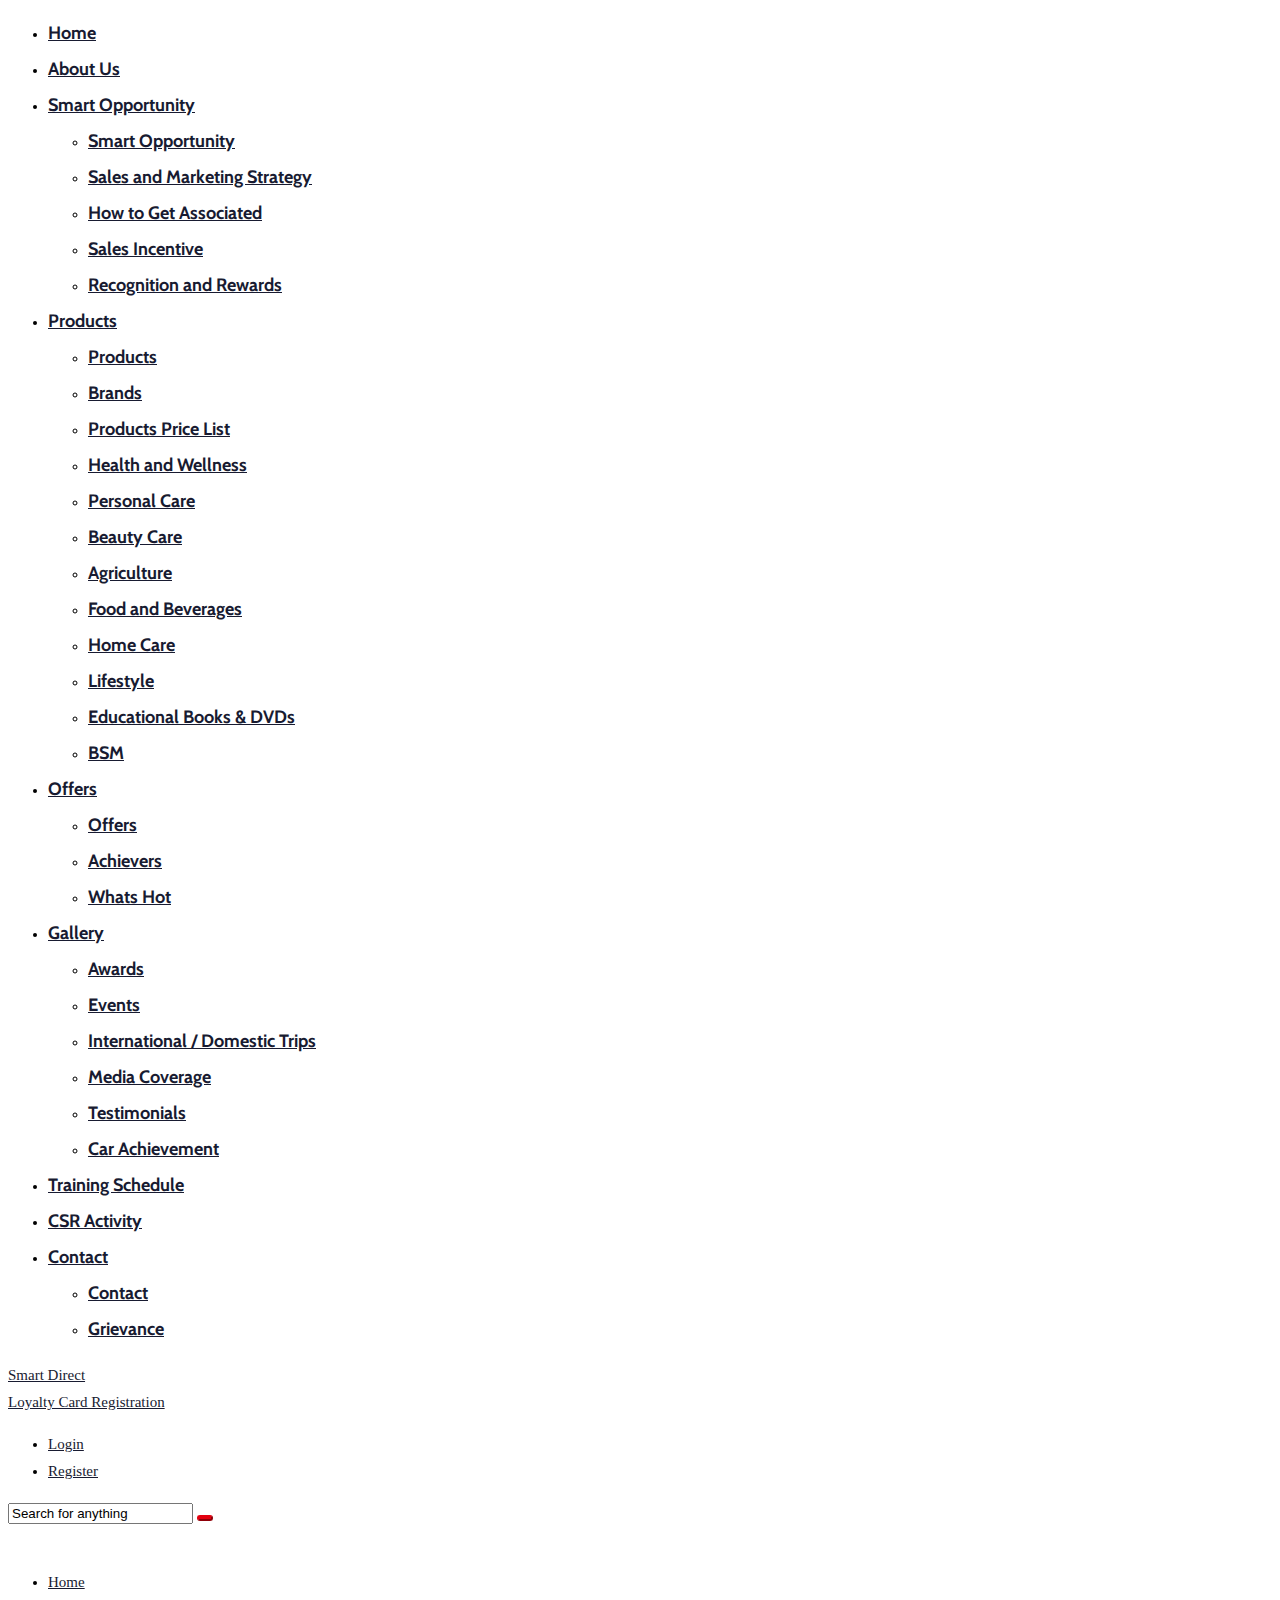
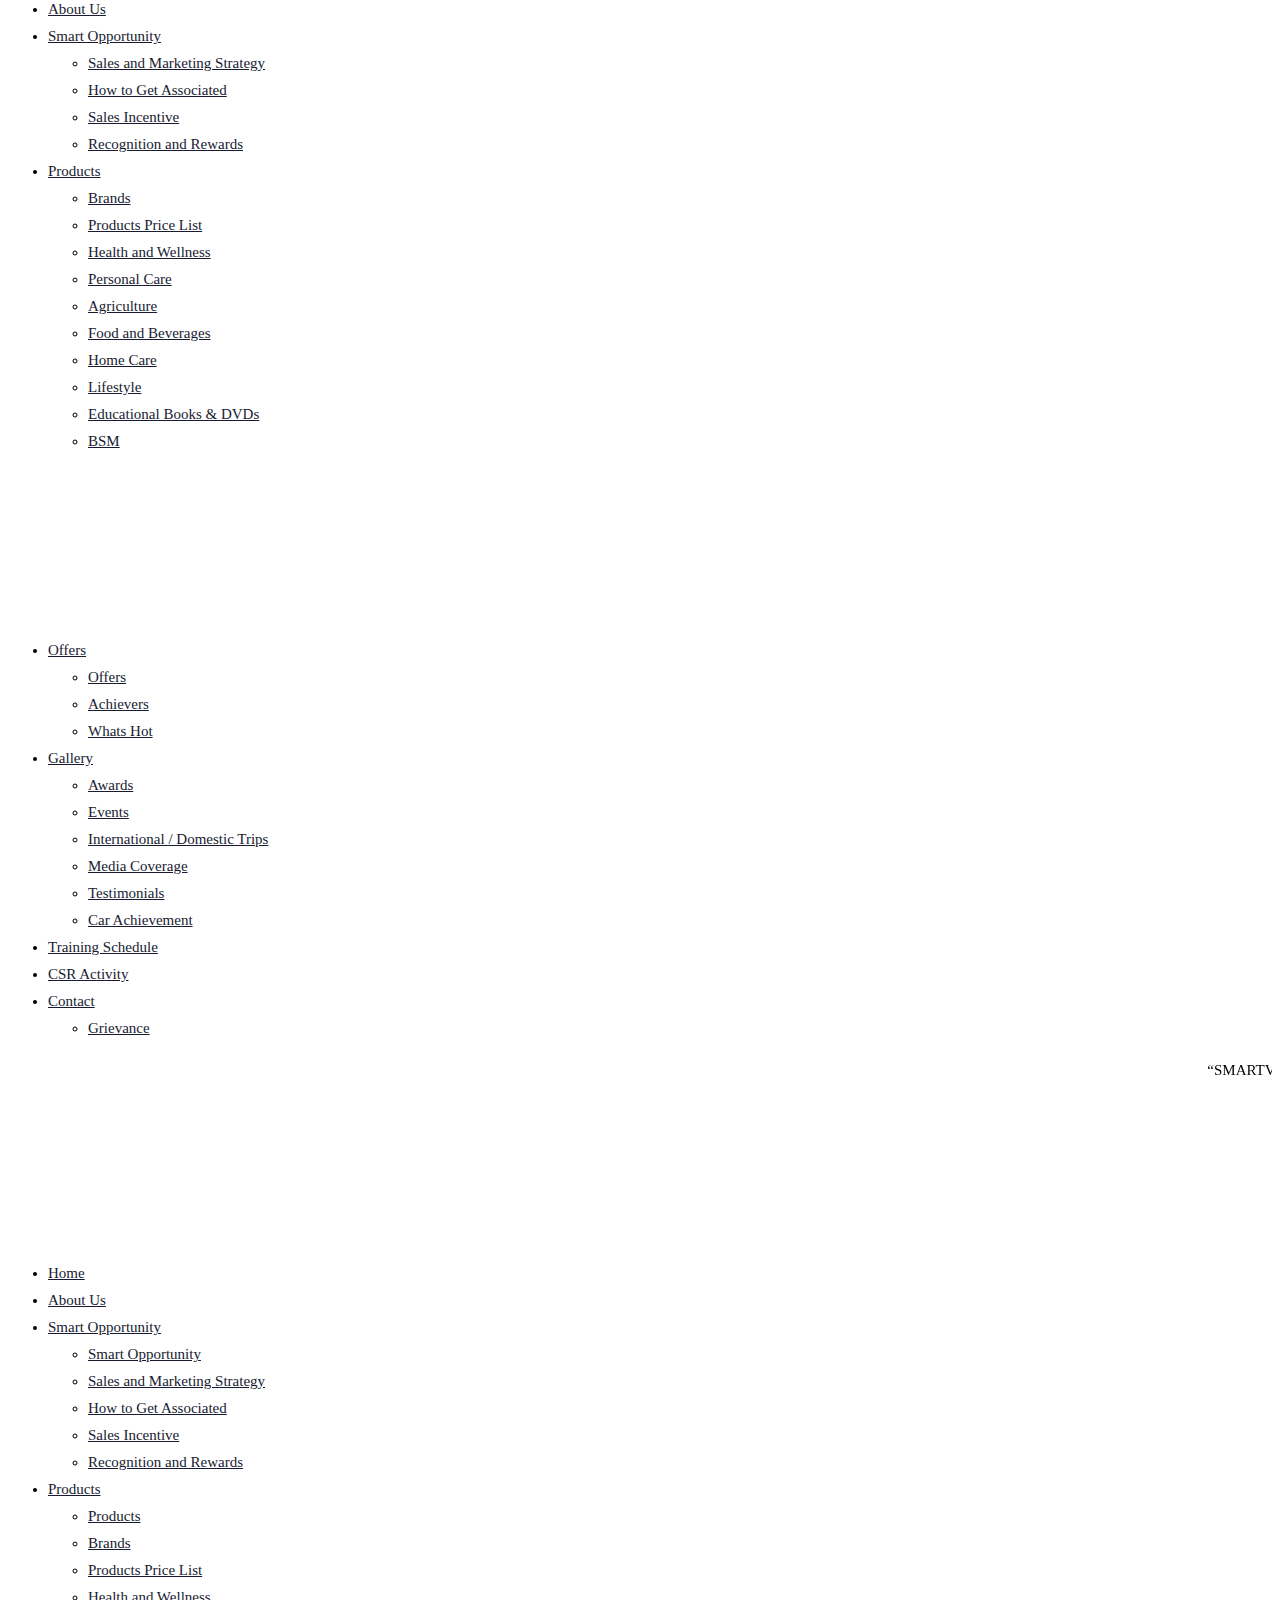
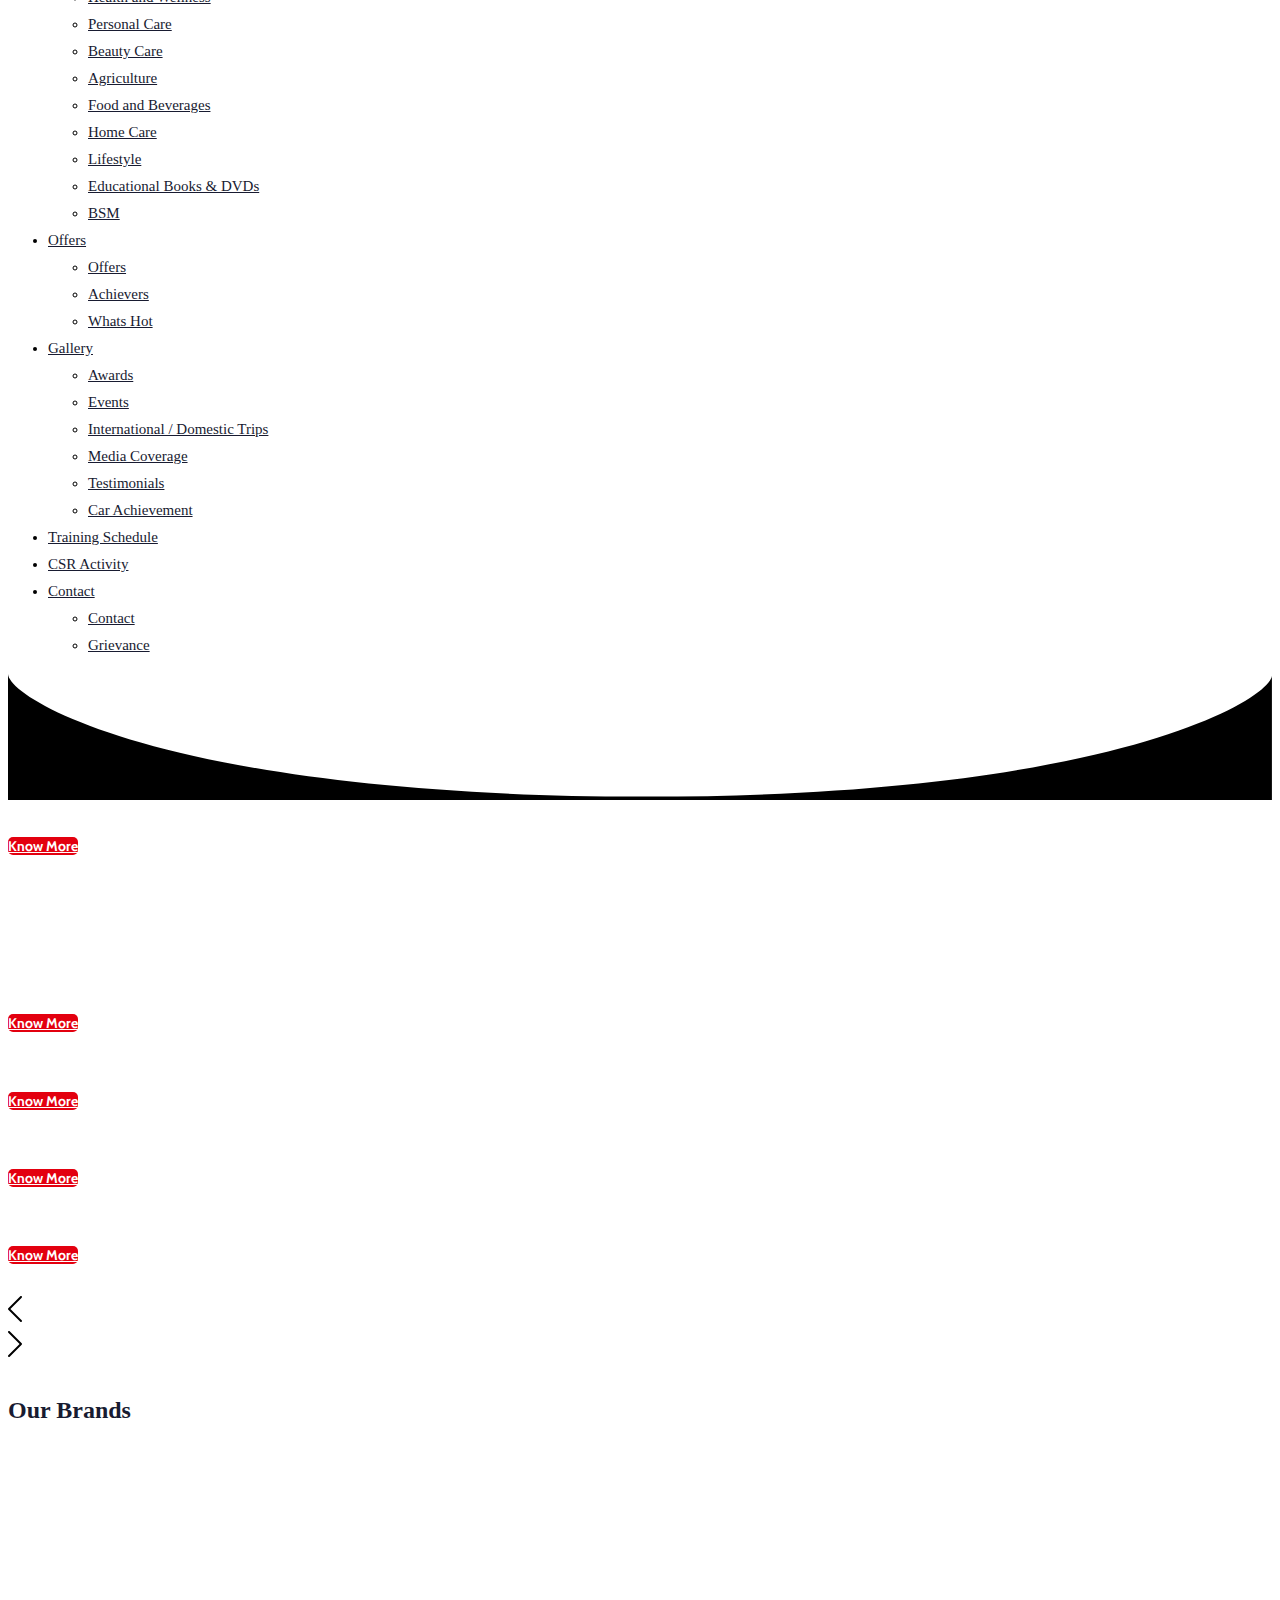
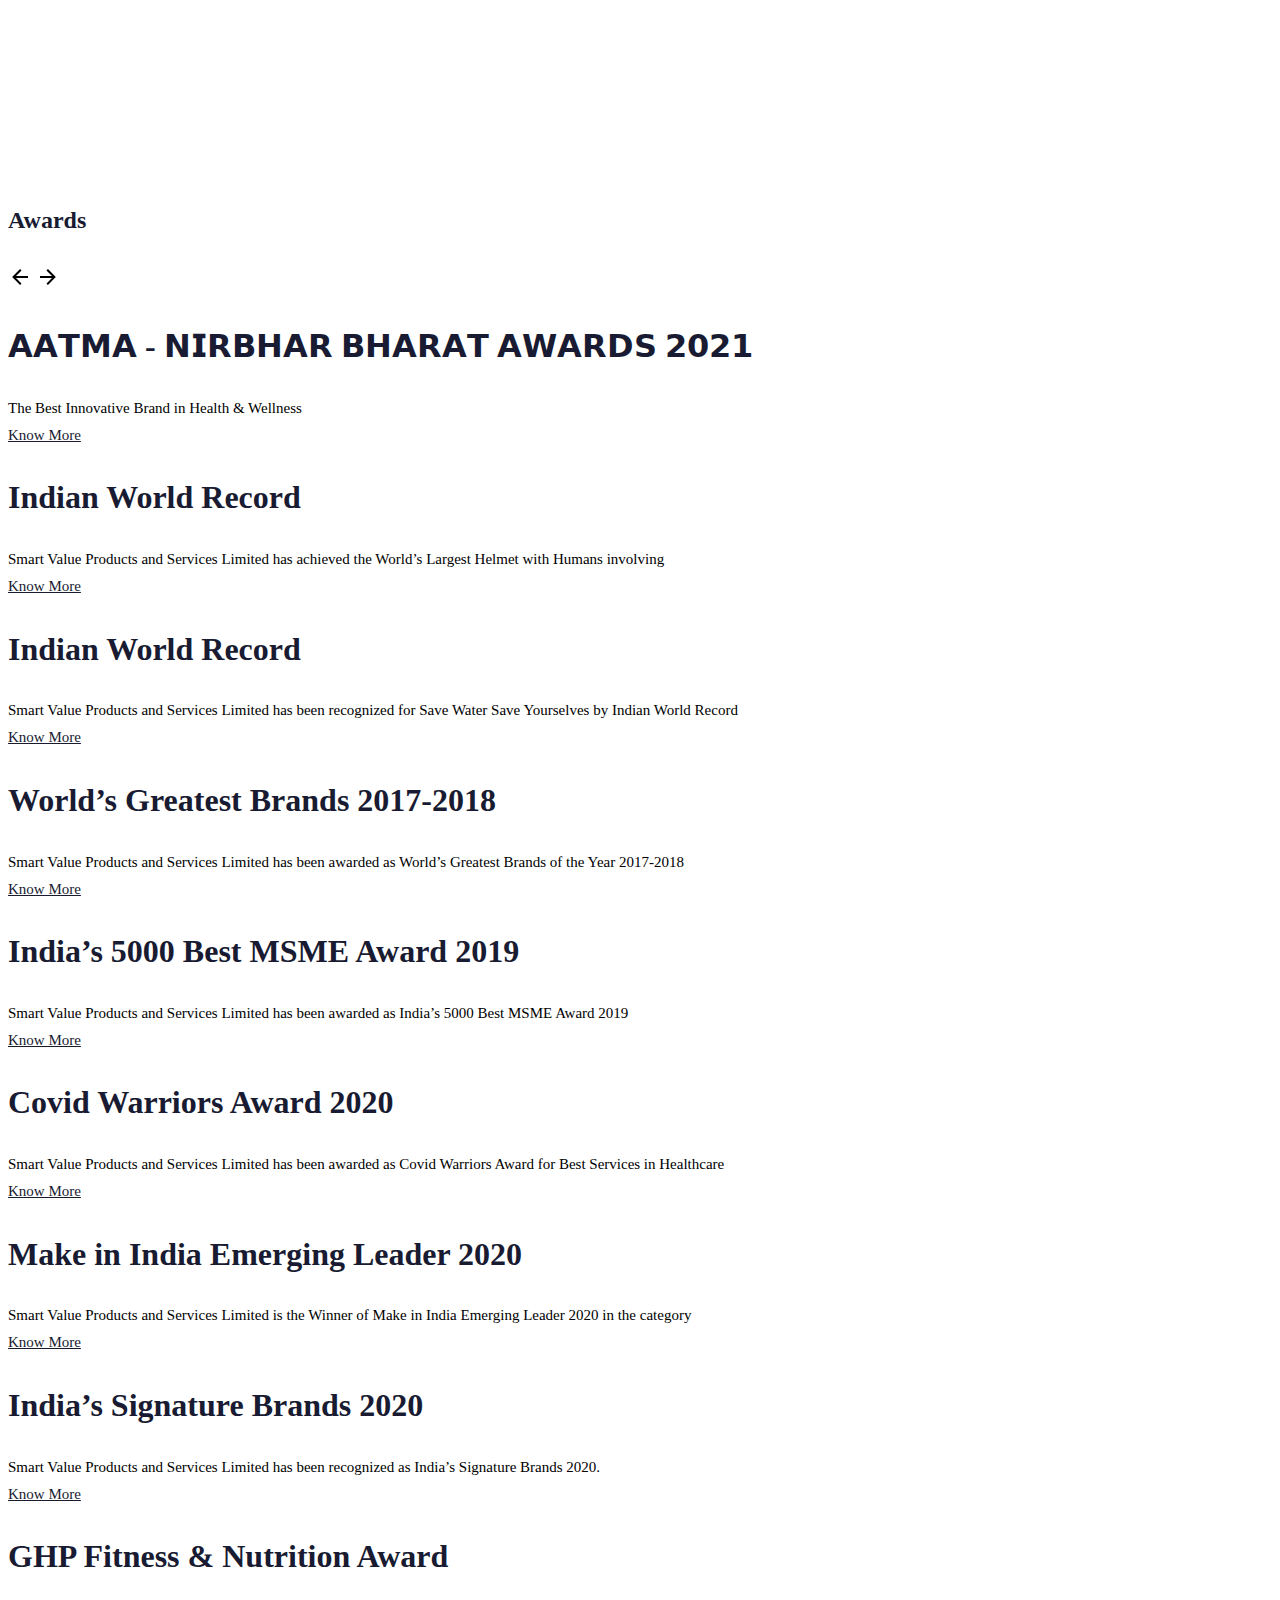
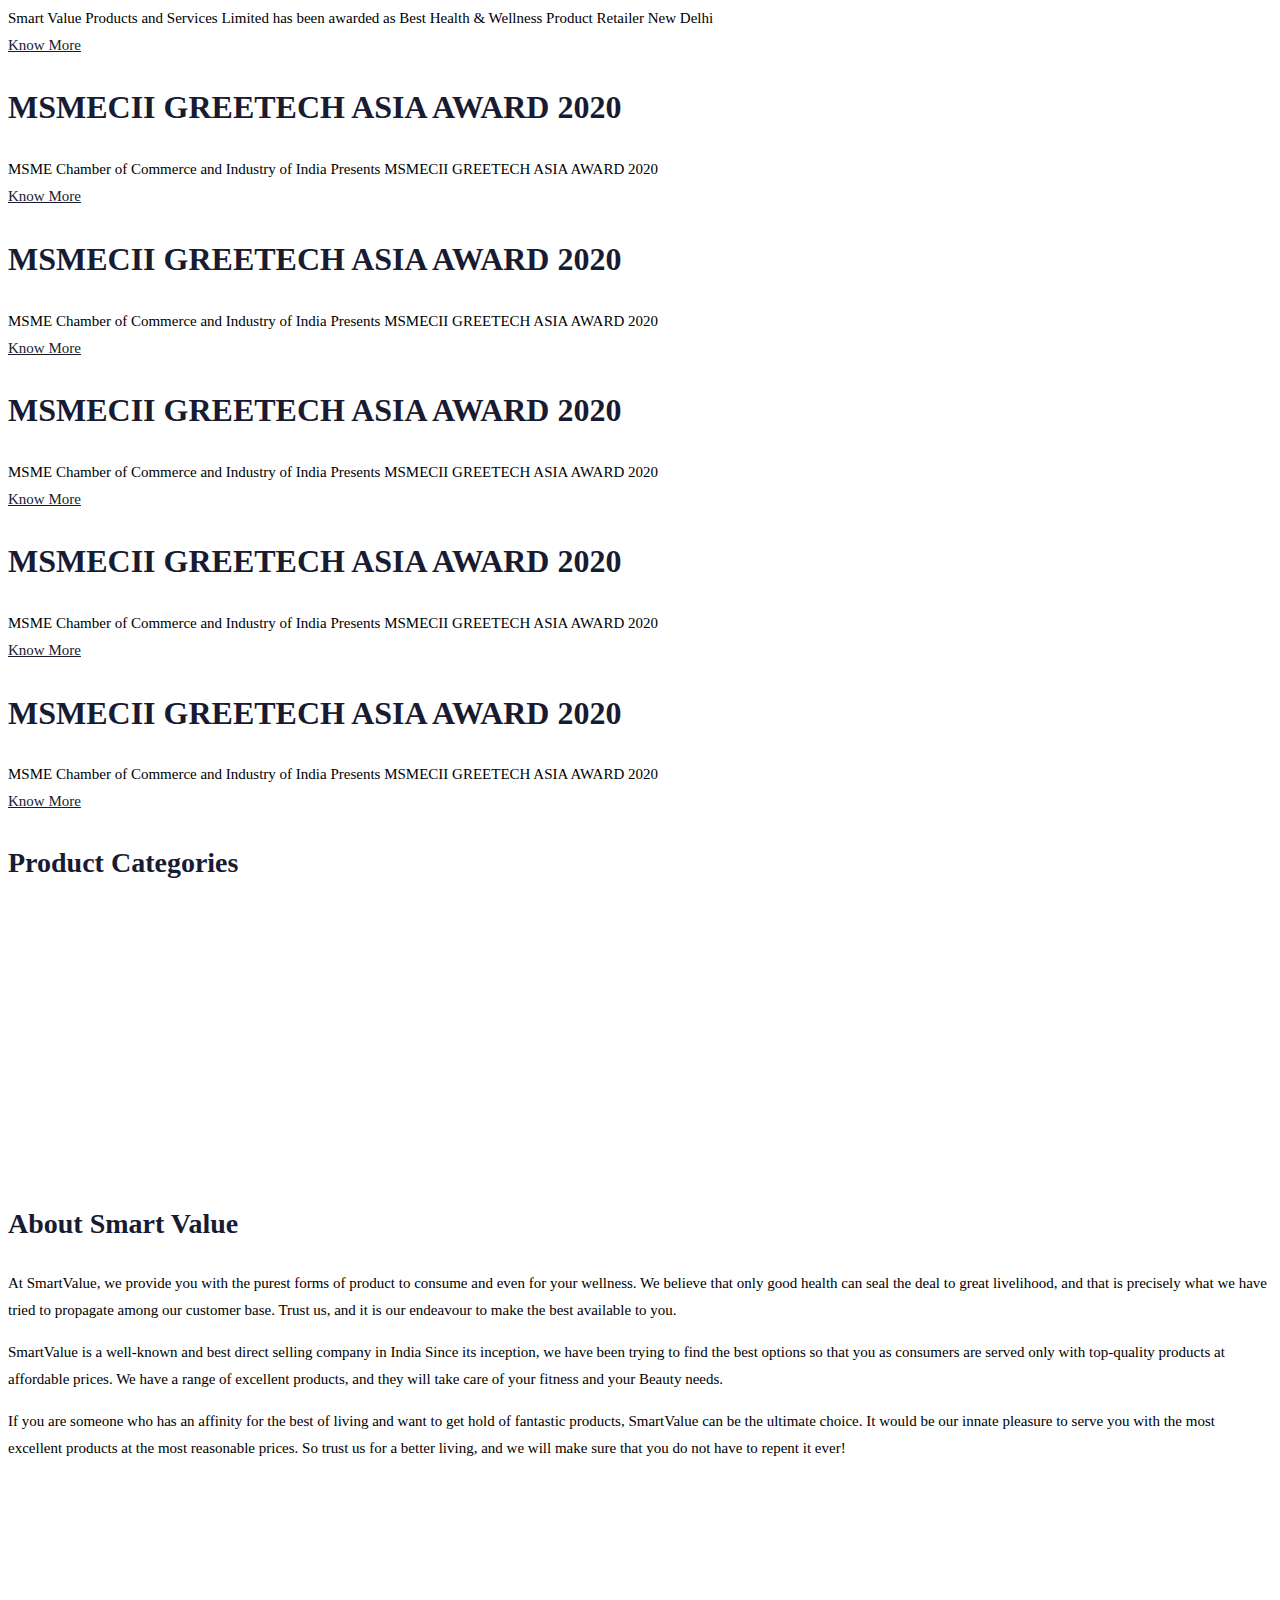
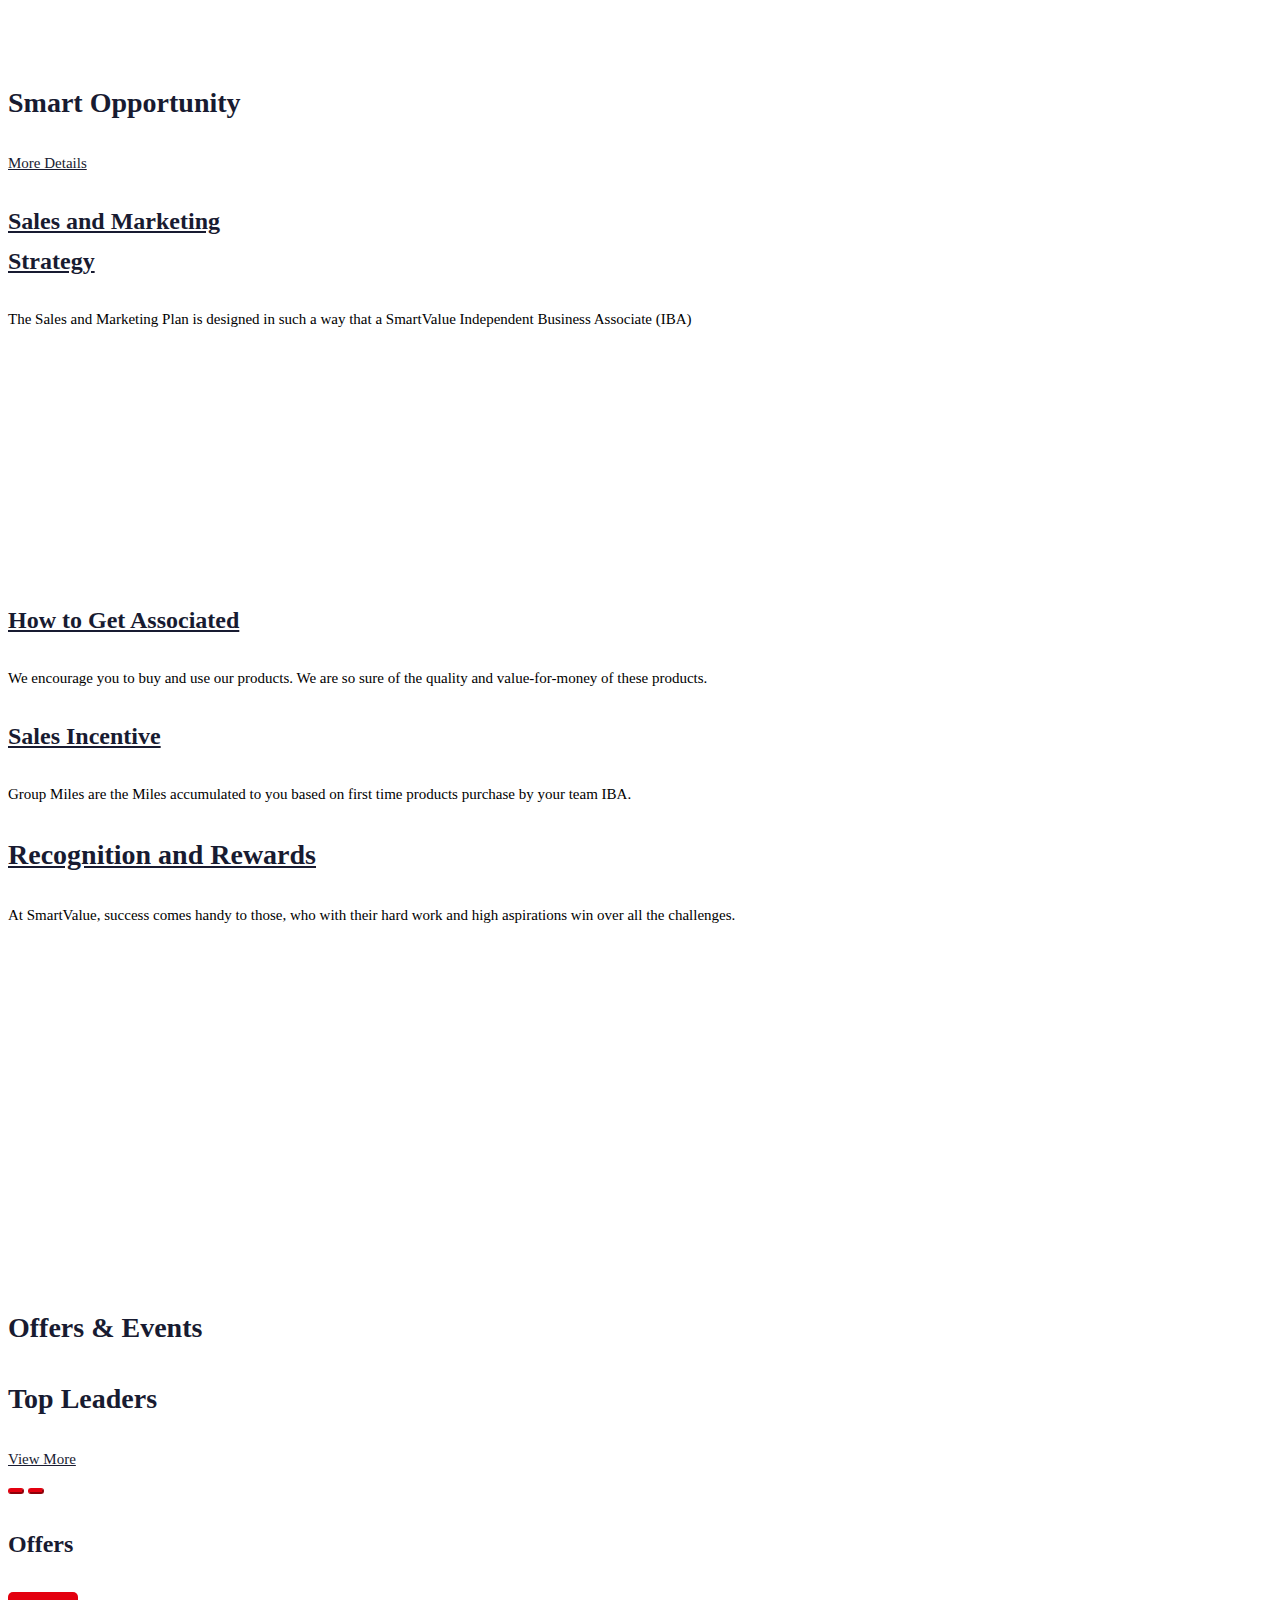
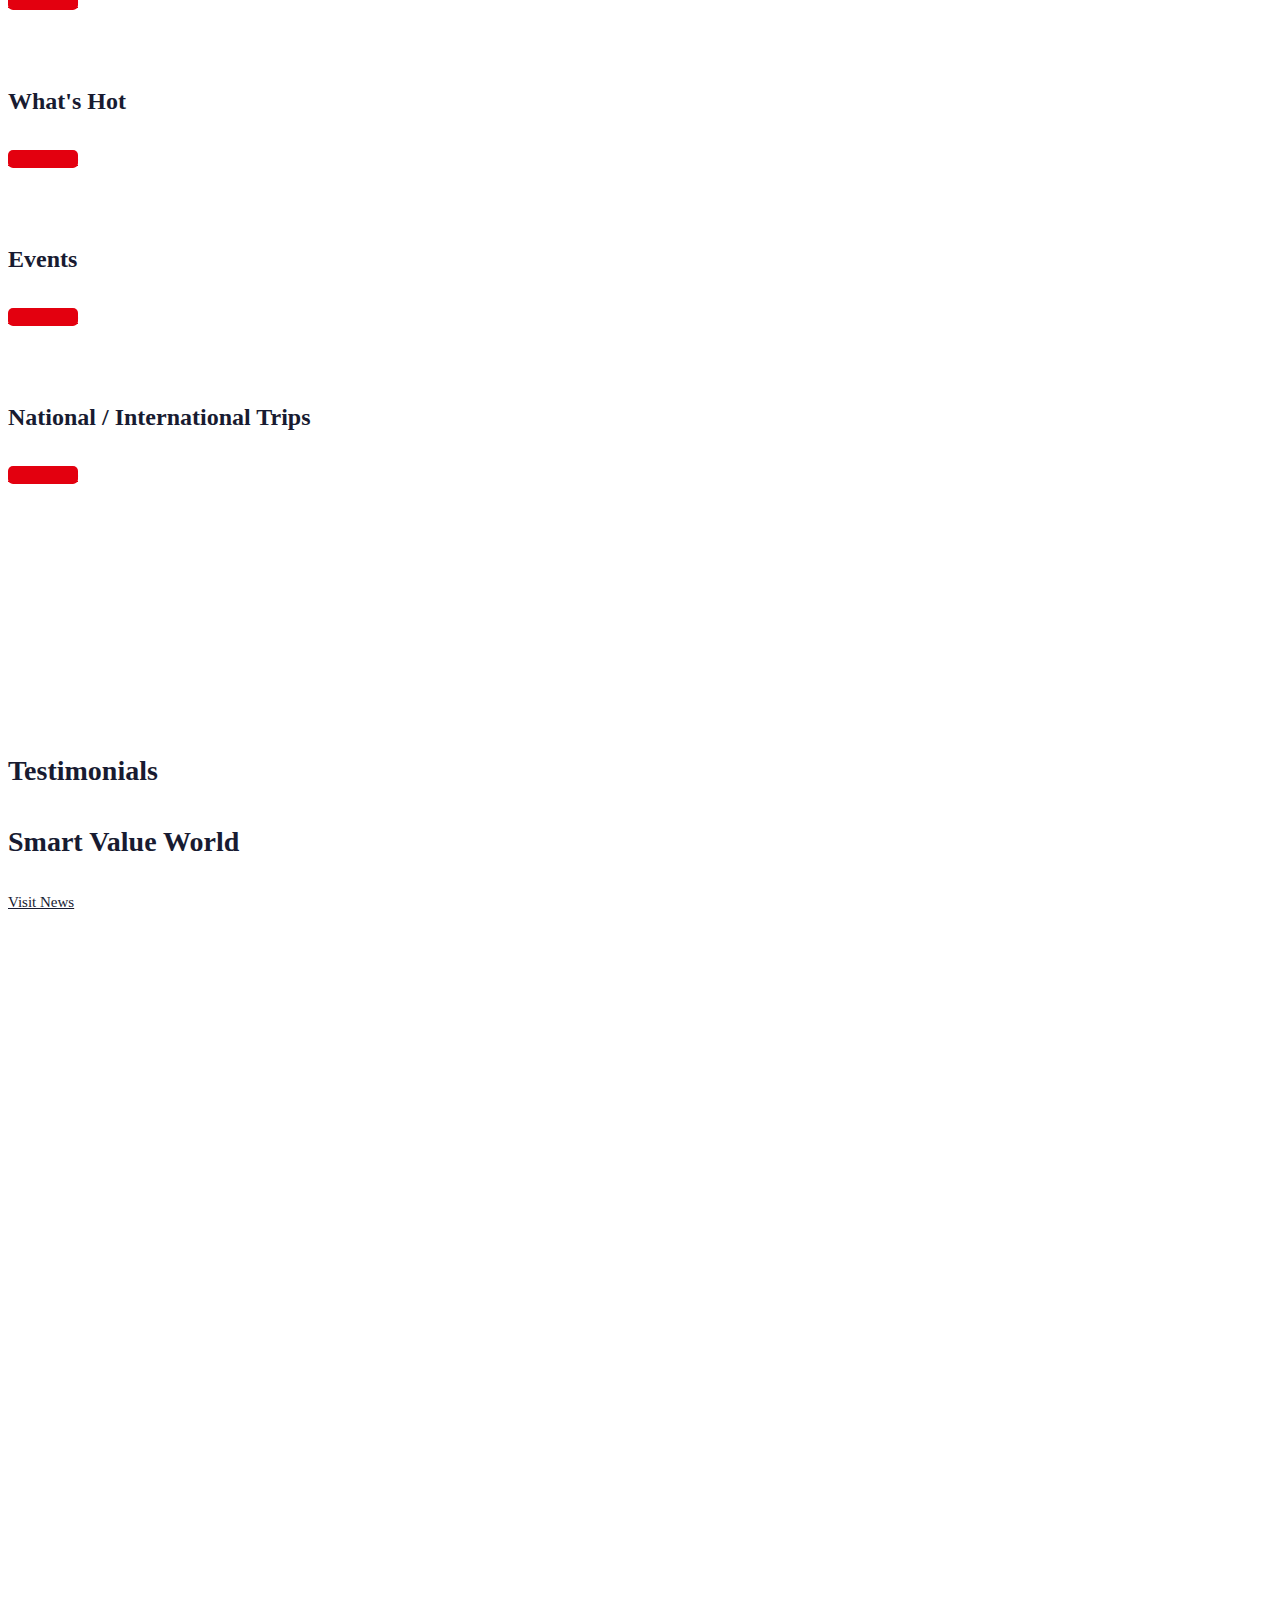
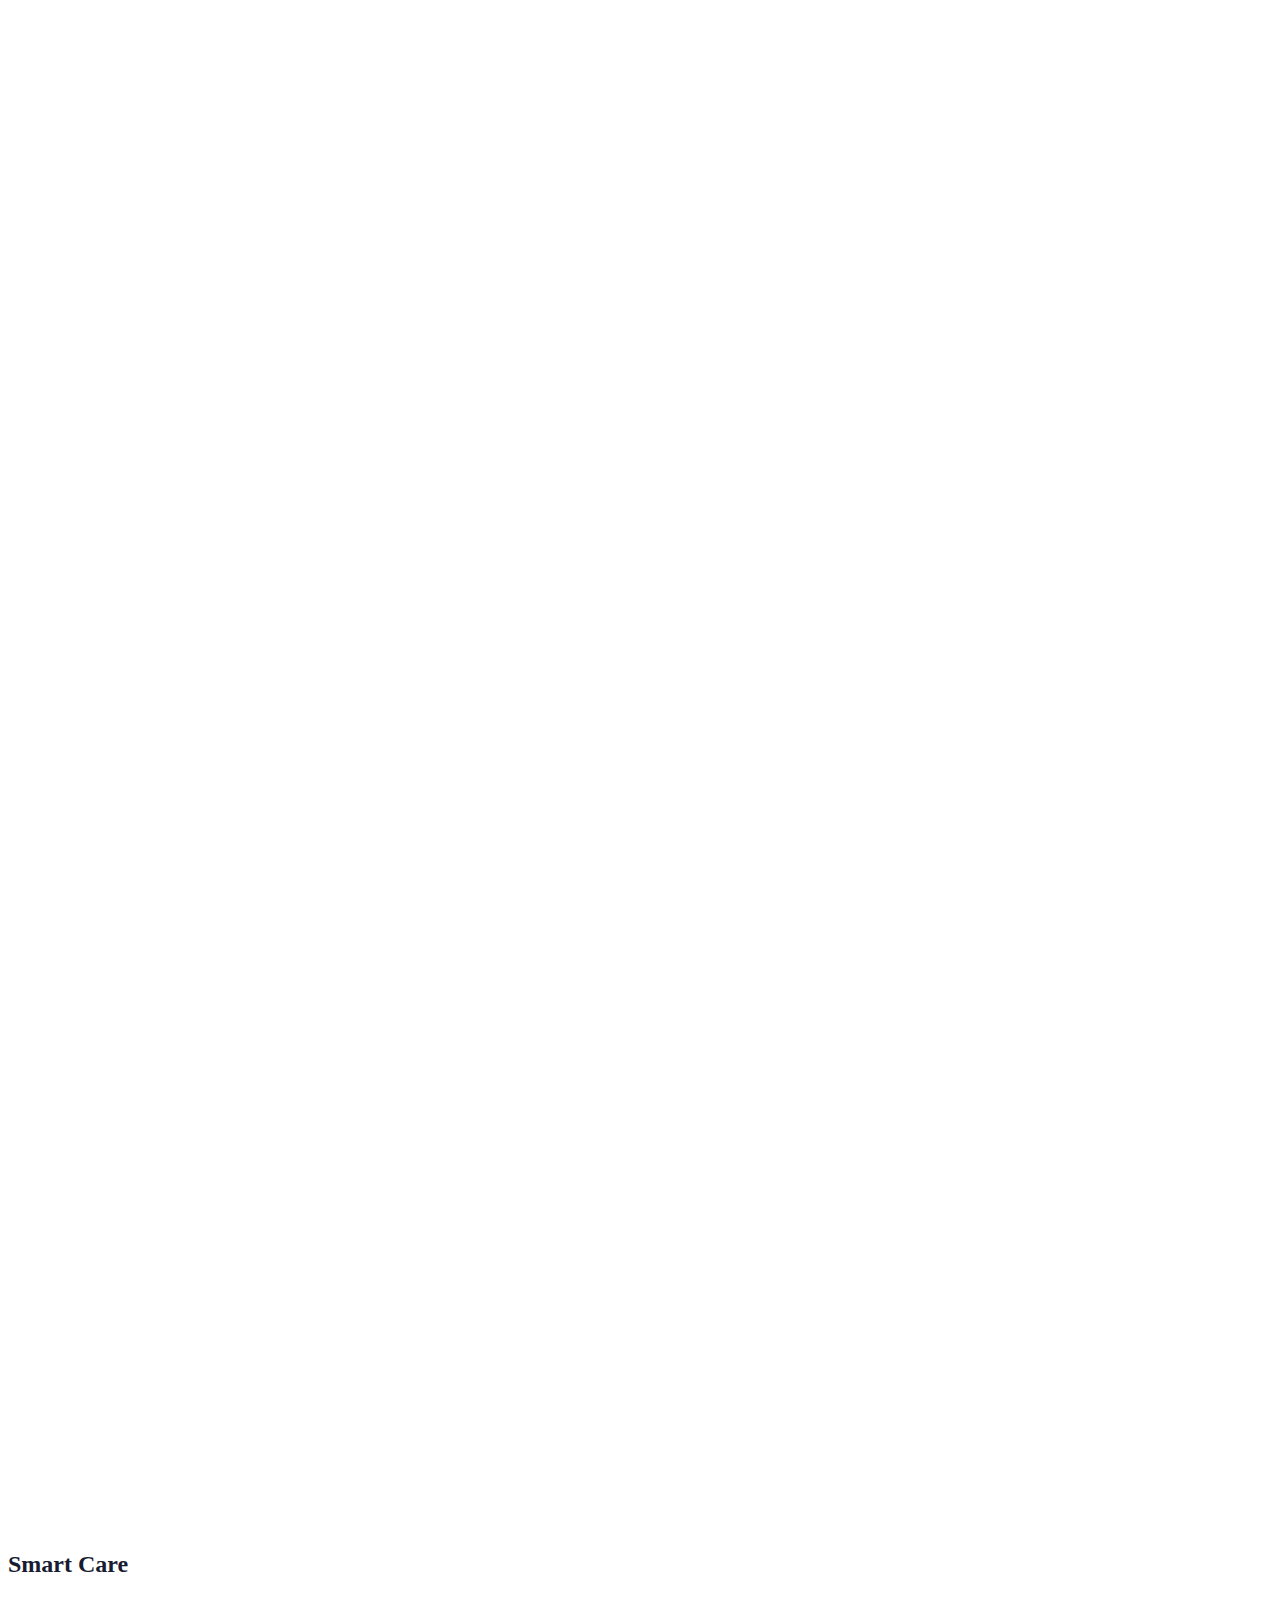
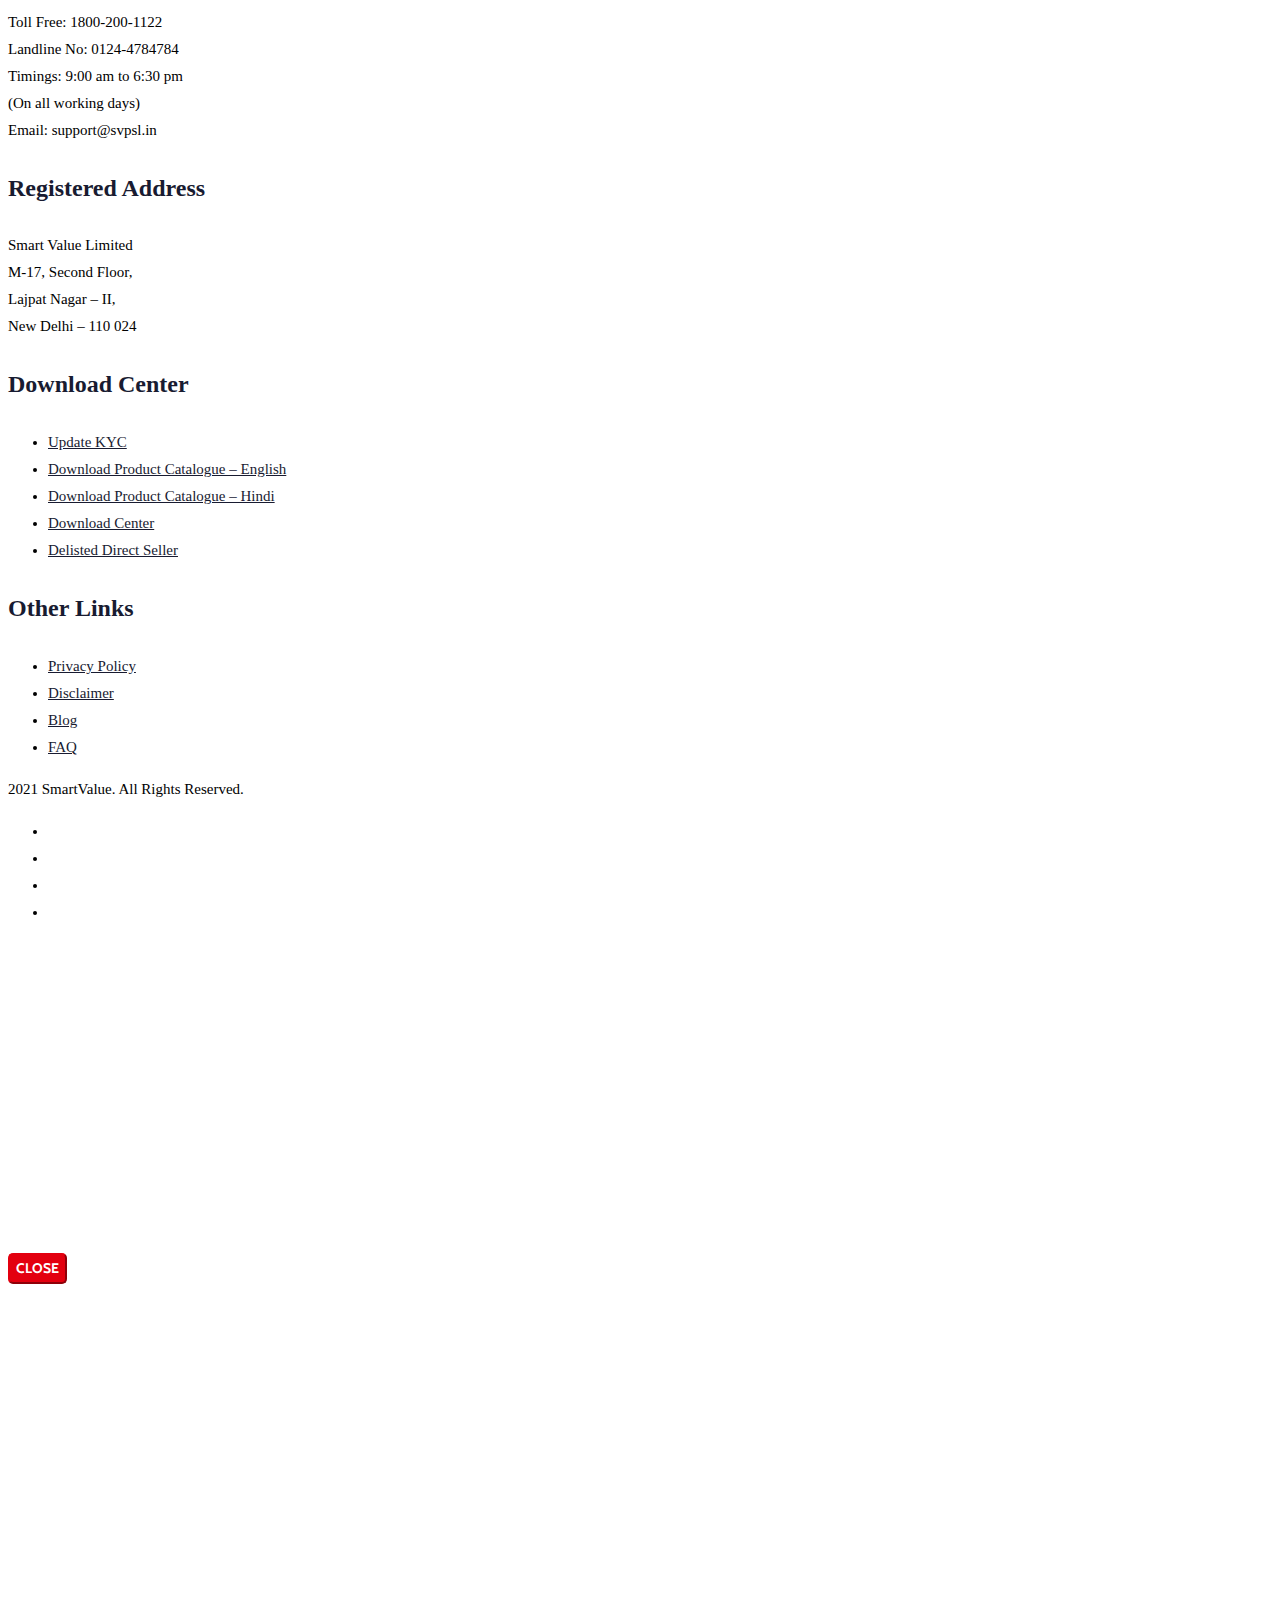
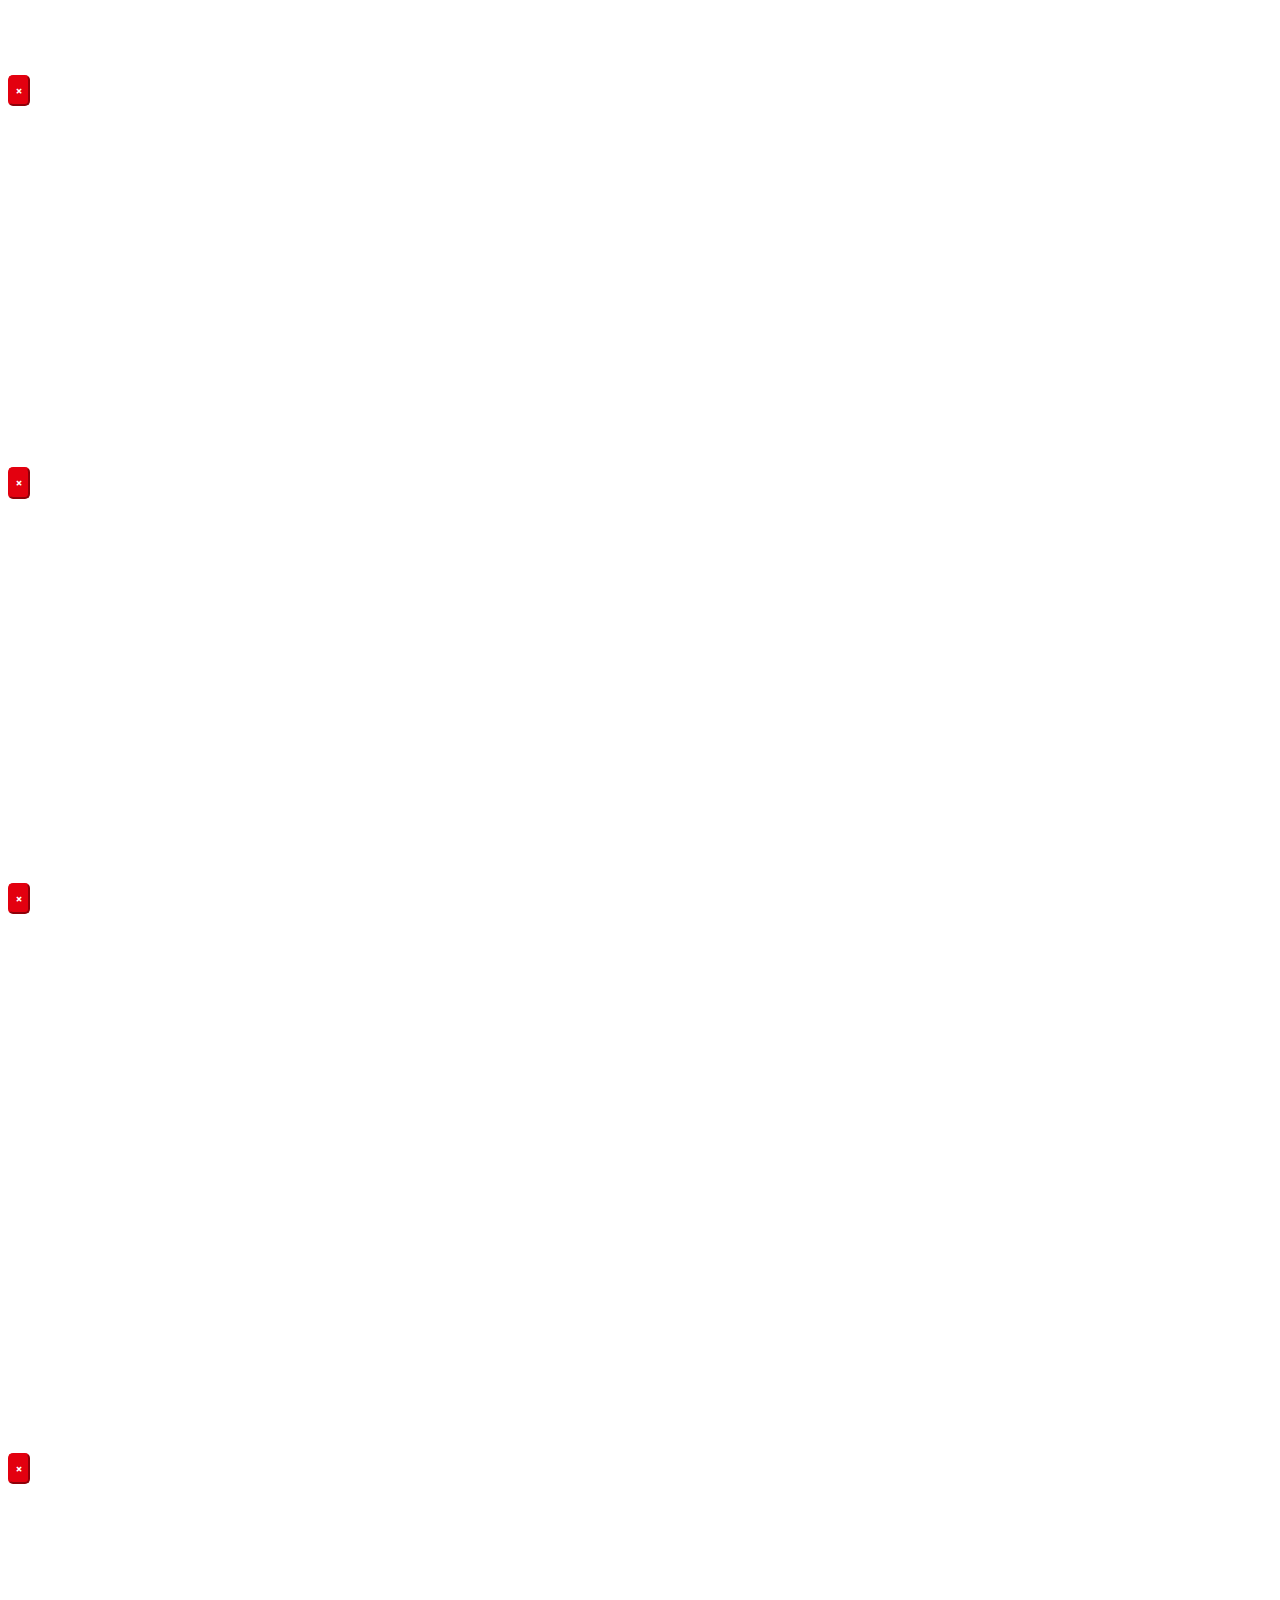
<file: CSS/sv.html>
<!DOCTYPE html>
<html lang="en-US"  data-menu="leftalign">
<head>
<link rel="profile" href="//gmpg.org/xfn/11" />
<meta name='robots' content='index, follow, max-image-preview:large, max-snippet:-1, max-video-preview:-1' />
<meta http-equiv="Content-Type" content="text/html; charset=utf-8" /><meta name="viewport" content="width=device-width, initial-scale=1, maximum-scale=1" /><meta name="format-detection" content="telephone=no">
<!-- This site is optimized with the Yoast SEO plugin v20.13 - https://yoast.com/wordpress/plugins/seo/ -->
<title>Best Direct Selling Company in India - Smart Value Limited</title>
<meta name="description" content="SmartValue is one of the top and best direct selling company in India. It offers you a wide range of high-quality health and wellness products. Join Us Today!" />
<link rel="canonical" href="https://smartvalue.biz" />
<meta property="og:locale" content="en_US" />
<meta property="og:type" content="website" />
<meta property="og:title" content="Best Direct Selling Company in India - Smart Value Limited" />
<meta property="og:description" content="SmartValue is one of the top and best direct selling company in India. It offers you a wide range of high-quality health and wellness products. Join Us Today!" />
<meta property="og:url" content="https://smartvalue.biz" />
<meta property="og:site_name" content="SmartValue" />
<meta property="article:publisher" content="https://www.facebook.com/smartvalueoffcial" />
<meta property="article:modified_time" content="2023-07-17T13:15:21+00:00" />
<meta property="og:image" content="https://smartvalue.biz/wp-content/uploads/2023/02/Noni.jpg" />
<meta name="twitter:card" content="summary_large_image" />
<meta name="twitter:site" content="@svpslindia" />
<script type="application/ld+json" class="yoast-schema-graph">{"@context":"https://schema.org","@graph":[{"@type":"WebPage","@id":"https://smartvalue.biz/","url":"https://smartvalue.biz","name":"Best Direct Selling Company in India - Smart Value Limited","isPartOf":{"@id":"https://smartvalue.biz/#website"},"primaryImageOfPage":{"@id":"https://smartvalue.biz#primaryimage"},"image":{"@id":"https://smartvalue.biz#primaryimage"},"thumbnailUrl":"https://smartvalue.biz/wp-content/uploads/2023/02/Noni.jpg","datePublished":"2019-11-06T01:51:34+00:00","dateModified":"2023-07-17T13:15:21+00:00","description":"SmartValue is one of the top and best direct selling company in India. It offers you a wide range of high-quality health and wellness products. Join Us Today!","breadcrumb":{"@id":"https://smartvalue.biz#breadcrumb"},"inLanguage":"en-US","potentialAction":[{"@type":"ReadAction","target":["https://smartvalue.biz"]}]},{"@type":"ImageObject","inLanguage":"en-US","@id":"https://smartvalue.biz#primaryimage","url":"https://smartvalue.biz/wp-content/uploads/2023/02/Noni.jpg","contentUrl":"https://smartvalue.biz/wp-content/uploads/2023/02/Noni.jpg","width":1520,"height":580,"caption":"Nourish Noni Products"},{"@type":"BreadcrumbList","@id":"https://smartvalue.biz#breadcrumb","itemListElement":[{"@type":"ListItem","position":1,"name":"Home"}]},{"@type":"WebSite","@id":"https://smartvalue.biz/#website","url":"https://smartvalue.biz/","name":"SmartValue","description":"","potentialAction":[{"@type":"SearchAction","target":{"@type":"EntryPoint","urlTemplate":"https://smartvalue.biz/?s={search_term_string}"},"query-input":"required name=search_term_string"}],"inLanguage":"en-US"}]}</script>
<!-- / Yoast SEO plugin. -->
<link rel='dns-prefetch' href='//www.google.com' />
<link rel="alternate" type="application/rss+xml" title="SmartValue &raquo; Feed" href="https://smartvalue.biz/feed/" />
<!-- <link rel='stylesheet' id='wp-block-library-css' href='https://smartvalue.biz/wp-includes/css/dist/block-library/style.min.css?ver=6.2' type='text/css' media='all' /> -->
<!-- <link rel='stylesheet' id='wc-blocks-vendors-style-css' href='https://smartvalue.biz/wp-content/plugins/woocommerce/packages/woocommerce-blocks/build/wc-blocks-vendors-style.css?ver=9.6.6' type='text/css' media='all' /> -->
<!-- <link rel='stylesheet' id='wc-blocks-style-css' href='https://smartvalue.biz/wp-content/plugins/woocommerce/packages/woocommerce-blocks/build/wc-blocks-style.css?ver=9.6.6' type='text/css' media='all' /> -->
<!-- <link rel='stylesheet' id='classic-theme-styles-css' href='https://smartvalue.biz/wp-includes/css/classic-themes.min.css?ver=6.2' type='text/css' media='all' /> -->
<link rel="stylesheet" type="text/css" href="//smartvalue.biz/wp-content/cache/wpfc-minified/4qql48j/8h9w7.css" media="all"/>
<style id='global-styles-inline-css' type='text/css'>
body{--wp--preset--color--black: #000000;--wp--preset--color--cyan-bluish-gray: #abb8c3;--wp--preset--color--white: #ffffff;--wp--preset--color--pale-pink: #f78da7;--wp--preset--color--vivid-red: #cf2e2e;--wp--preset--color--luminous-vivid-orange: #ff6900;--wp--preset--color--luminous-vivid-amber: #fcb900;--wp--preset--color--light-green-cyan: #7bdcb5;--wp--preset--color--vivid-green-cyan: #00d084;--wp--preset--color--pale-cyan-blue: #8ed1fc;--wp--preset--color--vivid-cyan-blue: #0693e3;--wp--preset--color--vivid-purple: #9b51e0;--wp--preset--gradient--vivid-cyan-blue-to-vivid-purple: linear-gradient(135deg,rgba(6,147,227,1) 0%,rgb(155,81,224) 100%);--wp--preset--gradient--light-green-cyan-to-vivid-green-cyan: linear-gradient(135deg,rgb(122,220,180) 0%,rgb(0,208,130) 100%);--wp--preset--gradient--luminous-vivid-amber-to-luminous-vivid-orange: linear-gradient(135deg,rgba(252,185,0,1) 0%,rgba(255,105,0,1) 100%);--wp--preset--gradient--luminous-vivid-orange-to-vivid-red: linear-gradient(135deg,rgba(255,105,0,1) 0%,rgb(207,46,46) 100%);--wp--preset--gradient--very-light-gray-to-cyan-bluish-gray: linear-gradient(135deg,rgb(238,238,238) 0%,rgb(169,184,195) 100%);--wp--preset--gradient--cool-to-warm-spectrum: linear-gradient(135deg,rgb(74,234,220) 0%,rgb(151,120,209) 20%,rgb(207,42,186) 40%,rgb(238,44,130) 60%,rgb(251,105,98) 80%,rgb(254,248,76) 100%);--wp--preset--gradient--blush-light-purple: linear-gradient(135deg,rgb(255,206,236) 0%,rgb(152,150,240) 100%);--wp--preset--gradient--blush-bordeaux: linear-gradient(135deg,rgb(254,205,165) 0%,rgb(254,45,45) 50%,rgb(107,0,62) 100%);--wp--preset--gradient--luminous-dusk: linear-gradient(135deg,rgb(255,203,112) 0%,rgb(199,81,192) 50%,rgb(65,88,208) 100%);--wp--preset--gradient--pale-ocean: linear-gradient(135deg,rgb(255,245,203) 0%,rgb(182,227,212) 50%,rgb(51,167,181) 100%);--wp--preset--gradient--electric-grass: linear-gradient(135deg,rgb(202,248,128) 0%,rgb(113,206,126) 100%);--wp--preset--gradient--midnight: linear-gradient(135deg,rgb(2,3,129) 0%,rgb(40,116,252) 100%);--wp--preset--duotone--dark-grayscale: url('#wp-duotone-dark-grayscale');--wp--preset--duotone--grayscale: url('#wp-duotone-grayscale');--wp--preset--duotone--purple-yellow: url('#wp-duotone-purple-yellow');--wp--preset--duotone--blue-red: url('#wp-duotone-blue-red');--wp--preset--duotone--midnight: url('#wp-duotone-midnight');--wp--preset--duotone--magenta-yellow: url('#wp-duotone-magenta-yellow');--wp--preset--duotone--purple-green: url('#wp-duotone-purple-green');--wp--preset--duotone--blue-orange: url('#wp-duotone-blue-orange');--wp--preset--font-size--small: 13px;--wp--preset--font-size--medium: 20px;--wp--preset--font-size--large: 36px;--wp--preset--font-size--x-large: 42px;--wp--preset--spacing--20: 0.44rem;--wp--preset--spacing--30: 0.67rem;--wp--preset--spacing--40: 1rem;--wp--preset--spacing--50: 1.5rem;--wp--preset--spacing--60: 2.25rem;--wp--preset--spacing--70: 3.38rem;--wp--preset--spacing--80: 5.06rem;--wp--preset--shadow--natural: 6px 6px 9px rgba(0, 0, 0, 0.2);--wp--preset--shadow--deep: 12px 12px 50px rgba(0, 0, 0, 0.4);--wp--preset--shadow--sharp: 6px 6px 0px rgba(0, 0, 0, 0.2);--wp--preset--shadow--outlined: 6px 6px 0px -3px rgba(255, 255, 255, 1), 6px 6px rgba(0, 0, 0, 1);--wp--preset--shadow--crisp: 6px 6px 0px rgba(0, 0, 0, 1);}:where(.is-layout-flex){gap: 0.5em;}body .is-layout-flow > .alignleft{float: left;margin-inline-start: 0;margin-inline-end: 2em;}body .is-layout-flow > .alignright{float: right;margin-inline-start: 2em;margin-inline-end: 0;}body .is-layout-flow > .aligncenter{margin-left: auto !important;margin-right: auto !important;}body .is-layout-constrained > .alignleft{float: left;margin-inline-start: 0;margin-inline-end: 2em;}body .is-layout-constrained > .alignright{float: right;margin-inline-start: 2em;margin-inline-end: 0;}body .is-layout-constrained > .aligncenter{margin-left: auto !important;margin-right: auto !important;}body .is-layout-constrained > :where(:not(.alignleft):not(.alignright):not(.alignfull)){max-width: var(--wp--style--global--content-size);margin-left: auto !important;margin-right: auto !important;}body .is-layout-constrained > .alignwide{max-width: var(--wp--style--global--wide-size);}body .is-layout-flex{display: flex;}body .is-layout-flex{flex-wrap: wrap;align-items: center;}body .is-layout-flex > *{margin: 0;}:where(.wp-block-columns.is-layout-flex){gap: 2em;}.has-black-color{color: var(--wp--preset--color--black) !important;}.has-cyan-bluish-gray-color{color: var(--wp--preset--color--cyan-bluish-gray) !important;}.has-white-color{color: var(--wp--preset--color--white) !important;}.has-pale-pink-color{color: var(--wp--preset--color--pale-pink) !important;}.has-vivid-red-color{color: var(--wp--preset--color--vivid-red) !important;}.has-luminous-vivid-orange-color{color: var(--wp--preset--color--luminous-vivid-orange) !important;}.has-luminous-vivid-amber-color{color: var(--wp--preset--color--luminous-vivid-amber) !important;}.has-light-green-cyan-color{color: var(--wp--preset--color--light-green-cyan) !important;}.has-vivid-green-cyan-color{color: var(--wp--preset--color--vivid-green-cyan) !important;}.has-pale-cyan-blue-color{color: var(--wp--preset--color--pale-cyan-blue) !important;}.has-vivid-cyan-blue-color{color: var(--wp--preset--color--vivid-cyan-blue) !important;}.has-vivid-purple-color{color: var(--wp--preset--color--vivid-purple) !important;}.has-black-background-color{background-color: var(--wp--preset--color--black) !important;}.has-cyan-bluish-gray-background-color{background-color: var(--wp--preset--color--cyan-bluish-gray) !important;}.has-white-background-color{background-color: var(--wp--preset--color--white) !important;}.has-pale-pink-background-color{background-color: var(--wp--preset--color--pale-pink) !important;}.has-vivid-red-background-color{background-color: var(--wp--preset--color--vivid-red) !important;}.has-luminous-vivid-orange-background-color{background-color: var(--wp--preset--color--luminous-vivid-orange) !important;}.has-luminous-vivid-amber-background-color{background-color: var(--wp--preset--color--luminous-vivid-amber) !important;}.has-light-green-cyan-background-color{background-color: var(--wp--preset--color--light-green-cyan) !important;}.has-vivid-green-cyan-background-color{background-color: var(--wp--preset--color--vivid-green-cyan) !important;}.has-pale-cyan-blue-background-color{background-color: var(--wp--preset--color--pale-cyan-blue) !important;}.has-vivid-cyan-blue-background-color{background-color: var(--wp--preset--color--vivid-cyan-blue) !important;}.has-vivid-purple-background-color{background-color: var(--wp--preset--color--vivid-purple) !important;}.has-black-border-color{border-color: var(--wp--preset--color--black) !important;}.has-cyan-bluish-gray-border-color{border-color: var(--wp--preset--color--cyan-bluish-gray) !important;}.has-white-border-color{border-color: var(--wp--preset--color--white) !important;}.has-pale-pink-border-color{border-color: var(--wp--preset--color--pale-pink) !important;}.has-vivid-red-border-color{border-color: var(--wp--preset--color--vivid-red) !important;}.has-luminous-vivid-orange-border-color{border-color: var(--wp--preset--color--luminous-vivid-orange) !important;}.has-luminous-vivid-amber-border-color{border-color: var(--wp--preset--color--luminous-vivid-amber) !important;}.has-light-green-cyan-border-color{border-color: var(--wp--preset--color--light-green-cyan) !important;}.has-vivid-green-cyan-border-color{border-color: var(--wp--preset--color--vivid-green-cyan) !important;}.has-pale-cyan-blue-border-color{border-color: var(--wp--preset--color--pale-cyan-blue) !important;}.has-vivid-cyan-blue-border-color{border-color: var(--wp--preset--color--vivid-cyan-blue) !important;}.has-vivid-purple-border-color{border-color: var(--wp--preset--color--vivid-purple) !important;}.has-vivid-cyan-blue-to-vivid-purple-gradient-background{background: var(--wp--preset--gradient--vivid-cyan-blue-to-vivid-purple) !important;}.has-light-green-cyan-to-vivid-green-cyan-gradient-background{background: var(--wp--preset--gradient--light-green-cyan-to-vivid-green-cyan) !important;}.has-luminous-vivid-amber-to-luminous-vivid-orange-gradient-background{background: var(--wp--preset--gradient--luminous-vivid-amber-to-luminous-vivid-orange) !important;}.has-luminous-vivid-orange-to-vivid-red-gradient-background{background: var(--wp--preset--gradient--luminous-vivid-orange-to-vivid-red) !important;}.has-very-light-gray-to-cyan-bluish-gray-gradient-background{background: var(--wp--preset--gradient--very-light-gray-to-cyan-bluish-gray) !important;}.has-cool-to-warm-spectrum-gradient-background{background: var(--wp--preset--gradient--cool-to-warm-spectrum) !important;}.has-blush-light-purple-gradient-background{background: var(--wp--preset--gradient--blush-light-purple) !important;}.has-blush-bordeaux-gradient-background{background: var(--wp--preset--gradient--blush-bordeaux) !important;}.has-luminous-dusk-gradient-background{background: var(--wp--preset--gradient--luminous-dusk) !important;}.has-pale-ocean-gradient-background{background: var(--wp--preset--gradient--pale-ocean) !important;}.has-electric-grass-gradient-background{background: var(--wp--preset--gradient--electric-grass) !important;}.has-midnight-gradient-background{background: var(--wp--preset--gradient--midnight) !important;}.has-small-font-size{font-size: var(--wp--preset--font-size--small) !important;}.has-medium-font-size{font-size: var(--wp--preset--font-size--medium) !important;}.has-large-font-size{font-size: var(--wp--preset--font-size--large) !important;}.has-x-large-font-size{font-size: var(--wp--preset--font-size--x-large) !important;}
.wp-block-navigation a:where(:not(.wp-element-button)){color: inherit;}
:where(.wp-block-columns.is-layout-flex){gap: 2em;}
.wp-block-pullquote{font-size: 1.5em;line-height: 1.6;}
</style>
<!-- <link rel='stylesheet' id='contact-form-7-css' href='https://smartvalue.biz/wp-content/plugins/contact-form-7/includes/css/styles.css?ver=5.7.5.1' type='text/css' media='all' /> -->
<!-- <link rel='stylesheet' id='woocommerce-layout-css' href='https://smartvalue.biz/wp-content/plugins/woocommerce/assets/css/woocommerce-layout.css?ver=7.5.1' type='text/css' media='all' /> -->
<link rel="stylesheet" type="text/css" href="//smartvalue.biz/wp-content/cache/wpfc-minified/1nefw3jv/8h9w7.css" media="all"/>
<!-- <link rel='stylesheet' id='woocommerce-smallscreen-css' href='https://smartvalue.biz/wp-content/plugins/woocommerce/assets/css/woocommerce-smallscreen.css?ver=7.5.1' type='text/css' media='only screen and (max-width: 768px)' /> -->
<link rel="stylesheet" type="text/css" href="//smartvalue.biz/wp-content/cache/wpfc-minified/7j39v3d1/8h9w7.css" media="only screen and (max-width: 768px)"/>
<!-- <link rel='stylesheet' id='woocommerce-general-css' href='https://smartvalue.biz/wp-content/plugins/woocommerce/assets/css/woocommerce.css?ver=7.5.1' type='text/css' media='all' /> -->
<link rel="stylesheet" type="text/css" href="//smartvalue.biz/wp-content/cache/wpfc-minified/k2a1w647/8h9w7.css" media="all"/>
<style id='woocommerce-inline-inline-css' type='text/css'>
.woocommerce form .form-row .required { visibility: visible; }
</style>
<!-- <link rel='stylesheet' id='wp-pagenavi-css' href='https://smartvalue.biz/wp-content/plugins/wp-pagenavi/pagenavi-css.css?ver=2.70' type='text/css' media='all' /> -->
<!-- <link rel='stylesheet' id='parent-style-css' href='https://smartvalue.biz/wp-content/themes/avante/style.css?ver=6.2' type='text/css' media='all' /> -->
<!-- <link rel='stylesheet' id='dashicons-css' href='https://smartvalue.biz/wp-includes/css/dashicons.min.css?ver=6.2' type='text/css' media='all' /> -->
<!-- <link rel='stylesheet' id='avante-reset-css-css' href='https://smartvalue.biz/wp-content/themes/avante/css/core/reset.css?ver=6.2' type='text/css' media='all' /> -->
<!-- <link rel='stylesheet' id='avante-wordpress-css-css' href='https://smartvalue.biz/wp-content/themes/avante/css/core/wordpress.css?ver=6.2' type='text/css' media='all' /> -->
<!-- <link rel='stylesheet' id='avante-screen-css' href='https://smartvalue.biz/wp-content/themes/avante/css/core/screen.css?ver=6.2' type='text/css' media='all' /> -->
<link rel="stylesheet" type="text/css" href="//smartvalue.biz/wp-content/cache/wpfc-minified/13ebihz4/8h9w7.css" media="all"/>
<style id='avante-screen-inline-css' type='text/css'>
@font-face {
font-family: "GlacialIndifference-Regular";
src: url(https://smartvalue.biz/wp-content/themes/avante/fonts/GlacialIndifference-Regular.woff) format("woff");
font-weight: 400;
font-style: normal;
}
@font-face {
font-family: "GlacialIndifference-Bold";
src: url(https://smartvalue.biz/wp-content/themes/avante/fonts/GlacialIndifference-Bold.woff) format("woff");
font-weight: 700;
font-style: normal;
}
</style>
<!-- <link rel='stylesheet' id='modulobox-css' href='https://smartvalue.biz/wp-content/themes/avante/css/modulobox.css?ver=6.2' type='text/css' media='all' /> -->
<!-- <link rel='stylesheet' id='avante-left-align-menu-css' href='https://smartvalue.biz/wp-content/themes/avante/css/menus/left-align-menu.css?ver=6.2' type='text/css' media='all' /> -->
<!-- <link rel='stylesheet' id='themify-icons-css' href='https://smartvalue.biz/wp-content/themes/avante/css/themify-icons.css?ver=6.2' type='text/css' media='all' /> -->
<!-- <link rel='stylesheet' id='tooltipster-css' href='https://smartvalue.biz/wp-content/themes/avante/css/tooltipster.css?ver=6.2' type='text/css' media='all' /> -->
<!-- <link rel='stylesheet' id='avante-childtheme-css' href='https://smartvalue.biz/wp-content/themes/avante-child/style.css?ver=6.2' type='text/css' media='all' /> -->
<!-- <link rel='stylesheet' id='elementor-icons-css' href='https://smartvalue.biz/wp-content/plugins/elementor/assets/lib/eicons/css/elementor-icons.min.css?ver=5.18.0' type='text/css' media='all' /> -->
<!-- <link rel='stylesheet' id='elementor-frontend-css' href='https://smartvalue.biz/wp-content/plugins/elementor/assets/css/frontend.min.css?ver=3.12.1' type='text/css' media='all' /> -->
<!-- <link rel='stylesheet' id='swiper-css' href='https://smartvalue.biz/wp-content/plugins/elementor/assets/lib/swiper/css/swiper.min.css?ver=5.3.6' type='text/css' media='all' /> -->
<link rel="stylesheet" type="text/css" href="//smartvalue.biz/wp-content/cache/wpfc-minified/lkviwlrp/8h9w7.css" media="all"/>
<link rel='stylesheet' id='elementor-post-15-css' href='https://smartvalue.biz/wp-content/uploads/elementor/css/post-15.css?ver=1674631849' type='text/css' media='all' />
<!-- <link rel='stylesheet' id='justifiedGallery-css' href='https://smartvalue.biz/wp-content/plugins/avante-elementor/assets/css/justifiedGallery.css?ver=6.2' type='text/css' media='all' /> -->
<!-- <link rel='stylesheet' id='flickity-css' href='https://smartvalue.biz/wp-content/plugins/avante-elementor/assets/css/flickity.css?ver=6.2' type='text/css' media='all' /> -->
<!-- <link rel='stylesheet' id='avante-elementor-css' href='https://smartvalue.biz/wp-content/plugins/avante-elementor/assets/css/avante-elementor.css?ver=6.2' type='text/css' media='all' /> -->
<!-- <link rel='stylesheet' id='avante-elementor-responsive-css' href='https://smartvalue.biz/wp-content/plugins/avante-elementor/assets/css/avante-elementor-responsive.css?ver=6.2' type='text/css' media='all' /> -->
<link rel="stylesheet" type="text/css" href="//smartvalue.biz/wp-content/cache/wpfc-minified/dijc21tl/8h9w7.css" media="all"/>
<link rel='stylesheet' id='elementor-post-4074-css' href='https://smartvalue.biz/wp-content/uploads/elementor/css/post-4074.css?ver=1689599736' type='text/css' media='all' />
<!-- <link rel='stylesheet' id='popup-maker-site-css' href='//smartvalue.biz/wp-content/uploads/pum/pum-site-styles.css?generated=1696490751&#038;ver=1.18.1' type='text/css' media='all' /> -->
<!-- <link rel='stylesheet' id='avante-script-responsive-css-css' href='https://smartvalue.biz/wp-content/themes/avante/css/core/responsive.css?ver=6.2' type='text/css' media='all' /> -->
<!-- <link rel='stylesheet' id='kirki-styles-global-css' href='https://smartvalue.biz/wp-content/themes/avante/modules/kirki/assets/css/kirki-styles.css?ver=3.0.21' type='text/css' media='all' /> -->
<link rel="stylesheet" type="text/css" href="//smartvalue.biz/wp-content/cache/wpfc-minified/epa3ae4p/8h9w7.css" media="all"/>
<style id='kirki-styles-global-inline-css' type='text/css'>
#right-click-content{background:rgba(0, 0, 0, 0.5);color:#ffffff;}body, input[type=text], input[type=password], input[type=email], input[type=url], input[type=date], input[type=tel], input.wpcf7-text, .woocommerce table.cart td.actions .coupon .input-text, .woocommerce-page table.cart td.actions .coupon .input-text, .woocommerce #content table.cart td.actions .coupon .input-text, .woocommerce-page #content table.cart td.actions .coupon .input-text, select, textarea, .ui-widget input, .ui-widget select, .ui-widget textarea, .ui-widget button, .ui-widget label, .ui-widget-header, .zm_alr_ul_container{font-family:GlacialIndifference-Regular;font-size:15px;font-weight:400;letter-spacing:0px;line-height:1.8;text-transform:none;}h1, h2, h3, h4, h5, h6, h7, .post_quote_title, strong[itemprop="author"], #page-content-wrapper .posts.blog li a, .page-content-wrapper .posts.blog li a, #filter_selected, blockquote, .sidebar-widget li.widget_products, #footer ul.sidebar-widget li ul.posts.blog li a, .woocommerce-page table.cart th, table.shop_table thead tr th, .testimonial_slider_content, .pagination, .pagination-detail{font-family:GlacialIndifference-Bold;font-weight:700;letter-spacing:0px;line-height:1.7;text-transform:none;}h1{font-size:32px;}h2{font-size:28px;}h3{font-size:24px;}h4{font-size:22px;}h5{font-size:20px;}h6{font-size:18px;}body, #wrapper, #page-content-wrapper.fixed, #gallery_lightbox h2, .slider_wrapper .gallery_image_caption h2, #body_loading_screen, h3#reply-title span, .overlay_gallery_wrapper, .pagination a, .pagination span, #captcha-wrap .text-box input, .flex-direction-nav a, .blog_promo_title h6, #supersized li, #horizontal_gallery_wrapper .image_caption, body.password-protected #page-content-wrapper .inner .inner-wrapper .sidebar-content, body .ui-dialog[aria-describedby="ajax-login-register-login-dialog"], body .ui-dialog[aria-describedby="ajax-login-register-dialog"], #single-course-meta{background-color:#ffffff;}body, .pagination a, #gallery_lightbox h2, .slider_wrapper .gallery_image_caption h2, .post_info a, #page-content-wrapper.split #copyright, .page-content-wrapper.split #copyright, .ui-state-default a, .ui-state-default a:link, .ui-state-default a:visited, .woocommerce-MyAccount-navigation ul a, .woocommerce #page-content-wrapper div.product p.price, .woocommerce-page #page-content-wrapper div.product p.price{color:#000000;}::selection, .verline{background-color:#000000;}::-webkit-input-placeholder{color:#000000;}::-moz-placeholder{color:#000000;}:-ms-input-placeholder{color:#000000;}a, .gallery_proof_filter ul li a, #page-content-wrapper .sidebar .content .sidebar-widget li.widget_rss ul li cite, #footer-wrapper ul.sidebar-widget li.widget_rss ul li cite{color:#181B31;}.flex-control-paging li a.flex-active, .post-attribute a:before, #menu-wrapper .nav ul li a:before, #menu-wrapper div .nav li > a:before, .post-attribute a:before{background-color:#181B31;}.flex-control-paging li a.flex-active, .image_boxed_wrapper:hover, .gallery_proof_filter ul li a.active, .gallery_proof_filter ul li a:hover{border-color:#181B31;}a:hover, a:active, .post_info_comment a i, #commentform .required, #page-content-wrapper .sidebar .content .sidebar-widget li.widget_rss ul li .rss-date, #footer-wrapper ul.sidebar-widget li.widget_rss ul li .rss-date{color:#e3000f;}input[type=button]:hover, input[type=submit]:hover, a.button:hover, .button:hover, .button.submit, a.button.white:hover, .button.white:hover, a.button.white:active, .button.white:active, #menu-wrapper .nav ul li a:hover:before, #menu-wrapper div .nav li > a:hover:before, .post-attribute a:hover:before{background-color:#e3000f;}input[type=button]:hover, input[type=submit]:hover, a.button:hover, .button:hover, .button.submit, a.button.white:hover, .button.white:hover, a.button.white:active, .button.white:active, .sidebar-widget li.widget_recent_comments ul li.recentcomments a:hover{border-color:#e3000f;}h1, h2, h3, h4, h5, h6, h7, pre, code, tt, blockquote, .post-header h5 a, .post-header h3 a, .post-header.grid h6 a, .post-header.fullwidth h4 a, .post-header h5 a, blockquote, .site_loading_logo_item i, .ppb_subtitle, .woocommerce .woocommerce-ordering select, .woocommerce #page-content-wrapper a.button, .woocommerce.columns-4 ul.products li.product a.add_to_cart_button, .woocommerce.columns-4 ul.products li.product a.add_to_cart_button:hover, .ui-accordion .ui-accordion-header a, .tabs .ui-state-active a, .post-header h5 a, .post-header h6 a, .flex-direction-nav a:before, .social_share_button_wrapper .social_post_view .view_number, .social_share_button_wrapper .social_post_share_count .share_number, .portfolio_post_previous a, .portfolio_post_next a, #filter_selected, #autocomplete li strong, .themelink, body .ui-dialog[aria-describedby="ajax-login-register-login-dialog"] .ui-dialog-titlebar .ui-dialog-title, body .ui-dialog[aria-describedby="ajax-login-register-dialog"] .ui-dialog-titlebar .ui-dialog-title{color:#181B31;}body.page.page-template-gallery-archive-split-screen-php #fp-nav li .active span, body.tax-gallerycat #fp-nav li .active span, body.page.page-template-portfolio-fullscreen-split-screen-php #fp-nav li .active span, body.page.tax-portfolioset #fp-nav li .active span, body.page.page-template-gallery-archive-split-screen-php #fp-nav ul li a span, body.tax-gallerycat #fp-nav ul li a span, body.page.page-template-portfolio-fullscreen-split-screen-php #fp-nav ul li a span, body.page.tax-portfolioset #fp-nav ul li a span{background-color:#181B31;}hr, .post.type-post, .comment .right, .widget_tag_cloud div a, .meta-tags a, .tag_cloud a, #footer, #post_more_wrapper, #page-content-wrapper .inner .sidebar-content, #page-content-wrapper .inner .sidebar-content.left-sidebar, .ajax_close, .ajax_next, .ajax_prev, .portfolio_next, .portfolio_prev, .portfolio_next_prev_wrapper.video .portfolio_prev, .portfolio_next_prev_wrapper.video .portfolio_next, .separated, .blog_next_prev_wrapper, #post_more_wrapper h5, #ajax_portfolio_wrapper.hidding, #ajax_portfolio_wrapper.visible, .tabs.vertical .ui-tabs-panel, .ui-tabs.vertical.right .ui-tabs-nav li, .woocommerce div.product .woocommerce-tabs ul.tabs li, .woocommerce #content div.product .woocommerce-tabs ul.tabs li, .woocommerce-page div.product .woocommerce-tabs ul.tabs li, .woocommerce-page #content div.product .woocommerce-tabs ul.tabs li, .woocommerce div.product .woocommerce-tabs .panel, .woocommerce-page div.product .woocommerce-tabs .panel, .woocommerce #content div.product .woocommerce-tabs .panel, .woocommerce-page #content div.product .woocommerce-tabs .panel, .woocommerce table.shop_table, .woocommerce-page table.shop_table, .woocommerce .cart-collaterals .cart_totals, .woocommerce-page .cart-collaterals .cart_totals, .woocommerce .cart-collaterals .shipping_calculator, .woocommerce-page .cart-collaterals .shipping_calculator, .woocommerce .cart-collaterals .cart_totals tr td, .woocommerce .cart-collaterals .cart_totals tr th, .woocommerce-page .cart-collaterals .cart_totals tr td, .woocommerce-page .cart-collaterals .cart_totals tr th, table tr th, table tr td, .woocommerce #payment, .woocommerce-page #payment, .woocommerce #payment ul.payment_methods li, .woocommerce-page #payment ul.payment_methods li, .woocommerce #payment div.form-row, .woocommerce-page #payment div.form-row, .ui-tabs li:first-child, .ui-tabs .ui-tabs-nav li, .ui-tabs.vertical .ui-tabs-nav li, .ui-tabs.vertical.right .ui-tabs-nav li.ui-state-active, .ui-tabs.vertical .ui-tabs-nav li:last-child, #page-content-wrapper .inner .sidebar-wrapper ul.sidebar-widget li.widget_nav_menu ul.menu li.current-menu-item a, .page-content-wrapper .inner .sidebar-wrapper ul.sidebar-widget li.widget_nav_menu ul.menu li.current-menu-item a, .ui-accordion .ui-accordion-header, .ui-accordion .ui-accordion-content, #page-content-wrapper .sidebar .content .sidebar-widget li h2.widgettitle:before, h2.widgettitle:before, #autocomplete, .ppb_blog_minimal .one-third_bg, .tabs .ui-tabs-panel, .ui-tabs .ui-tabs-nav li, .ui-tabs li:first-child, .ui-tabs.vertical .ui-tabs-nav li:last-child, .woocommerce .woocommerce-ordering select, .woocommerce div.product .woocommerce-tabs ul.tabs li.active, .woocommerce-page div.product .woocommerce-tabs ul.tabs li.active, .woocommerce #content div.product .woocommerce-tabs ul.tabs li.active, .woocommerce-page #content div.product .woocommerce-tabs ul.tabs li.active, .woocommerce-page table.cart th, table.shop_table thead tr th, hr.title_break, .overlay_gallery_border, #page-content-wrapper.split #copyright, .page-content-wrapper.split #copyright, .post.type-post, .events.type-events, h5.event_title, .post-header h5.event_title, .client_archive_wrapper, #page-content-wrapper .sidebar .content .sidebar-widget li.widget, .page-content-wrapper .sidebar .content .sidebar-widget li.widget, hr.title_break.bold, blockquote, .social_share_button_wrapper, .social_share_button_wrapper, body:not(.single) .post-wrapper, .theme-border, #about-the-author, .related.products, .woocommerce div.product div.summary .product_meta, #single-course-meta ul.single-course-meta-data li.single-course-meta-data-separator, body .course-curriculum ul.curriculum-sections .section-header, .course-reviews-list li, .course-reviews-list-shortcode li, .wp-block-table, .wp-block-table td, .wp-block-table th, .wp-block-table.is-style-stripes td, .wp-block-table.is-style-stripes th, table, .widget_categories ul > li, .widget_pages ul > li, .widget_archive ul > li, #page-content-wrapper .sidebar .content .sidebar-widget li h2.widgettitle:before, h2.widgettitle:before, #page-content-wrapper .sidebar .content .sidebar-widget li h2.widgettitle:after, h2.widgettitle:after{border-color:#D8D8D8;}input[type=text], input[type=password], input[type=email], input[type=url], input[type=tel], input[type=date], textarea{-webkit-border-radius:5px;-moz-border-radius:5px;border-radius:5px;}input[type=submit], input[type=button], a.button, .button, .woocommerce .page_slider a.button, a.button.fullwidth, .woocommerce-page div.product form.cart .button, .woocommerce #respond input#submit.alt, .woocommerce a.button.alt, .woocommerce button.button.alt, .woocommerce input.button.alt, body .ui-dialog[aria-describedby="ajax-login-register-login-dialog"] .form-wrapper input[type="submit"], body .ui-dialog[aria-describedby="ajax-login-register-dialog"] .form-wrapper input[type="submit"], .select2-container--default .select2-selection--single{font-family:Roboto;font-size:16px;font-weight:400;line-height:1.7;text-transform:none;}input[type=text], input[type=password], input[type=email], input[type=url], input[type=tel], input[type=date], textarea, .widget_search form{background-color:#ffffff;}input[type=text], input[type=password], input[type=email], input[type=url], input[type=tel], input[type=date], textarea.widget_search input.search-field{color:#181B31;}input[type=text], input[type=password], input[type=email], input[type=url], input[type=tel], input[type=date], textarea, .select2-container--default .select2-selection--single, .select2-dropdown, .widget_search form{border-color:#D8D8D8;}input[type=text]:focus, input[type=password]:focus, input[type=email]:focus, input[type=url]:focus, input[type=date]:focus, textarea:focus, .widget_search form.focus{border-color:#181B31;}.input-effect ~ .focus-border{background-color:#181B31;}input[type=submit], input[type=button], a.button, .button, .woocommerce .page_slider a.button, a.button.fullwidth, .woocommerce-page div.product form.cart .button, .woocommerce #respond input#submit.alt, .woocommerce a.button.alt, .woocommerce button.button.alt, .woocommerce input.button.alt, body .ui-dialog[aria-describedby="ajax-login-register-login-dialog"] .form-wrapper input[type="submit"], body .ui-dialog[aria-describedby="ajax-login-register-dialog"] .form-wrapper input[type="submit"], body.learnpress-page #page-content-wrapper .order-recover .lp-button, .learnpress-page #learn-press-profile-basic-information button, body #page-content-wrapper p#lp-avatar-actions button, .learnpress-page #profile-content-settings form button[type=submit], button, .woocommerce #respond input#submit{font-family:Cabin;font-size:14px;font-weight:700;letter-spacing:0px;line-height:1.8;text-transform:none;}input[type=submit], input[type=button], a.button, .button, .woocommerce .page_slider a.button, a.button.fullwidth, .woocommerce-page div.product form.cart .button, .woocommerce #respond input#submit.alt, .woocommerce a.button.alt, .woocommerce button.button.alt, .woocommerce input.button.alt, body .ui-dialog[aria-describedby="ajax-login-register-login-dialog"] .form-wrapper input[type="submit"], body .ui-dialog[aria-describedby="ajax-login-register-dialog"] .form-wrapper input[type="submit"], a#go-to-top, .pagination span, .widget_tag_cloud div a, .pagination a, .pagination span, body.learnpress-page #page-content-wrapper .order-recover .lp-button, .learnpress-page #learn-press-profile-basic-information button, body #page-content-wrapper p#lp-avatar-actions button, .learnpress-page #profile-content-settings form button[type=submit], .learnpress-page #page-content-wrapper .lp-button, button, .woocommerce #respond input#submit{-webkit-border-radius:5px;-moz-border-radius:5px;border-radius:5px;}input[type=submit], input[type=button], a.button, .button, .pagination span, .pagination a:hover, .woocommerce .footer-main-container .button, .woocommerce .footer-main-container .button:hover, .woocommerce-page div.product form.cart .button, .woocommerce #respond input#submit.alt, .woocommerce a.button.alt, .woocommerce button.button.alt, .woocommerce input.button.alt, .post-type-icon, .filter li a:hover, .filter li a.active, #portfolio_wall_filters li a.active, #portfolio_wall_filters li a:hover, .comment_box, .one-half.gallery2 .portfolio_type_wrapper, .one-third.gallery3 .portfolio_type_wrapper, .one_fourth.gallery4 .portfolio_type_wrapper, .one_fifth.gallery5 .portfolio_type_wrapper, .portfolio_type_wrapper, .widget_tag_cloud div a:hover, .ui-accordion .ui-accordion-header .ui-icon, .mobile-menu-wrapper #mobile-menu-close.button, .mobile-menu-wrapper #btn-close-mobile-menu, body .ui-dialog[aria-describedby="ajax-login-register-login-dialog"] .form-wrapper input[type="submit"], body .ui-dialog[aria-describedby="ajax-login-register-dialog"] .form-wrapper input[type="submit"], .learnpress-page #page-content-wrapper .lp-button, .learnpress-page #learn-press-profile-basic-information button, .learnpress-page #profile-content-settings form button[type=submit], button, .widget_search input#searchsubmit:hover, #wp-calendar caption, #wp-calendar thead th, #page-content-wrapper .sidebar .content .sidebar-widget li.widget_categories .cat-count, .widget_categories .cat-count, #page-content-wrapper .sidebar .content .sidebar-widget li.widget_archive .archive-count, .widget_archive .archive-count, .woocommerce #respond input#submit{background-color:#e3000f;}.pagination span, .pagination a:hover, .button.ghost, .button.ghost:hover, .button.ghost:active, blockquote:after, .woocommerce-MyAccount-navigation ul li.is-active, body .ui-dialog[aria-describedby="ajax-login-register-login-dialog"] .form-wrapper input[type="submit"], body .ui-dialog[aria-describedby="ajax-login-register-dialog"] .form-wrapper input[type="submit"], .learnpress-page #page-content-wrapper .lp-button, .learnpress-page #learn-press-profile-basic-information button, .learnpress-page #profile-content-settings form button[type=submit], .widget_search input#searchsubmit:hover{border-color:#e3000f;}.comment_box:before, .comment_box:after{border-top-color:#e3000f;}.button.ghost, .button.ghost:hover, .button.ghost:active, .infinite_load_more, blockquote:before, .woocommerce-MyAccount-navigation ul li.is-active a, body .ui-dialog[aria-describedby="ajax-login-register-login-dialog"] .form-wrapper input[type="submit"], body .ui-dialog[aria-describedby="ajax-login-register-dialog"] .form-wrapper input[type="submit"], #page-content-wrapper .inner .sidebar-wrapper .sidebar-widget li.widget_recent_comments ul li.recentcomments a:not(.url){color:#e3000f;}input[type=submit], input[type=button], a.button, .button, .pagination a:hover, .woocommerce .footer-main-container .button , .woocommerce .footer-main-container .button:hover, .woocommerce-page div.product form.cart .button, .woocommerce #respond input#submit.alt, .woocommerce a.button.alt, .woocommerce button.button.alt, .woocommerce input.button.alt, .post-type-icon, .filter li a:hover, .filter li a.active, #portfolio_wall_filters li a.active, #portfolio_wall_filters li a:hover, .comment_box, .one-half.gallery2 .portfolio_type_wrapper, .one-third.gallery3 .portfolio_type_wrapper, .one_fourth.gallery4 .portfolio_type_wrapper, .one_fifth.gallery5 .portfolio_type_wrapper, .portfolio_type_wrapper, .widget_tag_cloud div a:hover, .ui-accordion .ui-accordion-header .ui-icon, .mobile-menu-wrapper #mobile-menu-close.button, #go-to-top, body .ui-dialog[aria-describedby="ajax-login-register-login-dialog"] .form-wrapper input[type="submit"], body .ui-dialog[aria-describedby="ajax-login-register-dialog"] .form-wrapper input[type="submit"],.pagination span.current, .mobile-menu-wrapper #btn-close-mobile-menu, body.learnpress-page #page-content-wrapper .lp-button, .learnpress-page #learn-press-profile-basic-information button, .learnpress-page #profile-content-settings form button[type=submit], button, .widget_search input#searchsubmit:hover, #wp-calendar caption, #wp-calendar thead th, #page-content-wrapper .sidebar .content .sidebar-widget li.widget_categories .cat-count, .widget_categories .cat-count, #page-content-wrapper .sidebar .content .sidebar-widget li.widget_archive .archive-count, .widget_archive .archive-count, .woocommerce #respond input#submit{color:#ffffff;}input[type=submit], input[type=button], a.button, .button, .pagination a:hover, .woocommerce .footer-main-container .button , .woocommerce .footer-main-container .button:hover, .woocommerce-page div.product form.cart .button, .woocommerce #respond input#submit.alt, .woocommerce a.button.alt, .woocommerce button.button.alt, .woocommerce input.button.alt, .infinite_load_more, .widget_tag_cloud div a:hover, .mobile-menu-wrapper #btn-close-mobile-menu, .mobile-menu-wrapper #mobile-menu-close.button, body .ui-dialog[aria-describedby="ajax-login-register-login-dialog"] .form-wrapper input[type="submit"], body .ui-dialog[aria-describedby="ajax-login-register-dialog"] .form-wrapper input[type="submit"], .learnpress-page #learn-press-profile-basic-information button, .learnpress-page #profile-content-settings form button[type=submit], button, .woocommerce #respond input#submit{border-color:#e3000f;}#wp-calendar tbody td#today{border-bottom-color:#e3000f;}input[type=button]:hover, input[type=submit]:hover, a.button:hover, .button:hover, .button.submit, a.button.white:hover, .button.white:hover, a.button.white:active, .button.white:active, .black_bg input[type=submit], .learnpress-page #page-content-wrapper .lp-button:hover, .learnpress-page #learn-press-profile-basic-information button:hover, .learnpress-page #profile-content-settings form button[type=submit]:hover, .woocommerce #respond input#submit:hover{background-color:#ffffff;}input[type=button]:hover, input[type=submit]:hover, a.button:hover, .button:hover, .button.submit, a.button.white:hover, .button.white:hover, a.button.white:active, .button.white:active, .black_bg input[type=submit], body.learnpress-page #page-content-wrapper .lp-button:hover, .learnpress-page #learn-press-profile-basic-information button:hover, .learnpress-page #profile-content-settings form button[type=submit]:hover, button:hover, .woocommerce #respond input#submit:hover{color:#f65560;}input[type=button]:hover, input[type=submit]:hover, a.button:hover, .button:hover, .button.submit, a.button.white:hover, .button.white:hover, a.button.white:active, .button.white:active, .black_bg input[type=submit], .learnpress-page #learn-press-profile-basic-information button:hover, .learnpress-page #profile-content-settings form button[type=submit]:hover, button:hover, .woocommerce #respond input#submit:hover{border-color:#f65560;}.frame_top, .frame_bottom, .frame_left, .frame_right{background:#000000;}#menu-wrapper .nav ul li a, #menu-wrapper div .nav li > a, .menu-client-wrapper{font-family:Cabin;font-size:16px;font-weight:700;line-height:1.7;text-transform:none;}#menu-wrapper .nav ul li, #menu-wrapper div .nav li, html[data-menu=center-menu-logo] #logo-right-wrapper{padding-top:28px;padding-bottom:28px;}.top-menu-bar, html{background-color:#ffffff;}#menu-wrapper .nav ul li a, #menu-wrapper div .nav li > a, #mobile-nav-icon, #logo-wrapper .social-profile-wrapper ul li a, .menu-cart-wrapper a{color:#181B31;}#mobile-nav-icon{border-color:#181B31;}#menu-wrapper .nav ul li a.hover, #menu-wrapper .nav ul li a:hover, #menu-wrapper div .nav li a.hover, #menu-wrapper div .nav li a:hover, .menu-cart-wrapper a:hover, #page_share:hover, #logo-wrapper .social-profile-wrapper ul li a:hover{color:#e80e0e;}#menu-wrapper .nav ul li a:before, #menu-wrapper div .nav li > a:before{background-color:#e80e0e;}#menu-wrapper div .nav > li.current-menu-item > a, #menu-wrapper div .nav > li.current-menu-parent > a, #menu-wrapper div .nav > li.current-menu-ancestor > a, #menu-wrapper div .nav li ul:not(.sub-menu) li.current-menu-item a, #menu-wrapper div .nav li.current-menu-parent ul li.current-menu-item a, #logo-wrapper .social-profile-wrapper ul li a:active{color:#e80e0e;}.top-menu-bar, #nav-wrapper{border-color:#ffffff;}.menu-cart-wrapper .cart-counter{background-color:#e80e0e;color:#ffffff;}#menu-wrapper .nav ul li ul li a, #menu-wrapper div .nav li ul li a, #menu-wrapper div .nav li.current-menu-parent ul li a{font-family:Cabin;font-size:15px;font-weight:700;text-transform:none;}#menu-wrapper .nav ul li ul li a, #menu-wrapper div .nav li ul li a, #menu-wrapper div .nav li.current-menu-parent ul li a, #menu-wrapper div .nav li.current-menu-parent ul li.current-menu-item a, #menu-wrapper .nav ul li.megamenu ul li ul li a, #menu-wrapper div .nav li.megamenu ul li ul li a{color:#181B31;}#menu-wrapper .nav ul li ul li a:hover, #menu-wrapper div .nav li ul li a:hover, #menu-wrapper div .nav li.current-menu-parent ul li a:hover, #menu-wrapper .nav ul li.megamenu ul li ul li a:hover, #menu-wrapper div .nav li.megamenu ul li ul li a:hover, #menu-wrapper .nav ul li.megamenu ul li ul li a:active, #menu-wrapper div .nav li.megamenu ul li ul li a:active, #menu-wrapper div .nav li.current-menu-parent ul li.current-menu-item a:hover{color:#e80e0e;}#menu-wrapper .nav ul li ul li a:before, #menu-wrapper div .nav li ul li > a:before, #wrapper.transparent .top-menu-bar:not(.scroll) #menu-wrapper div .nav ul li ul li a:before{background-color:#e80e0e;}#menu-wrapper .nav ul li ul, #menu-wrapper div .nav li ul{background:#ffffff;border-color:#ffffff;}#menu-wrapper div .nav li.megamenu ul li > a, #menu-wrapper div .nav li.megamenu ul li > a:hover, #menu-wrapper div .nav li.megamenu ul li > a:active, #menu-wrapper div .nav li.megamenu ul li.current-menu-item > a{color:#181B31;}#menu-wrapper div .nav li.megamenu ul li{border-color:#D8D8D8;}.above-top-menu-bar{background:#ffffff;}#top-menu li a, .top-contact-info, .top-contact-info i, .top-contact-info a, .top-contact-info a:hover, .top-contact-info a:active{color:#181B31;}.mobile-main-nav li a, #side-sub-menu li a{font-family:Cabin;font-size:18px;font-weight:700;line-height:2;text-transform:none;}#side-sub-menu li a{font-family:Cabin;font-size:18px;font-weight:700;line-height:2;text-transform:none;}.mobile-menu-wrapper{background-color:#ffffff;}.mobile-main-nav li a, #side-sub-menu li a, .mobile-menu-wrapper .sidebar-wrapper a, .mobile-menu-wrapper .sidebar-wrapper, #btn-close-mobile-menu i, .mobile-menu-wrapper .social-profile-wrapper ul li a, .fullmenu_content #copyright, .mobile-menu-wrapper .sidebar-wrapper h2.widgettitle{color:#181B31;}.mobile-main-nav li a:hover, .mobile-main-nav li a:active, #side-sub-menu li a:hover, #side-sub-menu li a:active, .mobile-menu-wrapper .social-profile-wrapper ul li a:hover{color:#e80e0e;}#page-header.hasbg{height:600px;}#page-header{background-color:#000016;padding-top:60px;padding-bottom:60px;margin-bottom:45px;}#page-header .page-title-wrapper .page-title-inner{text-align:center;}#page-header h1{font-family:Cabin;font-size:45px;font-weight:700;letter-spacing:0px;line-height:1.2;text-transform:none;color:#ffffff;}.page-tagline, .post-detail.single-post{font-family:Roboto;font-size:14px;font-weight:500;text-transform:none;color:#7e8090;}#page-content-wrapper .sidebar .content .sidebar-widget li h2.widgettitle, h2.widgettitle, h5.widgettitle{font-family:Cabin;font-size:13px;font-weight:700;letter-spacing:2px;text-transform:uppercase;color:#181B31;border-color:#181B31;}#page-content-wrapper .inner .sidebar-wrapper .sidebar .content, .page-content-wrapper .inner .sidebar-wrapper .sidebar .content{color:#7E8090;}#page-content-wrapper .inner .sidebar-wrapper a:not(.button), .page-content-wrapper .inner .sidebar-wrapper a:not(.button){color:#181B31;}.widget_nav_menu ul > li.menu-item-has-children > a:after{border-color:#181B31;}#page-content-wrapper .inner .sidebar-wrapper a:hover:not(.button), #page-content-wrapper .inner .sidebar-wrapper a:active:not(.button), .page-content-wrapper .inner .sidebar-wrapper a:hover:not(.button), .page-content-wrapper .inner .sidebar-wrapper a:active:not(.button){color:#e80e0e;}#footer{font-size:15px;}.footer-main-container-wrapper{font-size:13px;}.footer-main-container, #footer{background-color:#ffffff;}#footer, #copyright, #footer-menu li a, #footer-menu li a:hover, #footer-menu li a:active, #footer input[type=text], #footer input[type=password], #footer input[type=email], #footer input[type=url], #footer input[type=tel], #footer input[type=date], #footer textarea, #footer blockquote{color:#7E8090;}#copyright a, #copyright a:active, #footer a, #footer a:active#footer_photostream a{color:#181B31;}#footer .sidebar-widget li h2.widgettitle{border-color:#181B31;color:#181B31;}#copyright a:hover, #footer a:hover, .social-profile-wrapper ul li a:hover, #footer a:hover, #footer_photostream a:hover{color:#e80e0e;}#footer table tr td, #footer .widget_tag_cloud div a{border-color:#D8D8D8;}#footer table tbody tr:nth-child(even){background:#D8D8D8;}.footer-main-container{background-color:#ffffff;}.footer-main-container, #copyright{color:#181B31;}.footer-main-container a, #copyright a, #footer-menu li a{color:#181B31;}.footer-main-container a:hover, #copyright a:hover, #footer-menu li a:hover{color:#e80e0e;}.footer-main-container-wrapper, .footer-main-container{border-color:#D8D8D8;}.footer-main-container-wrapper .social-profile-wrapper ul li a{color:#181B31;}a#go-to-top{background:rgba(0,0,0,0.1);color:#ffffff;}#page-content-wrapper.blog-wrapper, .post-excerpt.post-tag a:after, .post-excerpt.post-tag a:before, .post-navigation .navigation-post-content{background-color:#ffffff;}.post-info-cat, .post-info-cat a{color:#57B957;border-color:#57B957;}.post-featured-image-hover .post-type-icon{background:#181B31;}.blog_post-content-wrapper.layout_grid .post-content-wrapper, .blog_post-content-wrapper.layout_masonry .post-content-wrapper, .blog_post-content-wrapper.layout_metro .post-content-wrapper, .blog_post-content-wrapper.layout_classic .post-content-wrapper{background:#ffffff;}.post-header h5, h6.subtitle, .post-caption h1, #page-content-wrapper .posts.blog li a, .page-content-wrapper .posts.blog li a, #post_featured_slider li .slider_image .slide_post h2, .post-header.grid h6, .sidebar-widget li.widget_recent_comments ul li.recentcomments a:not(.url), #page-content-wrapper .sidebar .content .sidebar-widget li.widget_rss ul li a.rsswidget, #footer-wrapper ul.sidebar-widget li.widget_rss ul li a.rsswidget{font-family:Cabin;font-weight:700;letter-spacing:0px;text-transform:none;}body.single-post #page-header h1{font-family:Cabin;font-size:40px;font-weight:700;line-height:1.3;text-transform:none;}body.single-post #page-content-wrapper.blog-wrapper, .post-related .post-header-wrapper{background:#ffffff;}.post-excerpt.post-tag a{background:#f0f0f0;color:#444;}.post-excerpt.post-tag a:after{border-left-color:#f0f0f0;}.woocommerce ul.products li.product .price ins, .woocommerce-page ul.products li.product .price ins, .woocommerce ul.products li.product .price, .woocommerce-page ul.products li.product .price, p.price ins span.amount, .woocommerce #content div.product p.price, .woocommerce #content div.product span.price, .woocommerce div.product p.price, .woocommerce div.product span.price, .woocommerce-page #content div.product p.price, .woocommerce-page #content div.product span.price, .woocommerce-page div.product p.price, .woocommerce-page div.product span.price{color:#181B31;}.woocommerce .products .onsale, .woocommerce ul.products li.product .onsale, .woocommerce span.onsale{background-color:#57B957;}.woocommerce div.product .woocommerce-tabs ul.tabs li.active a, .woocommerce-page div.product .woocommerce-tabs ul.tabs li.active a{color:#ffffff;}.woocommerce div.product .woocommerce-tabs ul.tabs li.active, .woocommerce-page div.product .woocommerce-tabs ul.tabs li.active{background:#181B31;}body.single-product div.product.type-product{background:#ffffff;}
</style>
<link rel='stylesheet' id='google-fonts-1-css' href='https://fonts.googleapis.com/css?family=Roboto%3A100%2C100italic%2C200%2C200italic%2C300%2C300italic%2C400%2C400italic%2C500%2C500italic%2C600%2C600italic%2C700%2C700italic%2C800%2C800italic%2C900%2C900italic%7CRoboto+Slab%3A100%2C100italic%2C200%2C200italic%2C300%2C300italic%2C400%2C400italic%2C500%2C500italic%2C600%2C600italic%2C700%2C700italic%2C800%2C800italic%2C900%2C900italic&#038;display=auto&#038;ver=6.2' type='text/css' media='all' />
<!-- <link rel='stylesheet' id='elementor-icons-shared-0-css' href='https://smartvalue.biz/wp-content/plugins/elementor/assets/lib/font-awesome/css/fontawesome.min.css?ver=5.15.3' type='text/css' media='all' /> -->
<!-- <link rel='stylesheet' id='elementor-icons-fa-solid-css' href='https://smartvalue.biz/wp-content/plugins/elementor/assets/lib/font-awesome/css/solid.min.css?ver=5.15.3' type='text/css' media='all' /> -->
<link rel="stylesheet" type="text/css" href="//smartvalue.biz/wp-content/cache/wpfc-minified/euo5mnpg/8h9w7.css" media="all"/>
<link rel="preconnect" href="https://fonts.gstatic.com/" crossorigin><script src='//smartvalue.biz/wp-content/cache/wpfc-minified/7udccbih/8h9w7.js' type="text/javascript"></script>
<!-- <script type='text/javascript' src='https://smartvalue.biz/wp-includes/js/jquery/jquery.min.js?ver=3.6.3' id='jquery-core-js'></script> -->
<!-- <script type='text/javascript' src='https://smartvalue.biz/wp-includes/js/jquery/jquery-migrate.min.js?ver=3.4.0' id='jquery-migrate-js'></script> -->
<link rel="https://api.w.org/" href="https://smartvalue.biz/wp-json/" /><link rel="alternate" type="application/json" href="https://smartvalue.biz/wp-json/wp/v2/pages/4074" /><link rel="EditURI" type="application/rsd+xml" title="RSD" href="https://smartvalue.biz/xmlrpc.php?rsd" />
<link rel="wlwmanifest" type="application/wlwmanifest+xml" href="https://smartvalue.biz/wp-includes/wlwmanifest.xml" />
<meta name="generator" content="WordPress 6.2" />
<meta name="generator" content="WooCommerce 7.5.1" />
<link rel='shortlink' href='https://smartvalue.biz/' />
<link rel="alternate" type="application/json+oembed" href="https://smartvalue.biz/wp-json/oembed/1.0/embed?url=https%3A%2F%2Fsmartvalue.biz%2F" />
<link rel="alternate" type="text/xml+oembed" href="https://smartvalue.biz/wp-json/oembed/1.0/embed?url=https%3A%2F%2Fsmartvalue.biz%2F&#038;format=xml" />
<meta name="generator" content="Site Kit by Google 1.107.0" />		<script>
document.documentElement.className = document.documentElement.className.replace( 'no-js', 'js' );
</script>
<style>
.no-js img.lazyload { display: none; }
figure.wp-block-image img.lazyloading { min-width: 150px; }
.lazyload, .lazyloading { opacity: 0; }
.lazyloaded {
opacity: 1;
transition: opacity 400ms;
transition-delay: 0ms;
}
</style>
<noscript><style>.woocommerce-product-gallery{ opacity: 1 !important; }</style></noscript>
<meta name="generator" content="Elementor 3.12.1; features: e_dom_optimization, a11y_improvements, additional_custom_breakpoints; settings: css_print_method-external, google_font-enabled, font_display-auto">
<script  type="text/javascript">
!function(f,b,e,v,n,t,s){if(f.fbq)return;n=f.fbq=function(){n.callMethod?
n.callMethod.apply(n,arguments):n.queue.push(arguments)};if(!f._fbq)f._fbq=n;
n.push=n;n.loaded=!0;n.version='2.0';n.queue=[];t=b.createElement(e);t.async=!0;
t.src=v;s=b.getElementsByTagName(e)[0];s.parentNode.insertBefore(t,s)}(window,
document,'script','https://connect.facebook.net/en_US/fbevents.js');
</script>
<!-- WooCommerce Facebook Integration Begin -->
<script  type="text/javascript">
fbq('init', '685999773393147', {}, {
"agent": "woocommerce-7.5.1-3.0.31"
});
fbq( 'track', 'PageView', {
"source": "woocommerce",
"version": "7.5.1",
"pluginVersion": "3.0.31"
} );
document.addEventListener( 'DOMContentLoaded', function() {
jQuery && jQuery( function( $ ) {
// Insert placeholder for events injected when a product is added to the cart through AJAX.
$( document.body ).append( '<div class=\"wc-facebook-pixel-event-placeholder\"></div>' );
} );
}, false );
</script>
<!-- WooCommerce Facebook Integration End -->
<link rel="icon" href="https://smartvalue.biz/wp-content/uploads/2021/03/favicon.png" sizes="32x32" />
<link rel="icon" href="https://smartvalue.biz/wp-content/uploads/2021/03/favicon.png" sizes="192x192" />
<link rel="apple-touch-icon" href="https://smartvalue.biz/wp-content/uploads/2021/03/favicon.png" />
<meta name="msapplication-TileImage" content="https://smartvalue.biz/wp-content/uploads/2021/03/favicon.png" />
<style type="text/css" id="wp-custom-css">
.elementor-editor-active .baddress_lists {display: block;}
body .N1QEjNcTMliMZFucZ4GTNyQzjQjNMj5 {display: none !important;}		</style>
<meta name="facebook-domain-verification" content="tyoglrcbceoh55bb6yoktqhbbakw7d" />
<!-- Meta Pixel Code -->
<script>
!function(f,b,e,v,n,t,s)
{if(f.fbq)return;n=f.fbq=function(){n.callMethod?
n.callMethod.apply(n,arguments):n.queue.push(arguments)};
if(!f._fbq)f._fbq=n;n.push=n;n.loaded=!0;n.version='2.0';
n.queue=[];t=b.createElement(e);t.async=!0;
t.src=v;s=b.getElementsByTagName(e)[0];
s.parentNode.insertBefore(t,s)}(window, document,'script',
'https://connect.facebook.net/en_US/fbevents.js');
fbq('init', '685999773393147');
fbq('track', 'PageView');
</script>
<noscript><img height="1" width="1" style="display:none"
src="https://www.facebook.com/tr?id=685999773393147&ev=PageView&noscript=1"
/></noscript>
<!-- End Meta Pixel Code -->
<!-- Global site tag (gtag.js) - Google Analytics -->
<script async src="https://www.googletagmanager.com/gtag/js?id=G-R62L68ZG0P"></script>
<script>
window.dataLayer = window.dataLayer || [];
function gtag(){dataLayer.push(arguments);}
gtag('js', new Date());
gtag('config', 'G-R62L68ZG0P');
</script>
<script src="https://www.google.com/recaptcha/api.js?render=6LdNjiUkAAAAAMBf_CDuJ5VuIpAy6TjYLrnbrwPa"></script>
</head>
<body class="home page-template-default page page-id-4074 theme-avante woocommerce-no-js menu-transparent lightbox-black leftalign elementor-default elementor-kit-15 elementor-page elementor-page-4074">
<div id="perspective" style="">
<!-- Begin mobile menu -->
<a id="btn-close-mobile-menu" href="javascript:;"></a>
<div class="mobile-menu-wrapper">
<div class="mobile-menu-content">
<div class="menu-main-menu-container"><ul id="mobile_main_menu" class="mobile-main-nav"><li id="menu-item-6304" class="menu-item menu-item-type-post_type menu-item-object-page menu-item-home current-menu-item page_item page-item-4074 current_page_item menu-item-6304"><a href="https://smartvalue.biz/" aria-current="page">Home</a></li>
<li id="menu-item-5535" class="menu-item menu-item-type-post_type menu-item-object-page menu-item-5535"><a href="https://smartvalue.biz/about-us/">About Us</a></li>
<li id="menu-item-7491" class="menu-item menu-item-type-post_type menu-item-object-page menu-item-has-children menu-item-7491"><a href="https://smartvalue.biz/smart-opportunity/">Smart Opportunity</a>
<ul class="sub-menu">
<li id="menu-item-15126" class="menu-item menu-item-type-post_type menu-item-object-page menu-item-15126"><a href="https://smartvalue.biz/smart-opportunity/">Smart Opportunity</a></li>
<li id="menu-item-7852" class="menu-item menu-item-type-post_type menu-item-object-page menu-item-7852"><a href="https://smartvalue.biz/smart-opportunity/sales-and-marketing-strategy/">Sales and Marketing Strategy</a></li>
<li id="menu-item-7854" class="menu-item menu-item-type-post_type menu-item-object-page menu-item-7854"><a href="https://smartvalue.biz/smart-opportunity/how-to-get-associated/">How to Get Associated</a></li>
<li id="menu-item-7853" class="menu-item menu-item-type-post_type menu-item-object-page menu-item-7853"><a href="https://smartvalue.biz/smart-opportunity/sales-incentive/">Sales Incentive</a></li>
<li id="menu-item-7851" class="menu-item menu-item-type-post_type menu-item-object-page menu-item-7851"><a href="https://smartvalue.biz/smart-opportunity/recognition-and-rewards/">Recognition and Rewards</a></li>
</ul>
</li>
<li id="menu-item-5904" class="menu-item menu-item-type-post_type menu-item-object-page menu-item-has-children menu-item-5904"><a href="https://smartvalue.biz/products/">Products</a>
<ul class="sub-menu">
<li id="menu-item-15127" class="menu-item menu-item-type-post_type menu-item-object-page menu-item-15127"><a href="https://smartvalue.biz/products/">Products</a></li>
<li id="menu-item-12028" class="menu-item menu-item-type-post_type menu-item-object-page menu-item-12028"><a href="https://smartvalue.biz/brands/">Brands</a></li>
<li id="menu-item-8173" class="menu-item menu-item-type-post_type menu-item-object-page menu-item-8173"><a href="https://smartvalue.biz/products-price-list/">Products Price List</a></li>
<li id="menu-item-8481" class="menu-item menu-item-type-taxonomy menu-item-object-product_cat menu-item-8481"><a href="https://smartvalue.biz/product-category/health-and-wellness/">Health and Wellness</a></li>
<li id="menu-item-8485" class="menu-item menu-item-type-taxonomy menu-item-object-product_cat menu-item-8485"><a href="https://smartvalue.biz/product-category/personal-care/">Personal Care</a></li>
<li id="menu-item-15729" class="menu-item menu-item-type-taxonomy menu-item-object-product_cat menu-item-15729"><a href="https://smartvalue.biz/product-category/nourish-beauty-care/">Beauty Care</a></li>
<li id="menu-item-8477" class="menu-item menu-item-type-taxonomy menu-item-object-product_cat menu-item-8477"><a href="https://smartvalue.biz/product-category/agriculture/">Agriculture</a></li>
<li id="menu-item-8480" class="menu-item menu-item-type-taxonomy menu-item-object-product_cat menu-item-8480"><a href="https://smartvalue.biz/product-category/food-and-beverages/">Food and Beverages</a></li>
<li id="menu-item-8482" class="menu-item menu-item-type-taxonomy menu-item-object-product_cat menu-item-8482"><a href="https://smartvalue.biz/product-category/home-care/">Home Care</a></li>
<li id="menu-item-8483" class="menu-item menu-item-type-taxonomy menu-item-object-product_cat menu-item-8483"><a href="https://smartvalue.biz/product-category/lifestyle/">Lifestyle</a></li>
<li id="menu-item-8479" class="menu-item menu-item-type-taxonomy menu-item-object-product_cat menu-item-8479"><a href="https://smartvalue.biz/product-category/educational-books-dvds/">Educational Books &amp; DVDs</a></li>
<li id="menu-item-12180" class="menu-item menu-item-type-taxonomy menu-item-object-product_cat menu-item-12180"><a href="https://smartvalue.biz/product-category/bsm/">BSM</a></li>
</ul>
</li>
<li id="menu-item-8056" class="menu-item menu-item-type-custom menu-item-object-custom menu-item-has-children menu-item-8056"><a href="#">Offers</a>
<ul class="sub-menu">
<li id="menu-item-8062" class="menu-item menu-item-type-post_type menu-item-object-page menu-item-8062"><a href="https://smartvalue.biz/offers/">Offers</a></li>
<li id="menu-item-3382" class="menu-item menu-item-type-post_type menu-item-object-page menu-item-3382"><a href="https://smartvalue.biz/achievers/">Achievers</a></li>
<li id="menu-item-11698" class="menu-item menu-item-type-post_type menu-item-object-page menu-item-11698"><a href="https://smartvalue.biz/whats-hot/">Whats Hot</a></li>
</ul>
</li>
<li id="menu-item-8057" class="menu-item menu-item-type-custom menu-item-object-custom menu-item-has-children menu-item-8057"><a href="#">Gallery</a>
<ul class="sub-menu">
<li id="menu-item-10654" class="menu-item menu-item-type-post_type menu-item-object-page menu-item-10654"><a href="https://smartvalue.biz/awards/">Awards</a></li>
<li id="menu-item-7489" class="menu-item menu-item-type-post_type menu-item-object-page menu-item-7489"><a href="https://smartvalue.biz/events/">Events</a></li>
<li id="menu-item-8641" class="menu-item menu-item-type-post_type menu-item-object-page menu-item-8641"><a href="https://smartvalue.biz/trips/">International / Domestic Trips</a></li>
<li id="menu-item-8647" class="menu-item menu-item-type-post_type menu-item-object-page menu-item-8647"><a href="https://smartvalue.biz/media-coverage/">Media Coverage</a></li>
<li id="menu-item-8646" class="menu-item menu-item-type-post_type menu-item-object-page menu-item-8646"><a href="https://smartvalue.biz/testimonials/">Testimonials</a></li>
<li id="menu-item-11317" class="menu-item menu-item-type-post_type menu-item-object-page menu-item-11317"><a href="https://smartvalue.biz/car-achievement/">Car Achievement</a></li>
</ul>
</li>
<li id="menu-item-11404" class="menu-item menu-item-type-post_type menu-item-object-page menu-item-11404"><a href="https://smartvalue.biz/training-schedule/">Training Schedule</a></li>
<li id="menu-item-7490" class="menu-item menu-item-type-post_type menu-item-object-page menu-item-7490"><a href="https://smartvalue.biz/csr-activity/">CSR Activity</a></li>
<li id="menu-item-5881" class="menu-item menu-item-type-post_type menu-item-object-page menu-item-has-children menu-item-5881"><a href="https://smartvalue.biz/contact/">Contact</a>
<ul class="sub-menu">
<li id="menu-item-15125" class="menu-item menu-item-type-post_type menu-item-object-page menu-item-15125"><a href="https://smartvalue.biz/contact/">Contact</a></li>
<li id="menu-item-13032" class="menu-item menu-item-type-post_type menu-item-object-page menu-item-13032"><a href="https://smartvalue.biz/grievance/">Grievance</a></li>
</ul>
</li>
</ul></div>    
</div>
</div>
<!-- End mobile menu -->
<!-- Begin template wrapper -->
<div id="wrapper" class="hasbg transparent">
<div id="elementor-header" class="main-menu-wrapper">
<div data-elementor-type="wp-post" data-elementor-id="3141" class="elementor elementor-3141">
<section class="elementor-section elementor-top-section elementor-element elementor-element-29ca933 header_top elementor-section-boxed elementor-section-height-default elementor-section-height-default" data-id="29ca933" data-element_type="section" data-settings="{&quot;background_background&quot;:&quot;classic&quot;}">
<div class="elementor-container elementor-column-gap-default">
<div class="elementor-column elementor-col-33 elementor-top-column elementor-element elementor-element-74ee551" data-id="74ee551" data-element_type="column" data-settings="{&quot;avante_ext_is_scrollme&quot;:&quot;false&quot;,&quot;avante_ext_is_smoove&quot;:&quot;false&quot;,&quot;avante_ext_is_parallax_mouse&quot;:&quot;false&quot;,&quot;avante_ext_is_infinite&quot;:&quot;false&quot;}">
<div class="elementor-widget-wrap elementor-element-populated">
<div class="elementor-element elementor-element-7913bee elementor-widget__width-auto elementor-align-left elementor-mobile-align-center smart_dicon elementor-widget elementor-widget-button" data-id="7913bee" data-element_type="widget" data-settings="{&quot;avante_ext_is_scrollme&quot;:&quot;false&quot;,&quot;avante_ext_is_smoove&quot;:&quot;false&quot;,&quot;avante_ext_is_parallax_mouse&quot;:&quot;false&quot;,&quot;avante_ext_is_infinite&quot;:&quot;false&quot;}" data-widget_type="button.default">
<div class="elementor-widget-container">
<div class="elementor-button-wrapper">
<a href="http://smartdirect.in/" target="_blank" class="elementor-button-link elementor-button elementor-size-sm" role="button">
<span class="elementor-button-content-wrapper">
<span class="elementor-button-icon elementor-align-icon-left">
<i aria-hidden="true" class="fas fa-shopping-cart"></i>			</span>
<span class="elementor-button-text">Smart Direct</span>
</span>
</a>
</div>
</div>
</div>
<div class="elementor-element elementor-element-fdffebb elementor-widget__width-auto elementor-align-left elementor-mobile-align-center elementor-hidden-desktop elementor-hidden-tablet elementor-hidden-mobile elementor-widget elementor-widget-button" data-id="fdffebb" data-element_type="widget" data-settings="{&quot;avante_ext_is_scrollme&quot;:&quot;false&quot;,&quot;avante_ext_is_smoove&quot;:&quot;false&quot;,&quot;avante_ext_is_parallax_mouse&quot;:&quot;false&quot;,&quot;avante_ext_is_infinite&quot;:&quot;false&quot;}" data-widget_type="button.default">
<div class="elementor-widget-container">
<div class="elementor-button-wrapper">
<a href="https://erp.svl.biz/registration/RegistrationForLoyaltyCustomer" target="_blank" class="elementor-button-link elementor-button elementor-size-sm" role="button">
<span class="elementor-button-content-wrapper">
<span class="elementor-button-icon elementor-align-icon-left">
<i aria-hidden="true" class="far fa-credit-card"></i>			</span>
<span class="elementor-button-text">Loyalty Card Registration</span>
</span>
</a>
</div>
</div>
</div>
</div>
</div>
<div class="elementor-column elementor-col-33 elementor-top-column elementor-element elementor-element-16c268c" data-id="16c268c" data-element_type="column" data-settings="{&quot;avante_ext_is_scrollme&quot;:&quot;false&quot;,&quot;avante_ext_is_smoove&quot;:&quot;false&quot;,&quot;avante_ext_is_parallax_mouse&quot;:&quot;false&quot;,&quot;avante_ext_is_infinite&quot;:&quot;false&quot;}">
<div class="elementor-widget-wrap elementor-element-populated">
<div class="elementor-element elementor-element-513fdae elementor-align-left header_social elementor-icon-list--layout-inline elementor-mobile-align-center elementor-list-item-link-full_width elementor-widget elementor-widget-icon-list" data-id="513fdae" data-element_type="widget" data-settings="{&quot;avante_ext_is_scrollme&quot;:&quot;false&quot;,&quot;avante_ext_is_smoove&quot;:&quot;false&quot;,&quot;avante_ext_is_parallax_mouse&quot;:&quot;false&quot;,&quot;avante_ext_is_infinite&quot;:&quot;false&quot;}" data-widget_type="icon-list.default">
<div class="elementor-widget-container">
<ul class="elementor-icon-list-items elementor-inline-items">
<li class="elementor-icon-list-item elementor-inline-item">
<a href="https://smartoffice.svl.biz/SmartOffice/Account/Login?returnUrl=%2FSmartOffice" target="_blank" rel="nofollow">
<span class="elementor-icon-list-text">Login</span>
</a>
</li>
<li class="elementor-icon-list-item elementor-inline-item">
<a href="https://erp.svl.biz/registration/" target="_blank" rel="nofollow">
<span class="elementor-icon-list-text">Register</span>
</a>
</li>
</ul>
</div>
</div>
</div>
</div>
<div class="elementor-column elementor-col-33 elementor-top-column elementor-element elementor-element-eb86c2d" data-id="eb86c2d" data-element_type="column" data-settings="{&quot;avante_ext_is_scrollme&quot;:&quot;false&quot;,&quot;avante_ext_is_smoove&quot;:&quot;false&quot;,&quot;avante_ext_is_parallax_mouse&quot;:&quot;false&quot;,&quot;avante_ext_is_infinite&quot;:&quot;false&quot;}">
<div class="elementor-widget-wrap elementor-element-populated">
<div class="elementor-element elementor-element-dcb825d elementor-widget__width-auto elementor-widget elementor-widget-avante-search" data-id="dcb825d" data-element_type="widget" data-settings="{&quot;avante_ext_is_scrollme&quot;:&quot;false&quot;,&quot;avante_ext_is_smoove&quot;:&quot;false&quot;,&quot;avante_ext_is_parallax_mouse&quot;:&quot;false&quot;,&quot;avante_ext_is_infinite&quot;:&quot;false&quot;}" data-widget_type="avante-search.default">
<div class="elementor-widget-container">
<div class="avante-search-icon"><a data-open="tg_search_dcb825d" href="javascript:;"><i aria-hidden="true" class="fas fa-search"></i></a></div>
<div id="tg_search_dcb825d" class="avante-search-wrapper">
<div class="avante-search-inner">
<form id="tg_search_form_dcb825d" class="tg_search_form autocomplete_form" method="get" action="https://smartvalue.biz" data-result="autocomplete_dcb825d" data-open="tg_search_dcb825d">
<div class="input-group">
<input id="s" name="s" placeholder="Search for anything" autocomplete="off" value=""/>
<span class="input-group-button">
<button aria-label="Search for anything" type="submit"><i aria-hidden="true" class="fas fa-search"></i></button>
</span>
</div>
<br class="clear"/>
<div id="autocomplete_dcb825d" class="autocomplete" data-mousedown="false"></div>
</form>
</div>
</div>		</div>
</div>
</div>
</div>
</div>
</section>
<section class="elementor-section elementor-top-section elementor-element elementor-element-587dd20 header_mid elementor-section-boxed elementor-section-height-default elementor-section-height-default" data-id="587dd20" data-element_type="section" data-settings="{&quot;background_background&quot;:&quot;classic&quot;}">
<div class="elementor-container elementor-column-gap-default">
<div class="elementor-column elementor-col-33 elementor-top-column elementor-element elementor-element-700a23c elementor-hidden-phone elementor-hidden-tablet" data-id="700a23c" data-element_type="column" data-settings="{&quot;avante_ext_is_scrollme&quot;:&quot;false&quot;,&quot;avante_ext_is_smoove&quot;:&quot;false&quot;,&quot;avante_ext_is_parallax_mouse&quot;:&quot;false&quot;,&quot;avante_ext_is_infinite&quot;:&quot;false&quot;}">
<div class="elementor-widget-wrap elementor-element-populated">
<div class="elementor-element elementor-element-95d99b7 elementor-widget__width-inherit elementor-hidden-tablet elementor-hidden-phone elementor-widget elementor-widget-avante-navigation-menu" data-id="95d99b7" data-element_type="widget" data-settings="{&quot;avante_ext_is_scrollme&quot;:&quot;false&quot;,&quot;avante_ext_is_smoove&quot;:&quot;false&quot;,&quot;avante_ext_is_parallax_mouse&quot;:&quot;false&quot;,&quot;avante_ext_is_infinite&quot;:&quot;false&quot;}" data-widget_type="avante-navigation-menu.default">
<div class="elementor-widget-container">
<div class="themegoods-navigation-wrapper menu_style1"><div class="menu-main-menu-left-container"><ul id="nav_menu25" class="nav"><li class=' menu-item menu-item-type-post_type menu-item-object-page menu-item-home current-menu-item page_item page-item-4074 current_page_item'><a href="https://smartvalue.biz/" >Home</a></li>
<li class=' menu-item menu-item-type-post_type menu-item-object-page'><a href="https://smartvalue.biz/about-us/" >About Us</a></li>
<li class=' menu-item menu-item-type-post_type menu-item-object-page menu-item-has-children arrow'><a href="https://smartvalue.biz/smart-opportunity/" >Smart Opportunity</a>
<ul class="sub-menu">
<li class=' menu-item menu-item-type-post_type menu-item-object-page'><a href="https://smartvalue.biz/smart-opportunity/sales-and-marketing-strategy/" >Sales and Marketing Strategy</a></li>
<li class=' menu-item menu-item-type-post_type menu-item-object-page'><a href="https://smartvalue.biz/smart-opportunity/how-to-get-associated/" >How to Get Associated</a></li>
<li class=' menu-item menu-item-type-post_type menu-item-object-page'><a href="https://smartvalue.biz/smart-opportunity/sales-incentive/" >Sales Incentive</a></li>
<li class=' menu-item menu-item-type-post_type menu-item-object-page'><a href="https://smartvalue.biz/smart-opportunity/recognition-and-rewards/" >Recognition and Rewards</a></li>
</ul>
</li>
<li class=' menu-item menu-item-type-post_type menu-item-object-page menu-item-has-children arrow'><a href="https://smartvalue.biz/products/" >Products</a>
<ul class="sub-menu">
<li class=' menu-item menu-item-type-post_type menu-item-object-page'><a href="https://smartvalue.biz/brands/" >Brands</a></li>
<li class=' menu-item menu-item-type-post_type menu-item-object-page'><a href="https://smartvalue.biz/products-price-list/" >Products Price List</a></li>
<li class=' menu-item menu-item-type-taxonomy menu-item-object-product_cat'><a href="https://smartvalue.biz/product-category/health-and-wellness/" >Health and Wellness</a></li>
<li class=' menu-item menu-item-type-taxonomy menu-item-object-product_cat'><a href="https://smartvalue.biz/product-category/personal-care/" >Personal Care</a></li>
<li class=' menu-item menu-item-type-taxonomy menu-item-object-product_cat'><a href="https://smartvalue.biz/product-category/agriculture/" >Agriculture</a></li>
<li class=' menu-item menu-item-type-taxonomy menu-item-object-product_cat'><a href="https://smartvalue.biz/product-category/food-and-beverages/" >Food and Beverages</a></li>
<li class=' menu-item menu-item-type-taxonomy menu-item-object-product_cat'><a href="https://smartvalue.biz/product-category/home-care/" >Home Care</a></li>
<li class=' menu-item menu-item-type-taxonomy menu-item-object-product_cat'><a href="https://smartvalue.biz/product-category/lifestyle/" >Lifestyle</a></li>
<li class=' menu-item menu-item-type-taxonomy menu-item-object-product_cat'><a href="https://smartvalue.biz/product-category/educational-books-dvds/" >Educational Books &amp; DVDs</a></li>
<li class=' menu-item menu-item-type-taxonomy menu-item-object-product_cat'><a href="https://smartvalue.biz/product-category/bsm/" >BSM</a></li>
</ul>
</li>
</ul></div></div>		</div>
</div>
</div>
</div>
<div class="elementor-column elementor-col-33 elementor-top-column elementor-element elementor-element-caec985" data-id="caec985" data-element_type="column" data-settings="{&quot;avante_ext_is_scrollme&quot;:&quot;false&quot;,&quot;avante_ext_is_smoove&quot;:&quot;false&quot;,&quot;avante_ext_is_parallax_mouse&quot;:&quot;false&quot;,&quot;avante_ext_is_infinite&quot;:&quot;false&quot;}">
<div class="elementor-widget-wrap elementor-element-populated">
<div class="elementor-element elementor-element-6543f07 elementor-widget__width-inherit elementor-widget elementor-widget-image" data-id="6543f07" data-element_type="widget" data-settings="{&quot;avante_ext_is_scrollme&quot;:&quot;false&quot;,&quot;avante_ext_is_smoove&quot;:&quot;false&quot;,&quot;avante_ext_is_parallax_mouse&quot;:&quot;false&quot;,&quot;avante_ext_is_infinite&quot;:&quot;false&quot;}" data-widget_type="image.default">
<div class="elementor-widget-container">
<a href="https://smartvalue.biz/">
<img width="954" height="143"   alt="SmartValue" data-srcset="https://smartvalue.biz/wp-content/uploads/2021/03/site-logo.png 954w, https://smartvalue.biz/wp-content/uploads/2021/03/site-logo-300x45.png 300w, https://smartvalue.biz/wp-content/uploads/2021/03/site-logo-600x90.png 600w, https://smartvalue.biz/wp-content/uploads/2021/03/site-logo-768x115.png 768w, https://smartvalue.biz/wp-content/uploads/2021/03/site-logo-440x66.png 440w"  data-src="https://smartvalue.biz/wp-content/uploads/2021/03/site-logo.png" data-sizes="(max-width: 954px) 100vw, 954px" class="attachment-full size-full wp-image-7428 lazyload" src="[data-uri]" /><noscript><img width="954" height="143"   alt="SmartValue" data-srcset="https://smartvalue.biz/wp-content/uploads/2021/03/site-logo.png 954w, https://smartvalue.biz/wp-content/uploads/2021/03/site-logo-300x45.png 300w, https://smartvalue.biz/wp-content/uploads/2021/03/site-logo-600x90.png 600w, https://smartvalue.biz/wp-content/uploads/2021/03/site-logo-768x115.png 768w, https://smartvalue.biz/wp-content/uploads/2021/03/site-logo-440x66.png 440w"  data-src="https://smartvalue.biz/wp-content/uploads/2021/03/site-logo.png" data-sizes="(max-width: 954px) 100vw, 954px" class="attachment-full size-full wp-image-7428 lazyload" src="[data-uri]" /><noscript><img width="954" height="143" src="https://smartvalue.biz/wp-content/uploads/2021/03/site-logo.png" class="attachment-full size-full wp-image-7428" alt="SmartValue" srcset="https://smartvalue.biz/wp-content/uploads/2021/03/site-logo.png 954w, https://smartvalue.biz/wp-content/uploads/2021/03/site-logo-300x45.png 300w, https://smartvalue.biz/wp-content/uploads/2021/03/site-logo-600x90.png 600w, https://smartvalue.biz/wp-content/uploads/2021/03/site-logo-768x115.png 768w, https://smartvalue.biz/wp-content/uploads/2021/03/site-logo-440x66.png 440w" sizes="(max-width: 954px) 100vw, 954px" /></noscript></noscript>								</a>
</div>
</div>
<div class="elementor-element elementor-element-bb6f362 elementor_mobile_nav elementor-widget__width-auto elementor-hidden-desktop elementor-absolute elementor-view-default elementor-widget elementor-widget-icon" data-id="bb6f362" data-element_type="widget" data-settings="{&quot;_position&quot;:&quot;absolute&quot;,&quot;avante_ext_is_scrollme&quot;:&quot;false&quot;,&quot;avante_ext_is_smoove&quot;:&quot;false&quot;,&quot;avante_ext_is_parallax_mouse&quot;:&quot;false&quot;,&quot;avante_ext_is_infinite&quot;:&quot;false&quot;}" data-widget_type="icon.default">
<div class="elementor-widget-container">
<div class="elementor-icon-wrapper">
<a class="elementor-icon" href="#">
<i aria-hidden="true" class="fas fa-bars"></i>			</a>
</div>
</div>
</div>
</div>
</div>
<div class="elementor-column elementor-col-33 elementor-top-column elementor-element elementor-element-280003e elementor-hidden-phone elementor-hidden-tablet" data-id="280003e" data-element_type="column" data-settings="{&quot;avante_ext_is_scrollme&quot;:&quot;false&quot;,&quot;avante_ext_is_smoove&quot;:&quot;false&quot;,&quot;avante_ext_is_parallax_mouse&quot;:&quot;false&quot;,&quot;avante_ext_is_infinite&quot;:&quot;false&quot;}">
<div class="elementor-widget-wrap elementor-element-populated">
<div class="elementor-element elementor-element-3f45c15 elementor-widget__width-inherit elementor-hidden-tablet elementor-hidden-phone elementor-widget elementor-widget-avante-navigation-menu" data-id="3f45c15" data-element_type="widget" data-settings="{&quot;avante_ext_is_scrollme&quot;:&quot;false&quot;,&quot;avante_ext_is_smoove&quot;:&quot;false&quot;,&quot;avante_ext_is_parallax_mouse&quot;:&quot;false&quot;,&quot;avante_ext_is_infinite&quot;:&quot;false&quot;}" data-widget_type="avante-navigation-menu.default">
<div class="elementor-widget-container">
<div class="themegoods-navigation-wrapper menu_style1"><div class="menu-main-menu-right-container"><ul id="nav_menu28" class="nav"><li class=' menu-item menu-item-type-custom menu-item-object-custom menu-item-has-children arrow'><a href="#" >Offers</a>
<ul class="sub-menu">
<li class=' menu-item menu-item-type-post_type menu-item-object-page'><a href="https://smartvalue.biz/offers/" >Offers</a></li>
<li class=' menu-item menu-item-type-post_type menu-item-object-page'><a href="https://smartvalue.biz/achievers/" >Achievers</a></li>
<li class=' menu-item menu-item-type-post_type menu-item-object-page'><a href="https://smartvalue.biz/whats-hot/" >Whats Hot</a></li>
</ul>
</li>
<li class=' menu-item menu-item-type-custom menu-item-object-custom menu-item-has-children arrow'><a href="#" >Gallery</a>
<ul class="sub-menu">
<li class=' menu-item menu-item-type-post_type menu-item-object-page'><a href="https://smartvalue.biz/awards/" >Awards</a></li>
<li class=' menu-item menu-item-type-post_type menu-item-object-page'><a href="https://smartvalue.biz/events/" >Events</a></li>
<li class=' menu-item menu-item-type-post_type menu-item-object-page'><a href="https://smartvalue.biz/trips/" >International / Domestic Trips</a></li>
<li class=' menu-item menu-item-type-post_type menu-item-object-page'><a href="https://smartvalue.biz/media-coverage/" >Media Coverage</a></li>
<li class=' menu-item menu-item-type-post_type menu-item-object-page'><a href="https://smartvalue.biz/testimonials/" >Testimonials</a></li>
<li class=' menu-item menu-item-type-post_type menu-item-object-page'><a href="https://smartvalue.biz/car-achievement/" >Car Achievement</a></li>
</ul>
</li>
<li class=' menu-item menu-item-type-post_type menu-item-object-page'><a href="https://smartvalue.biz/training-schedule/" >Training Schedule</a></li>
<li class=' menu-item menu-item-type-post_type menu-item-object-page'><a href="https://smartvalue.biz/csr-activity/" >CSR Activity</a></li>
<li class=' menu-item menu-item-type-post_type menu-item-object-page menu-item-has-children arrow'><a href="https://smartvalue.biz/contact/" >Contact</a>
<ul class="sub-menu">
<li class=' menu-item menu-item-type-post_type menu-item-object-page'><a href="https://smartvalue.biz/grievance/" >Grievance</a></li>
</ul>
</li>
</ul></div></div>		</div>
</div>
</div>
</div>
</div>
</section>
<section class="elementor-section elementor-top-section elementor-element elementor-element-4398f8f elementor-section-full_width elementor-section-stretched header_bottom elementor-section-height-default elementor-section-height-default" data-id="4398f8f" data-element_type="section" data-settings="{&quot;background_background&quot;:&quot;classic&quot;,&quot;stretch_section&quot;:&quot;section-stretched&quot;}">
<div class="elementor-container elementor-column-gap-no">
<div class="elementor-column elementor-col-100 elementor-top-column elementor-element elementor-element-60aa1ba" data-id="60aa1ba" data-element_type="column" data-settings="{&quot;avante_ext_is_scrollme&quot;:&quot;false&quot;,&quot;avante_ext_is_smoove&quot;:&quot;false&quot;,&quot;avante_ext_is_parallax_mouse&quot;:&quot;false&quot;,&quot;avante_ext_is_infinite&quot;:&quot;false&quot;}">
<div class="elementor-widget-wrap elementor-element-populated">
<div class="elementor-element elementor-element-39f3bcd elementor-widget__width-inherit elementor-widget elementor-widget-text-editor" data-id="39f3bcd" data-element_type="widget" data-settings="{&quot;avante_ext_is_scrollme&quot;:&quot;false&quot;,&quot;avante_ext_is_smoove&quot;:&quot;false&quot;,&quot;avante_ext_is_parallax_mouse&quot;:&quot;false&quot;,&quot;avante_ext_is_infinite&quot;:&quot;false&quot;}" data-widget_type="text-editor.default">
<div class="elementor-widget-container">
<marquee>&#8220;SMARTVALUE NEVER GUARANTEES ANY JOB / SCHOLARSHIP TO THEIR ASSOCIATES IN ANY INDUSTRY/ COMPANY. IN CASE ANYBODY COMMITS YOU OF ANY SUCH THING, PLEASE GET IN TOUCH WITH US IMMEDIATELY ON 1800 200 1122 OR WRITE US AT support@svpsl.in&#8221;</marquee>						</div>
</div>
</div>
</div>
</div>
</section>
</div>
</div>
<div id="elementor-sticky-header" class="main-menu-wrapper">
<div data-elementor-type="wp-post" data-elementor-id="3153" class="elementor elementor-3153">
<section class="elementor-section elementor-top-section elementor-element elementor-element-a63176a sticky_header elementor-hidden-phone elementor-section-boxed elementor-section-height-default elementor-section-height-default" data-id="a63176a" data-element_type="section" data-settings="{&quot;background_background&quot;:&quot;classic&quot;}">
<div class="elementor-container elementor-column-gap-no">
<div class="elementor-column elementor-col-50 elementor-top-column elementor-element elementor-element-dcfa89e" data-id="dcfa89e" data-element_type="column" data-settings="{&quot;avante_ext_is_scrollme&quot;:&quot;false&quot;,&quot;avante_ext_is_smoove&quot;:&quot;false&quot;,&quot;avante_ext_is_parallax_mouse&quot;:&quot;false&quot;,&quot;avante_ext_is_infinite&quot;:&quot;false&quot;}">
<div class="elementor-widget-wrap elementor-element-populated">
<div class="elementor-element elementor-element-6cce262 elementor-widget elementor-widget-image" data-id="6cce262" data-element_type="widget" data-settings="{&quot;avante_ext_is_scrollme&quot;:&quot;false&quot;,&quot;avante_ext_is_smoove&quot;:&quot;false&quot;,&quot;avante_ext_is_parallax_mouse&quot;:&quot;false&quot;,&quot;avante_ext_is_infinite&quot;:&quot;false&quot;}" data-widget_type="image.default">
<div class="elementor-widget-container">
<a href="https://smartvalue.biz/">
<img width="954" height="143"   alt="SmartValue" data-srcset="https://smartvalue.biz/wp-content/uploads/2021/03/site-logo.png 954w, https://smartvalue.biz/wp-content/uploads/2021/03/site-logo-300x45.png 300w, https://smartvalue.biz/wp-content/uploads/2021/03/site-logo-600x90.png 600w, https://smartvalue.biz/wp-content/uploads/2021/03/site-logo-768x115.png 768w, https://smartvalue.biz/wp-content/uploads/2021/03/site-logo-440x66.png 440w"  data-src="https://smartvalue.biz/wp-content/uploads/2021/03/site-logo.png" data-sizes="(max-width: 954px) 100vw, 954px" class="attachment-full size-full wp-image-7428 lazyload" src="[data-uri]" /><noscript><img width="954" height="143"   alt="SmartValue" data-srcset="https://smartvalue.biz/wp-content/uploads/2021/03/site-logo.png 954w, https://smartvalue.biz/wp-content/uploads/2021/03/site-logo-300x45.png 300w, https://smartvalue.biz/wp-content/uploads/2021/03/site-logo-600x90.png 600w, https://smartvalue.biz/wp-content/uploads/2021/03/site-logo-768x115.png 768w, https://smartvalue.biz/wp-content/uploads/2021/03/site-logo-440x66.png 440w"  data-src="https://smartvalue.biz/wp-content/uploads/2021/03/site-logo.png" data-sizes="(max-width: 954px) 100vw, 954px" class="attachment-full size-full wp-image-7428 lazyload" src="[data-uri]" /><noscript><img width="954" height="143" src="https://smartvalue.biz/wp-content/uploads/2021/03/site-logo.png" class="attachment-full size-full wp-image-7428" alt="SmartValue" srcset="https://smartvalue.biz/wp-content/uploads/2021/03/site-logo.png 954w, https://smartvalue.biz/wp-content/uploads/2021/03/site-logo-300x45.png 300w, https://smartvalue.biz/wp-content/uploads/2021/03/site-logo-600x90.png 600w, https://smartvalue.biz/wp-content/uploads/2021/03/site-logo-768x115.png 768w, https://smartvalue.biz/wp-content/uploads/2021/03/site-logo-440x66.png 440w" sizes="(max-width: 954px) 100vw, 954px" /></noscript></noscript>								</a>
</div>
</div>
</div>
</div>
<div class="elementor-column elementor-col-50 elementor-top-column elementor-element elementor-element-d83c66d" data-id="d83c66d" data-element_type="column" data-settings="{&quot;avante_ext_is_scrollme&quot;:&quot;false&quot;,&quot;avante_ext_is_smoove&quot;:&quot;false&quot;,&quot;avante_ext_is_parallax_mouse&quot;:&quot;false&quot;,&quot;avante_ext_is_infinite&quot;:&quot;false&quot;}">
<div class="elementor-widget-wrap elementor-element-populated">
<div class="elementor-element elementor-element-736b4f8 elementor-widget__width-auto elementor-hidden-tablet elementor-hidden-phone elementor-widget elementor-widget-avante-navigation-menu" data-id="736b4f8" data-element_type="widget" data-settings="{&quot;avante_ext_is_scrollme&quot;:&quot;false&quot;,&quot;avante_ext_is_smoove&quot;:&quot;false&quot;,&quot;avante_ext_is_parallax_mouse&quot;:&quot;false&quot;,&quot;avante_ext_is_infinite&quot;:&quot;false&quot;}" data-widget_type="avante-navigation-menu.default">
<div class="elementor-widget-container">
<div class="themegoods-navigation-wrapper menu_style1"><div class="menu-main-menu-container"><ul id="nav_menu34" class="nav"><li class=' menu-item menu-item-type-post_type menu-item-object-page menu-item-home current-menu-item page_item page-item-4074 current_page_item'><a href="https://smartvalue.biz/" >Home</a></li>
<li class=' menu-item menu-item-type-post_type menu-item-object-page'><a href="https://smartvalue.biz/about-us/" >About Us</a></li>
<li class=' menu-item menu-item-type-post_type menu-item-object-page menu-item-has-children arrow'><a href="https://smartvalue.biz/smart-opportunity/" >Smart Opportunity</a>
<ul class="sub-menu">
<li class=' menu-item menu-item-type-post_type menu-item-object-page'><a href="https://smartvalue.biz/smart-opportunity/" >Smart Opportunity</a></li>
<li class=' menu-item menu-item-type-post_type menu-item-object-page'><a href="https://smartvalue.biz/smart-opportunity/sales-and-marketing-strategy/" >Sales and Marketing Strategy</a></li>
<li class=' menu-item menu-item-type-post_type menu-item-object-page'><a href="https://smartvalue.biz/smart-opportunity/how-to-get-associated/" >How to Get Associated</a></li>
<li class=' menu-item menu-item-type-post_type menu-item-object-page'><a href="https://smartvalue.biz/smart-opportunity/sales-incentive/" >Sales Incentive</a></li>
<li class=' menu-item menu-item-type-post_type menu-item-object-page'><a href="https://smartvalue.biz/smart-opportunity/recognition-and-rewards/" >Recognition and Rewards</a></li>
</ul>
</li>
<li class=' menu-item menu-item-type-post_type menu-item-object-page menu-item-has-children arrow'><a href="https://smartvalue.biz/products/" >Products</a>
<ul class="sub-menu">
<li class=' menu-item menu-item-type-post_type menu-item-object-page'><a href="https://smartvalue.biz/products/" >Products</a></li>
<li class=' menu-item menu-item-type-post_type menu-item-object-page'><a href="https://smartvalue.biz/brands/" >Brands</a></li>
<li class=' menu-item menu-item-type-post_type menu-item-object-page'><a href="https://smartvalue.biz/products-price-list/" >Products Price List</a></li>
<li class=' menu-item menu-item-type-taxonomy menu-item-object-product_cat'><a href="https://smartvalue.biz/product-category/health-and-wellness/" >Health and Wellness</a></li>
<li class=' menu-item menu-item-type-taxonomy menu-item-object-product_cat'><a href="https://smartvalue.biz/product-category/personal-care/" >Personal Care</a></li>
<li class=' menu-item menu-item-type-taxonomy menu-item-object-product_cat'><a href="https://smartvalue.biz/product-category/nourish-beauty-care/" >Beauty Care</a></li>
<li class=' menu-item menu-item-type-taxonomy menu-item-object-product_cat'><a href="https://smartvalue.biz/product-category/agriculture/" >Agriculture</a></li>
<li class=' menu-item menu-item-type-taxonomy menu-item-object-product_cat'><a href="https://smartvalue.biz/product-category/food-and-beverages/" >Food and Beverages</a></li>
<li class=' menu-item menu-item-type-taxonomy menu-item-object-product_cat'><a href="https://smartvalue.biz/product-category/home-care/" >Home Care</a></li>
<li class=' menu-item menu-item-type-taxonomy menu-item-object-product_cat'><a href="https://smartvalue.biz/product-category/lifestyle/" >Lifestyle</a></li>
<li class=' menu-item menu-item-type-taxonomy menu-item-object-product_cat'><a href="https://smartvalue.biz/product-category/educational-books-dvds/" >Educational Books &amp; DVDs</a></li>
<li class=' menu-item menu-item-type-taxonomy menu-item-object-product_cat'><a href="https://smartvalue.biz/product-category/bsm/" >BSM</a></li>
</ul>
</li>
<li class=' menu-item menu-item-type-custom menu-item-object-custom menu-item-has-children arrow'><a href="#" >Offers</a>
<ul class="sub-menu">
<li class=' menu-item menu-item-type-post_type menu-item-object-page'><a href="https://smartvalue.biz/offers/" >Offers</a></li>
<li class=' menu-item menu-item-type-post_type menu-item-object-page'><a href="https://smartvalue.biz/achievers/" >Achievers</a></li>
<li class=' menu-item menu-item-type-post_type menu-item-object-page'><a href="https://smartvalue.biz/whats-hot/" >Whats Hot</a></li>
</ul>
</li>
<li class=' menu-item menu-item-type-custom menu-item-object-custom menu-item-has-children arrow'><a href="#" >Gallery</a>
<ul class="sub-menu">
<li class=' menu-item menu-item-type-post_type menu-item-object-page'><a href="https://smartvalue.biz/awards/" >Awards</a></li>
<li class=' menu-item menu-item-type-post_type menu-item-object-page'><a href="https://smartvalue.biz/events/" >Events</a></li>
<li class=' menu-item menu-item-type-post_type menu-item-object-page'><a href="https://smartvalue.biz/trips/" >International / Domestic Trips</a></li>
<li class=' menu-item menu-item-type-post_type menu-item-object-page'><a href="https://smartvalue.biz/media-coverage/" >Media Coverage</a></li>
<li class=' menu-item menu-item-type-post_type menu-item-object-page'><a href="https://smartvalue.biz/testimonials/" >Testimonials</a></li>
<li class=' menu-item menu-item-type-post_type menu-item-object-page'><a href="https://smartvalue.biz/car-achievement/" >Car Achievement</a></li>
</ul>
</li>
<li class=' menu-item menu-item-type-post_type menu-item-object-page'><a href="https://smartvalue.biz/training-schedule/" >Training Schedule</a></li>
<li class=' menu-item menu-item-type-post_type menu-item-object-page'><a href="https://smartvalue.biz/csr-activity/" >CSR Activity</a></li>
<li class=' menu-item menu-item-type-post_type menu-item-object-page menu-item-has-children arrow'><a href="https://smartvalue.biz/contact/" >Contact</a>
<ul class="sub-menu">
<li class=' menu-item menu-item-type-post_type menu-item-object-page'><a href="https://smartvalue.biz/contact/" >Contact</a></li>
<li class=' menu-item menu-item-type-post_type menu-item-object-page'><a href="https://smartvalue.biz/grievance/" >Grievance</a></li>
</ul>
</li>
</ul></div></div>		</div>
</div>
<div class="elementor-element elementor-element-285293e elementor_mobile_nav elementor-absolute elementor-hidden-desktop elementor-view-default elementor-widget elementor-widget-icon" data-id="285293e" data-element_type="widget" data-settings="{&quot;_position&quot;:&quot;absolute&quot;,&quot;avante_ext_is_scrollme&quot;:&quot;false&quot;,&quot;avante_ext_is_smoove&quot;:&quot;false&quot;,&quot;avante_ext_is_parallax_mouse&quot;:&quot;false&quot;,&quot;avante_ext_is_infinite&quot;:&quot;false&quot;}" data-widget_type="icon.default">
<div class="elementor-widget-container">
<div class="elementor-icon-wrapper">
<div class="elementor-icon">
<i aria-hidden="true" class="fas fa-bars"></i>			</div>
</div>
</div>
</div>
</div>
</div>
</div>
</section>
</div>
</div>
<!-- Begin content -->
<div id="page-content-wrapper" class="">    <div class="inner">
<!-- Begin main content -->
<div class="inner-wrapper">
<div class="sidebar-content fullwidth">
<div data-elementor-type="wp-page" data-elementor-id="4074" class="elementor elementor-4074">
<section class="elementor-section elementor-top-section elementor-element elementor-element-fb7667e elementor-section-stretched elementor-section-full_width elementor-section-content-middle hslider_section elementor-section-height-default elementor-section-height-default" data-id="fb7667e" data-element_type="section" data-settings="{&quot;stretch_section&quot;:&quot;section-stretched&quot;,&quot;shape_divider_bottom&quot;:&quot;curve&quot;,&quot;shape_divider_bottom_negative&quot;:&quot;yes&quot;}">
<div class="elementor-shape elementor-shape-bottom" data-negative="true">
<svg xmlns="http://www.w3.org/2000/svg" viewBox="0 0 1000 100" preserveAspectRatio="none">
<path class="elementor-shape-fill" d="M500,97C126.7,96.3,0.8,19.8,0,0v100l1000,0V1C1000,19.4,873.3,97.8,500,97z"/>
</svg>		</div>
<div class="elementor-container elementor-column-gap-default">
<div class="elementor-column elementor-col-100 elementor-top-column elementor-element elementor-element-badcbdc" data-id="badcbdc" data-element_type="column" data-settings="{&quot;avante_ext_is_scrollme&quot;:&quot;false&quot;,&quot;avante_ext_is_smoove&quot;:&quot;false&quot;,&quot;avante_ext_is_parallax_mouse&quot;:&quot;false&quot;,&quot;avante_ext_is_infinite&quot;:&quot;false&quot;}">
<div class="elementor-widget-wrap elementor-element-populated">
<div class="elementor-element elementor-element-7bef6e7 home_slider elementor-widget__width-inherit elementor-widget elementor-widget-avante-slider-parallax" data-id="7bef6e7" data-element_type="widget" data-settings="{&quot;avante_ext_is_scrollme&quot;:&quot;false&quot;,&quot;avante_ext_is_smoove&quot;:&quot;false&quot;,&quot;avante_ext_is_parallax_mouse&quot;:&quot;false&quot;,&quot;avante_ext_is_infinite&quot;:&quot;false&quot;}" data-widget_type="avante-slider-parallax.default">
<div class="elementor-widget-container">
<div class="slider-parallax-wrapper" data-autoplay="8000" data-pagination="0" data-navigation="1">
<div class="slider_parallax_inner">
<div class="slider_parallax_slides">
<div class="slide is-active ">
<div class="slide-content align-left">
<div class="standard-wrapper">
<div class="caption">
<div class="title"><h2></h2></div>
<div class="text">
</div> 
<a class="button" href="/product-category/personal-care" >
Know More								</a>
</div>
</div>
</div>
<div class="image-container"> 
<img decoding="async"  alt=""  data-src="https://smartvalue.biz/wp-content/uploads/2023/02/Noni.jpg" class="image lazyload" src="[data-uri]" /><noscript><img decoding="async" src="https://smartvalue.biz/wp-content/uploads/2023/02/Noni.jpg" alt="" class="image" /></noscript>
</div>
</div>
<div class="slide  ">
<div class="slide-content align-left">
<div class="standard-wrapper">
<div class="caption">
<div class="title"><h2></h2></div>
<div class="text">
</div> 
</div>
</div>
</div>
<div class="image-container"> 
<img decoding="async"  alt=""  data-src="https://smartvalue.biz/wp-content/uploads/2023/02/Agriculture.jpg" class="image lazyload" src="[data-uri]" /><noscript><img decoding="async" src="https://smartvalue.biz/wp-content/uploads/2023/02/Agriculture.jpg" alt="" class="image" /></noscript>
</div>
</div>
<div class="slide  ">
<div class="slide-content align-left">
<div class="standard-wrapper">
<div class="caption">
<div class="title"><h2></h2></div>
<div class="text">
</div> 
</div>
</div>
</div>
<div class="image-container"> 
<img decoding="async"  alt=""  data-src="https://smartvalue.biz/wp-content/uploads/2023/02/image-1-compressed.jpg" class="image lazyload" src="[data-uri]" /><noscript><img decoding="async" src="https://smartvalue.biz/wp-content/uploads/2023/02/image-1-compressed.jpg" alt="" class="image" /></noscript>
</div>
</div>
<div class="slide  ">
<div class="slide-content align-left">
<div class="standard-wrapper">
<div class="caption">
<div class="title"><h2></h2></div>
<div class="text">
</div> 
<a class="button" href="/product-category/health-and-wellness" >
Know More								</a>
</div>
</div>
</div>
<div class="image-container"> 
<img decoding="async"  alt=""  data-src="https://smartvalue.biz/wp-content/uploads/2023/02/Immunity.jpg" class="image lazyload" src="[data-uri]" /><noscript><img decoding="async" src="https://smartvalue.biz/wp-content/uploads/2023/02/Immunity.jpg" alt="" class="image" /></noscript>
</div>
</div>
<div class="slide  ">
<div class="slide-content align-left">
<div class="standard-wrapper">
<div class="caption">
<div class="title"><h2></h2></div>
<div class="text">
</div> 
<a class="button" href="/product-category/agriculture" >
Know More								</a>
</div>
</div>
</div>
<div class="image-container"> 
<img decoding="async"  alt=""  data-src="https://smartvalue.biz/wp-content/uploads/2023/02/Protein.jpg" class="image lazyload" src="[data-uri]" /><noscript><img decoding="async" src="https://smartvalue.biz/wp-content/uploads/2023/02/Protein.jpg" alt="" class="image" /></noscript>
</div>
</div>
<div class="slide  ">
<div class="slide-content align-left">
<div class="standard-wrapper">
<div class="caption">
<div class="title"><h2></h2></div>
<div class="text">
</div> 
<a class="button" href="/product-category/food-and-beverages" >
Know More								</a>
</div>
</div>
</div>
<div class="image-container"> 
<img decoding="async"  alt=""  data-src="https://smartvalue.biz/wp-content/uploads/2023/02/Spices.jpg" class="image lazyload" src="[data-uri]" /><noscript><img decoding="async" src="https://smartvalue.biz/wp-content/uploads/2023/02/Spices.jpg" alt="" class="image" /></noscript>
</div>
</div>
<div class="slide  ">
<div class="slide-content align-left">
<div class="standard-wrapper">
<div class="caption">
<div class="title"><h2></h2></div>
<div class="text">
</div> 
<a class="button" href="/product-category/personal-care/" >
Know More								</a>
</div>
</div>
</div>
<div class="image-container"> 
<img decoding="async"  alt=""  data-src="https://smartvalue.biz/wp-content/uploads/2023/02/Personal-Care.jpg" class="image lazyload" src="[data-uri]" /><noscript><img decoding="async" src="https://smartvalue.biz/wp-content/uploads/2023/02/Personal-Care.jpg" alt="" class="image" /></noscript>
</div>
</div>
</div>
<div class="arrows">
<div class="arrow prev">
<span class="svg svg-arrow-left">
<svg version="1.1" id="svg4-Layer_1" xmlns="http://www.w3.org/2000/svg" xmlns:xlink="http://www.w3.org/1999/xlink" x="0px" y="0px" width="14px" height="26px" viewBox="0 0 14 26" enable-background="new 0 0 14 26" xml:space="preserve"> <path d="M13,26c-0.256,0-0.512-0.098-0.707-0.293l-12-12c-0.391-0.391-0.391-1.023,0-1.414l12-12c0.391-0.391,1.023-0.391,1.414,0s0.391,1.023,0,1.414L2.414,13l11.293,11.293c0.391,0.391,0.391,1.023,0,1.414C13.512,25.902,13.256,26,13,26z"/> </svg>
<span class="alt sr-only"></span>
</span>
</div>
<div class="arrow next">
<span class="svg svg-arrow-right">
<svg version="1.1" id="svg5-Layer_1" xmlns="http://www.w3.org/2000/svg" xmlns:xlink="http://www.w3.org/1999/xlink" x="0px" y="0px" width="14px" height="26px" viewBox="0 0 14 26" enable-background="new 0 0 14 26" xml:space="preserve"> <path d="M1,0c0.256,0,0.512,0.098,0.707,0.293l12,12c0.391,0.391,0.391,1.023,0,1.414l-12,12c-0.391,0.391-1.023,0.391-1.414,0s-0.391-1.023,0-1.414L11.586,13L0.293,1.707c-0.391-0.391-0.391-1.023,0-1.414C0.488,0.098,0.744,0,1,0z"/> </svg>
<span class="alt sr-only"></span>
</span>
</div>
</div>
</div>
</div>
</div>
</div>
</div>
</div>
</div>
</section>
<section class="elementor-section elementor-top-section elementor-element elementor-element-fe25864 elementor-section-boxed elementor-section-height-default elementor-section-height-default" data-id="fe25864" data-element_type="section">
<div class="elementor-container elementor-column-gap-default">
<div class="elementor-column elementor-col-50 elementor-top-column elementor-element elementor-element-d1b1392" data-id="d1b1392" data-element_type="column" data-settings="{&quot;avante_ext_is_scrollme&quot;:&quot;false&quot;,&quot;avante_ext_is_smoove&quot;:&quot;false&quot;,&quot;avante_ext_is_parallax_mouse&quot;:&quot;false&quot;,&quot;avante_ext_is_infinite&quot;:&quot;false&quot;}">
<div class="elementor-widget-wrap elementor-element-populated">
<div class="elementor-element elementor-element-868d36d elementor-widget__width-inherit elementor-widget-mobile__width-auto elementor-widget elementor-widget-heading" data-id="868d36d" data-element_type="widget" data-settings="{&quot;avante_ext_is_smoove&quot;:&quot;true&quot;,&quot;avante_ext_smoove_disable&quot;:&quot;769&quot;,&quot;avante_ext_smoove_duration&quot;:1000,&quot;avante_ext_smoove_rotatex&quot;:{&quot;unit&quot;:&quot;px&quot;,&quot;size&quot;:-90,&quot;sizes&quot;:[]},&quot;avante_ext_smoove_translatey&quot;:{&quot;unit&quot;:&quot;px&quot;,&quot;size&quot;:40,&quot;sizes&quot;:[]},&quot;avante_ext_smoove_translatez&quot;:{&quot;unit&quot;:&quot;px&quot;,&quot;size&quot;:-140,&quot;sizes&quot;:[]},&quot;avante_ext_is_scrollme&quot;:&quot;false&quot;,&quot;avante_ext_smoove_scalex&quot;:{&quot;unit&quot;:&quot;px&quot;,&quot;size&quot;:1,&quot;sizes&quot;:[]},&quot;avante_ext_smoove_scaley&quot;:{&quot;unit&quot;:&quot;px&quot;,&quot;size&quot;:1,&quot;sizes&quot;:[]},&quot;avante_ext_smoove_rotatey&quot;:{&quot;unit&quot;:&quot;px&quot;,&quot;size&quot;:0,&quot;sizes&quot;:[]},&quot;avante_ext_smoove_rotatez&quot;:{&quot;unit&quot;:&quot;px&quot;,&quot;size&quot;:0,&quot;sizes&quot;:[]},&quot;avante_ext_smoove_translatex&quot;:{&quot;unit&quot;:&quot;px&quot;,&quot;size&quot;:0,&quot;sizes&quot;:[]},&quot;avante_ext_smoove_skewx&quot;:{&quot;unit&quot;:&quot;px&quot;,&quot;size&quot;:0,&quot;sizes&quot;:[]},&quot;avante_ext_smoove_skewy&quot;:{&quot;unit&quot;:&quot;px&quot;,&quot;size&quot;:0,&quot;sizes&quot;:[]},&quot;avante_ext_smoove_perspective&quot;:{&quot;unit&quot;:&quot;px&quot;,&quot;size&quot;:1000,&quot;sizes&quot;:[]},&quot;avante_ext_is_parallax_mouse&quot;:&quot;false&quot;,&quot;avante_ext_is_infinite&quot;:&quot;false&quot;}" data-widget_type="heading.default">
<div class="elementor-widget-container">
<h3 class="elementor-heading-title elementor-size-default">Our Brands</h3>		</div>
</div>
<div class="elementor-element elementor-element-bde5200 elementor-widget__width-auto elementor-widget-mobile__width-inherit elementor-widget-divider--view-line elementor-widget elementor-widget-divider" data-id="bde5200" data-element_type="widget" data-settings="{&quot;avante_ext_is_smoove&quot;:&quot;true&quot;,&quot;avante_ext_smoove_disable&quot;:&quot;769&quot;,&quot;avante_ext_smoove_duration&quot;:1000,&quot;avante_ext_smoove_translatey&quot;:{&quot;unit&quot;:&quot;px&quot;,&quot;size&quot;:40,&quot;sizes&quot;:[]},&quot;avante_ext_smoove_rotatex&quot;:{&quot;unit&quot;:&quot;px&quot;,&quot;size&quot;:-90,&quot;sizes&quot;:[]},&quot;avante_ext_smoove_translatez&quot;:{&quot;unit&quot;:&quot;px&quot;,&quot;size&quot;:-140,&quot;sizes&quot;:[]},&quot;avante_ext_is_scrollme&quot;:&quot;false&quot;,&quot;avante_ext_smoove_scalex&quot;:{&quot;unit&quot;:&quot;px&quot;,&quot;size&quot;:1,&quot;sizes&quot;:[]},&quot;avante_ext_smoove_scaley&quot;:{&quot;unit&quot;:&quot;px&quot;,&quot;size&quot;:1,&quot;sizes&quot;:[]},&quot;avante_ext_smoove_rotatey&quot;:{&quot;unit&quot;:&quot;px&quot;,&quot;size&quot;:0,&quot;sizes&quot;:[]},&quot;avante_ext_smoove_rotatez&quot;:{&quot;unit&quot;:&quot;px&quot;,&quot;size&quot;:0,&quot;sizes&quot;:[]},&quot;avante_ext_smoove_translatex&quot;:{&quot;unit&quot;:&quot;px&quot;,&quot;size&quot;:0,&quot;sizes&quot;:[]},&quot;avante_ext_smoove_skewx&quot;:{&quot;unit&quot;:&quot;px&quot;,&quot;size&quot;:0,&quot;sizes&quot;:[]},&quot;avante_ext_smoove_skewy&quot;:{&quot;unit&quot;:&quot;px&quot;,&quot;size&quot;:0,&quot;sizes&quot;:[]},&quot;avante_ext_smoove_perspective&quot;:{&quot;unit&quot;:&quot;px&quot;,&quot;size&quot;:1000,&quot;sizes&quot;:[]},&quot;avante_ext_is_parallax_mouse&quot;:&quot;false&quot;,&quot;avante_ext_is_infinite&quot;:&quot;false&quot;}" data-widget_type="divider.default">
<div class="elementor-widget-container">
<div class="elementor-divider">
<span class="elementor-divider-separator">
</span>
</div>
</div>
</div>
<div class="elementor-element elementor-element-d164fa4 logo_carousel elementor-pagination-position-outside elementor-widget elementor-widget-image-carousel" data-id="d164fa4" data-element_type="widget" data-settings="{&quot;slides_to_show&quot;:&quot;1&quot;,&quot;navigation&quot;:&quot;dots&quot;,&quot;autoplay&quot;:&quot;yes&quot;,&quot;pause_on_hover&quot;:&quot;yes&quot;,&quot;pause_on_interaction&quot;:&quot;yes&quot;,&quot;autoplay_speed&quot;:5000,&quot;infinite&quot;:&quot;yes&quot;,&quot;effect&quot;:&quot;slide&quot;,&quot;speed&quot;:500,&quot;avante_ext_is_scrollme&quot;:&quot;false&quot;,&quot;avante_ext_is_smoove&quot;:&quot;false&quot;,&quot;avante_ext_is_parallax_mouse&quot;:&quot;false&quot;,&quot;avante_ext_is_infinite&quot;:&quot;false&quot;}" data-widget_type="image-carousel.default">
<div class="elementor-widget-container">
<div class="elementor-image-carousel-wrapper swiper-container" dir="ltr">
<div class="elementor-image-carousel swiper-wrapper">
<div class="swiper-slide"><a data-elementor-open-lightbox="yes" data-elementor-lightbox-slideshow="d164fa4" data-elementor-lightbox-title="Nourish" data-e-action-hash="#elementor-action%3Aaction%3Dlightbox%26settings%3DeyJpZCI6MTE3MDgsInVybCI6Imh0dHBzOlwvXC9zbWFydHZhbHVlLmJpelwvd3AtY29udGVudFwvdXBsb2Fkc1wvMjAyMVwvMDZcL05vdXJpc2guanBnIiwic2xpZGVzaG93IjoiZDE2NGZhNCJ9" href="/brands"><figure class="swiper-slide-inner"><img decoding="async"   alt="Nourish Logo" data-src="https://smartvalue.biz/wp-content/uploads/2021/06/Nourish.jpg" class="swiper-slide-image lazyload" src="[data-uri]" /><noscript><img decoding="async" class="swiper-slide-image" src="https://smartvalue.biz/wp-content/uploads/2021/06/Nourish.jpg" alt="Nourish Logo" /></noscript></figure></a></div><div class="swiper-slide"><a data-elementor-open-lightbox="yes" data-elementor-lightbox-slideshow="d164fa4" data-elementor-lightbox-title="Nurture" data-e-action-hash="#elementor-action%3Aaction%3Dlightbox%26settings%3DeyJpZCI6MTE3MDksInVybCI6Imh0dHBzOlwvXC9zbWFydHZhbHVlLmJpelwvd3AtY29udGVudFwvdXBsb2Fkc1wvMjAyMVwvMDZcL051cnR1cmUuanBnIiwic2xpZGVzaG93IjoiZDE2NGZhNCJ9" href="/brands"><figure class="swiper-slide-inner"><img decoding="async"   alt="Nurture" data-src="https://smartvalue.biz/wp-content/uploads/2021/06/Nurture.jpg" class="swiper-slide-image lazyload" src="[data-uri]" /><noscript><img decoding="async" class="swiper-slide-image" src="https://smartvalue.biz/wp-content/uploads/2021/06/Nurture.jpg" alt="Nurture" /></noscript></figure></a></div><div class="swiper-slide"><a data-elementor-open-lightbox="yes" data-elementor-lightbox-slideshow="d164fa4" data-elementor-lightbox-title="Naturals" data-e-action-hash="#elementor-action%3Aaction%3Dlightbox%26settings%3DeyJpZCI6MTE3MTAsInVybCI6Imh0dHBzOlwvXC9zbWFydHZhbHVlLmJpelwvd3AtY29udGVudFwvdXBsb2Fkc1wvMjAyMVwvMDZcL05hdHVyYWxzLmpwZyIsInNsaWRlc2hvdyI6ImQxNjRmYTQifQ%3D%3D" href="/brands"><figure class="swiper-slide-inner"><img decoding="async"   alt="Naturals" data-src="https://smartvalue.biz/wp-content/uploads/2021/06/Naturals.jpg" class="swiper-slide-image lazyload" src="[data-uri]" /><noscript><img decoding="async" class="swiper-slide-image" src="https://smartvalue.biz/wp-content/uploads/2021/06/Naturals.jpg" alt="Naturals" /></noscript></figure></a></div><div class="swiper-slide"><a data-elementor-open-lightbox="yes" data-elementor-lightbox-slideshow="d164fa4" data-elementor-lightbox-title="agroveera" data-e-action-hash="#elementor-action%3Aaction%3Dlightbox%26settings%3DeyJpZCI6MTE4NDAsInVybCI6Imh0dHBzOlwvXC9zbWFydHZhbHVlLmJpelwvd3AtY29udGVudFwvdXBsb2Fkc1wvMjAyMVwvMDZcL2Fncm92ZWVyYS5qcGciLCJzbGlkZXNob3ciOiJkMTY0ZmE0In0%3D" href="/brands"><figure class="swiper-slide-inner"><img decoding="async"   alt="Agroveera Logo" data-src="https://smartvalue.biz/wp-content/uploads/2021/06/agroveera.jpg" class="swiper-slide-image lazyload" src="[data-uri]" /><noscript><img decoding="async" class="swiper-slide-image" src="https://smartvalue.biz/wp-content/uploads/2021/06/agroveera.jpg" alt="Agroveera Logo" /></noscript></figure></a></div><div class="swiper-slide"><a data-elementor-open-lightbox="yes" data-elementor-lightbox-slideshow="d164fa4" data-elementor-lightbox-title="agrolezer" data-e-action-hash="#elementor-action%3Aaction%3Dlightbox%26settings%3DeyJpZCI6MTE4MzksInVybCI6Imh0dHBzOlwvXC9zbWFydHZhbHVlLmJpelwvd3AtY29udGVudFwvdXBsb2Fkc1wvMjAyMVwvMDZcL2Fncm9sZXplci5qcGciLCJzbGlkZXNob3ciOiJkMTY0ZmE0In0%3D" href="/brands"><figure class="swiper-slide-inner"><img decoding="async"   alt="Agrolezer" data-src="https://smartvalue.biz/wp-content/uploads/2021/06/agrolezer.jpg" class="swiper-slide-image lazyload" src="[data-uri]" /><noscript><img decoding="async" class="swiper-slide-image" src="https://smartvalue.biz/wp-content/uploads/2021/06/agrolezer.jpg" alt="Agrolezer" /></noscript></figure></a></div><div class="swiper-slide"><a data-elementor-open-lightbox="yes" data-elementor-lightbox-slideshow="d164fa4" data-elementor-lightbox-title="lemart" data-e-action-hash="#elementor-action%3Aaction%3Dlightbox%26settings%3DeyJpZCI6MTE4NDIsInVybCI6Imh0dHBzOlwvXC9zbWFydHZhbHVlLmJpelwvd3AtY29udGVudFwvdXBsb2Fkc1wvMjAyMVwvMDZcL2xlbWFydC5qcGciLCJzbGlkZXNob3ciOiJkMTY0ZmE0In0%3D" href="/brands"><figure class="swiper-slide-inner"><img decoding="async"   alt="lemart" data-src="https://smartvalue.biz/wp-content/uploads/2021/06/lemart.jpg" class="swiper-slide-image lazyload" src="[data-uri]" /><noscript><img decoding="async" class="swiper-slide-image" src="https://smartvalue.biz/wp-content/uploads/2021/06/lemart.jpg" alt="lemart" /></noscript></figure></a></div><div class="swiper-slide"><a data-elementor-open-lightbox="yes" data-elementor-lightbox-slideshow="d164fa4" data-elementor-lightbox-title="color-usion" data-e-action-hash="#elementor-action%3Aaction%3Dlightbox%26settings%3DeyJpZCI6MTE4NDEsInVybCI6Imh0dHBzOlwvXC9zbWFydHZhbHVlLmJpelwvd3AtY29udGVudFwvdXBsb2Fkc1wvMjAyMVwvMDZcL2NvbG9yLXVzaW9uLmpwZyIsInNsaWRlc2hvdyI6ImQxNjRmYTQifQ%3D%3D" href="/brands"><figure class="swiper-slide-inner"><img decoding="async"   alt="color-usion logo" data-src="https://smartvalue.biz/wp-content/uploads/2021/06/color-usion.jpg" class="swiper-slide-image lazyload" src="[data-uri]" /><noscript><img decoding="async" class="swiper-slide-image" src="https://smartvalue.biz/wp-content/uploads/2021/06/color-usion.jpg" alt="color-usion logo" /></noscript></figure></a></div><div class="swiper-slide"><a data-elementor-open-lightbox="yes" data-elementor-lightbox-slideshow="d164fa4" data-elementor-lightbox-title="smart-shope" data-e-action-hash="#elementor-action%3Aaction%3Dlightbox%26settings%3DeyJpZCI6MTE4MzgsInVybCI6Imh0dHBzOlwvXC9zbWFydHZhbHVlLmJpelwvd3AtY29udGVudFwvdXBsb2Fkc1wvMjAyMVwvMDZcL3NtYXJ0LXNob3BlLmpwZyIsInNsaWRlc2hvdyI6ImQxNjRmYTQifQ%3D%3D" href="/brands"><figure class="swiper-slide-inner"><img decoding="async"   alt="Smart Value Smart Shope" data-src="https://smartvalue.biz/wp-content/uploads/2021/06/smart-shope.jpg" class="swiper-slide-image lazyload" src="[data-uri]" /><noscript><img decoding="async" class="swiper-slide-image" src="https://smartvalue.biz/wp-content/uploads/2021/06/smart-shope.jpg" alt="Smart Value Smart Shope" /></noscript></figure></a></div>			</div>
<div class="swiper-pagination"></div>
</div>
</div>
</div>
</div>
</div>
<div class="elementor-column elementor-col-50 elementor-top-column elementor-element elementor-element-c77027d" data-id="c77027d" data-element_type="column" data-settings="{&quot;avante_ext_is_scrollme&quot;:&quot;false&quot;,&quot;avante_ext_is_smoove&quot;:&quot;false&quot;,&quot;avante_ext_is_parallax_mouse&quot;:&quot;false&quot;,&quot;avante_ext_is_infinite&quot;:&quot;false&quot;}">
<div class="elementor-widget-wrap elementor-element-populated">
<div class="elementor-element elementor-element-e46192a elementor-widget__width-inherit elementor-widget-mobile__width-auto elementor-widget elementor-widget-heading" data-id="e46192a" data-element_type="widget" data-settings="{&quot;avante_ext_is_smoove&quot;:&quot;true&quot;,&quot;avante_ext_smoove_disable&quot;:&quot;769&quot;,&quot;avante_ext_smoove_duration&quot;:1000,&quot;avante_ext_smoove_rotatex&quot;:{&quot;unit&quot;:&quot;px&quot;,&quot;size&quot;:-90,&quot;sizes&quot;:[]},&quot;avante_ext_smoove_translatey&quot;:{&quot;unit&quot;:&quot;px&quot;,&quot;size&quot;:40,&quot;sizes&quot;:[]},&quot;avante_ext_smoove_translatez&quot;:{&quot;unit&quot;:&quot;px&quot;,&quot;size&quot;:-140,&quot;sizes&quot;:[]},&quot;avante_ext_is_scrollme&quot;:&quot;false&quot;,&quot;avante_ext_smoove_scalex&quot;:{&quot;unit&quot;:&quot;px&quot;,&quot;size&quot;:1,&quot;sizes&quot;:[]},&quot;avante_ext_smoove_scaley&quot;:{&quot;unit&quot;:&quot;px&quot;,&quot;size&quot;:1,&quot;sizes&quot;:[]},&quot;avante_ext_smoove_rotatey&quot;:{&quot;unit&quot;:&quot;px&quot;,&quot;size&quot;:0,&quot;sizes&quot;:[]},&quot;avante_ext_smoove_rotatez&quot;:{&quot;unit&quot;:&quot;px&quot;,&quot;size&quot;:0,&quot;sizes&quot;:[]},&quot;avante_ext_smoove_translatex&quot;:{&quot;unit&quot;:&quot;px&quot;,&quot;size&quot;:0,&quot;sizes&quot;:[]},&quot;avante_ext_smoove_skewx&quot;:{&quot;unit&quot;:&quot;px&quot;,&quot;size&quot;:0,&quot;sizes&quot;:[]},&quot;avante_ext_smoove_skewy&quot;:{&quot;unit&quot;:&quot;px&quot;,&quot;size&quot;:0,&quot;sizes&quot;:[]},&quot;avante_ext_smoove_perspective&quot;:{&quot;unit&quot;:&quot;px&quot;,&quot;size&quot;:1000,&quot;sizes&quot;:[]},&quot;avante_ext_is_parallax_mouse&quot;:&quot;false&quot;,&quot;avante_ext_is_infinite&quot;:&quot;false&quot;}" data-widget_type="heading.default">
<div class="elementor-widget-container">
<h3 class="elementor-heading-title elementor-size-default">Awards</h3>		</div>
</div>
<div class="elementor-element elementor-element-e5c2ca3 elementor-widget__width-auto elementor-widget-mobile__width-inherit elementor-widget-divider--view-line elementor-widget elementor-widget-divider" data-id="e5c2ca3" data-element_type="widget" data-settings="{&quot;avante_ext_is_smoove&quot;:&quot;true&quot;,&quot;avante_ext_smoove_disable&quot;:&quot;769&quot;,&quot;avante_ext_smoove_duration&quot;:1000,&quot;avante_ext_smoove_translatey&quot;:{&quot;unit&quot;:&quot;px&quot;,&quot;size&quot;:40,&quot;sizes&quot;:[]},&quot;avante_ext_smoove_rotatex&quot;:{&quot;unit&quot;:&quot;px&quot;,&quot;size&quot;:-90,&quot;sizes&quot;:[]},&quot;avante_ext_smoove_translatez&quot;:{&quot;unit&quot;:&quot;px&quot;,&quot;size&quot;:-140,&quot;sizes&quot;:[]},&quot;avante_ext_is_scrollme&quot;:&quot;false&quot;,&quot;avante_ext_smoove_scalex&quot;:{&quot;unit&quot;:&quot;px&quot;,&quot;size&quot;:1,&quot;sizes&quot;:[]},&quot;avante_ext_smoove_scaley&quot;:{&quot;unit&quot;:&quot;px&quot;,&quot;size&quot;:1,&quot;sizes&quot;:[]},&quot;avante_ext_smoove_rotatey&quot;:{&quot;unit&quot;:&quot;px&quot;,&quot;size&quot;:0,&quot;sizes&quot;:[]},&quot;avante_ext_smoove_rotatez&quot;:{&quot;unit&quot;:&quot;px&quot;,&quot;size&quot;:0,&quot;sizes&quot;:[]},&quot;avante_ext_smoove_translatex&quot;:{&quot;unit&quot;:&quot;px&quot;,&quot;size&quot;:0,&quot;sizes&quot;:[]},&quot;avante_ext_smoove_skewx&quot;:{&quot;unit&quot;:&quot;px&quot;,&quot;size&quot;:0,&quot;sizes&quot;:[]},&quot;avante_ext_smoove_skewy&quot;:{&quot;unit&quot;:&quot;px&quot;,&quot;size&quot;:0,&quot;sizes&quot;:[]},&quot;avante_ext_smoove_perspective&quot;:{&quot;unit&quot;:&quot;px&quot;,&quot;size&quot;:1000,&quot;sizes&quot;:[]},&quot;avante_ext_is_parallax_mouse&quot;:&quot;false&quot;,&quot;avante_ext_is_infinite&quot;:&quot;false&quot;}" data-widget_type="divider.default">
<div class="elementor-widget-container">
<div class="elementor-divider">
<span class="elementor-divider-separator">
</span>
</div>
</div>
</div>
<div class="elementor-element elementor-element-3028a9e award_carousel elementor-widget elementor-widget-avante-slider-image-carousel" data-id="3028a9e" data-element_type="widget" data-settings="{&quot;avante_ext_is_scrollme&quot;:&quot;false&quot;,&quot;avante_ext_is_smoove&quot;:&quot;false&quot;,&quot;avante_ext_is_parallax_mouse&quot;:&quot;false&quot;,&quot;avante_ext_is_infinite&quot;:&quot;false&quot;}" data-widget_type="avante-slider-image-carousel.default">
<div class="elementor-widget-container">
<div class="image-carousel-slider-wrapper carousel">
<div class="carousel-nav">
<span id="moveLeft" class="carousel-arrow">
<svg class="carousel-icon" width="24" height="24" viewBox="0 0 24 24">
<path d="M20,11V13H8L13.5,18.5L12.08,19.92L4.16,12L12.08,4.08L13.5,5.5L8,11H20Z"></path>
</svg>
</span>
<span id="moveRight" class="carousel-arrow" >
<svg class="carousel-icon"  width="24" height="24" viewBox="0 0 24 24">
<path d="M4,11V13H16L10.5,18.5L11.92,19.92L19.84,12L11.92,4.08L10.5,5.5L16,11H4Z"></path>
</svg>    
</span>
</div>
<div class="carousel-item carousel-item--1">
<div class="carousel-item-image" style="background-image:url(https://smartvalue.biz/wp-content/uploads/2022/06/atma-nirbhar.jpg);"></div>
<div class="carousel-item-info">
<div class="carousel-item__container">
<h1 class="carousel-item-title">𝗔𝗔𝗧𝗠𝗔 - 𝗡𝗜𝗥𝗕𝗛𝗔𝗥 𝗕𝗛𝗔𝗥𝗔𝗧 𝗔𝗪𝗔𝗥𝗗𝗦 𝟮𝟬𝟮𝟭</h1>
<div class="carousel-item-description">The Best Innovative Brand in Health &amp; Wellness</div>
<a href="/awards" class="carousel-item-btn" >Know More</a>
</div>
</div>
</div>
<div class="carousel-item carousel-item--2">
<div class="carousel-item-image" style="background-image:url(https://smartvalue.biz/wp-content/uploads/2021/06/13.jpg);"></div>
<div class="carousel-item-info">
<div class="carousel-item__container">
<h1 class="carousel-item-title">Indian World Record</h1>
<div class="carousel-item-description">Smart Value Products and Services Limited has achieved the World’s Largest Helmet with Humans involving</div>
<a href="/awards" class="carousel-item-btn" >Know More</a>
</div>
</div>
</div>
<div class="carousel-item carousel-item--3">
<div class="carousel-item-image" style="background-image:url(https://smartvalue.biz/wp-content/uploads/2021/06/12.jpg);"></div>
<div class="carousel-item-info">
<div class="carousel-item__container">
<h1 class="carousel-item-title">Indian World Record</h1>
<div class="carousel-item-description">Smart Value Products and Services Limited has been recognized for Save Water Save Yourselves by Indian World Record</div>
<a href="/awards" class="carousel-item-btn" >Know More</a>
</div>
</div>
</div>
<div class="carousel-item carousel-item--4">
<div class="carousel-item-image" style="background-image:url(https://smartvalue.biz/wp-content/uploads/2021/06/1.jpg);"></div>
<div class="carousel-item-info">
<div class="carousel-item__container">
<h1 class="carousel-item-title">World’s Greatest Brands 2017-2018</h1>
<div class="carousel-item-description">Smart Value Products and Services Limited has been awarded as World’s Greatest Brands of the Year 2017-2018</div>
<a href="/awards" class="carousel-item-btn" >Know More</a>
</div>
</div>
</div>
<div class="carousel-item carousel-item--5">
<div class="carousel-item-image" style="background-image:url(https://smartvalue.biz/wp-content/uploads/2021/06/2-1.jpg);"></div>
<div class="carousel-item-info">
<div class="carousel-item__container">
<h1 class="carousel-item-title">India’s 5000 Best MSME Award 2019</h1>
<div class="carousel-item-description">Smart Value Products and Services Limited has been awarded as India’s 5000 Best MSME Award 2019</div>
<a href="/awards" class="carousel-item-btn" >Know More</a>
</div>
</div>
</div>
<div class="carousel-item carousel-item--6">
<div class="carousel-item-image" style="background-image:url(https://smartvalue.biz/wp-content/uploads/2021/06/3.jpg);"></div>
<div class="carousel-item-info">
<div class="carousel-item__container">
<h1 class="carousel-item-title">Covid Warriors Award 2020</h1>
<div class="carousel-item-description">Smart Value Products and Services Limited has been awarded as Covid Warriors Award for Best Services in Healthcare</div>
<a href="/awards" class="carousel-item-btn" >Know More</a>
</div>
</div>
</div>
<div class="carousel-item carousel-item--7">
<div class="carousel-item-image" style="background-image:url(https://smartvalue.biz/wp-content/uploads/2021/06/4.jpg);"></div>
<div class="carousel-item-info">
<div class="carousel-item__container">
<h1 class="carousel-item-title">Make in India Emerging Leader 2020</h1>
<div class="carousel-item-description">Smart Value Products and Services Limited is the Winner of Make in India Emerging Leader 2020 in the category</div>
<a href="/awards" class="carousel-item-btn" >Know More</a>
</div>
</div>
</div>
<div class="carousel-item carousel-item--8">
<div class="carousel-item-image" style="background-image:url(https://smartvalue.biz/wp-content/uploads/2021/06/5.jpg);"></div>
<div class="carousel-item-info">
<div class="carousel-item__container">
<h1 class="carousel-item-title">India’s Signature Brands 2020</h1>
<div class="carousel-item-description">Smart Value Products and Services Limited has been recognized as India’s Signature Brands 2020.</div>
<a href="/awards" class="carousel-item-btn" >Know More</a>
</div>
</div>
</div>
<div class="carousel-item carousel-item--9">
<div class="carousel-item-image" style="background-image:url(https://smartvalue.biz/wp-content/uploads/2021/06/6.jpg);"></div>
<div class="carousel-item-info">
<div class="carousel-item__container">
<h1 class="carousel-item-title">GHP Fitness &amp; Nutrition Award</h1>
<div class="carousel-item-description">Smart Value Products and Services Limited has been awarded as Best Health &amp; Wellness Product Retailer New Delhi</div>
<a href="/awards" class="carousel-item-btn" >Know More</a>
</div>
</div>
</div>
<div class="carousel-item carousel-item--10">
<div class="carousel-item-image" style="background-image:url(https://smartvalue.biz/wp-content/uploads/2021/06/7.jpg);"></div>
<div class="carousel-item-info">
<div class="carousel-item__container">
<h1 class="carousel-item-title">MSMECII GREETECH ASIA AWARD 2020</h1>
<div class="carousel-item-description">MSME Chamber of Commerce and Industry of India Presents MSMECII GREETECH ASIA AWARD 2020</div>
<a href="/awards" class="carousel-item-btn" >Know More</a>
</div>
</div>
</div>
<div class="carousel-item carousel-item--11">
<div class="carousel-item-image" style="background-image:url(https://smartvalue.biz/wp-content/uploads/2021/06/8.jpg);"></div>
<div class="carousel-item-info">
<div class="carousel-item__container">
<h1 class="carousel-item-title">MSMECII GREETECH ASIA AWARD 2020</h1>
<div class="carousel-item-description">MSME Chamber of Commerce and Industry of India Presents MSMECII GREETECH ASIA AWARD 2020</div>
<a href="/awards" class="carousel-item-btn" >Know More</a>
</div>
</div>
</div>
<div class="carousel-item carousel-item--12">
<div class="carousel-item-image" style="background-image:url(https://smartvalue.biz/wp-content/uploads/2021/06/9.jpg);"></div>
<div class="carousel-item-info">
<div class="carousel-item__container">
<h1 class="carousel-item-title">MSMECII GREETECH ASIA AWARD 2020</h1>
<div class="carousel-item-description">MSME Chamber of Commerce and Industry of India Presents MSMECII GREETECH ASIA AWARD 2020</div>
<a href="/awards" class="carousel-item-btn" >Know More</a>
</div>
</div>
</div>
<div class="carousel-item carousel-item--13">
<div class="carousel-item-image" style="background-image:url(https://smartvalue.biz/wp-content/uploads/2021/06/10.jpg);"></div>
<div class="carousel-item-info">
<div class="carousel-item__container">
<h1 class="carousel-item-title">MSMECII GREETECH ASIA AWARD 2020</h1>
<div class="carousel-item-description">MSME Chamber of Commerce and Industry of India Presents MSMECII GREETECH ASIA AWARD 2020</div>
<a href="/awards" class="carousel-item-btn" >Know More</a>
</div>
</div>
</div>
<div class="carousel-item carousel-item--14">
<div class="carousel-item-image" style="background-image:url(https://smartvalue.biz/wp-content/uploads/2021/06/11.jpg);"></div>
<div class="carousel-item-info">
<div class="carousel-item__container">
<h1 class="carousel-item-title">MSMECII GREETECH ASIA AWARD 2020</h1>
<div class="carousel-item-description">MSME Chamber of Commerce and Industry of India Presents MSMECII GREETECH ASIA AWARD 2020</div>
<a href="/awards" class="carousel-item-btn" >Know More</a>
</div>
</div>
</div>
</div>
</div>
</div>
</div>
</div>
</div>
</section>
<section class="elementor-section elementor-top-section elementor-element elementor-element-8cc4c6c elementor-section-boxed elementor-section-height-default elementor-section-height-default" data-id="8cc4c6c" data-element_type="section">
<div class="elementor-container elementor-column-gap-default">
<div class="elementor-column elementor-col-100 elementor-top-column elementor-element elementor-element-6c9e266" data-id="6c9e266" data-element_type="column" data-settings="{&quot;avante_ext_is_scrollme&quot;:&quot;false&quot;,&quot;avante_ext_is_smoove&quot;:&quot;false&quot;,&quot;avante_ext_is_parallax_mouse&quot;:&quot;false&quot;,&quot;avante_ext_is_infinite&quot;:&quot;false&quot;}">
<div class="elementor-widget-wrap elementor-element-populated">
<div class="elementor-element elementor-element-2c9418d elementor-widget__width-inherit elementor-widget-mobile__width-auto elementor-widget elementor-widget-heading" data-id="2c9418d" data-element_type="widget" data-settings="{&quot;avante_ext_is_smoove&quot;:&quot;true&quot;,&quot;avante_ext_smoove_disable&quot;:&quot;769&quot;,&quot;avante_ext_smoove_duration&quot;:1000,&quot;avante_ext_smoove_rotatex&quot;:{&quot;unit&quot;:&quot;px&quot;,&quot;size&quot;:-90,&quot;sizes&quot;:[]},&quot;avante_ext_smoove_translatey&quot;:{&quot;unit&quot;:&quot;px&quot;,&quot;size&quot;:40,&quot;sizes&quot;:[]},&quot;avante_ext_smoove_translatez&quot;:{&quot;unit&quot;:&quot;px&quot;,&quot;size&quot;:-140,&quot;sizes&quot;:[]},&quot;avante_ext_is_scrollme&quot;:&quot;false&quot;,&quot;avante_ext_smoove_scalex&quot;:{&quot;unit&quot;:&quot;px&quot;,&quot;size&quot;:1,&quot;sizes&quot;:[]},&quot;avante_ext_smoove_scaley&quot;:{&quot;unit&quot;:&quot;px&quot;,&quot;size&quot;:1,&quot;sizes&quot;:[]},&quot;avante_ext_smoove_rotatey&quot;:{&quot;unit&quot;:&quot;px&quot;,&quot;size&quot;:0,&quot;sizes&quot;:[]},&quot;avante_ext_smoove_rotatez&quot;:{&quot;unit&quot;:&quot;px&quot;,&quot;size&quot;:0,&quot;sizes&quot;:[]},&quot;avante_ext_smoove_translatex&quot;:{&quot;unit&quot;:&quot;px&quot;,&quot;size&quot;:0,&quot;sizes&quot;:[]},&quot;avante_ext_smoove_skewx&quot;:{&quot;unit&quot;:&quot;px&quot;,&quot;size&quot;:0,&quot;sizes&quot;:[]},&quot;avante_ext_smoove_skewy&quot;:{&quot;unit&quot;:&quot;px&quot;,&quot;size&quot;:0,&quot;sizes&quot;:[]},&quot;avante_ext_smoove_perspective&quot;:{&quot;unit&quot;:&quot;px&quot;,&quot;size&quot;:1000,&quot;sizes&quot;:[]},&quot;avante_ext_is_parallax_mouse&quot;:&quot;false&quot;,&quot;avante_ext_is_infinite&quot;:&quot;false&quot;}" data-widget_type="heading.default">
<div class="elementor-widget-container">
<h2 class="elementor-heading-title elementor-size-default">Product Categories</h2>		</div>
</div>
<div class="elementor-element elementor-element-2442651 elementor-widget-divider--view-line elementor-widget elementor-widget-divider" data-id="2442651" data-element_type="widget" data-settings="{&quot;avante_ext_is_smoove&quot;:&quot;true&quot;,&quot;avante_ext_smoove_disable&quot;:&quot;769&quot;,&quot;avante_ext_smoove_duration&quot;:1000,&quot;avante_ext_smoove_translatey&quot;:{&quot;unit&quot;:&quot;px&quot;,&quot;size&quot;:40,&quot;sizes&quot;:[]},&quot;avante_ext_is_scrollme&quot;:&quot;false&quot;,&quot;avante_ext_smoove_scalex&quot;:{&quot;unit&quot;:&quot;px&quot;,&quot;size&quot;:1,&quot;sizes&quot;:[]},&quot;avante_ext_smoove_scaley&quot;:{&quot;unit&quot;:&quot;px&quot;,&quot;size&quot;:1,&quot;sizes&quot;:[]},&quot;avante_ext_smoove_rotatex&quot;:{&quot;unit&quot;:&quot;px&quot;,&quot;size&quot;:0,&quot;sizes&quot;:[]},&quot;avante_ext_smoove_rotatey&quot;:{&quot;unit&quot;:&quot;px&quot;,&quot;size&quot;:0,&quot;sizes&quot;:[]},&quot;avante_ext_smoove_rotatez&quot;:{&quot;unit&quot;:&quot;px&quot;,&quot;size&quot;:0,&quot;sizes&quot;:[]},&quot;avante_ext_smoove_translatex&quot;:{&quot;unit&quot;:&quot;px&quot;,&quot;size&quot;:0,&quot;sizes&quot;:[]},&quot;avante_ext_smoove_translatez&quot;:{&quot;unit&quot;:&quot;px&quot;,&quot;size&quot;:0,&quot;sizes&quot;:[]},&quot;avante_ext_smoove_skewx&quot;:{&quot;unit&quot;:&quot;px&quot;,&quot;size&quot;:0,&quot;sizes&quot;:[]},&quot;avante_ext_smoove_skewy&quot;:{&quot;unit&quot;:&quot;px&quot;,&quot;size&quot;:0,&quot;sizes&quot;:[]},&quot;avante_ext_smoove_perspective&quot;:{&quot;unit&quot;:&quot;px&quot;,&quot;size&quot;:1000,&quot;sizes&quot;:[]},&quot;avante_ext_is_parallax_mouse&quot;:&quot;false&quot;,&quot;avante_ext_is_infinite&quot;:&quot;false&quot;}" data-widget_type="divider.default">
<div class="elementor-widget-container">
<div class="elementor-divider">
<span class="elementor-divider-separator">
</span>
</div>
</div>
</div>
</div>
</div>
</div>
</section>
<section class="elementor-section elementor-top-section elementor-element elementor-element-6815e56 elementor-section-stretched proCat_lists elementor-section-boxed elementor-section-height-default elementor-section-height-default" data-id="6815e56" data-element_type="section" data-settings="{&quot;stretch_section&quot;:&quot;section-stretched&quot;}">
<div class="elementor-container elementor-column-gap-default">
<div class="elementor-column elementor-col-100 elementor-top-column elementor-element elementor-element-c8db667" data-id="c8db667" data-element_type="column" data-settings="{&quot;avante_ext_is_scrollme&quot;:&quot;false&quot;,&quot;avante_ext_is_smoove&quot;:&quot;false&quot;,&quot;avante_ext_is_parallax_mouse&quot;:&quot;false&quot;,&quot;avante_ext_is_infinite&quot;:&quot;false&quot;}">
<div class="elementor-widget-wrap elementor-element-populated">
<div class="elementor-element elementor-element-2399830 elementor-widget elementor-widget-html" data-id="2399830" data-element_type="widget" data-settings="{&quot;avante_ext_is_scrollme&quot;:&quot;false&quot;,&quot;avante_ext_is_smoove&quot;:&quot;false&quot;,&quot;avante_ext_is_parallax_mouse&quot;:&quot;false&quot;,&quot;avante_ext_is_infinite&quot;:&quot;false&quot;}" data-widget_type="html.default">
<div class="elementor-widget-container">
<!-- CSS Part Start From Here-->
<style>
.portfolio-wraper {
margin-bottom:20px;
}
li#all {
margin: 0;
}
.simplefilter li {
margin-top: 5px;
}
.filtr-search {
margin-top:10px !important;
width:200px !important;
margin-bottom: 20px;
}
#all-simplefilter {
display:inline;
padding-left: 0px !important;
}
#f-simplefilter-7457 {
display:inline;
padding-left: 0px !important;
}
.simplefilter_7457 li:not(:first-child){
margin-left:4px;
}
@keyframes .YouTubePopUp-Content  {
from {
transform: translate3d(0, 100%, 0);
visibility: visible;
}
to {
transform: translate3d(0, 0, 0);
}
}
.YouTubePopUp-Content  {
animation-name: .YouTubePopUp-Content ;
}
.YouTubePopUp-Close { 
background:url(https://smartvalue.biz/wp-content/plugins/portfolio-filter-gallery//img/close-icon-white.png) no-repeat;
background-size:50px 50px;
-webkit-background-size:70px 50px;
-moz-background-size:70px 50px;
-o-background-size:70px 50px;
}
ul.simplefilter {
margin-left: 0 !important;
}
.pfg_img_7457 {
width: 100% !important;
height: 100% !important;
}
.filter_gallery_7457 > a {
position: initial !important;
}
.thumbnail_7457 {
width:100% !important;
height:auto;
margin-bottom: 0px !important;
}
.filtr-item {
padding-right:7px !important;
padding-left:7px !important;
padding-top:7px !important;
padding-bottom:7px !important;
}
.filtr-item img {
transition: all .2s !important
}
.simplefilter_7457 li {
background-color: #ccc;
color: #ffffff;
}
.simplefilter_7457 li:hover {
background-color: #f5f5f5 !important;
}
.simplefilter_7457 li.active {
background-color: #f5f5f5 !important;
}
body .pfg-bootstrap .thumbnail {border: 0;max-height: 285px;width: auto;transition: 0.6s all;-moz-transition: 0.6s all;-webkit-transition: 0.6s all;}
body .item-desc {position: static;left: 0;right: 0;color: #000;background: none;text-align: left;font-size: 16px;line-height: 20px;}
body .hvr-glow:hover, body .hvr-glow:focus, body .hvr-glow:active {
box-shadow: none;transform: scale(1.1);
}
@media only screen and (max-width: 575px) {
.filters-div {text-align: center;}
.filters-div a {float: none;display: inline-block;width: auto;}
body .pfg-bootstrap .thumbnail {float: none;display: inline-block;width: auto;}
body .item-desc {display: inline-block;width: 100%;text-align: center;margin: 10px 0 0;}
}	</style>
<div class="portfolio-wraper pfg-bootstrap" version="1.4.9">
<!-- Shuffle & Sort Controls -->
<div class="row loading-wrapper text-center">
<img  width="60" data-src="https://smartvalue.biz/wp-content/plugins/portfolio-filter-gallery//img/loading-icon.gif" class="lazyload" src="[data-uri]"><noscript><img src="https://smartvalue.biz/wp-content/plugins/portfolio-filter-gallery//img/loading-icon.gif" width="60"></noscript>
</div>
<div class="filter_gallery_7457 row filtr-container filters-div" style="opacity:0; display:none;">
<a href="https://smartvalue.biz/product-category/health-and-wellness/" target="_self" title="Health &amp; Wellness" title="Health &amp; Wellness">
<div data-category="1" data-sort="Health &amp; Wellness" class="animateonload filtr-item filtr_item_7457 single_one col-lg-3 col-md-4 col-sm-6 col-12">
<img   alt="" data-src="https://smartvalue.biz/wp-content/uploads/2021/03/image-4-compressed.jpg" class=" thumbnail  thumbnail_7457 pfg-img pfg_img_7457 img-responsive hvr-glow lazyload" src="[data-uri]"><noscript><img class=" thumbnail  thumbnail_7457 pfg-img pfg_img_7457 img-responsive hvr-glow" src="https://smartvalue.biz/wp-content/uploads/2021/03/image-4-compressed.jpg" alt=""></noscript>
<span class="item-desc item_desc_7457">Health &amp; Wellness</span>
</div>
</a>
<a href="https://smartvalue.biz/product-category/personal-care/" target="_self" title="Personal Care" title="Personal Care">
<div data-category="1" data-sort="Personal Care" class="animateonload filtr-item filtr_item_7457 single_one col-lg-3 col-md-4 col-sm-6 col-12">
<img   alt="Personal Care" data-src="https://smartvalue.biz/wp-content/uploads/2021/03/Personal-care-thumb.jpg" class=" thumbnail  thumbnail_7457 pfg-img pfg_img_7457 img-responsive hvr-glow lazyload" src="[data-uri]"><noscript><img class=" thumbnail  thumbnail_7457 pfg-img pfg_img_7457 img-responsive hvr-glow" src="https://smartvalue.biz/wp-content/uploads/2021/03/Personal-care-thumb.jpg" alt="Personal Care"></noscript>
<span class="item-desc item_desc_7457">Personal Care</span>
</div>
</a>
<a href="https://smartvalue.biz/product-category/agriculture/" target="_self" title="Agriculture" title="Agriculture">
<div data-category="1" data-sort="Agriculture" class="animateonload filtr-item filtr_item_7457 single_one col-lg-3 col-md-4 col-sm-6 col-12">
<img   alt="Agriculture" data-src="https://smartvalue.biz/wp-content/uploads/2021/03/image-0-compressed.jpg" class=" thumbnail  thumbnail_7457 pfg-img pfg_img_7457 img-responsive hvr-glow lazyload" src="[data-uri]"><noscript><img class=" thumbnail  thumbnail_7457 pfg-img pfg_img_7457 img-responsive hvr-glow" src="https://smartvalue.biz/wp-content/uploads/2021/03/image-0-compressed.jpg" alt="Agriculture"></noscript>
<span class="item-desc item_desc_7457">Agriculture</span>
</div>
</a>
<a href="https://smartvalue.biz/product-category/food-and-beverages/" target="_self" title="Food &amp; Beverages" title="Food &amp; Beverages">
<div data-category="1" data-sort="Food &amp; Beverages" class="animateonload filtr-item filtr_item_7457 single_one col-lg-3 col-md-4 col-sm-6 col-12">
<img   alt="" data-src="https://smartvalue.biz/wp-content/uploads/2021/03/image-2-compressed.jpg" class=" thumbnail  thumbnail_7457 pfg-img pfg_img_7457 img-responsive hvr-glow lazyload" src="[data-uri]"><noscript><img class=" thumbnail  thumbnail_7457 pfg-img pfg_img_7457 img-responsive hvr-glow" src="https://smartvalue.biz/wp-content/uploads/2021/03/image-2-compressed.jpg" alt=""></noscript>
<span class="item-desc item_desc_7457">Food &amp; Beverages</span>
</div>
</a>
<a href="https://smartvalue.biz/product-category/home-care/" target="_self" title="Homecare" title="Homecare">
<div data-category="1" data-sort="Homecare" class="animateonload filtr-item filtr_item_7457 single_one col-lg-3 col-md-4 col-sm-6 col-12">
<img   alt="Home Care Product" data-src="https://smartvalue.biz/wp-content/uploads/2021/03/image-3-compressed.jpg" class=" thumbnail  thumbnail_7457 pfg-img pfg_img_7457 img-responsive hvr-glow lazyload" src="[data-uri]"><noscript><img class=" thumbnail  thumbnail_7457 pfg-img pfg_img_7457 img-responsive hvr-glow" src="https://smartvalue.biz/wp-content/uploads/2021/03/image-3-compressed.jpg" alt="Home Care Product"></noscript>
<span class="item-desc item_desc_7457">Homecare</span>
</div>
</a>
<a href="https://smartvalue.biz/product-category/lifestyle/" target="_self" title="Lifestyle" title="Lifestyle">
<div data-category="1" data-sort="Lifestyle" class="animateonload filtr-item filtr_item_7457 single_one col-lg-3 col-md-4 col-sm-6 col-12">
<img   alt="" data-src="https://smartvalue.biz/wp-content/uploads/2021/03/image-5-compressed.jpg" class=" thumbnail  thumbnail_7457 pfg-img pfg_img_7457 img-responsive hvr-glow lazyload" src="[data-uri]"><noscript><img class=" thumbnail  thumbnail_7457 pfg-img pfg_img_7457 img-responsive hvr-glow" src="https://smartvalue.biz/wp-content/uploads/2021/03/image-5-compressed.jpg" alt=""></noscript>
<span class="item-desc item_desc_7457">Lifestyle</span>
</div>
</a>
<a href="https://smartvalue.biz/product-category/educational-books-dvds/" target="_self" title="Educational books &amp; dvd" title="Educational books &amp; dvd">
<div data-category="1" data-sort="Educational books &amp; dvd" class="animateonload filtr-item filtr_item_7457 single_one col-lg-3 col-md-4 col-sm-6 col-12">
<img   alt="Books and DVD" data-src="https://smartvalue.biz/wp-content/uploads/2021/03/image-1-compressed.jpg" class=" thumbnail  thumbnail_7457 pfg-img pfg_img_7457 img-responsive hvr-glow lazyload" src="[data-uri]"><noscript><img class=" thumbnail  thumbnail_7457 pfg-img pfg_img_7457 img-responsive hvr-glow" src="https://smartvalue.biz/wp-content/uploads/2021/03/image-1-compressed.jpg" alt="Books and DVD"></noscript>
<span class="item-desc item_desc_7457">Educational books &amp; dvd</span>
</div>
</a>
</div>
</div>
<script>
setTimeout(function () {
jQuery(".thumbnail_7457").each(function(){
// console.log(jQuery(this).width() + "x" + jQuery(this).height())
var h = jQuery(this).height();
var w = jQuery(this).width();
jQuery(this).height(h);
jQuery(this).width(w);
jQuery(this).resize();
});
}, 2500);
jQuery(document).ready(function (jQuery) {
jQuery('.filtr-item').addClass('animateonload');
jQuery('#filter_gallery_7457').show();
jQuery('.loading-wrapper').hide();
jQuery(".loader_img").hide();
jQuery(".lg_load_more").show();
jQuery(".filtr-container").css("opacity", 1);
//Filterizd Default options
options = {
animationDuration: 0.5,
callbacks: {
onFilteringStart: function() { },
onFilteringEnd: function() { },
onShufflingStart: function() { },
onShufflingEnd: function() { },
onSortingStart: function() { },
onSortingEnd: function() { }
},
controlsSelector: '.filtr-controls-7457',
filter: 'all',
filterOutCss: {
top:'0px',
left:'0px',
opacity: 0.001,
transform: ''
},
filterInCss: {
top:'0px',
left:'0px',
opacity: 1,
transform: ''
},
layout: 'sameWidth',
selector: '.filtr-item',
setupControls: false
}
var filterizd = jQuery('.filter_gallery_7457').filterizr(options);
//filterizd.filterizr('sort', 'domIndex', 'desc');
jQuery('.filter_gallery_7457').imagesLoaded( function() {
// images have already loaded, instantiate Filterizr
jQuery('.filter_gallery_7457').filterizr(options);
}); 
//bootstrap-lightbox-js
// delegate calls to data-toggle="lightbox"
jQuery(document).delegate('*[data-toggle="lightbox"]:not([data-gallery="navigateTo"])', 'click', function(event) {
event.preventDefault();
return jQuery(this).ekkoLightbox({
onShown: function() {
/* if (window.console) {
return console.log('Checking our the events huh?');
} */
},
onNavigate: function(direction, itemIndex) {
if (window.console) {
return console.log('Navigating '+direction+'. Current item: '+itemIndex);
}
}
});
});
jQuery('.filtr-control-7457 [data-filter]').click(function() {
//jQuery('.swiper-7457').swipebox('swipebox-destroy');
var targetFilter = jQuery(this).data('filter');
var lighbox_class_name = "pfg-lightbox-" + targetFilter;
jQuery('.pfg-lightbox-' + targetFilter ).attr('data-lightbox', lighbox_class_name); // add data filter for parent filters
});
//Programatically call
jQuery('#open-image').click(function (e) {
e.preventDefault();
jQuery(this).ekkoLightbox();
});
jQuery('#open-youtube').click(function (e) {
e.preventDefault();
jQuery(this).ekkoLightbox();
});
// navigateTo
jQuery(document).delegate('*[data-gallery="navigateTo"]', 'click', function(event) {
event.preventDefault();
var lb;
return jQuery(this).ekkoLightbox({
onShown: function() {
lb = this;
jQuery(lb.modal_content).on('click', '.modal-footer a', function(e) {
e.preventDefault();
lb.navigateTo(2);
});
}
});
});
// video player
jQuery(function(){
jQuery("a.video-box-7457").YouTubePopUp( { autoplay: 0 } ); // Disable autoplay
});
});   
</script>		</div>
</div>
</div>
</div>
</div>
</section>
<section class="elementor-section elementor-top-section elementor-element elementor-element-df28148 elementor-section-boxed elementor-section-height-default elementor-section-height-default" data-id="df28148" data-element_type="section">
<div class="elementor-container elementor-column-gap-default">
<div class="elementor-column elementor-col-50 elementor-top-column elementor-element elementor-element-aeea03c" data-id="aeea03c" data-element_type="column" data-settings="{&quot;avante_ext_is_scrollme&quot;:&quot;false&quot;,&quot;avante_ext_is_smoove&quot;:&quot;false&quot;,&quot;avante_ext_is_parallax_mouse&quot;:&quot;false&quot;,&quot;avante_ext_is_infinite&quot;:&quot;false&quot;}">
<div class="elementor-widget-wrap elementor-element-populated">
<div class="elementor-element elementor-element-32597b7 elementor-widget__width-initial elementor-widget-tablet__width-initial elementor-absolute elementor-hidden-tablet elementor-hidden-phone elementor-widget elementor-widget-image" data-id="32597b7" data-element_type="widget" data-settings="{&quot;avante_ext_is_infinite&quot;:&quot;true&quot;,&quot;avante_ext_infinite_animation&quot;:&quot;if_scale&quot;,&quot;avante_ext_infinite_duration&quot;:3,&quot;_position&quot;:&quot;absolute&quot;,&quot;avante_ext_is_scrollme&quot;:&quot;false&quot;,&quot;avante_ext_is_smoove&quot;:&quot;false&quot;,&quot;avante_ext_is_parallax_mouse&quot;:&quot;false&quot;,&quot;avante_ext_infinite_easing&quot;:&quot;0.250, 0.250, 0.750, 0.750&quot;}" data-widget_type="image.default">
<div class="elementor-widget-container">
<img decoding="async" width="90" height="90"   alt="" data-src="https://smartvalue.biz/wp-content/uploads/2019/11/blue_bubble.png" class="attachment-large size-large wp-image-4196 lazyload" src="[data-uri]" /><noscript><img decoding="async" width="90" height="90"   alt="" data-src="https://smartvalue.biz/wp-content/uploads/2019/11/blue_bubble.png" class="attachment-large size-large wp-image-4196 lazyload" src="[data-uri]" /><noscript><img decoding="async" width="90" height="90"   alt="" data-src="https://smartvalue.biz/wp-content/uploads/2019/11/blue_bubble.png" class="attachment-large size-large wp-image-4196 lazyload" src="[data-uri]" /><noscript><img decoding="async" width="90" height="90"   alt="" data-src="https://smartvalue.biz/wp-content/uploads/2019/11/blue_bubble.png" class="attachment-large size-large wp-image-4196 lazyload" src="[data-uri]" /><noscript><img decoding="async" width="90" height="90"   alt="" data-src="https://smartvalue.biz/wp-content/uploads/2019/11/blue_bubble.png" class="attachment-large size-large wp-image-4196 lazyload" src="[data-uri]" /><noscript><img decoding="async" width="90" height="90" src="https://smartvalue.biz/wp-content/uploads/2019/11/blue_bubble.png" class="attachment-large size-large wp-image-4196" alt="" /></noscript></noscript></noscript></noscript></noscript>															</div>
</div>
<div class="elementor-element elementor-element-35ce208 elementor-widget__width-initial elementor-absolute elementor-hidden-tablet elementor-hidden-phone elementor-widget elementor-widget-image" data-id="35ce208" data-element_type="widget" data-settings="{&quot;avante_ext_is_scrollme&quot;:&quot;true&quot;,&quot;avante_ext_scrollme_translatex&quot;:{&quot;unit&quot;:&quot;px&quot;,&quot;size&quot;:40,&quot;sizes&quot;:[]},&quot;avante_ext_scrollme_translatey&quot;:{&quot;unit&quot;:&quot;px&quot;,&quot;size&quot;:80,&quot;sizes&quot;:[]},&quot;_position&quot;:&quot;absolute&quot;,&quot;avante_ext_scrollme_disable&quot;:&quot;mobile&quot;,&quot;avante_ext_scrollme_smoothness&quot;:{&quot;unit&quot;:&quot;px&quot;,&quot;size&quot;:30,&quot;sizes&quot;:[]},&quot;avante_ext_scrollme_scalex&quot;:{&quot;unit&quot;:&quot;px&quot;,&quot;size&quot;:1,&quot;sizes&quot;:[]},&quot;avante_ext_scrollme_scaley&quot;:{&quot;unit&quot;:&quot;px&quot;,&quot;size&quot;:1,&quot;sizes&quot;:[]},&quot;avante_ext_scrollme_scalez&quot;:{&quot;unit&quot;:&quot;px&quot;,&quot;size&quot;:1,&quot;sizes&quot;:[]},&quot;avante_ext_scrollme_rotatex&quot;:{&quot;unit&quot;:&quot;px&quot;,&quot;size&quot;:0,&quot;sizes&quot;:[]},&quot;avante_ext_scrollme_rotatey&quot;:{&quot;unit&quot;:&quot;px&quot;,&quot;size&quot;:0,&quot;sizes&quot;:[]},&quot;avante_ext_scrollme_rotatez&quot;:{&quot;unit&quot;:&quot;px&quot;,&quot;size&quot;:0,&quot;sizes&quot;:[]},&quot;avante_ext_scrollme_translatez&quot;:{&quot;unit&quot;:&quot;px&quot;,&quot;size&quot;:0,&quot;sizes&quot;:[]},&quot;avante_ext_is_smoove&quot;:&quot;false&quot;,&quot;avante_ext_is_parallax_mouse&quot;:&quot;false&quot;}" data-widget_type="image.default">
<div class="elementor-widget-container">
<img decoding="async" width="70" height="70"   alt="" data-src="https://smartvalue.biz/wp-content/uploads/2019/11/orange_bubble.png" class="attachment-large size-large wp-image-4199 lazyload" src="[data-uri]" /><noscript><img decoding="async" width="70" height="70"   alt="" data-src="https://smartvalue.biz/wp-content/uploads/2019/11/orange_bubble.png" class="attachment-large size-large wp-image-4199 lazyload" src="[data-uri]" /><noscript><img decoding="async" width="70" height="70"   alt="" data-src="https://smartvalue.biz/wp-content/uploads/2019/11/orange_bubble.png" class="attachment-large size-large wp-image-4199 lazyload" src="[data-uri]" /><noscript><img decoding="async" width="70" height="70"   alt="" data-src="https://smartvalue.biz/wp-content/uploads/2019/11/orange_bubble.png" class="attachment-large size-large wp-image-4199 lazyload" src="[data-uri]" /><noscript><img decoding="async" width="70" height="70" src="https://smartvalue.biz/wp-content/uploads/2019/11/orange_bubble.png" class="attachment-large size-large wp-image-4199" alt="" /></noscript></noscript></noscript></noscript>															</div>
</div>
<div class="elementor-element elementor-element-06eb463 elementor-widget__width-inherit elementor-widget-mobile__width-auto elementor-widget elementor-widget-heading" data-id="06eb463" data-element_type="widget" data-settings="{&quot;avante_ext_is_smoove&quot;:&quot;true&quot;,&quot;avante_ext_smoove_disable&quot;:&quot;769&quot;,&quot;avante_ext_smoove_duration&quot;:1000,&quot;avante_ext_smoove_rotatex&quot;:{&quot;unit&quot;:&quot;px&quot;,&quot;size&quot;:-90,&quot;sizes&quot;:[]},&quot;avante_ext_smoove_translatey&quot;:{&quot;unit&quot;:&quot;px&quot;,&quot;size&quot;:40,&quot;sizes&quot;:[]},&quot;avante_ext_smoove_translatez&quot;:{&quot;unit&quot;:&quot;px&quot;,&quot;size&quot;:-140,&quot;sizes&quot;:[]},&quot;avante_ext_is_scrollme&quot;:&quot;false&quot;,&quot;avante_ext_smoove_scalex&quot;:{&quot;unit&quot;:&quot;px&quot;,&quot;size&quot;:1,&quot;sizes&quot;:[]},&quot;avante_ext_smoove_scaley&quot;:{&quot;unit&quot;:&quot;px&quot;,&quot;size&quot;:1,&quot;sizes&quot;:[]},&quot;avante_ext_smoove_rotatey&quot;:{&quot;unit&quot;:&quot;px&quot;,&quot;size&quot;:0,&quot;sizes&quot;:[]},&quot;avante_ext_smoove_rotatez&quot;:{&quot;unit&quot;:&quot;px&quot;,&quot;size&quot;:0,&quot;sizes&quot;:[]},&quot;avante_ext_smoove_translatex&quot;:{&quot;unit&quot;:&quot;px&quot;,&quot;size&quot;:0,&quot;sizes&quot;:[]},&quot;avante_ext_smoove_skewx&quot;:{&quot;unit&quot;:&quot;px&quot;,&quot;size&quot;:0,&quot;sizes&quot;:[]},&quot;avante_ext_smoove_skewy&quot;:{&quot;unit&quot;:&quot;px&quot;,&quot;size&quot;:0,&quot;sizes&quot;:[]},&quot;avante_ext_smoove_perspective&quot;:{&quot;unit&quot;:&quot;px&quot;,&quot;size&quot;:1000,&quot;sizes&quot;:[]},&quot;avante_ext_is_parallax_mouse&quot;:&quot;false&quot;,&quot;avante_ext_is_infinite&quot;:&quot;false&quot;}" data-widget_type="heading.default">
<div class="elementor-widget-container">
<h2 class="elementor-heading-title elementor-size-default">About Smart Value</h2>		</div>
</div>
<div class="elementor-element elementor-element-841415f elementor-widget__width-auto elementor-widget-mobile__width-inherit elementor-widget-divider--view-line elementor-widget elementor-widget-divider" data-id="841415f" data-element_type="widget" data-settings="{&quot;avante_ext_is_smoove&quot;:&quot;true&quot;,&quot;avante_ext_smoove_disable&quot;:&quot;769&quot;,&quot;avante_ext_smoove_duration&quot;:1000,&quot;avante_ext_smoove_translatey&quot;:{&quot;unit&quot;:&quot;px&quot;,&quot;size&quot;:40,&quot;sizes&quot;:[]},&quot;avante_ext_smoove_rotatex&quot;:{&quot;unit&quot;:&quot;px&quot;,&quot;size&quot;:-90,&quot;sizes&quot;:[]},&quot;avante_ext_smoove_translatez&quot;:{&quot;unit&quot;:&quot;px&quot;,&quot;size&quot;:-140,&quot;sizes&quot;:[]},&quot;avante_ext_is_scrollme&quot;:&quot;false&quot;,&quot;avante_ext_smoove_scalex&quot;:{&quot;unit&quot;:&quot;px&quot;,&quot;size&quot;:1,&quot;sizes&quot;:[]},&quot;avante_ext_smoove_scaley&quot;:{&quot;unit&quot;:&quot;px&quot;,&quot;size&quot;:1,&quot;sizes&quot;:[]},&quot;avante_ext_smoove_rotatey&quot;:{&quot;unit&quot;:&quot;px&quot;,&quot;size&quot;:0,&quot;sizes&quot;:[]},&quot;avante_ext_smoove_rotatez&quot;:{&quot;unit&quot;:&quot;px&quot;,&quot;size&quot;:0,&quot;sizes&quot;:[]},&quot;avante_ext_smoove_translatex&quot;:{&quot;unit&quot;:&quot;px&quot;,&quot;size&quot;:0,&quot;sizes&quot;:[]},&quot;avante_ext_smoove_skewx&quot;:{&quot;unit&quot;:&quot;px&quot;,&quot;size&quot;:0,&quot;sizes&quot;:[]},&quot;avante_ext_smoove_skewy&quot;:{&quot;unit&quot;:&quot;px&quot;,&quot;size&quot;:0,&quot;sizes&quot;:[]},&quot;avante_ext_smoove_perspective&quot;:{&quot;unit&quot;:&quot;px&quot;,&quot;size&quot;:1000,&quot;sizes&quot;:[]},&quot;avante_ext_is_parallax_mouse&quot;:&quot;false&quot;,&quot;avante_ext_is_infinite&quot;:&quot;false&quot;}" data-widget_type="divider.default">
<div class="elementor-widget-container">
<div class="elementor-divider">
<span class="elementor-divider-separator">
</span>
</div>
</div>
</div>
</div>
</div>
<div class="elementor-column elementor-col-50 elementor-top-column elementor-element elementor-element-3499695" data-id="3499695" data-element_type="column" data-settings="{&quot;avante_ext_is_scrollme&quot;:&quot;false&quot;,&quot;avante_ext_is_smoove&quot;:&quot;false&quot;,&quot;avante_ext_is_parallax_mouse&quot;:&quot;false&quot;,&quot;avante_ext_is_infinite&quot;:&quot;false&quot;}">
<div class="elementor-widget-wrap">
</div>
</div>
</div>
</section>
<section class="elementor-section elementor-top-section elementor-element elementor-element-87730a5 elementor-section-boxed elementor-section-height-default elementor-section-height-default" data-id="87730a5" data-element_type="section">
<div class="elementor-container elementor-column-gap-default">
<div class="elementor-column elementor-col-100 elementor-top-column elementor-element elementor-element-dd894f1" data-id="dd894f1" data-element_type="column" data-settings="{&quot;avante_ext_is_scrollme&quot;:&quot;false&quot;,&quot;avante_ext_is_smoove&quot;:&quot;false&quot;,&quot;avante_ext_is_parallax_mouse&quot;:&quot;false&quot;,&quot;avante_ext_is_infinite&quot;:&quot;false&quot;}">
<div class="elementor-widget-wrap elementor-element-populated">
<div class="elementor-element elementor-element-080e9c9 elementor-widget elementor-widget-text-editor" data-id="080e9c9" data-element_type="widget" data-settings="{&quot;avante_ext_is_scrollme&quot;:&quot;false&quot;,&quot;avante_ext_is_smoove&quot;:&quot;false&quot;,&quot;avante_ext_is_parallax_mouse&quot;:&quot;false&quot;,&quot;avante_ext_is_infinite&quot;:&quot;false&quot;}" data-widget_type="text-editor.default">
<div class="elementor-widget-container">
<p>At SmartValue, we provide you with the purest forms of product to consume and even for your wellness. We believe that only good health can seal the deal to great livelihood, and that is precisely what we have tried to propagate among our customer base. Trust us, and it is our endeavour to make the best available to you.</p><p>SmartValue is a well-known and best direct selling company in India Since its inception, we have been trying to find the best options so that you as consumers are served only with top-quality products at affordable prices. We have a range of excellent products, and they will take care of your fitness and your Beauty needs.</p><p>If you are someone who has an affinity for the best of living and want to get hold of fantastic products, SmartValue can be the ultimate choice. It would be our innate pleasure to serve you with the most excellent products at the most reasonable prices. So trust us for a better living, and we will make sure that you do not have to repent it ever!</p>						</div>
</div>
</div>
</div>
</div>
</section>
<section class="elementor-section elementor-top-section elementor-element elementor-element-f077ee2 elementor-section-boxed elementor-section-height-default elementor-section-height-default" data-id="f077ee2" data-element_type="section">
<div class="elementor-container elementor-column-gap-default">
<div class="elementor-column elementor-col-50 elementor-top-column elementor-element elementor-element-77ad495" data-id="77ad495" data-element_type="column" data-settings="{&quot;avante_ext_is_scrollme&quot;:&quot;false&quot;,&quot;avante_ext_is_smoove&quot;:&quot;false&quot;,&quot;avante_ext_is_parallax_mouse&quot;:&quot;false&quot;,&quot;avante_ext_is_infinite&quot;:&quot;false&quot;}">
<div class="elementor-widget-wrap elementor-element-populated">
<div class="elementor-element elementor-element-ad9ce45 elementor-widget__width-initial elementor-widget-tablet__width-initial elementor-absolute elementor-hidden-tablet elementor-hidden-phone elementor-widget elementor-widget-image" data-id="ad9ce45" data-element_type="widget" data-settings="{&quot;avante_ext_is_infinite&quot;:&quot;true&quot;,&quot;avante_ext_infinite_animation&quot;:&quot;if_scale&quot;,&quot;avante_ext_infinite_duration&quot;:3,&quot;_position&quot;:&quot;absolute&quot;,&quot;avante_ext_is_scrollme&quot;:&quot;false&quot;,&quot;avante_ext_is_smoove&quot;:&quot;false&quot;,&quot;avante_ext_is_parallax_mouse&quot;:&quot;false&quot;,&quot;avante_ext_infinite_easing&quot;:&quot;0.250, 0.250, 0.750, 0.750&quot;}" data-widget_type="image.default">
<div class="elementor-widget-container">
<img decoding="async" width="90" height="90"   alt="" data-src="https://smartvalue.biz/wp-content/uploads/2019/11/blue_bubble.png" class="attachment-large size-large wp-image-4196 lazyload" src="[data-uri]" /><noscript><img decoding="async" width="90" height="90"   alt="" data-src="https://smartvalue.biz/wp-content/uploads/2019/11/blue_bubble.png" class="attachment-large size-large wp-image-4196 lazyload" src="[data-uri]" /><noscript><img decoding="async" width="90" height="90"   alt="" data-src="https://smartvalue.biz/wp-content/uploads/2019/11/blue_bubble.png" class="attachment-large size-large wp-image-4196 lazyload" src="[data-uri]" /><noscript><img decoding="async" width="90" height="90"   alt="" data-src="https://smartvalue.biz/wp-content/uploads/2019/11/blue_bubble.png" class="attachment-large size-large wp-image-4196 lazyload" src="[data-uri]" /><noscript><img decoding="async" width="90" height="90"   alt="" data-src="https://smartvalue.biz/wp-content/uploads/2019/11/blue_bubble.png" class="attachment-large size-large wp-image-4196 lazyload" src="[data-uri]" /><noscript><img decoding="async" width="90" height="90" src="https://smartvalue.biz/wp-content/uploads/2019/11/blue_bubble.png" class="attachment-large size-large wp-image-4196" alt="" /></noscript></noscript></noscript></noscript></noscript>															</div>
</div>
<div class="elementor-element elementor-element-e00fca7 elementor-widget__width-initial elementor-absolute elementor-hidden-tablet elementor-hidden-phone elementor-widget elementor-widget-image" data-id="e00fca7" data-element_type="widget" data-settings="{&quot;avante_ext_is_scrollme&quot;:&quot;true&quot;,&quot;avante_ext_scrollme_translatex&quot;:{&quot;unit&quot;:&quot;px&quot;,&quot;size&quot;:40,&quot;sizes&quot;:[]},&quot;avante_ext_scrollme_translatey&quot;:{&quot;unit&quot;:&quot;px&quot;,&quot;size&quot;:80,&quot;sizes&quot;:[]},&quot;_position&quot;:&quot;absolute&quot;,&quot;avante_ext_scrollme_disable&quot;:&quot;mobile&quot;,&quot;avante_ext_scrollme_smoothness&quot;:{&quot;unit&quot;:&quot;px&quot;,&quot;size&quot;:30,&quot;sizes&quot;:[]},&quot;avante_ext_scrollme_scalex&quot;:{&quot;unit&quot;:&quot;px&quot;,&quot;size&quot;:1,&quot;sizes&quot;:[]},&quot;avante_ext_scrollme_scaley&quot;:{&quot;unit&quot;:&quot;px&quot;,&quot;size&quot;:1,&quot;sizes&quot;:[]},&quot;avante_ext_scrollme_scalez&quot;:{&quot;unit&quot;:&quot;px&quot;,&quot;size&quot;:1,&quot;sizes&quot;:[]},&quot;avante_ext_scrollme_rotatex&quot;:{&quot;unit&quot;:&quot;px&quot;,&quot;size&quot;:0,&quot;sizes&quot;:[]},&quot;avante_ext_scrollme_rotatey&quot;:{&quot;unit&quot;:&quot;px&quot;,&quot;size&quot;:0,&quot;sizes&quot;:[]},&quot;avante_ext_scrollme_rotatez&quot;:{&quot;unit&quot;:&quot;px&quot;,&quot;size&quot;:0,&quot;sizes&quot;:[]},&quot;avante_ext_scrollme_translatez&quot;:{&quot;unit&quot;:&quot;px&quot;,&quot;size&quot;:0,&quot;sizes&quot;:[]},&quot;avante_ext_is_smoove&quot;:&quot;false&quot;,&quot;avante_ext_is_parallax_mouse&quot;:&quot;false&quot;}" data-widget_type="image.default">
<div class="elementor-widget-container">
<img decoding="async" width="70" height="70"   alt="" data-src="https://smartvalue.biz/wp-content/uploads/2019/11/orange_bubble.png" class="attachment-large size-large wp-image-4199 lazyload" src="[data-uri]" /><noscript><img decoding="async" width="70" height="70"   alt="" data-src="https://smartvalue.biz/wp-content/uploads/2019/11/orange_bubble.png" class="attachment-large size-large wp-image-4199 lazyload" src="[data-uri]" /><noscript><img decoding="async" width="70" height="70"   alt="" data-src="https://smartvalue.biz/wp-content/uploads/2019/11/orange_bubble.png" class="attachment-large size-large wp-image-4199 lazyload" src="[data-uri]" /><noscript><img decoding="async" width="70" height="70"   alt="" data-src="https://smartvalue.biz/wp-content/uploads/2019/11/orange_bubble.png" class="attachment-large size-large wp-image-4199 lazyload" src="[data-uri]" /><noscript><img decoding="async" width="70" height="70" src="https://smartvalue.biz/wp-content/uploads/2019/11/orange_bubble.png" class="attachment-large size-large wp-image-4199" alt="" /></noscript></noscript></noscript></noscript>															</div>
</div>
<div class="elementor-element elementor-element-e6f0cf5 elementor-widget__width-inherit elementor-widget-mobile__width-auto elementor-widget elementor-widget-heading" data-id="e6f0cf5" data-element_type="widget" data-settings="{&quot;avante_ext_is_smoove&quot;:&quot;true&quot;,&quot;avante_ext_smoove_disable&quot;:&quot;769&quot;,&quot;avante_ext_smoove_duration&quot;:1000,&quot;avante_ext_smoove_rotatex&quot;:{&quot;unit&quot;:&quot;px&quot;,&quot;size&quot;:-90,&quot;sizes&quot;:[]},&quot;avante_ext_smoove_translatey&quot;:{&quot;unit&quot;:&quot;px&quot;,&quot;size&quot;:40,&quot;sizes&quot;:[]},&quot;avante_ext_smoove_translatez&quot;:{&quot;unit&quot;:&quot;px&quot;,&quot;size&quot;:-140,&quot;sizes&quot;:[]},&quot;avante_ext_is_scrollme&quot;:&quot;false&quot;,&quot;avante_ext_smoove_scalex&quot;:{&quot;unit&quot;:&quot;px&quot;,&quot;size&quot;:1,&quot;sizes&quot;:[]},&quot;avante_ext_smoove_scaley&quot;:{&quot;unit&quot;:&quot;px&quot;,&quot;size&quot;:1,&quot;sizes&quot;:[]},&quot;avante_ext_smoove_rotatey&quot;:{&quot;unit&quot;:&quot;px&quot;,&quot;size&quot;:0,&quot;sizes&quot;:[]},&quot;avante_ext_smoove_rotatez&quot;:{&quot;unit&quot;:&quot;px&quot;,&quot;size&quot;:0,&quot;sizes&quot;:[]},&quot;avante_ext_smoove_translatex&quot;:{&quot;unit&quot;:&quot;px&quot;,&quot;size&quot;:0,&quot;sizes&quot;:[]},&quot;avante_ext_smoove_skewx&quot;:{&quot;unit&quot;:&quot;px&quot;,&quot;size&quot;:0,&quot;sizes&quot;:[]},&quot;avante_ext_smoove_skewy&quot;:{&quot;unit&quot;:&quot;px&quot;,&quot;size&quot;:0,&quot;sizes&quot;:[]},&quot;avante_ext_smoove_perspective&quot;:{&quot;unit&quot;:&quot;px&quot;,&quot;size&quot;:1000,&quot;sizes&quot;:[]},&quot;avante_ext_is_parallax_mouse&quot;:&quot;false&quot;,&quot;avante_ext_is_infinite&quot;:&quot;false&quot;}" data-widget_type="heading.default">
<div class="elementor-widget-container">
<h2 class="elementor-heading-title elementor-size-default">Smart Opportunity</h2>		</div>
</div>
<div class="elementor-element elementor-element-b30bcb6 elementor-widget__width-auto elementor-widget-mobile__width-inherit elementor-widget-divider--view-line elementor-widget elementor-widget-divider" data-id="b30bcb6" data-element_type="widget" data-settings="{&quot;avante_ext_is_smoove&quot;:&quot;true&quot;,&quot;avante_ext_smoove_disable&quot;:&quot;769&quot;,&quot;avante_ext_smoove_duration&quot;:1000,&quot;avante_ext_smoove_translatey&quot;:{&quot;unit&quot;:&quot;px&quot;,&quot;size&quot;:40,&quot;sizes&quot;:[]},&quot;avante_ext_smoove_rotatex&quot;:{&quot;unit&quot;:&quot;px&quot;,&quot;size&quot;:-90,&quot;sizes&quot;:[]},&quot;avante_ext_smoove_translatez&quot;:{&quot;unit&quot;:&quot;px&quot;,&quot;size&quot;:-140,&quot;sizes&quot;:[]},&quot;avante_ext_is_scrollme&quot;:&quot;false&quot;,&quot;avante_ext_smoove_scalex&quot;:{&quot;unit&quot;:&quot;px&quot;,&quot;size&quot;:1,&quot;sizes&quot;:[]},&quot;avante_ext_smoove_scaley&quot;:{&quot;unit&quot;:&quot;px&quot;,&quot;size&quot;:1,&quot;sizes&quot;:[]},&quot;avante_ext_smoove_rotatey&quot;:{&quot;unit&quot;:&quot;px&quot;,&quot;size&quot;:0,&quot;sizes&quot;:[]},&quot;avante_ext_smoove_rotatez&quot;:{&quot;unit&quot;:&quot;px&quot;,&quot;size&quot;:0,&quot;sizes&quot;:[]},&quot;avante_ext_smoove_translatex&quot;:{&quot;unit&quot;:&quot;px&quot;,&quot;size&quot;:0,&quot;sizes&quot;:[]},&quot;avante_ext_smoove_skewx&quot;:{&quot;unit&quot;:&quot;px&quot;,&quot;size&quot;:0,&quot;sizes&quot;:[]},&quot;avante_ext_smoove_skewy&quot;:{&quot;unit&quot;:&quot;px&quot;,&quot;size&quot;:0,&quot;sizes&quot;:[]},&quot;avante_ext_smoove_perspective&quot;:{&quot;unit&quot;:&quot;px&quot;,&quot;size&quot;:1000,&quot;sizes&quot;:[]},&quot;avante_ext_is_parallax_mouse&quot;:&quot;false&quot;,&quot;avante_ext_is_infinite&quot;:&quot;false&quot;}" data-widget_type="divider.default">
<div class="elementor-widget-container">
<div class="elementor-divider">
<span class="elementor-divider-separator">
</span>
</div>
</div>
</div>
</div>
</div>
<div class="elementor-column elementor-col-50 elementor-top-column elementor-element elementor-element-5e64e61" data-id="5e64e61" data-element_type="column" data-settings="{&quot;avante_ext_is_scrollme&quot;:&quot;false&quot;,&quot;avante_ext_is_smoove&quot;:&quot;false&quot;,&quot;avante_ext_is_parallax_mouse&quot;:&quot;false&quot;,&quot;avante_ext_is_infinite&quot;:&quot;false&quot;}">
<div class="elementor-widget-wrap elementor-element-populated">
<div class="elementor-element elementor-element-0422f5d elementor-align-right elementor-widget__width-auto elementor-mobile-align-left elementor-widget-mobile__width-inherit elementor-widget elementor-widget-button" data-id="0422f5d" data-element_type="widget" data-settings="{&quot;avante_ext_is_smoove&quot;:&quot;true&quot;,&quot;avante_ext_smoove_disable&quot;:&quot;769&quot;,&quot;avante_ext_smoove_duration&quot;:1000,&quot;avante_ext_smoove_rotatex&quot;:{&quot;unit&quot;:&quot;px&quot;,&quot;size&quot;:-90,&quot;sizes&quot;:[]},&quot;avante_ext_smoove_translatey&quot;:{&quot;unit&quot;:&quot;px&quot;,&quot;size&quot;:40,&quot;sizes&quot;:[]},&quot;avante_ext_smoove_translatez&quot;:{&quot;unit&quot;:&quot;px&quot;,&quot;size&quot;:-140,&quot;sizes&quot;:[]},&quot;avante_ext_is_scrollme&quot;:&quot;false&quot;,&quot;avante_ext_smoove_scalex&quot;:{&quot;unit&quot;:&quot;px&quot;,&quot;size&quot;:1,&quot;sizes&quot;:[]},&quot;avante_ext_smoove_scaley&quot;:{&quot;unit&quot;:&quot;px&quot;,&quot;size&quot;:1,&quot;sizes&quot;:[]},&quot;avante_ext_smoove_rotatey&quot;:{&quot;unit&quot;:&quot;px&quot;,&quot;size&quot;:0,&quot;sizes&quot;:[]},&quot;avante_ext_smoove_rotatez&quot;:{&quot;unit&quot;:&quot;px&quot;,&quot;size&quot;:0,&quot;sizes&quot;:[]},&quot;avante_ext_smoove_translatex&quot;:{&quot;unit&quot;:&quot;px&quot;,&quot;size&quot;:0,&quot;sizes&quot;:[]},&quot;avante_ext_smoove_skewx&quot;:{&quot;unit&quot;:&quot;px&quot;,&quot;size&quot;:0,&quot;sizes&quot;:[]},&quot;avante_ext_smoove_skewy&quot;:{&quot;unit&quot;:&quot;px&quot;,&quot;size&quot;:0,&quot;sizes&quot;:[]},&quot;avante_ext_smoove_perspective&quot;:{&quot;unit&quot;:&quot;px&quot;,&quot;size&quot;:1000,&quot;sizes&quot;:[]},&quot;avante_ext_is_parallax_mouse&quot;:&quot;false&quot;,&quot;avante_ext_is_infinite&quot;:&quot;false&quot;}" data-widget_type="button.default">
<div class="elementor-widget-container">
<div class="elementor-button-wrapper">
<a href="/smart-opportunity/" class="elementor-button-link elementor-button elementor-size-md" role="button">
<span class="elementor-button-content-wrapper">
<span class="elementor-button-icon elementor-align-icon-right">
<i aria-hidden="true" class="fas fa-long-arrow-alt-right"></i>			</span>
<span class="elementor-button-text">More Details</span>
</span>
</a>
</div>
</div>
</div>
</div>
</div>
</div>
</section>
<section class="elementor-section elementor-top-section elementor-element elementor-element-3eeaafc elementor-section-boxed elementor-section-height-default elementor-section-height-default" data-id="3eeaafc" data-element_type="section">
<div class="elementor-container elementor-column-gap-default">
<div class="elementor-column elementor-col-25 elementor-top-column elementor-element elementor-element-c6b2805" data-id="c6b2805" data-element_type="column" data-settings="{&quot;avante_ext_is_smoove&quot;:&quot;false&quot;,&quot;avante_ext_is_parallax_mouse&quot;:&quot;false&quot;,&quot;avante_ext_is_infinite&quot;:&quot;false&quot;}">
<div class="elementor-widget-wrap elementor-element-populated">
<div class="elementor-element elementor-element-a35a298 elementor-widget elementor-widget-heading" data-id="a35a298" data-element_type="widget" data-settings="{&quot;avante_ext_is_smoove&quot;:&quot;true&quot;,&quot;avante_ext_smoove_disable&quot;:&quot;769&quot;,&quot;avante_ext_smoove_duration&quot;:1000,&quot;avante_ext_smoove_translatey&quot;:{&quot;unit&quot;:&quot;px&quot;,&quot;size&quot;:40,&quot;sizes&quot;:[]},&quot;avante_ext_is_scrollme&quot;:&quot;false&quot;,&quot;avante_ext_smoove_scalex&quot;:{&quot;unit&quot;:&quot;px&quot;,&quot;size&quot;:1,&quot;sizes&quot;:[]},&quot;avante_ext_smoove_scaley&quot;:{&quot;unit&quot;:&quot;px&quot;,&quot;size&quot;:1,&quot;sizes&quot;:[]},&quot;avante_ext_smoove_rotatex&quot;:{&quot;unit&quot;:&quot;px&quot;,&quot;size&quot;:0,&quot;sizes&quot;:[]},&quot;avante_ext_smoove_rotatey&quot;:{&quot;unit&quot;:&quot;px&quot;,&quot;size&quot;:0,&quot;sizes&quot;:[]},&quot;avante_ext_smoove_rotatez&quot;:{&quot;unit&quot;:&quot;px&quot;,&quot;size&quot;:0,&quot;sizes&quot;:[]},&quot;avante_ext_smoove_translatex&quot;:{&quot;unit&quot;:&quot;px&quot;,&quot;size&quot;:0,&quot;sizes&quot;:[]},&quot;avante_ext_smoove_translatez&quot;:{&quot;unit&quot;:&quot;px&quot;,&quot;size&quot;:0,&quot;sizes&quot;:[]},&quot;avante_ext_smoove_skewx&quot;:{&quot;unit&quot;:&quot;px&quot;,&quot;size&quot;:0,&quot;sizes&quot;:[]},&quot;avante_ext_smoove_skewy&quot;:{&quot;unit&quot;:&quot;px&quot;,&quot;size&quot;:0,&quot;sizes&quot;:[]},&quot;avante_ext_smoove_perspective&quot;:{&quot;unit&quot;:&quot;px&quot;,&quot;size&quot;:1000,&quot;sizes&quot;:[]},&quot;avante_ext_is_parallax_mouse&quot;:&quot;false&quot;,&quot;avante_ext_is_infinite&quot;:&quot;false&quot;}" data-widget_type="heading.default">
<div class="elementor-widget-container">
<h3 class="elementor-heading-title elementor-size-default"><a href="/smart-opportunity/sales-and-marketing-strategy/">Sales and Marketing<br/> Strategy</a></h3>		</div>
</div>
<div class="elementor-element elementor-element-3348da6 elementor-widget elementor-widget-text-editor" data-id="3348da6" data-element_type="widget" data-settings="{&quot;avante_ext_is_smoove&quot;:&quot;true&quot;,&quot;avante_ext_smoove_disable&quot;:&quot;769&quot;,&quot;avante_ext_smoove_duration&quot;:1000,&quot;avante_ext_smoove_translatey&quot;:{&quot;unit&quot;:&quot;px&quot;,&quot;size&quot;:40,&quot;sizes&quot;:[]},&quot;avante_ext_is_scrollme&quot;:&quot;false&quot;,&quot;avante_ext_smoove_scalex&quot;:{&quot;unit&quot;:&quot;px&quot;,&quot;size&quot;:1,&quot;sizes&quot;:[]},&quot;avante_ext_smoove_scaley&quot;:{&quot;unit&quot;:&quot;px&quot;,&quot;size&quot;:1,&quot;sizes&quot;:[]},&quot;avante_ext_smoove_rotatex&quot;:{&quot;unit&quot;:&quot;px&quot;,&quot;size&quot;:0,&quot;sizes&quot;:[]},&quot;avante_ext_smoove_rotatey&quot;:{&quot;unit&quot;:&quot;px&quot;,&quot;size&quot;:0,&quot;sizes&quot;:[]},&quot;avante_ext_smoove_rotatez&quot;:{&quot;unit&quot;:&quot;px&quot;,&quot;size&quot;:0,&quot;sizes&quot;:[]},&quot;avante_ext_smoove_translatex&quot;:{&quot;unit&quot;:&quot;px&quot;,&quot;size&quot;:0,&quot;sizes&quot;:[]},&quot;avante_ext_smoove_translatez&quot;:{&quot;unit&quot;:&quot;px&quot;,&quot;size&quot;:0,&quot;sizes&quot;:[]},&quot;avante_ext_smoove_skewx&quot;:{&quot;unit&quot;:&quot;px&quot;,&quot;size&quot;:0,&quot;sizes&quot;:[]},&quot;avante_ext_smoove_skewy&quot;:{&quot;unit&quot;:&quot;px&quot;,&quot;size&quot;:0,&quot;sizes&quot;:[]},&quot;avante_ext_smoove_perspective&quot;:{&quot;unit&quot;:&quot;px&quot;,&quot;size&quot;:1000,&quot;sizes&quot;:[]},&quot;avante_ext_is_parallax_mouse&quot;:&quot;false&quot;,&quot;avante_ext_is_infinite&quot;:&quot;false&quot;}" data-widget_type="text-editor.default">
<div class="elementor-widget-container">
<div class="lqd-lines split-unit lqd-unit-animation-done">
<p class="p1">The Sales and Marketing Plan is designed in such a way that a SmartValue Independent Business Associate (IBA)</p>
</div>						</div>
</div>
<div class="elementor-element elementor-element-4977e06 elementor-widget__width-initial elementor-absolute elementor-hidden-tablet elementor-hidden-phone elementor-widget elementor-widget-image" data-id="4977e06" data-element_type="widget" data-settings="{&quot;avante_ext_is_scrollme&quot;:&quot;true&quot;,&quot;avante_ext_scrollme_translatex&quot;:{&quot;unit&quot;:&quot;px&quot;,&quot;size&quot;:100,&quot;sizes&quot;:[]},&quot;_position&quot;:&quot;absolute&quot;,&quot;avante_ext_scrollme_smoothness&quot;:{&quot;unit&quot;:&quot;px&quot;,&quot;size&quot;:60,&quot;sizes&quot;:[]},&quot;avante_ext_scrollme_rotatey&quot;:{&quot;unit&quot;:&quot;px&quot;,&quot;size&quot;:-360,&quot;sizes&quot;:[]},&quot;avante_ext_scrollme_disable&quot;:&quot;mobile&quot;,&quot;avante_ext_scrollme_scalex&quot;:{&quot;unit&quot;:&quot;px&quot;,&quot;size&quot;:1,&quot;sizes&quot;:[]},&quot;avante_ext_scrollme_scaley&quot;:{&quot;unit&quot;:&quot;px&quot;,&quot;size&quot;:1,&quot;sizes&quot;:[]},&quot;avante_ext_scrollme_scalez&quot;:{&quot;unit&quot;:&quot;px&quot;,&quot;size&quot;:1,&quot;sizes&quot;:[]},&quot;avante_ext_scrollme_rotatex&quot;:{&quot;unit&quot;:&quot;px&quot;,&quot;size&quot;:0,&quot;sizes&quot;:[]},&quot;avante_ext_scrollme_rotatez&quot;:{&quot;unit&quot;:&quot;px&quot;,&quot;size&quot;:0,&quot;sizes&quot;:[]},&quot;avante_ext_scrollme_translatey&quot;:{&quot;unit&quot;:&quot;px&quot;,&quot;size&quot;:0,&quot;sizes&quot;:[]},&quot;avante_ext_scrollme_translatez&quot;:{&quot;unit&quot;:&quot;px&quot;,&quot;size&quot;:0,&quot;sizes&quot;:[]},&quot;avante_ext_is_smoove&quot;:&quot;false&quot;,&quot;avante_ext_is_parallax_mouse&quot;:&quot;false&quot;}" data-widget_type="image.default">
<div class="elementor-widget-container">
<img decoding="async" width="150" height="120"   alt="" data-src="https://smartvalue.biz/wp-content/uploads/2019/11/orange_triangle.png" class="attachment-large size-large wp-image-4221 lazyload" src="[data-uri]" /><noscript><img decoding="async" width="150" height="120" src="https://smartvalue.biz/wp-content/uploads/2019/11/orange_triangle.png" class="attachment-large size-large wp-image-4221" alt="" /></noscript>															</div>
</div>
<div class="elementor-element elementor-element-71b4325 elementor-widget__width-initial elementor-widget-tablet__width-initial elementor-absolute elementor-hidden-tablet elementor-hidden-phone elementor-widget elementor-widget-image" data-id="71b4325" data-element_type="widget" data-settings="{&quot;_position&quot;:&quot;absolute&quot;,&quot;avante_ext_is_scrollme&quot;:&quot;true&quot;,&quot;avante_ext_scrollme_translatex&quot;:{&quot;unit&quot;:&quot;px&quot;,&quot;size&quot;:70,&quot;sizes&quot;:[]},&quot;avante_ext_scrollme_translatey&quot;:{&quot;unit&quot;:&quot;px&quot;,&quot;size&quot;:-100,&quot;sizes&quot;:[]},&quot;avante_ext_scrollme_disable&quot;:&quot;mobile&quot;,&quot;avante_ext_scrollme_smoothness&quot;:{&quot;unit&quot;:&quot;px&quot;,&quot;size&quot;:30,&quot;sizes&quot;:[]},&quot;avante_ext_scrollme_scalex&quot;:{&quot;unit&quot;:&quot;px&quot;,&quot;size&quot;:1,&quot;sizes&quot;:[]},&quot;avante_ext_scrollme_scaley&quot;:{&quot;unit&quot;:&quot;px&quot;,&quot;size&quot;:1,&quot;sizes&quot;:[]},&quot;avante_ext_scrollme_scalez&quot;:{&quot;unit&quot;:&quot;px&quot;,&quot;size&quot;:1,&quot;sizes&quot;:[]},&quot;avante_ext_scrollme_rotatex&quot;:{&quot;unit&quot;:&quot;px&quot;,&quot;size&quot;:0,&quot;sizes&quot;:[]},&quot;avante_ext_scrollme_rotatey&quot;:{&quot;unit&quot;:&quot;px&quot;,&quot;size&quot;:0,&quot;sizes&quot;:[]},&quot;avante_ext_scrollme_rotatez&quot;:{&quot;unit&quot;:&quot;px&quot;,&quot;size&quot;:0,&quot;sizes&quot;:[]},&quot;avante_ext_scrollme_translatez&quot;:{&quot;unit&quot;:&quot;px&quot;,&quot;size&quot;:0,&quot;sizes&quot;:[]},&quot;avante_ext_is_parallax_mouse&quot;:&quot;false&quot;}" data-widget_type="image.default">
<div class="elementor-widget-container">
<img decoding="async" width="90" height="90"   alt="" data-src="https://smartvalue.biz/wp-content/uploads/2019/11/blue_bubble.png" class="attachment-large size-large wp-image-4196 lazyload" src="[data-uri]" /><noscript><img decoding="async" width="90" height="90"   alt="" data-src="https://smartvalue.biz/wp-content/uploads/2019/11/blue_bubble.png" class="attachment-large size-large wp-image-4196 lazyload" src="[data-uri]" /><noscript><img decoding="async" width="90" height="90"   alt="" data-src="https://smartvalue.biz/wp-content/uploads/2019/11/blue_bubble.png" class="attachment-large size-large wp-image-4196 lazyload" src="[data-uri]" /><noscript><img decoding="async" width="90" height="90"   alt="" data-src="https://smartvalue.biz/wp-content/uploads/2019/11/blue_bubble.png" class="attachment-large size-large wp-image-4196 lazyload" src="[data-uri]" /><noscript><img decoding="async" width="90" height="90"   alt="" data-src="https://smartvalue.biz/wp-content/uploads/2019/11/blue_bubble.png" class="attachment-large size-large wp-image-4196 lazyload" src="[data-uri]" /><noscript><img decoding="async" width="90" height="90" src="https://smartvalue.biz/wp-content/uploads/2019/11/blue_bubble.png" class="attachment-large size-large wp-image-4196" alt="" /></noscript></noscript></noscript></noscript></noscript>															</div>
</div>
</div>
</div>
<div class="elementor-column elementor-col-25 elementor-top-column elementor-element elementor-element-b2655c3" data-id="b2655c3" data-element_type="column" data-settings="{&quot;avante_ext_is_smoove&quot;:&quot;false&quot;,&quot;avante_ext_is_parallax_mouse&quot;:&quot;false&quot;,&quot;avante_ext_is_infinite&quot;:&quot;false&quot;}">
<div class="elementor-widget-wrap elementor-element-populated">
<div class="elementor-element elementor-element-bec5522 elementor-widget elementor-widget-heading" data-id="bec5522" data-element_type="widget" data-settings="{&quot;avante_ext_is_smoove&quot;:&quot;true&quot;,&quot;avante_ext_smoove_disable&quot;:&quot;769&quot;,&quot;avante_ext_smoove_duration&quot;:1000,&quot;avante_ext_smoove_translatey&quot;:{&quot;unit&quot;:&quot;px&quot;,&quot;size&quot;:40,&quot;sizes&quot;:[]},&quot;avante_ext_is_scrollme&quot;:&quot;false&quot;,&quot;avante_ext_smoove_scalex&quot;:{&quot;unit&quot;:&quot;px&quot;,&quot;size&quot;:1,&quot;sizes&quot;:[]},&quot;avante_ext_smoove_scaley&quot;:{&quot;unit&quot;:&quot;px&quot;,&quot;size&quot;:1,&quot;sizes&quot;:[]},&quot;avante_ext_smoove_rotatex&quot;:{&quot;unit&quot;:&quot;px&quot;,&quot;size&quot;:0,&quot;sizes&quot;:[]},&quot;avante_ext_smoove_rotatey&quot;:{&quot;unit&quot;:&quot;px&quot;,&quot;size&quot;:0,&quot;sizes&quot;:[]},&quot;avante_ext_smoove_rotatez&quot;:{&quot;unit&quot;:&quot;px&quot;,&quot;size&quot;:0,&quot;sizes&quot;:[]},&quot;avante_ext_smoove_translatex&quot;:{&quot;unit&quot;:&quot;px&quot;,&quot;size&quot;:0,&quot;sizes&quot;:[]},&quot;avante_ext_smoove_translatez&quot;:{&quot;unit&quot;:&quot;px&quot;,&quot;size&quot;:0,&quot;sizes&quot;:[]},&quot;avante_ext_smoove_skewx&quot;:{&quot;unit&quot;:&quot;px&quot;,&quot;size&quot;:0,&quot;sizes&quot;:[]},&quot;avante_ext_smoove_skewy&quot;:{&quot;unit&quot;:&quot;px&quot;,&quot;size&quot;:0,&quot;sizes&quot;:[]},&quot;avante_ext_smoove_perspective&quot;:{&quot;unit&quot;:&quot;px&quot;,&quot;size&quot;:1000,&quot;sizes&quot;:[]},&quot;avante_ext_is_parallax_mouse&quot;:&quot;false&quot;,&quot;avante_ext_is_infinite&quot;:&quot;false&quot;}" data-widget_type="heading.default">
<div class="elementor-widget-container">
<h3 class="elementor-heading-title elementor-size-default"><a href="/smart-opportunity/how-to-get-associated/">How to Get Associated</a></h3>		</div>
</div>
<div class="elementor-element elementor-element-d71aaee elementor-widget elementor-widget-text-editor" data-id="d71aaee" data-element_type="widget" data-settings="{&quot;avante_ext_is_smoove&quot;:&quot;true&quot;,&quot;avante_ext_smoove_disable&quot;:&quot;769&quot;,&quot;avante_ext_smoove_duration&quot;:1000,&quot;avante_ext_smoove_translatey&quot;:{&quot;unit&quot;:&quot;px&quot;,&quot;size&quot;:40,&quot;sizes&quot;:[]},&quot;avante_ext_is_scrollme&quot;:&quot;false&quot;,&quot;avante_ext_smoove_scalex&quot;:{&quot;unit&quot;:&quot;px&quot;,&quot;size&quot;:1,&quot;sizes&quot;:[]},&quot;avante_ext_smoove_scaley&quot;:{&quot;unit&quot;:&quot;px&quot;,&quot;size&quot;:1,&quot;sizes&quot;:[]},&quot;avante_ext_smoove_rotatex&quot;:{&quot;unit&quot;:&quot;px&quot;,&quot;size&quot;:0,&quot;sizes&quot;:[]},&quot;avante_ext_smoove_rotatey&quot;:{&quot;unit&quot;:&quot;px&quot;,&quot;size&quot;:0,&quot;sizes&quot;:[]},&quot;avante_ext_smoove_rotatez&quot;:{&quot;unit&quot;:&quot;px&quot;,&quot;size&quot;:0,&quot;sizes&quot;:[]},&quot;avante_ext_smoove_translatex&quot;:{&quot;unit&quot;:&quot;px&quot;,&quot;size&quot;:0,&quot;sizes&quot;:[]},&quot;avante_ext_smoove_translatez&quot;:{&quot;unit&quot;:&quot;px&quot;,&quot;size&quot;:0,&quot;sizes&quot;:[]},&quot;avante_ext_smoove_skewx&quot;:{&quot;unit&quot;:&quot;px&quot;,&quot;size&quot;:0,&quot;sizes&quot;:[]},&quot;avante_ext_smoove_skewy&quot;:{&quot;unit&quot;:&quot;px&quot;,&quot;size&quot;:0,&quot;sizes&quot;:[]},&quot;avante_ext_smoove_perspective&quot;:{&quot;unit&quot;:&quot;px&quot;,&quot;size&quot;:1000,&quot;sizes&quot;:[]},&quot;avante_ext_is_parallax_mouse&quot;:&quot;false&quot;,&quot;avante_ext_is_infinite&quot;:&quot;false&quot;}" data-widget_type="text-editor.default">
<div class="elementor-widget-container">
<div class="lqd-lines split-unit lqd-unit-animation-done"><p class="p1">We encourage you to buy and use our products. We are so sure of the quality and value-for-money of these products.</p></div>						</div>
</div>
</div>
</div>
<div class="elementor-column elementor-col-25 elementor-top-column elementor-element elementor-element-5e10879" data-id="5e10879" data-element_type="column" data-settings="{&quot;avante_ext_is_parallax_mouse&quot;:&quot;false&quot;,&quot;avante_ext_is_infinite&quot;:&quot;false&quot;}">
<div class="elementor-widget-wrap elementor-element-populated">
<div class="elementor-element elementor-element-350b2e1 elementor-widget elementor-widget-heading" data-id="350b2e1" data-element_type="widget" data-settings="{&quot;avante_ext_is_smoove&quot;:&quot;true&quot;,&quot;avante_ext_smoove_disable&quot;:&quot;769&quot;,&quot;avante_ext_smoove_duration&quot;:1000,&quot;avante_ext_smoove_translatey&quot;:{&quot;unit&quot;:&quot;px&quot;,&quot;size&quot;:40,&quot;sizes&quot;:[]},&quot;avante_ext_is_scrollme&quot;:&quot;false&quot;,&quot;avante_ext_smoove_scalex&quot;:{&quot;unit&quot;:&quot;px&quot;,&quot;size&quot;:1,&quot;sizes&quot;:[]},&quot;avante_ext_smoove_scaley&quot;:{&quot;unit&quot;:&quot;px&quot;,&quot;size&quot;:1,&quot;sizes&quot;:[]},&quot;avante_ext_smoove_rotatex&quot;:{&quot;unit&quot;:&quot;px&quot;,&quot;size&quot;:0,&quot;sizes&quot;:[]},&quot;avante_ext_smoove_rotatey&quot;:{&quot;unit&quot;:&quot;px&quot;,&quot;size&quot;:0,&quot;sizes&quot;:[]},&quot;avante_ext_smoove_rotatez&quot;:{&quot;unit&quot;:&quot;px&quot;,&quot;size&quot;:0,&quot;sizes&quot;:[]},&quot;avante_ext_smoove_translatex&quot;:{&quot;unit&quot;:&quot;px&quot;,&quot;size&quot;:0,&quot;sizes&quot;:[]},&quot;avante_ext_smoove_translatez&quot;:{&quot;unit&quot;:&quot;px&quot;,&quot;size&quot;:0,&quot;sizes&quot;:[]},&quot;avante_ext_smoove_skewx&quot;:{&quot;unit&quot;:&quot;px&quot;,&quot;size&quot;:0,&quot;sizes&quot;:[]},&quot;avante_ext_smoove_skewy&quot;:{&quot;unit&quot;:&quot;px&quot;,&quot;size&quot;:0,&quot;sizes&quot;:[]},&quot;avante_ext_smoove_perspective&quot;:{&quot;unit&quot;:&quot;px&quot;,&quot;size&quot;:1000,&quot;sizes&quot;:[]},&quot;avante_ext_is_parallax_mouse&quot;:&quot;false&quot;,&quot;avante_ext_is_infinite&quot;:&quot;false&quot;}" data-widget_type="heading.default">
<div class="elementor-widget-container">
<h3 class="elementor-heading-title elementor-size-default"><a href="/smart-opportunity/sales-incentive/">Sales Incentive
</a></h3>		</div>
</div>
<div class="elementor-element elementor-element-6993be7 elementor-widget elementor-widget-text-editor" data-id="6993be7" data-element_type="widget" data-settings="{&quot;avante_ext_is_smoove&quot;:&quot;true&quot;,&quot;avante_ext_smoove_disable&quot;:&quot;769&quot;,&quot;avante_ext_smoove_duration&quot;:1000,&quot;avante_ext_smoove_translatey&quot;:{&quot;unit&quot;:&quot;px&quot;,&quot;size&quot;:40,&quot;sizes&quot;:[]},&quot;avante_ext_is_scrollme&quot;:&quot;false&quot;,&quot;avante_ext_smoove_scalex&quot;:{&quot;unit&quot;:&quot;px&quot;,&quot;size&quot;:1,&quot;sizes&quot;:[]},&quot;avante_ext_smoove_scaley&quot;:{&quot;unit&quot;:&quot;px&quot;,&quot;size&quot;:1,&quot;sizes&quot;:[]},&quot;avante_ext_smoove_rotatex&quot;:{&quot;unit&quot;:&quot;px&quot;,&quot;size&quot;:0,&quot;sizes&quot;:[]},&quot;avante_ext_smoove_rotatey&quot;:{&quot;unit&quot;:&quot;px&quot;,&quot;size&quot;:0,&quot;sizes&quot;:[]},&quot;avante_ext_smoove_rotatez&quot;:{&quot;unit&quot;:&quot;px&quot;,&quot;size&quot;:0,&quot;sizes&quot;:[]},&quot;avante_ext_smoove_translatex&quot;:{&quot;unit&quot;:&quot;px&quot;,&quot;size&quot;:0,&quot;sizes&quot;:[]},&quot;avante_ext_smoove_translatez&quot;:{&quot;unit&quot;:&quot;px&quot;,&quot;size&quot;:0,&quot;sizes&quot;:[]},&quot;avante_ext_smoove_skewx&quot;:{&quot;unit&quot;:&quot;px&quot;,&quot;size&quot;:0,&quot;sizes&quot;:[]},&quot;avante_ext_smoove_skewy&quot;:{&quot;unit&quot;:&quot;px&quot;,&quot;size&quot;:0,&quot;sizes&quot;:[]},&quot;avante_ext_smoove_perspective&quot;:{&quot;unit&quot;:&quot;px&quot;,&quot;size&quot;:1000,&quot;sizes&quot;:[]},&quot;avante_ext_is_parallax_mouse&quot;:&quot;false&quot;,&quot;avante_ext_is_infinite&quot;:&quot;false&quot;}" data-widget_type="text-editor.default">
<div class="elementor-widget-container">
<div class="lqd-lines split-unit lqd-unit-animation-done">
<p class="p1">Group Miles are the Miles accumulated to you based on first time products purchase by your team IBA.</p>
</div>						</div>
</div>
</div>
</div>
<div class="elementor-column elementor-col-25 elementor-top-column elementor-element elementor-element-207215e" data-id="207215e" data-element_type="column" data-settings="{&quot;avante_ext_is_parallax_mouse&quot;:&quot;false&quot;,&quot;avante_ext_is_infinite&quot;:&quot;false&quot;}">
<div class="elementor-widget-wrap elementor-element-populated">
<div class="elementor-element elementor-element-1b75b91 elementor-widget elementor-widget-heading" data-id="1b75b91" data-element_type="widget" data-settings="{&quot;avante_ext_is_smoove&quot;:&quot;true&quot;,&quot;avante_ext_smoove_disable&quot;:&quot;769&quot;,&quot;avante_ext_smoove_duration&quot;:1000,&quot;avante_ext_smoove_translatey&quot;:{&quot;unit&quot;:&quot;px&quot;,&quot;size&quot;:40,&quot;sizes&quot;:[]},&quot;avante_ext_is_scrollme&quot;:&quot;false&quot;,&quot;avante_ext_smoove_scalex&quot;:{&quot;unit&quot;:&quot;px&quot;,&quot;size&quot;:1,&quot;sizes&quot;:[]},&quot;avante_ext_smoove_scaley&quot;:{&quot;unit&quot;:&quot;px&quot;,&quot;size&quot;:1,&quot;sizes&quot;:[]},&quot;avante_ext_smoove_rotatex&quot;:{&quot;unit&quot;:&quot;px&quot;,&quot;size&quot;:0,&quot;sizes&quot;:[]},&quot;avante_ext_smoove_rotatey&quot;:{&quot;unit&quot;:&quot;px&quot;,&quot;size&quot;:0,&quot;sizes&quot;:[]},&quot;avante_ext_smoove_rotatez&quot;:{&quot;unit&quot;:&quot;px&quot;,&quot;size&quot;:0,&quot;sizes&quot;:[]},&quot;avante_ext_smoove_translatex&quot;:{&quot;unit&quot;:&quot;px&quot;,&quot;size&quot;:0,&quot;sizes&quot;:[]},&quot;avante_ext_smoove_translatez&quot;:{&quot;unit&quot;:&quot;px&quot;,&quot;size&quot;:0,&quot;sizes&quot;:[]},&quot;avante_ext_smoove_skewx&quot;:{&quot;unit&quot;:&quot;px&quot;,&quot;size&quot;:0,&quot;sizes&quot;:[]},&quot;avante_ext_smoove_skewy&quot;:{&quot;unit&quot;:&quot;px&quot;,&quot;size&quot;:0,&quot;sizes&quot;:[]},&quot;avante_ext_smoove_perspective&quot;:{&quot;unit&quot;:&quot;px&quot;,&quot;size&quot;:1000,&quot;sizes&quot;:[]},&quot;avante_ext_is_parallax_mouse&quot;:&quot;false&quot;,&quot;avante_ext_is_infinite&quot;:&quot;false&quot;}" data-widget_type="heading.default">
<div class="elementor-widget-container">
<h2 class="elementor-heading-title elementor-size-default"><a href="/smart-opportunity/recognition-and-rewards/">Recognition and Rewards</a></h2>		</div>
</div>
<div class="elementor-element elementor-element-9ded786 elementor-widget elementor-widget-text-editor" data-id="9ded786" data-element_type="widget" data-settings="{&quot;avante_ext_is_smoove&quot;:&quot;true&quot;,&quot;avante_ext_smoove_disable&quot;:&quot;769&quot;,&quot;avante_ext_smoove_duration&quot;:1000,&quot;avante_ext_smoove_translatey&quot;:{&quot;unit&quot;:&quot;px&quot;,&quot;size&quot;:40,&quot;sizes&quot;:[]},&quot;avante_ext_is_scrollme&quot;:&quot;false&quot;,&quot;avante_ext_smoove_scalex&quot;:{&quot;unit&quot;:&quot;px&quot;,&quot;size&quot;:1,&quot;sizes&quot;:[]},&quot;avante_ext_smoove_scaley&quot;:{&quot;unit&quot;:&quot;px&quot;,&quot;size&quot;:1,&quot;sizes&quot;:[]},&quot;avante_ext_smoove_rotatex&quot;:{&quot;unit&quot;:&quot;px&quot;,&quot;size&quot;:0,&quot;sizes&quot;:[]},&quot;avante_ext_smoove_rotatey&quot;:{&quot;unit&quot;:&quot;px&quot;,&quot;size&quot;:0,&quot;sizes&quot;:[]},&quot;avante_ext_smoove_rotatez&quot;:{&quot;unit&quot;:&quot;px&quot;,&quot;size&quot;:0,&quot;sizes&quot;:[]},&quot;avante_ext_smoove_translatex&quot;:{&quot;unit&quot;:&quot;px&quot;,&quot;size&quot;:0,&quot;sizes&quot;:[]},&quot;avante_ext_smoove_translatez&quot;:{&quot;unit&quot;:&quot;px&quot;,&quot;size&quot;:0,&quot;sizes&quot;:[]},&quot;avante_ext_smoove_skewx&quot;:{&quot;unit&quot;:&quot;px&quot;,&quot;size&quot;:0,&quot;sizes&quot;:[]},&quot;avante_ext_smoove_skewy&quot;:{&quot;unit&quot;:&quot;px&quot;,&quot;size&quot;:0,&quot;sizes&quot;:[]},&quot;avante_ext_smoove_perspective&quot;:{&quot;unit&quot;:&quot;px&quot;,&quot;size&quot;:1000,&quot;sizes&quot;:[]},&quot;avante_ext_is_parallax_mouse&quot;:&quot;false&quot;,&quot;avante_ext_is_infinite&quot;:&quot;false&quot;}" data-widget_type="text-editor.default">
<div class="elementor-widget-container">
<div class="lqd-lines split-unit lqd-unit-animation-done"><p class="p1">At SmartValue, success comes handy to those, who with their hard work and high aspirations win over all the challenges.</p></div>						</div>
</div>
<div class="elementor-element elementor-element-ffbfd03 elementor-widget__width-initial elementor-absolute elementor-hidden-tablet elementor-hidden-phone elementor-widget elementor-widget-image" data-id="ffbfd03" data-element_type="widget" data-settings="{&quot;avante_ext_is_scrollme&quot;:&quot;true&quot;,&quot;avante_ext_scrollme_translatex&quot;:{&quot;unit&quot;:&quot;px&quot;,&quot;size&quot;:200,&quot;sizes&quot;:[]},&quot;avante_ext_scrollme_translatey&quot;:{&quot;unit&quot;:&quot;px&quot;,&quot;size&quot;:-100,&quot;sizes&quot;:[]},&quot;_position&quot;:&quot;absolute&quot;,&quot;avante_ext_scrollme_smoothness&quot;:{&quot;unit&quot;:&quot;px&quot;,&quot;size&quot;:60,&quot;sizes&quot;:[]},&quot;avante_ext_scrollme_rotatey&quot;:{&quot;unit&quot;:&quot;px&quot;,&quot;size&quot;:-360,&quot;sizes&quot;:[]},&quot;avante_ext_scrollme_disable&quot;:&quot;mobile&quot;,&quot;avante_ext_scrollme_scalex&quot;:{&quot;unit&quot;:&quot;px&quot;,&quot;size&quot;:1,&quot;sizes&quot;:[]},&quot;avante_ext_scrollme_scaley&quot;:{&quot;unit&quot;:&quot;px&quot;,&quot;size&quot;:1,&quot;sizes&quot;:[]},&quot;avante_ext_scrollme_scalez&quot;:{&quot;unit&quot;:&quot;px&quot;,&quot;size&quot;:1,&quot;sizes&quot;:[]},&quot;avante_ext_scrollme_rotatex&quot;:{&quot;unit&quot;:&quot;px&quot;,&quot;size&quot;:0,&quot;sizes&quot;:[]},&quot;avante_ext_scrollme_rotatez&quot;:{&quot;unit&quot;:&quot;px&quot;,&quot;size&quot;:0,&quot;sizes&quot;:[]},&quot;avante_ext_scrollme_translatez&quot;:{&quot;unit&quot;:&quot;px&quot;,&quot;size&quot;:0,&quot;sizes&quot;:[]},&quot;avante_ext_is_smoove&quot;:&quot;false&quot;,&quot;avante_ext_is_parallax_mouse&quot;:&quot;false&quot;}" data-widget_type="image.default">
<div class="elementor-widget-container">
<img decoding="async" width="190" height="150"   alt="" data-src="https://smartvalue.biz/wp-content/uploads/2019/11/orange_trianble.png" class="attachment-large size-large wp-image-4236 lazyload" src="[data-uri]" /><noscript><img decoding="async" width="190" height="150" src="https://smartvalue.biz/wp-content/uploads/2019/11/orange_trianble.png" class="attachment-large size-large wp-image-4236" alt="" /></noscript>															</div>
</div>
</div>
</div>
</div>
</section>
<section class="elementor-section elementor-top-section elementor-element elementor-element-a8bb687 elementor-section-boxed elementor-section-height-default elementor-section-height-default" data-id="a8bb687" data-element_type="section">
<div class="elementor-container elementor-column-gap-default">
<div class="elementor-column elementor-col-50 elementor-top-column elementor-element elementor-element-4f1368f" data-id="4f1368f" data-element_type="column" data-settings="{&quot;avante_ext_is_scrollme&quot;:&quot;false&quot;,&quot;avante_ext_is_smoove&quot;:&quot;false&quot;,&quot;avante_ext_is_parallax_mouse&quot;:&quot;false&quot;,&quot;avante_ext_is_infinite&quot;:&quot;false&quot;}">
<div class="elementor-widget-wrap elementor-element-populated">
<div class="elementor-element elementor-element-7454cb2 elementor-widget__width-initial elementor-widget-tablet__width-initial elementor-absolute elementor-hidden-tablet elementor-hidden-phone elementor-widget elementor-widget-image" data-id="7454cb2" data-element_type="widget" data-settings="{&quot;avante_ext_is_infinite&quot;:&quot;true&quot;,&quot;avante_ext_infinite_animation&quot;:&quot;if_scale&quot;,&quot;avante_ext_infinite_duration&quot;:3,&quot;_position&quot;:&quot;absolute&quot;,&quot;avante_ext_is_scrollme&quot;:&quot;false&quot;,&quot;avante_ext_is_smoove&quot;:&quot;false&quot;,&quot;avante_ext_is_parallax_mouse&quot;:&quot;false&quot;,&quot;avante_ext_infinite_easing&quot;:&quot;0.250, 0.250, 0.750, 0.750&quot;}" data-widget_type="image.default">
<div class="elementor-widget-container">
<img decoding="async" width="90" height="90"   alt="" data-src="https://smartvalue.biz/wp-content/uploads/2019/11/blue_bubble.png" class="attachment-large size-large wp-image-4196 lazyload" src="[data-uri]" /><noscript><img decoding="async" width="90" height="90"   alt="" data-src="https://smartvalue.biz/wp-content/uploads/2019/11/blue_bubble.png" class="attachment-large size-large wp-image-4196 lazyload" src="[data-uri]" /><noscript><img decoding="async" width="90" height="90"   alt="" data-src="https://smartvalue.biz/wp-content/uploads/2019/11/blue_bubble.png" class="attachment-large size-large wp-image-4196 lazyload" src="[data-uri]" /><noscript><img decoding="async" width="90" height="90"   alt="" data-src="https://smartvalue.biz/wp-content/uploads/2019/11/blue_bubble.png" class="attachment-large size-large wp-image-4196 lazyload" src="[data-uri]" /><noscript><img decoding="async" width="90" height="90"   alt="" data-src="https://smartvalue.biz/wp-content/uploads/2019/11/blue_bubble.png" class="attachment-large size-large wp-image-4196 lazyload" src="[data-uri]" /><noscript><img decoding="async" width="90" height="90" src="https://smartvalue.biz/wp-content/uploads/2019/11/blue_bubble.png" class="attachment-large size-large wp-image-4196" alt="" /></noscript></noscript></noscript></noscript></noscript>															</div>
</div>
<div class="elementor-element elementor-element-0bd44c6 elementor-widget__width-initial elementor-absolute elementor-hidden-tablet elementor-hidden-phone elementor-widget elementor-widget-image" data-id="0bd44c6" data-element_type="widget" data-settings="{&quot;avante_ext_is_scrollme&quot;:&quot;true&quot;,&quot;avante_ext_scrollme_translatex&quot;:{&quot;unit&quot;:&quot;px&quot;,&quot;size&quot;:40,&quot;sizes&quot;:[]},&quot;avante_ext_scrollme_translatey&quot;:{&quot;unit&quot;:&quot;px&quot;,&quot;size&quot;:80,&quot;sizes&quot;:[]},&quot;_position&quot;:&quot;absolute&quot;,&quot;avante_ext_scrollme_disable&quot;:&quot;mobile&quot;,&quot;avante_ext_scrollme_smoothness&quot;:{&quot;unit&quot;:&quot;px&quot;,&quot;size&quot;:30,&quot;sizes&quot;:[]},&quot;avante_ext_scrollme_scalex&quot;:{&quot;unit&quot;:&quot;px&quot;,&quot;size&quot;:1,&quot;sizes&quot;:[]},&quot;avante_ext_scrollme_scaley&quot;:{&quot;unit&quot;:&quot;px&quot;,&quot;size&quot;:1,&quot;sizes&quot;:[]},&quot;avante_ext_scrollme_scalez&quot;:{&quot;unit&quot;:&quot;px&quot;,&quot;size&quot;:1,&quot;sizes&quot;:[]},&quot;avante_ext_scrollme_rotatex&quot;:{&quot;unit&quot;:&quot;px&quot;,&quot;size&quot;:0,&quot;sizes&quot;:[]},&quot;avante_ext_scrollme_rotatey&quot;:{&quot;unit&quot;:&quot;px&quot;,&quot;size&quot;:0,&quot;sizes&quot;:[]},&quot;avante_ext_scrollme_rotatez&quot;:{&quot;unit&quot;:&quot;px&quot;,&quot;size&quot;:0,&quot;sizes&quot;:[]},&quot;avante_ext_scrollme_translatez&quot;:{&quot;unit&quot;:&quot;px&quot;,&quot;size&quot;:0,&quot;sizes&quot;:[]},&quot;avante_ext_is_smoove&quot;:&quot;false&quot;,&quot;avante_ext_is_parallax_mouse&quot;:&quot;false&quot;}" data-widget_type="image.default">
<div class="elementor-widget-container">
<img decoding="async" width="70" height="70"   alt="" data-src="https://smartvalue.biz/wp-content/uploads/2019/11/orange_bubble.png" class="attachment-large size-large wp-image-4199 lazyload" src="[data-uri]" /><noscript><img decoding="async" width="70" height="70"   alt="" data-src="https://smartvalue.biz/wp-content/uploads/2019/11/orange_bubble.png" class="attachment-large size-large wp-image-4199 lazyload" src="[data-uri]" /><noscript><img decoding="async" width="70" height="70"   alt="" data-src="https://smartvalue.biz/wp-content/uploads/2019/11/orange_bubble.png" class="attachment-large size-large wp-image-4199 lazyload" src="[data-uri]" /><noscript><img decoding="async" width="70" height="70"   alt="" data-src="https://smartvalue.biz/wp-content/uploads/2019/11/orange_bubble.png" class="attachment-large size-large wp-image-4199 lazyload" src="[data-uri]" /><noscript><img decoding="async" width="70" height="70" src="https://smartvalue.biz/wp-content/uploads/2019/11/orange_bubble.png" class="attachment-large size-large wp-image-4199" alt="" /></noscript></noscript></noscript></noscript>															</div>
</div>
<div class="elementor-element elementor-element-c672d60 elementor-widget__width-inherit elementor-widget-mobile__width-auto elementor-widget elementor-widget-heading" data-id="c672d60" data-element_type="widget" data-settings="{&quot;avante_ext_is_smoove&quot;:&quot;true&quot;,&quot;avante_ext_smoove_disable&quot;:&quot;769&quot;,&quot;avante_ext_smoove_duration&quot;:1000,&quot;avante_ext_smoove_rotatex&quot;:{&quot;unit&quot;:&quot;px&quot;,&quot;size&quot;:-90,&quot;sizes&quot;:[]},&quot;avante_ext_smoove_translatey&quot;:{&quot;unit&quot;:&quot;px&quot;,&quot;size&quot;:40,&quot;sizes&quot;:[]},&quot;avante_ext_smoove_translatez&quot;:{&quot;unit&quot;:&quot;px&quot;,&quot;size&quot;:-140,&quot;sizes&quot;:[]},&quot;avante_ext_is_scrollme&quot;:&quot;false&quot;,&quot;avante_ext_smoove_scalex&quot;:{&quot;unit&quot;:&quot;px&quot;,&quot;size&quot;:1,&quot;sizes&quot;:[]},&quot;avante_ext_smoove_scaley&quot;:{&quot;unit&quot;:&quot;px&quot;,&quot;size&quot;:1,&quot;sizes&quot;:[]},&quot;avante_ext_smoove_rotatey&quot;:{&quot;unit&quot;:&quot;px&quot;,&quot;size&quot;:0,&quot;sizes&quot;:[]},&quot;avante_ext_smoove_rotatez&quot;:{&quot;unit&quot;:&quot;px&quot;,&quot;size&quot;:0,&quot;sizes&quot;:[]},&quot;avante_ext_smoove_translatex&quot;:{&quot;unit&quot;:&quot;px&quot;,&quot;size&quot;:0,&quot;sizes&quot;:[]},&quot;avante_ext_smoove_skewx&quot;:{&quot;unit&quot;:&quot;px&quot;,&quot;size&quot;:0,&quot;sizes&quot;:[]},&quot;avante_ext_smoove_skewy&quot;:{&quot;unit&quot;:&quot;px&quot;,&quot;size&quot;:0,&quot;sizes&quot;:[]},&quot;avante_ext_smoove_perspective&quot;:{&quot;unit&quot;:&quot;px&quot;,&quot;size&quot;:1000,&quot;sizes&quot;:[]},&quot;avante_ext_is_parallax_mouse&quot;:&quot;false&quot;,&quot;avante_ext_is_infinite&quot;:&quot;false&quot;}" data-widget_type="heading.default">
<div class="elementor-widget-container">
<h2 class="elementor-heading-title elementor-size-default">Offers & Events</h2>		</div>
</div>
<div class="elementor-element elementor-element-273852a elementor-widget__width-auto elementor-widget-mobile__width-auto elementor-widget-divider--view-line elementor-widget elementor-widget-divider" data-id="273852a" data-element_type="widget" data-settings="{&quot;avante_ext_is_smoove&quot;:&quot;true&quot;,&quot;avante_ext_smoove_disable&quot;:&quot;769&quot;,&quot;avante_ext_smoove_duration&quot;:1000,&quot;avante_ext_smoove_translatey&quot;:{&quot;unit&quot;:&quot;px&quot;,&quot;size&quot;:40,&quot;sizes&quot;:[]},&quot;avante_ext_smoove_rotatex&quot;:{&quot;unit&quot;:&quot;px&quot;,&quot;size&quot;:-90,&quot;sizes&quot;:[]},&quot;avante_ext_smoove_translatez&quot;:{&quot;unit&quot;:&quot;px&quot;,&quot;size&quot;:-140,&quot;sizes&quot;:[]},&quot;avante_ext_is_scrollme&quot;:&quot;false&quot;,&quot;avante_ext_smoove_scalex&quot;:{&quot;unit&quot;:&quot;px&quot;,&quot;size&quot;:1,&quot;sizes&quot;:[]},&quot;avante_ext_smoove_scaley&quot;:{&quot;unit&quot;:&quot;px&quot;,&quot;size&quot;:1,&quot;sizes&quot;:[]},&quot;avante_ext_smoove_rotatey&quot;:{&quot;unit&quot;:&quot;px&quot;,&quot;size&quot;:0,&quot;sizes&quot;:[]},&quot;avante_ext_smoove_rotatez&quot;:{&quot;unit&quot;:&quot;px&quot;,&quot;size&quot;:0,&quot;sizes&quot;:[]},&quot;avante_ext_smoove_translatex&quot;:{&quot;unit&quot;:&quot;px&quot;,&quot;size&quot;:0,&quot;sizes&quot;:[]},&quot;avante_ext_smoove_skewx&quot;:{&quot;unit&quot;:&quot;px&quot;,&quot;size&quot;:0,&quot;sizes&quot;:[]},&quot;avante_ext_smoove_skewy&quot;:{&quot;unit&quot;:&quot;px&quot;,&quot;size&quot;:0,&quot;sizes&quot;:[]},&quot;avante_ext_smoove_perspective&quot;:{&quot;unit&quot;:&quot;px&quot;,&quot;size&quot;:1000,&quot;sizes&quot;:[]},&quot;avante_ext_is_parallax_mouse&quot;:&quot;false&quot;,&quot;avante_ext_is_infinite&quot;:&quot;false&quot;}" data-widget_type="divider.default">
<div class="elementor-widget-container">
<div class="elementor-divider">
<span class="elementor-divider-separator">
</span>
</div>
</div>
</div>
</div>
</div>
<div class="elementor-column elementor-col-50 elementor-top-column elementor-element elementor-element-2ce908a" data-id="2ce908a" data-element_type="column" data-settings="{&quot;avante_ext_is_scrollme&quot;:&quot;false&quot;,&quot;avante_ext_is_smoove&quot;:&quot;false&quot;,&quot;avante_ext_is_parallax_mouse&quot;:&quot;false&quot;,&quot;avante_ext_is_infinite&quot;:&quot;false&quot;}">
<div class="elementor-widget-wrap">
</div>
</div>
</div>
</section>
<section class="elementor-section elementor-top-section elementor-element elementor-element-584537a elementor-section-stretched elementor-section-full_width elementor-hidden-desktop elementor-hidden-tablet elementor-hidden-phone elementor-section-height-default elementor-section-height-default" data-id="584537a" data-element_type="section" data-settings="{&quot;stretch_section&quot;:&quot;section-stretched&quot;,&quot;background_background&quot;:&quot;classic&quot;}">
<div class="elementor-container elementor-column-gap-default">
<div class="elementor-column elementor-col-100 elementor-top-column elementor-element elementor-element-c0f79df" data-id="c0f79df" data-element_type="column" data-settings="{&quot;avante_ext_is_scrollme&quot;:&quot;false&quot;,&quot;avante_ext_is_smoove&quot;:&quot;false&quot;,&quot;avante_ext_is_parallax_mouse&quot;:&quot;false&quot;,&quot;avante_ext_is_infinite&quot;:&quot;false&quot;}">
<div class="elementor-widget-wrap elementor-element-populated">
<div class="elementor-element elementor-element-56ee2d9 elementor-widget elementor-widget-avante-slider-animated" data-id="56ee2d9" data-element_type="widget" data-settings="{&quot;avante_ext_is_scrollme&quot;:&quot;false&quot;,&quot;avante_ext_is_smoove&quot;:&quot;false&quot;,&quot;avante_ext_is_parallax_mouse&quot;:&quot;false&quot;,&quot;avante_ext_is_infinite&quot;:&quot;false&quot;}" data-widget_type="avante-slider-animated.default">
<div class="elementor-widget-container">
<div class="animated-slider-wrapper slideshow">
<div class="slideshow-slide js-slider-home-slide" data-slide="1">
<div class="slideshow-slide-background-parallax background-absolute js-parallax">
<div class="slideshow-slide-background-load-wrap background-absolute">
<div class="slideshow-slide-background-load background-absolute">
<div class="slideshow-slide-background-wrap background-absolute">
<div class="slideshow-slide-background background-absolute">
<div class="slideshow-slide-image-wrap background-absolute">
<div class="slideshow-slide-image background-absolute" style="background-image:url(http://smartvalue.houseofcosmetics.in/wp-content/uploads/2021/04/video-thumb1.jpg);"></div>
</div>
</div>
</div>			
</div>
</div>
</div>
<div class="slideshow-slide-caption">
<div class="slideshow-slide-caption-text">
<div class="container js-parallax">
<h2 class="slideshow-slide-caption-title">Top Leaders</h2>
<a class="slideshow-slide-caption-subtitle -load o-hsub -link" href="http://smartvalue.houseofcosmetics.in/top-leaders/" ><span class="slideshow-slide-caption-subtitle-label">View More</span></a>
</div>
</div>
</div>
</div>
<div class="c-header-home-footer">
<div class="o-container">
<div class="c-header-home-controls -nomobile o-button-group">
<div class="js-parallax is-inview">
<button class="js-slider-home-prev floating-btn ripple" type="button">
<span class="ti-arrow-left"></span>
</button>
<button class="js-slider-home-next floating-btn ripple" type="button">
<span class="ti-arrow-right"></span>
</button>
</div>
</div>
</div>
</div>
</div>
</div>
</div>
</div>
</div>
</div>
</section>
<section class="elementor-section elementor-top-section elementor-element elementor-element-4a74c44 elementor-section-stretched elementor-section-boxed elementor-section-height-default elementor-section-height-default" data-id="4a74c44" data-element_type="section" data-settings="{&quot;stretch_section&quot;:&quot;section-stretched&quot;}">
<div class="elementor-container elementor-column-gap-default">
<div class="elementor-column elementor-col-100 elementor-top-column elementor-element elementor-element-2e835ee" data-id="2e835ee" data-element_type="column" data-settings="{&quot;avante_ext_is_scrollme&quot;:&quot;false&quot;,&quot;avante_ext_is_smoove&quot;:&quot;false&quot;,&quot;avante_ext_is_parallax_mouse&quot;:&quot;false&quot;,&quot;avante_ext_is_infinite&quot;:&quot;false&quot;}">
<div class="elementor-widget-wrap elementor-element-populated">
<div class="elementor-element elementor-element-debe417 offer_event_boxes elementor-invisible elementor-widget elementor-widget-avante-background-list" data-id="debe417" data-element_type="widget" data-settings="{&quot;_animation&quot;:&quot;pulse&quot;,&quot;avante_ext_is_scrollme&quot;:&quot;false&quot;,&quot;avante_ext_is_smoove&quot;:&quot;false&quot;,&quot;avante_ext_is_parallax_mouse&quot;:&quot;false&quot;,&quot;avante_ext_is_infinite&quot;:&quot;false&quot;}" data-widget_type="avante-background-list.default">
<div class="elementor-widget-container">
<div class="background-list-wrapper four-cols">
<div class="background-list-column ">
<div class="background-list-content">
<div class="background-list-title">
<h3>Offers</h3>
</div>
<div class="background-list-link">
<div class="background-list-desc"></div>
<a class="button ghost" href="/offers#comboOffers" >Know More</a>
</div>
</div>
</div>
<figure class="background-list-img hover">
<div class="background-list-overlay"></div>
<img decoding="async"  alt="" data-src="https://smartvalue.biz/wp-content/uploads/2023/02/Offers.jpg" class="lazyload" src="[data-uri]" /><noscript><img decoding="async" src="https://smartvalue.biz/wp-content/uploads/2023/02/Offers.jpg" alt="" /></noscript>
</figure>
<div class="background-list-column ">
<div class="background-list-content">
<div class="background-list-title">
<h3>What&#039;s Hot</h3>
</div>
<div class="background-list-link">
<div class="background-list-desc"></div>
<a class="button ghost" href="/whats-hot" >Know More</a>
</div>
</div>
</div>
<figure class="background-list-img ">
<div class="background-list-overlay"></div>
<img decoding="async"  alt="" data-src="https://smartvalue.biz/wp-content/uploads/2023/02/Whatshot.jpg" class="lazyload" src="[data-uri]" /><noscript><img decoding="async" src="https://smartvalue.biz/wp-content/uploads/2023/02/Whatshot.jpg" alt="" /></noscript>
</figure>
<div class="background-list-column ">
<div class="background-list-content">
<div class="background-list-title">
<h3>Events</h3>
</div>
<div class="background-list-link">
<div class="background-list-desc"></div>
<a class="button ghost" href="https://smartvalue.biz/events/" >Know More</a>
</div>
</div>
</div>
<figure class="background-list-img ">
<div class="background-list-overlay"></div>
<img decoding="async"  alt="" data-src="https://smartvalue.biz/wp-content/uploads/2023/02/image-0-compressed.jpg" class="lazyload" src="[data-uri]" /><noscript><img decoding="async" src="https://smartvalue.biz/wp-content/uploads/2023/02/image-0-compressed.jpg" alt="" /></noscript>
</figure>
<div class="background-list-column last">
<div class="background-list-content">
<div class="background-list-title">
<h3>National / International Trips</h3>
</div>
<div class="background-list-link">
<div class="background-list-desc"></div>
<a class="button ghost" href="/trips" >Know More</a>
</div>
</div>
</div>
<figure class="background-list-img ">
<div class="background-list-overlay"></div>
<img decoding="async"  alt="" data-src="https://smartvalue.biz/wp-content/uploads/2023/02/Travel.jpg" class="lazyload" src="[data-uri]" /><noscript><img decoding="async" src="https://smartvalue.biz/wp-content/uploads/2023/02/Travel.jpg" alt="" /></noscript>
</figure>
</div>
</div>
</div>
</div>
</div>
</div>
</section>
<section class="elementor-section elementor-top-section elementor-element elementor-element-66c670d elementor-section-boxed elementor-section-height-default elementor-section-height-default" data-id="66c670d" data-element_type="section">
<div class="elementor-container elementor-column-gap-default">
<div class="elementor-column elementor-col-50 elementor-top-column elementor-element elementor-element-f480f32" data-id="f480f32" data-element_type="column" data-settings="{&quot;avante_ext_is_scrollme&quot;:&quot;false&quot;,&quot;avante_ext_is_smoove&quot;:&quot;false&quot;,&quot;avante_ext_is_parallax_mouse&quot;:&quot;false&quot;,&quot;avante_ext_is_infinite&quot;:&quot;false&quot;}">
<div class="elementor-widget-wrap elementor-element-populated">
<div class="elementor-element elementor-element-b06b144 elementor-widget__width-initial elementor-widget-tablet__width-initial elementor-absolute elementor-hidden-tablet elementor-hidden-phone elementor-widget elementor-widget-image" data-id="b06b144" data-element_type="widget" data-settings="{&quot;avante_ext_is_infinite&quot;:&quot;true&quot;,&quot;avante_ext_infinite_animation&quot;:&quot;if_scale&quot;,&quot;avante_ext_infinite_duration&quot;:3,&quot;_position&quot;:&quot;absolute&quot;,&quot;avante_ext_is_scrollme&quot;:&quot;false&quot;,&quot;avante_ext_is_smoove&quot;:&quot;false&quot;,&quot;avante_ext_is_parallax_mouse&quot;:&quot;false&quot;,&quot;avante_ext_infinite_easing&quot;:&quot;0.250, 0.250, 0.750, 0.750&quot;}" data-widget_type="image.default">
<div class="elementor-widget-container">
<img decoding="async" width="90" height="90"   alt="" data-src="https://smartvalue.biz/wp-content/uploads/2019/11/blue_bubble.png" class="attachment-large size-large wp-image-4196 lazyload" src="[data-uri]" /><noscript><img decoding="async" width="90" height="90"   alt="" data-src="https://smartvalue.biz/wp-content/uploads/2019/11/blue_bubble.png" class="attachment-large size-large wp-image-4196 lazyload" src="[data-uri]" /><noscript><img decoding="async" width="90" height="90"   alt="" data-src="https://smartvalue.biz/wp-content/uploads/2019/11/blue_bubble.png" class="attachment-large size-large wp-image-4196 lazyload" src="[data-uri]" /><noscript><img decoding="async" width="90" height="90"   alt="" data-src="https://smartvalue.biz/wp-content/uploads/2019/11/blue_bubble.png" class="attachment-large size-large wp-image-4196 lazyload" src="[data-uri]" /><noscript><img decoding="async" width="90" height="90"   alt="" data-src="https://smartvalue.biz/wp-content/uploads/2019/11/blue_bubble.png" class="attachment-large size-large wp-image-4196 lazyload" src="[data-uri]" /><noscript><img decoding="async" width="90" height="90" src="https://smartvalue.biz/wp-content/uploads/2019/11/blue_bubble.png" class="attachment-large size-large wp-image-4196" alt="" /></noscript></noscript></noscript></noscript></noscript>															</div>
</div>
<div class="elementor-element elementor-element-6037b44 elementor-widget__width-initial elementor-absolute elementor-hidden-tablet elementor-hidden-phone elementor-widget elementor-widget-image" data-id="6037b44" data-element_type="widget" data-settings="{&quot;avante_ext_is_scrollme&quot;:&quot;true&quot;,&quot;avante_ext_scrollme_translatex&quot;:{&quot;unit&quot;:&quot;px&quot;,&quot;size&quot;:40,&quot;sizes&quot;:[]},&quot;avante_ext_scrollme_translatey&quot;:{&quot;unit&quot;:&quot;px&quot;,&quot;size&quot;:80,&quot;sizes&quot;:[]},&quot;_position&quot;:&quot;absolute&quot;,&quot;avante_ext_scrollme_disable&quot;:&quot;mobile&quot;,&quot;avante_ext_scrollme_smoothness&quot;:{&quot;unit&quot;:&quot;px&quot;,&quot;size&quot;:30,&quot;sizes&quot;:[]},&quot;avante_ext_scrollme_scalex&quot;:{&quot;unit&quot;:&quot;px&quot;,&quot;size&quot;:1,&quot;sizes&quot;:[]},&quot;avante_ext_scrollme_scaley&quot;:{&quot;unit&quot;:&quot;px&quot;,&quot;size&quot;:1,&quot;sizes&quot;:[]},&quot;avante_ext_scrollme_scalez&quot;:{&quot;unit&quot;:&quot;px&quot;,&quot;size&quot;:1,&quot;sizes&quot;:[]},&quot;avante_ext_scrollme_rotatex&quot;:{&quot;unit&quot;:&quot;px&quot;,&quot;size&quot;:0,&quot;sizes&quot;:[]},&quot;avante_ext_scrollme_rotatey&quot;:{&quot;unit&quot;:&quot;px&quot;,&quot;size&quot;:0,&quot;sizes&quot;:[]},&quot;avante_ext_scrollme_rotatez&quot;:{&quot;unit&quot;:&quot;px&quot;,&quot;size&quot;:0,&quot;sizes&quot;:[]},&quot;avante_ext_scrollme_translatez&quot;:{&quot;unit&quot;:&quot;px&quot;,&quot;size&quot;:0,&quot;sizes&quot;:[]},&quot;avante_ext_is_smoove&quot;:&quot;false&quot;,&quot;avante_ext_is_parallax_mouse&quot;:&quot;false&quot;}" data-widget_type="image.default">
<div class="elementor-widget-container">
<img decoding="async" width="70" height="70"   alt="" data-src="https://smartvalue.biz/wp-content/uploads/2019/11/orange_bubble.png" class="attachment-large size-large wp-image-4199 lazyload" src="[data-uri]" /><noscript><img decoding="async" width="70" height="70"   alt="" data-src="https://smartvalue.biz/wp-content/uploads/2019/11/orange_bubble.png" class="attachment-large size-large wp-image-4199 lazyload" src="[data-uri]" /><noscript><img decoding="async" width="70" height="70"   alt="" data-src="https://smartvalue.biz/wp-content/uploads/2019/11/orange_bubble.png" class="attachment-large size-large wp-image-4199 lazyload" src="[data-uri]" /><noscript><img decoding="async" width="70" height="70"   alt="" data-src="https://smartvalue.biz/wp-content/uploads/2019/11/orange_bubble.png" class="attachment-large size-large wp-image-4199 lazyload" src="[data-uri]" /><noscript><img decoding="async" width="70" height="70" src="https://smartvalue.biz/wp-content/uploads/2019/11/orange_bubble.png" class="attachment-large size-large wp-image-4199" alt="" /></noscript></noscript></noscript></noscript>															</div>
</div>
<div class="elementor-element elementor-element-17741f8 elementor-widget__width-inherit elementor-widget-mobile__width-auto elementor-widget elementor-widget-heading" data-id="17741f8" data-element_type="widget" data-settings="{&quot;avante_ext_is_smoove&quot;:&quot;true&quot;,&quot;avante_ext_smoove_disable&quot;:&quot;769&quot;,&quot;avante_ext_smoove_duration&quot;:1000,&quot;avante_ext_smoove_rotatex&quot;:{&quot;unit&quot;:&quot;px&quot;,&quot;size&quot;:-90,&quot;sizes&quot;:[]},&quot;avante_ext_smoove_translatey&quot;:{&quot;unit&quot;:&quot;px&quot;,&quot;size&quot;:40,&quot;sizes&quot;:[]},&quot;avante_ext_smoove_translatez&quot;:{&quot;unit&quot;:&quot;px&quot;,&quot;size&quot;:-140,&quot;sizes&quot;:[]},&quot;avante_ext_is_scrollme&quot;:&quot;false&quot;,&quot;avante_ext_smoove_scalex&quot;:{&quot;unit&quot;:&quot;px&quot;,&quot;size&quot;:1,&quot;sizes&quot;:[]},&quot;avante_ext_smoove_scaley&quot;:{&quot;unit&quot;:&quot;px&quot;,&quot;size&quot;:1,&quot;sizes&quot;:[]},&quot;avante_ext_smoove_rotatey&quot;:{&quot;unit&quot;:&quot;px&quot;,&quot;size&quot;:0,&quot;sizes&quot;:[]},&quot;avante_ext_smoove_rotatez&quot;:{&quot;unit&quot;:&quot;px&quot;,&quot;size&quot;:0,&quot;sizes&quot;:[]},&quot;avante_ext_smoove_translatex&quot;:{&quot;unit&quot;:&quot;px&quot;,&quot;size&quot;:0,&quot;sizes&quot;:[]},&quot;avante_ext_smoove_skewx&quot;:{&quot;unit&quot;:&quot;px&quot;,&quot;size&quot;:0,&quot;sizes&quot;:[]},&quot;avante_ext_smoove_skewy&quot;:{&quot;unit&quot;:&quot;px&quot;,&quot;size&quot;:0,&quot;sizes&quot;:[]},&quot;avante_ext_smoove_perspective&quot;:{&quot;unit&quot;:&quot;px&quot;,&quot;size&quot;:1000,&quot;sizes&quot;:[]},&quot;avante_ext_is_parallax_mouse&quot;:&quot;false&quot;,&quot;avante_ext_is_infinite&quot;:&quot;false&quot;}" data-widget_type="heading.default">
<div class="elementor-widget-container">
<h2 class="elementor-heading-title elementor-size-default">Testimonials</h2>		</div>
</div>
<div class="elementor-element elementor-element-a3e0eda elementor-widget__width-auto elementor-widget-mobile__width-inherit elementor-widget-divider--view-line elementor-widget elementor-widget-divider" data-id="a3e0eda" data-element_type="widget" data-settings="{&quot;avante_ext_is_smoove&quot;:&quot;true&quot;,&quot;avante_ext_smoove_disable&quot;:&quot;769&quot;,&quot;avante_ext_smoove_duration&quot;:1000,&quot;avante_ext_smoove_translatey&quot;:{&quot;unit&quot;:&quot;px&quot;,&quot;size&quot;:40,&quot;sizes&quot;:[]},&quot;avante_ext_smoove_rotatex&quot;:{&quot;unit&quot;:&quot;px&quot;,&quot;size&quot;:-90,&quot;sizes&quot;:[]},&quot;avante_ext_smoove_translatez&quot;:{&quot;unit&quot;:&quot;px&quot;,&quot;size&quot;:-140,&quot;sizes&quot;:[]},&quot;avante_ext_is_scrollme&quot;:&quot;false&quot;,&quot;avante_ext_smoove_scalex&quot;:{&quot;unit&quot;:&quot;px&quot;,&quot;size&quot;:1,&quot;sizes&quot;:[]},&quot;avante_ext_smoove_scaley&quot;:{&quot;unit&quot;:&quot;px&quot;,&quot;size&quot;:1,&quot;sizes&quot;:[]},&quot;avante_ext_smoove_rotatey&quot;:{&quot;unit&quot;:&quot;px&quot;,&quot;size&quot;:0,&quot;sizes&quot;:[]},&quot;avante_ext_smoove_rotatez&quot;:{&quot;unit&quot;:&quot;px&quot;,&quot;size&quot;:0,&quot;sizes&quot;:[]},&quot;avante_ext_smoove_translatex&quot;:{&quot;unit&quot;:&quot;px&quot;,&quot;size&quot;:0,&quot;sizes&quot;:[]},&quot;avante_ext_smoove_skewx&quot;:{&quot;unit&quot;:&quot;px&quot;,&quot;size&quot;:0,&quot;sizes&quot;:[]},&quot;avante_ext_smoove_skewy&quot;:{&quot;unit&quot;:&quot;px&quot;,&quot;size&quot;:0,&quot;sizes&quot;:[]},&quot;avante_ext_smoove_perspective&quot;:{&quot;unit&quot;:&quot;px&quot;,&quot;size&quot;:1000,&quot;sizes&quot;:[]},&quot;avante_ext_is_parallax_mouse&quot;:&quot;false&quot;,&quot;avante_ext_is_infinite&quot;:&quot;false&quot;}" data-widget_type="divider.default">
<div class="elementor-widget-container">
<div class="elementor-divider">
<span class="elementor-divider-separator">
</span>
</div>
</div>
</div>
</div>
</div>
<div class="elementor-column elementor-col-50 elementor-top-column elementor-element elementor-element-c4040ee" data-id="c4040ee" data-element_type="column" data-settings="{&quot;avante_ext_is_scrollme&quot;:&quot;false&quot;,&quot;avante_ext_is_smoove&quot;:&quot;false&quot;,&quot;avante_ext_is_parallax_mouse&quot;:&quot;false&quot;,&quot;avante_ext_is_infinite&quot;:&quot;false&quot;}">
<div class="elementor-widget-wrap">
</div>
</div>
</div>
</section>
<section class="elementor-section elementor-top-section elementor-element elementor-element-509d473 elementor-section-stretched elementor-section-boxed elementor-section-height-default elementor-section-height-default" data-id="509d473" data-element_type="section" data-settings="{&quot;stretch_section&quot;:&quot;section-stretched&quot;,&quot;background_background&quot;:&quot;classic&quot;}">
<div class="elementor-background-overlay"></div>
<div class="elementor-container elementor-column-gap-default">
<div class="elementor-column elementor-col-50 elementor-top-column elementor-element elementor-element-174d4c6" data-id="174d4c6" data-element_type="column" data-settings="{&quot;avante_ext_is_scrollme&quot;:&quot;false&quot;,&quot;avante_ext_is_smoove&quot;:&quot;false&quot;,&quot;avante_ext_is_parallax_mouse&quot;:&quot;false&quot;,&quot;avante_ext_is_infinite&quot;:&quot;false&quot;}">
<div class="elementor-widget-wrap elementor-element-populated">
<div class="elementor-element elementor-element-944dec3 elementor-widget elementor-widget-html" data-id="944dec3" data-element_type="widget" data-settings="{&quot;avante_ext_is_scrollme&quot;:&quot;false&quot;,&quot;avante_ext_is_smoove&quot;:&quot;false&quot;,&quot;avante_ext_is_parallax_mouse&quot;:&quot;false&quot;,&quot;avante_ext_is_infinite&quot;:&quot;false&quot;}" data-widget_type="html.default">
<div class="elementor-widget-container">
<div class="youtube_player" data-id="qRCxkAt6aNc"></div>		</div>
</div>
</div>
</div>
<div class="elementor-column elementor-col-50 elementor-top-column elementor-element elementor-element-dffa352" data-id="dffa352" data-element_type="column" data-settings="{&quot;avante_ext_is_scrollme&quot;:&quot;false&quot;,&quot;avante_ext_is_smoove&quot;:&quot;false&quot;,&quot;avante_ext_is_parallax_mouse&quot;:&quot;false&quot;,&quot;avante_ext_is_infinite&quot;:&quot;false&quot;}">
<div class="elementor-widget-wrap elementor-element-populated">
<div class="elementor-element elementor-element-7226f2c elementor-widget elementor-widget-html" data-id="7226f2c" data-element_type="widget" data-settings="{&quot;avante_ext_is_scrollme&quot;:&quot;false&quot;,&quot;avante_ext_is_smoove&quot;:&quot;false&quot;,&quot;avante_ext_is_parallax_mouse&quot;:&quot;false&quot;,&quot;avante_ext_is_infinite&quot;:&quot;false&quot;}" data-widget_type="html.default">
<div class="elementor-widget-container">
<div class="youtube_player" data-id="fKBWc0CNfKk"></div>		</div>
</div>
</div>
</div>
</div>
</section>
<section class="elementor-section elementor-top-section elementor-element elementor-element-93e7506 elementor-section-boxed elementor-section-height-default elementor-section-height-default" data-id="93e7506" data-element_type="section">
<div class="elementor-container elementor-column-gap-default">
<div class="elementor-column elementor-col-50 elementor-top-column elementor-element elementor-element-87584e8" data-id="87584e8" data-element_type="column" data-settings="{&quot;avante_ext_is_scrollme&quot;:&quot;false&quot;,&quot;avante_ext_is_smoove&quot;:&quot;false&quot;,&quot;avante_ext_is_parallax_mouse&quot;:&quot;false&quot;,&quot;avante_ext_is_infinite&quot;:&quot;false&quot;}">
<div class="elementor-widget-wrap elementor-element-populated">
<div class="elementor-element elementor-element-a98f287 elementor-widget__width-inherit elementor-widget-mobile__width-inherit elementor-widget elementor-widget-heading" data-id="a98f287" data-element_type="widget" data-settings="{&quot;avante_ext_is_smoove&quot;:&quot;true&quot;,&quot;avante_ext_smoove_disable&quot;:&quot;769&quot;,&quot;avante_ext_smoove_duration&quot;:1000,&quot;avante_ext_smoove_rotatex&quot;:{&quot;unit&quot;:&quot;px&quot;,&quot;size&quot;:-90,&quot;sizes&quot;:[]},&quot;avante_ext_smoove_translatey&quot;:{&quot;unit&quot;:&quot;px&quot;,&quot;size&quot;:40,&quot;sizes&quot;:[]},&quot;avante_ext_smoove_translatez&quot;:{&quot;unit&quot;:&quot;px&quot;,&quot;size&quot;:-140,&quot;sizes&quot;:[]},&quot;avante_ext_is_scrollme&quot;:&quot;false&quot;,&quot;avante_ext_smoove_scalex&quot;:{&quot;unit&quot;:&quot;px&quot;,&quot;size&quot;:1,&quot;sizes&quot;:[]},&quot;avante_ext_smoove_scaley&quot;:{&quot;unit&quot;:&quot;px&quot;,&quot;size&quot;:1,&quot;sizes&quot;:[]},&quot;avante_ext_smoove_rotatey&quot;:{&quot;unit&quot;:&quot;px&quot;,&quot;size&quot;:0,&quot;sizes&quot;:[]},&quot;avante_ext_smoove_rotatez&quot;:{&quot;unit&quot;:&quot;px&quot;,&quot;size&quot;:0,&quot;sizes&quot;:[]},&quot;avante_ext_smoove_translatex&quot;:{&quot;unit&quot;:&quot;px&quot;,&quot;size&quot;:0,&quot;sizes&quot;:[]},&quot;avante_ext_smoove_skewx&quot;:{&quot;unit&quot;:&quot;px&quot;,&quot;size&quot;:0,&quot;sizes&quot;:[]},&quot;avante_ext_smoove_skewy&quot;:{&quot;unit&quot;:&quot;px&quot;,&quot;size&quot;:0,&quot;sizes&quot;:[]},&quot;avante_ext_smoove_perspective&quot;:{&quot;unit&quot;:&quot;px&quot;,&quot;size&quot;:1000,&quot;sizes&quot;:[]},&quot;avante_ext_is_parallax_mouse&quot;:&quot;false&quot;,&quot;avante_ext_is_infinite&quot;:&quot;false&quot;}" data-widget_type="heading.default">
<div class="elementor-widget-container">
<h2 class="elementor-heading-title elementor-size-default">Smart Value World</h2>		</div>
</div>
<div class="elementor-element elementor-element-50a4cce elementor-widget__width-auto elementor-widget-mobile__width-inherit elementor-widget-divider--view-line elementor-widget elementor-widget-divider" data-id="50a4cce" data-element_type="widget" data-settings="{&quot;avante_ext_is_smoove&quot;:&quot;true&quot;,&quot;avante_ext_smoove_disable&quot;:&quot;769&quot;,&quot;avante_ext_smoove_duration&quot;:1000,&quot;avante_ext_smoove_translatey&quot;:{&quot;unit&quot;:&quot;px&quot;,&quot;size&quot;:40,&quot;sizes&quot;:[]},&quot;avante_ext_smoove_rotatex&quot;:{&quot;unit&quot;:&quot;px&quot;,&quot;size&quot;:-90,&quot;sizes&quot;:[]},&quot;avante_ext_smoove_translatez&quot;:{&quot;unit&quot;:&quot;px&quot;,&quot;size&quot;:-140,&quot;sizes&quot;:[]},&quot;avante_ext_is_scrollme&quot;:&quot;false&quot;,&quot;avante_ext_smoove_scalex&quot;:{&quot;unit&quot;:&quot;px&quot;,&quot;size&quot;:1,&quot;sizes&quot;:[]},&quot;avante_ext_smoove_scaley&quot;:{&quot;unit&quot;:&quot;px&quot;,&quot;size&quot;:1,&quot;sizes&quot;:[]},&quot;avante_ext_smoove_rotatey&quot;:{&quot;unit&quot;:&quot;px&quot;,&quot;size&quot;:0,&quot;sizes&quot;:[]},&quot;avante_ext_smoove_rotatez&quot;:{&quot;unit&quot;:&quot;px&quot;,&quot;size&quot;:0,&quot;sizes&quot;:[]},&quot;avante_ext_smoove_translatex&quot;:{&quot;unit&quot;:&quot;px&quot;,&quot;size&quot;:0,&quot;sizes&quot;:[]},&quot;avante_ext_smoove_skewx&quot;:{&quot;unit&quot;:&quot;px&quot;,&quot;size&quot;:0,&quot;sizes&quot;:[]},&quot;avante_ext_smoove_skewy&quot;:{&quot;unit&quot;:&quot;px&quot;,&quot;size&quot;:0,&quot;sizes&quot;:[]},&quot;avante_ext_smoove_perspective&quot;:{&quot;unit&quot;:&quot;px&quot;,&quot;size&quot;:1000,&quot;sizes&quot;:[]},&quot;avante_ext_is_parallax_mouse&quot;:&quot;false&quot;,&quot;avante_ext_is_infinite&quot;:&quot;false&quot;}" data-widget_type="divider.default">
<div class="elementor-widget-container">
<div class="elementor-divider">
<span class="elementor-divider-separator">
</span>
</div>
</div>
</div>
</div>
</div>
<div class="elementor-column elementor-col-50 elementor-top-column elementor-element elementor-element-d1e6309" data-id="d1e6309" data-element_type="column" data-settings="{&quot;avante_ext_is_scrollme&quot;:&quot;false&quot;,&quot;avante_ext_is_smoove&quot;:&quot;false&quot;,&quot;avante_ext_is_parallax_mouse&quot;:&quot;false&quot;,&quot;avante_ext_is_infinite&quot;:&quot;false&quot;}">
<div class="elementor-widget-wrap elementor-element-populated">
<div class="elementor-element elementor-element-e4030e0 elementor-align-right elementor-widget__width-auto elementor-mobile-align-center elementor-widget-mobile__width-inherit elementor-widget elementor-widget-button" data-id="e4030e0" data-element_type="widget" data-settings="{&quot;avante_ext_is_smoove&quot;:&quot;true&quot;,&quot;avante_ext_smoove_disable&quot;:&quot;769&quot;,&quot;avante_ext_smoove_duration&quot;:1000,&quot;avante_ext_smoove_rotatex&quot;:{&quot;unit&quot;:&quot;px&quot;,&quot;size&quot;:-90,&quot;sizes&quot;:[]},&quot;avante_ext_smoove_translatey&quot;:{&quot;unit&quot;:&quot;px&quot;,&quot;size&quot;:40,&quot;sizes&quot;:[]},&quot;avante_ext_smoove_translatez&quot;:{&quot;unit&quot;:&quot;px&quot;,&quot;size&quot;:-140,&quot;sizes&quot;:[]},&quot;avante_ext_is_scrollme&quot;:&quot;false&quot;,&quot;avante_ext_smoove_scalex&quot;:{&quot;unit&quot;:&quot;px&quot;,&quot;size&quot;:1,&quot;sizes&quot;:[]},&quot;avante_ext_smoove_scaley&quot;:{&quot;unit&quot;:&quot;px&quot;,&quot;size&quot;:1,&quot;sizes&quot;:[]},&quot;avante_ext_smoove_rotatey&quot;:{&quot;unit&quot;:&quot;px&quot;,&quot;size&quot;:0,&quot;sizes&quot;:[]},&quot;avante_ext_smoove_rotatez&quot;:{&quot;unit&quot;:&quot;px&quot;,&quot;size&quot;:0,&quot;sizes&quot;:[]},&quot;avante_ext_smoove_translatex&quot;:{&quot;unit&quot;:&quot;px&quot;,&quot;size&quot;:0,&quot;sizes&quot;:[]},&quot;avante_ext_smoove_skewx&quot;:{&quot;unit&quot;:&quot;px&quot;,&quot;size&quot;:0,&quot;sizes&quot;:[]},&quot;avante_ext_smoove_skewy&quot;:{&quot;unit&quot;:&quot;px&quot;,&quot;size&quot;:0,&quot;sizes&quot;:[]},&quot;avante_ext_smoove_perspective&quot;:{&quot;unit&quot;:&quot;px&quot;,&quot;size&quot;:1000,&quot;sizes&quot;:[]},&quot;avante_ext_is_parallax_mouse&quot;:&quot;false&quot;,&quot;avante_ext_is_infinite&quot;:&quot;false&quot;}" data-widget_type="button.default">
<div class="elementor-widget-container">
<div class="elementor-button-wrapper">
<a href="/achievers/" class="elementor-button-link elementor-button elementor-size-md" role="button">
<span class="elementor-button-content-wrapper">
<span class="elementor-button-icon elementor-align-icon-right">
<i aria-hidden="true" class="fas fa-long-arrow-alt-right"></i>			</span>
<span class="elementor-button-text">Visit News</span>
</span>
</a>
</div>
</div>
</div>
</div>
</div>
</div>
</section>
<section class="elementor-section elementor-top-section elementor-element elementor-element-3f8ef23 elementor-section-stretched custImg_boxes elementor-section-boxed elementor-section-height-default elementor-section-height-default" data-id="3f8ef23" data-element_type="section" data-settings="{&quot;stretch_section&quot;:&quot;section-stretched&quot;}">
<div class="elementor-container elementor-column-gap-default">
<div class="elementor-column elementor-col-25 elementor-top-column elementor-element elementor-element-330f32f" data-id="330f32f" data-element_type="column" data-settings="{&quot;avante_ext_is_scrollme&quot;:&quot;false&quot;,&quot;avante_ext_is_smoove&quot;:&quot;false&quot;,&quot;avante_ext_is_parallax_mouse&quot;:&quot;false&quot;,&quot;avante_ext_is_infinite&quot;:&quot;false&quot;}">
<div class="elementor-widget-wrap elementor-element-populated">
<div class="elementor-element elementor-element-232ca33 elementor-widget elementor-widget-image" data-id="232ca33" data-element_type="widget" data-settings="{&quot;avante_ext_is_scrollme&quot;:&quot;false&quot;,&quot;avante_ext_is_smoove&quot;:&quot;false&quot;,&quot;avante_ext_is_parallax_mouse&quot;:&quot;false&quot;,&quot;avante_ext_is_infinite&quot;:&quot;false&quot;}" data-widget_type="image.default">
<div class="elementor-widget-container">
<a href="/achievers">
<img decoding="async" width="552" height="542"   alt="" data-srcset="https://smartvalue.biz/wp-content/uploads/2023/03/award-01.jpg 552w, https://smartvalue.biz/wp-content/uploads/2023/03/award-01-300x295.jpg 300w, https://smartvalue.biz/wp-content/uploads/2023/03/award-01-440x432.jpg 440w"  data-src="https://smartvalue.biz/wp-content/uploads/2023/03/award-01.jpg" data-sizes="(max-width: 552px) 100vw, 552px" class="attachment-full size-full wp-image-15251 lazyload" src="[data-uri]" /><noscript><img decoding="async" width="552" height="542" src="https://smartvalue.biz/wp-content/uploads/2023/03/award-01.jpg" class="attachment-full size-full wp-image-15251" alt="" srcset="https://smartvalue.biz/wp-content/uploads/2023/03/award-01.jpg 552w, https://smartvalue.biz/wp-content/uploads/2023/03/award-01-300x295.jpg 300w, https://smartvalue.biz/wp-content/uploads/2023/03/award-01-440x432.jpg 440w" sizes="(max-width: 552px) 100vw, 552px" /></noscript>								</a>
</div>
</div>
</div>
</div>
<div class="elementor-column elementor-col-25 elementor-top-column elementor-element elementor-element-1264e63" data-id="1264e63" data-element_type="column" data-settings="{&quot;avante_ext_is_scrollme&quot;:&quot;false&quot;,&quot;avante_ext_is_smoove&quot;:&quot;false&quot;,&quot;avante_ext_is_parallax_mouse&quot;:&quot;false&quot;,&quot;avante_ext_is_infinite&quot;:&quot;false&quot;}">
<div class="elementor-widget-wrap elementor-element-populated">
<div class="elementor-element elementor-element-4cf499c elementor-widget elementor-widget-image" data-id="4cf499c" data-element_type="widget" data-settings="{&quot;avante_ext_is_scrollme&quot;:&quot;false&quot;,&quot;avante_ext_is_smoove&quot;:&quot;false&quot;,&quot;avante_ext_is_parallax_mouse&quot;:&quot;false&quot;,&quot;avante_ext_is_infinite&quot;:&quot;false&quot;}" data-widget_type="image.default">
<div class="elementor-widget-container">
<a href="/leaders-achievement">
<img decoding="async" width="552" height="542"   alt="Leaders and associates achievement video" data-srcset="https://smartvalue.biz/wp-content/uploads/2023/03/leaders-associates-2-01-01-01.jpg 552w, https://smartvalue.biz/wp-content/uploads/2023/03/leaders-associates-2-01-01-01-300x295.jpg 300w, https://smartvalue.biz/wp-content/uploads/2023/03/leaders-associates-2-01-01-01-440x432.jpg 440w"  data-src="https://smartvalue.biz/wp-content/uploads/2023/03/leaders-associates-2-01-01-01.jpg" data-sizes="(max-width: 552px) 100vw, 552px" class="attachment-full size-full wp-image-15252 lazyload" src="[data-uri]" /><noscript><img decoding="async" width="552" height="542" src="https://smartvalue.biz/wp-content/uploads/2023/03/leaders-associates-2-01-01-01.jpg" class="attachment-full size-full wp-image-15252" alt="Leaders and associates achievement video" srcset="https://smartvalue.biz/wp-content/uploads/2023/03/leaders-associates-2-01-01-01.jpg 552w, https://smartvalue.biz/wp-content/uploads/2023/03/leaders-associates-2-01-01-01-300x295.jpg 300w, https://smartvalue.biz/wp-content/uploads/2023/03/leaders-associates-2-01-01-01-440x432.jpg 440w" sizes="(max-width: 552px) 100vw, 552px" /></noscript>								</a>
</div>
</div>
</div>
</div>
<div class="elementor-column elementor-col-25 elementor-top-column elementor-element elementor-element-6226088" data-id="6226088" data-element_type="column" data-settings="{&quot;avante_ext_is_scrollme&quot;:&quot;false&quot;,&quot;avante_ext_is_smoove&quot;:&quot;false&quot;,&quot;avante_ext_is_parallax_mouse&quot;:&quot;false&quot;,&quot;avante_ext_is_infinite&quot;:&quot;false&quot;}">
<div class="elementor-widget-wrap elementor-element-populated">
<div class="elementor-element elementor-element-98889ff elementor-widget elementor-widget-image" data-id="98889ff" data-element_type="widget" data-settings="{&quot;avante_ext_is_scrollme&quot;:&quot;false&quot;,&quot;avante_ext_is_smoove&quot;:&quot;false&quot;,&quot;avante_ext_is_parallax_mouse&quot;:&quot;false&quot;,&quot;avante_ext_is_infinite&quot;:&quot;false&quot;}" data-widget_type="image.default">
<div class="elementor-widget-container">
<a href="/testimonials">
<img decoding="async" width="552" height="542"   alt="" data-srcset="https://smartvalue.biz/wp-content/uploads/2023/03/REVIEW-01-01-01.jpg 552w, https://smartvalue.biz/wp-content/uploads/2023/03/REVIEW-01-01-01-300x295.jpg 300w, https://smartvalue.biz/wp-content/uploads/2023/03/REVIEW-01-01-01-440x432.jpg 440w"  data-src="https://smartvalue.biz/wp-content/uploads/2023/03/REVIEW-01-01-01.jpg" data-sizes="(max-width: 552px) 100vw, 552px" class="attachment-full size-full wp-image-15253 lazyload" src="[data-uri]" /><noscript><img decoding="async" width="552" height="542" src="https://smartvalue.biz/wp-content/uploads/2023/03/REVIEW-01-01-01.jpg" class="attachment-full size-full wp-image-15253" alt="" srcset="https://smartvalue.biz/wp-content/uploads/2023/03/REVIEW-01-01-01.jpg 552w, https://smartvalue.biz/wp-content/uploads/2023/03/REVIEW-01-01-01-300x295.jpg 300w, https://smartvalue.biz/wp-content/uploads/2023/03/REVIEW-01-01-01-440x432.jpg 440w" sizes="(max-width: 552px) 100vw, 552px" /></noscript>								</a>
</div>
</div>
</div>
</div>
<div class="elementor-column elementor-col-25 elementor-top-column elementor-element elementor-element-cb045b7" data-id="cb045b7" data-element_type="column" data-settings="{&quot;avante_ext_is_scrollme&quot;:&quot;false&quot;,&quot;avante_ext_is_smoove&quot;:&quot;false&quot;,&quot;avante_ext_is_parallax_mouse&quot;:&quot;false&quot;,&quot;avante_ext_is_infinite&quot;:&quot;false&quot;}">
<div class="elementor-widget-wrap elementor-element-populated">
<div class="elementor-element elementor-element-511e934 elementor-widget elementor-widget-image" data-id="511e934" data-element_type="widget" data-settings="{&quot;avante_ext_is_scrollme&quot;:&quot;false&quot;,&quot;avante_ext_is_smoove&quot;:&quot;false&quot;,&quot;avante_ext_is_parallax_mouse&quot;:&quot;false&quot;,&quot;avante_ext_is_infinite&quot;:&quot;false&quot;}" data-widget_type="image.default">
<div class="elementor-widget-container">
<a href="/media-coverage">
<img decoding="async" width="552" height="542"   alt="Media Coverage" data-srcset="https://smartvalue.biz/wp-content/uploads/2023/03/media-coverage-01.jpg 552w, https://smartvalue.biz/wp-content/uploads/2023/03/media-coverage-01-300x295.jpg 300w, https://smartvalue.biz/wp-content/uploads/2023/03/media-coverage-01-440x432.jpg 440w"  data-src="https://smartvalue.biz/wp-content/uploads/2023/03/media-coverage-01.jpg" data-sizes="(max-width: 552px) 100vw, 552px" class="attachment-full size-full wp-image-15254 lazyload" src="[data-uri]" /><noscript><img decoding="async" width="552" height="542" src="https://smartvalue.biz/wp-content/uploads/2023/03/media-coverage-01.jpg" class="attachment-full size-full wp-image-15254" alt="Media Coverage" srcset="https://smartvalue.biz/wp-content/uploads/2023/03/media-coverage-01.jpg 552w, https://smartvalue.biz/wp-content/uploads/2023/03/media-coverage-01-300x295.jpg 300w, https://smartvalue.biz/wp-content/uploads/2023/03/media-coverage-01-440x432.jpg 440w" sizes="(max-width: 552px) 100vw, 552px" /></noscript>								</a>
</div>
</div>
</div>
</div>
</div>
</section>
</div>
<div class="comment_disable_clearer"></div>
</div>
</div>
<!-- End main content -->
</div>
</div>
</div>
<div id="footer-wrapper">
<div data-elementor-type="wp-post" data-elementor-id="3274" class="elementor elementor-3274">
<section class="elementor-section elementor-top-section elementor-element elementor-element-add91cb elementor-section-boxed elementor-section-height-default elementor-section-height-default" data-id="add91cb" data-element_type="section" data-settings="{&quot;background_background&quot;:&quot;classic&quot;}">
<div class="elementor-container elementor-column-gap-default">
<div class="elementor-column elementor-col-25 elementor-top-column elementor-element elementor-element-f9607ea" data-id="f9607ea" data-element_type="column" data-settings="{&quot;avante_ext_is_scrollme&quot;:&quot;false&quot;,&quot;avante_ext_is_smoove&quot;:&quot;false&quot;,&quot;avante_ext_is_parallax_mouse&quot;:&quot;false&quot;,&quot;avante_ext_is_infinite&quot;:&quot;false&quot;}">
<div class="elementor-widget-wrap elementor-element-populated">
<section class="elementor-section elementor-inner-section elementor-element elementor-element-8e007a2 elementor-section-boxed elementor-section-height-default elementor-section-height-default" data-id="8e007a2" data-element_type="section">
<div class="elementor-container elementor-column-gap-default">
<div class="elementor-column elementor-col-50 elementor-inner-column elementor-element elementor-element-fdf209a" data-id="fdf209a" data-element_type="column" data-settings="{&quot;avante_ext_is_scrollme&quot;:&quot;false&quot;,&quot;avante_ext_is_smoove&quot;:&quot;false&quot;,&quot;avante_ext_is_parallax_mouse&quot;:&quot;false&quot;,&quot;avante_ext_is_infinite&quot;:&quot;false&quot;}">
<div class="elementor-widget-wrap">
</div>
</div>
<div class="elementor-column elementor-col-50 elementor-inner-column elementor-element elementor-element-e9d26b3" data-id="e9d26b3" data-element_type="column" data-settings="{&quot;avante_ext_is_scrollme&quot;:&quot;false&quot;,&quot;avante_ext_is_smoove&quot;:&quot;false&quot;,&quot;avante_ext_is_parallax_mouse&quot;:&quot;false&quot;,&quot;avante_ext_is_infinite&quot;:&quot;false&quot;}">
<div class="elementor-widget-wrap elementor-element-populated">
<div class="elementor-element elementor-element-46c7813 elementor-widget elementor-widget-heading" data-id="46c7813" data-element_type="widget" data-settings="{&quot;avante_ext_is_scrollme&quot;:&quot;false&quot;,&quot;avante_ext_is_smoove&quot;:&quot;false&quot;,&quot;avante_ext_is_parallax_mouse&quot;:&quot;false&quot;,&quot;avante_ext_is_infinite&quot;:&quot;false&quot;}" data-widget_type="heading.default">
<div class="elementor-widget-container">
<h3 class="elementor-heading-title elementor-size-default">Smart Care</h3>		</div>
</div>
<div class="elementor-element elementor-element-49c9717 elementor-widget elementor-widget-text-editor" data-id="49c9717" data-element_type="widget" data-settings="{&quot;avante_ext_is_scrollme&quot;:&quot;false&quot;,&quot;avante_ext_is_smoove&quot;:&quot;false&quot;,&quot;avante_ext_is_parallax_mouse&quot;:&quot;false&quot;,&quot;avante_ext_is_infinite&quot;:&quot;false&quot;}" data-widget_type="text-editor.default">
<div class="elementor-widget-container">
<p>Toll Free: 1800-200-1122<br />Landline No: 0124-4784784<br />Timings: 9:00 am to 6:30 pm<br />(On all working days)<br />Email: support@svpsl.in</p>						</div>
</div>
</div>
</div>
</div>
</section>
</div>
</div>
<div class="elementor-column elementor-col-25 elementor-top-column elementor-element elementor-element-b8bb9b5" data-id="b8bb9b5" data-element_type="column" data-settings="{&quot;avante_ext_is_scrollme&quot;:&quot;false&quot;,&quot;avante_ext_is_smoove&quot;:&quot;false&quot;,&quot;avante_ext_is_parallax_mouse&quot;:&quot;false&quot;,&quot;avante_ext_is_infinite&quot;:&quot;false&quot;}">
<div class="elementor-widget-wrap elementor-element-populated">
<section class="elementor-section elementor-inner-section elementor-element elementor-element-0832275 elementor-section-boxed elementor-section-height-default elementor-section-height-default" data-id="0832275" data-element_type="section">
<div class="elementor-container elementor-column-gap-default">
<div class="elementor-column elementor-col-50 elementor-inner-column elementor-element elementor-element-e20522a" data-id="e20522a" data-element_type="column" data-settings="{&quot;avante_ext_is_scrollme&quot;:&quot;false&quot;,&quot;avante_ext_is_smoove&quot;:&quot;false&quot;,&quot;avante_ext_is_parallax_mouse&quot;:&quot;false&quot;,&quot;avante_ext_is_infinite&quot;:&quot;false&quot;}">
<div class="elementor-widget-wrap">
</div>
</div>
<div class="elementor-column elementor-col-50 elementor-inner-column elementor-element elementor-element-33b31be" data-id="33b31be" data-element_type="column" data-settings="{&quot;avante_ext_is_scrollme&quot;:&quot;false&quot;,&quot;avante_ext_is_smoove&quot;:&quot;false&quot;,&quot;avante_ext_is_parallax_mouse&quot;:&quot;false&quot;,&quot;avante_ext_is_infinite&quot;:&quot;false&quot;}">
<div class="elementor-widget-wrap elementor-element-populated">
<div class="elementor-element elementor-element-5c76789 elementor-widget elementor-widget-heading" data-id="5c76789" data-element_type="widget" data-settings="{&quot;avante_ext_is_scrollme&quot;:&quot;false&quot;,&quot;avante_ext_is_smoove&quot;:&quot;false&quot;,&quot;avante_ext_is_parallax_mouse&quot;:&quot;false&quot;,&quot;avante_ext_is_infinite&quot;:&quot;false&quot;}" data-widget_type="heading.default">
<div class="elementor-widget-container">
<h3 class="elementor-heading-title elementor-size-default">Registered Address</h3>		</div>
</div>
<div class="elementor-element elementor-element-fd6b0b2 elementor-widget elementor-widget-text-editor" data-id="fd6b0b2" data-element_type="widget" data-settings="{&quot;avante_ext_is_scrollme&quot;:&quot;false&quot;,&quot;avante_ext_is_smoove&quot;:&quot;false&quot;,&quot;avante_ext_is_parallax_mouse&quot;:&quot;false&quot;,&quot;avante_ext_is_infinite&quot;:&quot;false&quot;}" data-widget_type="text-editor.default">
<div class="elementor-widget-container">
<p>Smart Value Limited<br />M-17, Second Floor,<br />Lajpat Nagar – II,<br />New Delhi – 110 024</p>						</div>
</div>
</div>
</div>
</div>
</section>
</div>
</div>
<div class="elementor-column elementor-col-25 elementor-top-column elementor-element elementor-element-4ba6261" data-id="4ba6261" data-element_type="column" data-settings="{&quot;avante_ext_is_scrollme&quot;:&quot;false&quot;,&quot;avante_ext_is_smoove&quot;:&quot;false&quot;,&quot;avante_ext_is_parallax_mouse&quot;:&quot;false&quot;,&quot;avante_ext_is_infinite&quot;:&quot;false&quot;}">
<div class="elementor-widget-wrap elementor-element-populated">
<section class="elementor-section elementor-inner-section elementor-element elementor-element-cbe1ee7 elementor-section-boxed elementor-section-height-default elementor-section-height-default" data-id="cbe1ee7" data-element_type="section">
<div class="elementor-container elementor-column-gap-default">
<div class="elementor-column elementor-col-50 elementor-inner-column elementor-element elementor-element-de2f54b" data-id="de2f54b" data-element_type="column" data-settings="{&quot;avante_ext_is_scrollme&quot;:&quot;false&quot;,&quot;avante_ext_is_smoove&quot;:&quot;false&quot;,&quot;avante_ext_is_parallax_mouse&quot;:&quot;false&quot;,&quot;avante_ext_is_infinite&quot;:&quot;false&quot;}">
<div class="elementor-widget-wrap">
</div>
</div>
<div class="elementor-column elementor-col-50 elementor-inner-column elementor-element elementor-element-b44a800" data-id="b44a800" data-element_type="column" data-settings="{&quot;avante_ext_is_scrollme&quot;:&quot;false&quot;,&quot;avante_ext_is_smoove&quot;:&quot;false&quot;,&quot;avante_ext_is_parallax_mouse&quot;:&quot;false&quot;,&quot;avante_ext_is_infinite&quot;:&quot;false&quot;}">
<div class="elementor-widget-wrap elementor-element-populated">
<div class="elementor-element elementor-element-cb60404 elementor-widget elementor-widget-heading" data-id="cb60404" data-element_type="widget" data-settings="{&quot;avante_ext_is_scrollme&quot;:&quot;false&quot;,&quot;avante_ext_is_smoove&quot;:&quot;false&quot;,&quot;avante_ext_is_parallax_mouse&quot;:&quot;false&quot;,&quot;avante_ext_is_infinite&quot;:&quot;false&quot;}" data-widget_type="heading.default">
<div class="elementor-widget-container">
<h3 class="elementor-heading-title elementor-size-default">Download Center</h3>		</div>
</div>
<div class="elementor-element elementor-element-06d1e82 elementor-widget elementor-widget-text-editor" data-id="06d1e82" data-element_type="widget" data-settings="{&quot;avante_ext_is_scrollme&quot;:&quot;false&quot;,&quot;avante_ext_is_smoove&quot;:&quot;false&quot;,&quot;avante_ext_is_parallax_mouse&quot;:&quot;false&quot;,&quot;avante_ext_is_infinite&quot;:&quot;false&quot;}" data-widget_type="text-editor.default">
<div class="elementor-widget-container">
<ul><li><a href="https://smartvalue.biz/wp-content/uploads/2021/05/KYC-ji-word_Curved.pdf" target="_blank" rel="noopener">Update KYC</a></li><li><a href="https://smartvalue.biz/wp-content/uploads/2022/05/CATALOG-SV.pdf" target="_blank" rel="noopener">Download Product Catalogue &#8211; English</a></li><li><a href="https://smartvalue.biz/wp-content/uploads/2022/01/SmartValue-Product-Catalogue-Hindi.pdf" target="_blank" rel="noopener">Download Product Catalogue &#8211; Hindi</a></li><li><a href="/download-center/">Download Center</a></li><li><a href="/delisted-direct-seller/">Delisted Direct Seller</a></li></ul>						</div>
</div>
</div>
</div>
</div>
</section>
</div>
</div>
<div class="elementor-column elementor-col-25 elementor-top-column elementor-element elementor-element-6d133ed" data-id="6d133ed" data-element_type="column" data-settings="{&quot;avante_ext_is_scrollme&quot;:&quot;false&quot;,&quot;avante_ext_is_smoove&quot;:&quot;false&quot;,&quot;avante_ext_is_parallax_mouse&quot;:&quot;false&quot;,&quot;avante_ext_is_infinite&quot;:&quot;false&quot;}">
<div class="elementor-widget-wrap elementor-element-populated">
<section class="elementor-section elementor-inner-section elementor-element elementor-element-ea87079 elementor-section-boxed elementor-section-height-default elementor-section-height-default" data-id="ea87079" data-element_type="section">
<div class="elementor-container elementor-column-gap-default">
<div class="elementor-column elementor-col-50 elementor-inner-column elementor-element elementor-element-22f3534" data-id="22f3534" data-element_type="column" data-settings="{&quot;avante_ext_is_scrollme&quot;:&quot;false&quot;,&quot;avante_ext_is_smoove&quot;:&quot;false&quot;,&quot;avante_ext_is_parallax_mouse&quot;:&quot;false&quot;,&quot;avante_ext_is_infinite&quot;:&quot;false&quot;}">
<div class="elementor-widget-wrap">
</div>
</div>
<div class="elementor-column elementor-col-50 elementor-inner-column elementor-element elementor-element-d8721d9" data-id="d8721d9" data-element_type="column" data-settings="{&quot;avante_ext_is_scrollme&quot;:&quot;false&quot;,&quot;avante_ext_is_smoove&quot;:&quot;false&quot;,&quot;avante_ext_is_parallax_mouse&quot;:&quot;false&quot;,&quot;avante_ext_is_infinite&quot;:&quot;false&quot;}">
<div class="elementor-widget-wrap elementor-element-populated">
<div class="elementor-element elementor-element-2fe36f5 elementor-widget elementor-widget-heading" data-id="2fe36f5" data-element_type="widget" data-settings="{&quot;avante_ext_is_scrollme&quot;:&quot;false&quot;,&quot;avante_ext_is_smoove&quot;:&quot;false&quot;,&quot;avante_ext_is_parallax_mouse&quot;:&quot;false&quot;,&quot;avante_ext_is_infinite&quot;:&quot;false&quot;}" data-widget_type="heading.default">
<div class="elementor-widget-container">
<h3 class="elementor-heading-title elementor-size-default">Other Links</h3>		</div>
</div>
<div class="elementor-element elementor-element-d34b827 elementor-widget elementor-widget-text-editor" data-id="d34b827" data-element_type="widget" data-settings="{&quot;avante_ext_is_scrollme&quot;:&quot;false&quot;,&quot;avante_ext_is_smoove&quot;:&quot;false&quot;,&quot;avante_ext_is_parallax_mouse&quot;:&quot;false&quot;,&quot;avante_ext_is_infinite&quot;:&quot;false&quot;}" data-widget_type="text-editor.default">
<div class="elementor-widget-container">
<ul><li><a href="/privacy-policy/">Privacy Policy</a></li><li><a href="/disclaimer/">Disclaimer</a></li><li><a href="/blog/">Blog</a></li><li><a href="https://smartvalue.biz/faq/">FAQ</a></li></ul>						</div>
</div>
</div>
</div>
</div>
</section>
</div>
</div>
</div>
</section>
<section class="elementor-section elementor-top-section elementor-element elementor-element-e77192c elementor-section-boxed elementor-section-height-default elementor-section-height-default" data-id="e77192c" data-element_type="section" data-settings="{&quot;background_background&quot;:&quot;classic&quot;}">
<div class="elementor-container elementor-column-gap-default">
<div class="elementor-column elementor-col-100 elementor-top-column elementor-element elementor-element-42a9251" data-id="42a9251" data-element_type="column" data-settings="{&quot;avante_ext_is_scrollme&quot;:&quot;false&quot;,&quot;avante_ext_is_smoove&quot;:&quot;false&quot;,&quot;avante_ext_is_parallax_mouse&quot;:&quot;false&quot;,&quot;avante_ext_is_infinite&quot;:&quot;false&quot;}">
<div class="elementor-widget-wrap elementor-element-populated">
<div class="elementor-element elementor-element-01821a2 elementor-widget elementor-widget-heading" data-id="01821a2" data-element_type="widget" data-settings="{&quot;avante_ext_is_scrollme&quot;:&quot;false&quot;,&quot;avante_ext_is_smoove&quot;:&quot;false&quot;,&quot;avante_ext_is_parallax_mouse&quot;:&quot;false&quot;,&quot;avante_ext_is_infinite&quot;:&quot;false&quot;}" data-widget_type="heading.default">
<div class="elementor-widget-container">
<span class="elementor-heading-title elementor-size-default">2021 SmartValue. All Rights Reserved.</span>		</div>
</div>
</div>
</div>
</div>
</section>
</div>
</div>
<a id="go-to-top" href="javascript:;"><span class="ti-arrow-up"></span></a>
</div>
<!-- <link rel="stylesheet" href="https://smartvalue.biz/wp-content/plugins/portfolio-filter-gallery/css/font-awesome.min.css" /> -->
<link rel="stylesheet" type="text/css" href="//smartvalue.biz/wp-content/cache/wpfc-minified/g5slkzw8/8h9w7.css" media="all"/>
<div class="hfixed_social">
<ul>
<li><a href="https://www.youtube.com/channel/UCAo2Fn-8sba2ow4r96Yp0iw" target="_blank"><i class="fa fa-youtube-play" aria-hidden="true"></i></a></li>
<li><a href="https://www.facebook.com/smartvalueoffcial" target="_blank"><i class="fa fa-facebook" aria-hidden="true"></i></a></li>
<li><a href="https://www.instagram.com/smartvalue_svpsl/" target="_blank"><i class="fa fa-instagram" aria-hidden="true"></i></a></li>
<li><a href="https://twitter.com/svpslindia" target="_blank"><i class="fa fa-twitter" aria-hidden="true"></i></a></li>
</ul>
</div>
<div id="pum-15736" class="pum pum-overlay pum-theme-12776 pum-theme-default-theme popmake-overlay pum-click-to-close auto_open click_open" data-popmake="{&quot;id&quot;:15736,&quot;slug&quot;:&quot;offer-popup&quot;,&quot;theme_id&quot;:12776,&quot;cookies&quot;:[{&quot;event&quot;:&quot;on_popup_close&quot;,&quot;settings&quot;:{&quot;name&quot;:&quot;pum-15736&quot;,&quot;time&quot;:&quot;1 month&quot;,&quot;path&quot;:true}}],&quot;triggers&quot;:[{&quot;type&quot;:&quot;auto_open&quot;,&quot;settings&quot;:{&quot;delay&quot;:200}},{&quot;type&quot;:&quot;click_open&quot;,&quot;settings&quot;:{&quot;extra_selectors&quot;:&quot;&quot;,&quot;cookie_name&quot;:null}}],&quot;mobile_disabled&quot;:null,&quot;tablet_disabled&quot;:null,&quot;meta&quot;:{&quot;display&quot;:{&quot;stackable&quot;:false,&quot;overlay_disabled&quot;:false,&quot;scrollable_content&quot;:false,&quot;disable_reposition&quot;:false,&quot;size&quot;:&quot;small&quot;,&quot;responsive_min_width&quot;:&quot;0%&quot;,&quot;responsive_min_width_unit&quot;:false,&quot;responsive_max_width&quot;:&quot;100%&quot;,&quot;responsive_max_width_unit&quot;:false,&quot;custom_width&quot;:&quot;640px&quot;,&quot;custom_width_unit&quot;:false,&quot;custom_height&quot;:&quot;380px&quot;,&quot;custom_height_unit&quot;:false,&quot;custom_height_auto&quot;:false,&quot;location&quot;:&quot;center top&quot;,&quot;position_from_trigger&quot;:false,&quot;position_top&quot;:&quot;100&quot;,&quot;position_left&quot;:&quot;0&quot;,&quot;position_bottom&quot;:&quot;0&quot;,&quot;position_right&quot;:&quot;0&quot;,&quot;position_fixed&quot;:false,&quot;animation_type&quot;:&quot;fade&quot;,&quot;animation_speed&quot;:&quot;350&quot;,&quot;animation_origin&quot;:&quot;center top&quot;,&quot;overlay_zindex&quot;:false,&quot;zindex&quot;:&quot;1999999999&quot;},&quot;close&quot;:{&quot;text&quot;:&quot;&quot;,&quot;button_delay&quot;:&quot;0&quot;,&quot;overlay_click&quot;:&quot;1&quot;,&quot;esc_press&quot;:false,&quot;f4_press&quot;:false},&quot;click_open&quot;:[]}}" role="dialog" aria-modal="false"
>
<div id="popmake-15736" class="pum-container popmake theme-12776 pum-responsive pum-responsive-small responsive size-small">
<div class="pum-content popmake-content" tabindex="0">
<p><img decoding="async"   alt="" width="520" height="288" data-src="/wp-content/uploads/2023/10/sv-popup.jpg" class="aligncenter lazyload" src="[data-uri]" /><noscript><img decoding="async" class="aligncenter" src="/wp-content/uploads/2023/10/sv-popup.jpg" alt="" width="520" height="288" /></noscript></p>
</div>
<button type="button" class="pum-close popmake-close" aria-label="Close">
CLOSE			</button>
</div>
</div>
<div id="pum-13137" class="pum pum-overlay pum-theme-12776 pum-theme-default-theme popmake-overlay click_open" data-popmake="{&quot;id&quot;:13137,&quot;slug&quot;:&quot;combo-offer-protein&quot;,&quot;theme_id&quot;:12776,&quot;cookies&quot;:[],&quot;triggers&quot;:[{&quot;type&quot;:&quot;click_open&quot;,&quot;settings&quot;:{&quot;extra_selectors&quot;:&quot;&quot;,&quot;cookie_name&quot;:null}}],&quot;mobile_disabled&quot;:null,&quot;tablet_disabled&quot;:null,&quot;meta&quot;:{&quot;display&quot;:{&quot;stackable&quot;:false,&quot;overlay_disabled&quot;:false,&quot;scrollable_content&quot;:false,&quot;disable_reposition&quot;:false,&quot;size&quot;:false,&quot;responsive_min_width&quot;:false,&quot;responsive_min_width_unit&quot;:false,&quot;responsive_max_width&quot;:false,&quot;responsive_max_width_unit&quot;:false,&quot;custom_width&quot;:false,&quot;custom_width_unit&quot;:false,&quot;custom_height&quot;:false,&quot;custom_height_unit&quot;:false,&quot;custom_height_auto&quot;:false,&quot;location&quot;:false,&quot;position_from_trigger&quot;:false,&quot;position_top&quot;:false,&quot;position_left&quot;:false,&quot;position_bottom&quot;:false,&quot;position_right&quot;:false,&quot;position_fixed&quot;:false,&quot;animation_type&quot;:false,&quot;animation_speed&quot;:false,&quot;animation_origin&quot;:false,&quot;overlay_zindex&quot;:false,&quot;zindex&quot;:false},&quot;close&quot;:{&quot;text&quot;:false,&quot;button_delay&quot;:false,&quot;overlay_click&quot;:false,&quot;esc_press&quot;:false,&quot;f4_press&quot;:false},&quot;click_open&quot;:[]}}" role="dialog" aria-modal="false"
>
<div id="popmake-13137" class="pum-container popmake theme-12776 pum-responsive pum-responsive-medium responsive size-medium">
<div class="pum-content popmake-content" tabindex="0">
<p><img decoding="async"   alt="" width="632" height="352" data-srcset="https://smartvalue.biz/wp-content/uploads/2022/02/WhatsApp-Image-2022-02-08-at-3.36.37-PM-300x167.jpeg 300w, https://smartvalue.biz/wp-content/uploads/2022/02/WhatsApp-Image-2022-02-08-at-3.36.37-PM-768x427.jpeg 768w, https://smartvalue.biz/wp-content/uploads/2022/02/WhatsApp-Image-2022-02-08-at-3.36.37-PM-440x244.jpeg 440w, https://smartvalue.biz/wp-content/uploads/2022/02/WhatsApp-Image-2022-02-08-at-3.36.37-PM-600x333.jpeg 600w, https://smartvalue.biz/wp-content/uploads/2022/02/WhatsApp-Image-2022-02-08-at-3.36.37-PM.jpeg 900w"  data-src="https://smartvalue.biz/wp-content/uploads/2022/02/WhatsApp-Image-2022-02-08-at-3.36.37-PM-300x167.jpeg" data-sizes="(max-width: 632px) 100vw, 632px" class=" wp-image-13138 aligncenter lazyload" src="[data-uri]" /><noscript><img decoding="async" class=" wp-image-13138 aligncenter" src="https://smartvalue.biz/wp-content/uploads/2022/02/WhatsApp-Image-2022-02-08-at-3.36.37-PM-300x167.jpeg" alt="" width="632" height="352" srcset="https://smartvalue.biz/wp-content/uploads/2022/02/WhatsApp-Image-2022-02-08-at-3.36.37-PM-300x167.jpeg 300w, https://smartvalue.biz/wp-content/uploads/2022/02/WhatsApp-Image-2022-02-08-at-3.36.37-PM-768x427.jpeg 768w, https://smartvalue.biz/wp-content/uploads/2022/02/WhatsApp-Image-2022-02-08-at-3.36.37-PM-440x244.jpeg 440w, https://smartvalue.biz/wp-content/uploads/2022/02/WhatsApp-Image-2022-02-08-at-3.36.37-PM-600x333.jpeg 600w, https://smartvalue.biz/wp-content/uploads/2022/02/WhatsApp-Image-2022-02-08-at-3.36.37-PM.jpeg 900w" sizes="(max-width: 632px) 100vw, 632px" /></noscript></p>
</div>
<button type="button" class="pum-close popmake-close" aria-label="Close">
&#215;			</button>
</div>
</div>
<div id="pum-13116" class="pum pum-overlay pum-theme-12776 pum-theme-default-theme popmake-overlay click_open" data-popmake="{&quot;id&quot;:13116,&quot;slug&quot;:&quot;unprofessional-conduct&quot;,&quot;theme_id&quot;:12776,&quot;cookies&quot;:[],&quot;triggers&quot;:[{&quot;type&quot;:&quot;click_open&quot;,&quot;settings&quot;:{&quot;extra_selectors&quot;:&quot;&quot;,&quot;cookie_name&quot;:null}}],&quot;mobile_disabled&quot;:null,&quot;tablet_disabled&quot;:null,&quot;meta&quot;:{&quot;display&quot;:{&quot;stackable&quot;:false,&quot;overlay_disabled&quot;:false,&quot;scrollable_content&quot;:false,&quot;disable_reposition&quot;:false,&quot;size&quot;:false,&quot;responsive_min_width&quot;:false,&quot;responsive_min_width_unit&quot;:false,&quot;responsive_max_width&quot;:false,&quot;responsive_max_width_unit&quot;:false,&quot;custom_width&quot;:false,&quot;custom_width_unit&quot;:false,&quot;custom_height&quot;:false,&quot;custom_height_unit&quot;:false,&quot;custom_height_auto&quot;:false,&quot;location&quot;:false,&quot;position_from_trigger&quot;:false,&quot;position_top&quot;:false,&quot;position_left&quot;:false,&quot;position_bottom&quot;:false,&quot;position_right&quot;:false,&quot;position_fixed&quot;:false,&quot;animation_type&quot;:false,&quot;animation_speed&quot;:false,&quot;animation_origin&quot;:false,&quot;overlay_zindex&quot;:false,&quot;zindex&quot;:false},&quot;close&quot;:{&quot;text&quot;:false,&quot;button_delay&quot;:false,&quot;overlay_click&quot;:false,&quot;esc_press&quot;:false,&quot;f4_press&quot;:false},&quot;click_open&quot;:[]}}" role="dialog" aria-modal="false"
>
<div id="popmake-13116" class="pum-container popmake theme-12776 pum-responsive pum-responsive-medium responsive size-medium">
<div class="pum-content popmake-content" tabindex="0">
<p><img decoding="async"   alt="" width="579" height="322" data-srcset="https://smartvalue.biz/wp-content/uploads/2022/01/WhatsApp-Image-2022-01-28-at-5.10.24-PM-1-300x167.jpeg 300w, https://smartvalue.biz/wp-content/uploads/2022/01/WhatsApp-Image-2022-01-28-at-5.10.24-PM-1-768x427.jpeg 768w, https://smartvalue.biz/wp-content/uploads/2022/01/WhatsApp-Image-2022-01-28-at-5.10.24-PM-1-440x244.jpeg 440w, https://smartvalue.biz/wp-content/uploads/2022/01/WhatsApp-Image-2022-01-28-at-5.10.24-PM-1-600x333.jpeg 600w, https://smartvalue.biz/wp-content/uploads/2022/01/WhatsApp-Image-2022-01-28-at-5.10.24-PM-1.jpeg 900w"  data-src="https://smartvalue.biz/wp-content/uploads/2022/01/WhatsApp-Image-2022-01-28-at-5.10.24-PM-1-300x167.jpeg" data-sizes="(max-width: 579px) 100vw, 579px" class=" wp-image-13117 aligncenter lazyload" src="[data-uri]" /><noscript><img decoding="async" class=" wp-image-13117 aligncenter" src="https://smartvalue.biz/wp-content/uploads/2022/01/WhatsApp-Image-2022-01-28-at-5.10.24-PM-1-300x167.jpeg" alt="" width="579" height="322" srcset="https://smartvalue.biz/wp-content/uploads/2022/01/WhatsApp-Image-2022-01-28-at-5.10.24-PM-1-300x167.jpeg 300w, https://smartvalue.biz/wp-content/uploads/2022/01/WhatsApp-Image-2022-01-28-at-5.10.24-PM-1-768x427.jpeg 768w, https://smartvalue.biz/wp-content/uploads/2022/01/WhatsApp-Image-2022-01-28-at-5.10.24-PM-1-440x244.jpeg 440w, https://smartvalue.biz/wp-content/uploads/2022/01/WhatsApp-Image-2022-01-28-at-5.10.24-PM-1-600x333.jpeg 600w, https://smartvalue.biz/wp-content/uploads/2022/01/WhatsApp-Image-2022-01-28-at-5.10.24-PM-1.jpeg 900w" sizes="(max-width: 579px) 100vw, 579px" /></noscript></p>
</div>
<button type="button" class="pum-close popmake-close" aria-label="Close">
&#215;			</button>
</div>
</div>
<div id="pum-13107" class="pum pum-overlay pum-theme-12776 pum-theme-default-theme popmake-overlay click_open" data-popmake="{&quot;id&quot;:13107,&quot;slug&quot;:&quot;paytm-upi&quot;,&quot;theme_id&quot;:12776,&quot;cookies&quot;:[],&quot;triggers&quot;:[{&quot;type&quot;:&quot;click_open&quot;,&quot;settings&quot;:{&quot;extra_selectors&quot;:&quot;&quot;,&quot;cookie_name&quot;:null}}],&quot;mobile_disabled&quot;:null,&quot;tablet_disabled&quot;:null,&quot;meta&quot;:{&quot;display&quot;:{&quot;stackable&quot;:false,&quot;overlay_disabled&quot;:false,&quot;scrollable_content&quot;:false,&quot;disable_reposition&quot;:false,&quot;size&quot;:false,&quot;responsive_min_width&quot;:false,&quot;responsive_min_width_unit&quot;:false,&quot;responsive_max_width&quot;:false,&quot;responsive_max_width_unit&quot;:false,&quot;custom_width&quot;:false,&quot;custom_width_unit&quot;:false,&quot;custom_height&quot;:false,&quot;custom_height_unit&quot;:false,&quot;custom_height_auto&quot;:false,&quot;location&quot;:false,&quot;position_from_trigger&quot;:false,&quot;position_top&quot;:false,&quot;position_left&quot;:false,&quot;position_bottom&quot;:false,&quot;position_right&quot;:false,&quot;position_fixed&quot;:false,&quot;animation_type&quot;:false,&quot;animation_speed&quot;:false,&quot;animation_origin&quot;:false,&quot;overlay_zindex&quot;:false,&quot;zindex&quot;:false},&quot;close&quot;:{&quot;text&quot;:false,&quot;button_delay&quot;:false,&quot;overlay_click&quot;:false,&quot;esc_press&quot;:false,&quot;f4_press&quot;:false},&quot;click_open&quot;:[]}}" role="dialog" aria-modal="false"
>
<div id="popmake-13107" class="pum-container popmake theme-12776 pum-responsive pum-responsive-medium responsive size-medium">
<div class="pum-content popmake-content" tabindex="0">
<p><img decoding="async"   alt="" width="621" height="345" data-srcset="https://smartvalue.biz/wp-content/uploads/2022/01/file-3-300x167.jpg 300w, https://smartvalue.biz/wp-content/uploads/2022/01/file-3-768x427.jpg 768w, https://smartvalue.biz/wp-content/uploads/2022/01/file-3-440x244.jpg 440w, https://smartvalue.biz/wp-content/uploads/2022/01/file-3-600x333.jpg 600w, https://smartvalue.biz/wp-content/uploads/2022/01/file-3.jpg 900w"  data-src="https://smartvalue.biz/wp-content/uploads/2022/01/file-3-300x167.jpg" data-sizes="(max-width: 621px) 100vw, 621px" class="wp-image-13108 aligncenter lazyload" src="[data-uri]" /><noscript><img decoding="async" class="wp-image-13108 aligncenter" src="https://smartvalue.biz/wp-content/uploads/2022/01/file-3-300x167.jpg" alt="" width="621" height="345" srcset="https://smartvalue.biz/wp-content/uploads/2022/01/file-3-300x167.jpg 300w, https://smartvalue.biz/wp-content/uploads/2022/01/file-3-768x427.jpg 768w, https://smartvalue.biz/wp-content/uploads/2022/01/file-3-440x244.jpg 440w, https://smartvalue.biz/wp-content/uploads/2022/01/file-3-600x333.jpg 600w, https://smartvalue.biz/wp-content/uploads/2022/01/file-3.jpg 900w" sizes="(max-width: 621px) 100vw, 621px" /></noscript></p>
</div>
<button type="button" class="pum-close popmake-close" aria-label="Close">
&#215;			</button>
</div>
</div>
<div id="pum-12878" class="pum pum-overlay pum-theme-12776 pum-theme-default-theme popmake-overlay click_open" data-popmake="{&quot;id&quot;:12878,&quot;slug&quot;:&quot;agroveera&quot;,&quot;theme_id&quot;:12776,&quot;cookies&quot;:[],&quot;triggers&quot;:[{&quot;type&quot;:&quot;click_open&quot;,&quot;settings&quot;:{&quot;extra_selectors&quot;:&quot;&quot;,&quot;cookie_name&quot;:null}}],&quot;mobile_disabled&quot;:null,&quot;tablet_disabled&quot;:null,&quot;meta&quot;:{&quot;display&quot;:{&quot;stackable&quot;:false,&quot;overlay_disabled&quot;:false,&quot;scrollable_content&quot;:false,&quot;disable_reposition&quot;:false,&quot;size&quot;:false,&quot;responsive_min_width&quot;:false,&quot;responsive_min_width_unit&quot;:false,&quot;responsive_max_width&quot;:false,&quot;responsive_max_width_unit&quot;:false,&quot;custom_width&quot;:false,&quot;custom_width_unit&quot;:false,&quot;custom_height&quot;:false,&quot;custom_height_unit&quot;:false,&quot;custom_height_auto&quot;:false,&quot;location&quot;:false,&quot;position_from_trigger&quot;:false,&quot;position_top&quot;:false,&quot;position_left&quot;:false,&quot;position_bottom&quot;:false,&quot;position_right&quot;:false,&quot;position_fixed&quot;:false,&quot;animation_type&quot;:false,&quot;animation_speed&quot;:false,&quot;animation_origin&quot;:false,&quot;overlay_zindex&quot;:false,&quot;zindex&quot;:false},&quot;close&quot;:{&quot;text&quot;:false,&quot;button_delay&quot;:false,&quot;overlay_click&quot;:false,&quot;esc_press&quot;:false,&quot;f4_press&quot;:false},&quot;click_open&quot;:[]}}" role="dialog" aria-modal="false"
>
<div id="popmake-12878" class="pum-container popmake theme-12776 pum-responsive pum-responsive-medium responsive size-medium">
<div class="pum-content popmake-content" tabindex="0">
<p><img decoding="async"   alt="" width="900" height="500" data-srcset="https://smartvalue.biz/wp-content/uploads/2021/11/agroveera.png 900w, https://smartvalue.biz/wp-content/uploads/2021/11/agroveera-300x167.png 300w, https://smartvalue.biz/wp-content/uploads/2021/11/agroveera-768x427.png 768w, https://smartvalue.biz/wp-content/uploads/2021/11/agroveera-440x244.png 440w, https://smartvalue.biz/wp-content/uploads/2021/11/agroveera-600x333.png 600w"  data-src="https://smartvalue.biz/wp-content/uploads/2021/11/agroveera.png" data-sizes="(max-width: 900px) 100vw, 900px" class="aligncenter wp-image-12879 size-full lazyload" src="[data-uri]" /><noscript><img decoding="async" class="aligncenter wp-image-12879 size-full" src="https://smartvalue.biz/wp-content/uploads/2021/11/agroveera.png" alt="" width="900" height="500" srcset="https://smartvalue.biz/wp-content/uploads/2021/11/agroveera.png 900w, https://smartvalue.biz/wp-content/uploads/2021/11/agroveera-300x167.png 300w, https://smartvalue.biz/wp-content/uploads/2021/11/agroveera-768x427.png 768w, https://smartvalue.biz/wp-content/uploads/2021/11/agroveera-440x244.png 440w, https://smartvalue.biz/wp-content/uploads/2021/11/agroveera-600x333.png 600w" sizes="(max-width: 900px) 100vw, 900px" /></noscript></p>
</div>
<button type="button" class="pum-close popmake-close" aria-label="Close">
&#215;			</button>
</div>
</div>
<div id="pum-12874" class="pum pum-overlay pum-theme-12776 pum-theme-default-theme popmake-overlay click_open" data-popmake="{&quot;id&quot;:12874,&quot;slug&quot;:&quot;rk-brand&quot;,&quot;theme_id&quot;:12776,&quot;cookies&quot;:[],&quot;triggers&quot;:[{&quot;type&quot;:&quot;click_open&quot;,&quot;settings&quot;:{&quot;extra_selectors&quot;:&quot;&quot;,&quot;cookie_name&quot;:null}}],&quot;mobile_disabled&quot;:null,&quot;tablet_disabled&quot;:null,&quot;meta&quot;:{&quot;display&quot;:{&quot;stackable&quot;:false,&quot;overlay_disabled&quot;:false,&quot;scrollable_content&quot;:false,&quot;disable_reposition&quot;:false,&quot;size&quot;:false,&quot;responsive_min_width&quot;:false,&quot;responsive_min_width_unit&quot;:false,&quot;responsive_max_width&quot;:false,&quot;responsive_max_width_unit&quot;:false,&quot;custom_width&quot;:false,&quot;custom_width_unit&quot;:false,&quot;custom_height&quot;:false,&quot;custom_height_unit&quot;:false,&quot;custom_height_auto&quot;:false,&quot;location&quot;:false,&quot;position_from_trigger&quot;:false,&quot;position_top&quot;:false,&quot;position_left&quot;:false,&quot;position_bottom&quot;:false,&quot;position_right&quot;:false,&quot;position_fixed&quot;:false,&quot;animation_type&quot;:false,&quot;animation_speed&quot;:false,&quot;animation_origin&quot;:false,&quot;overlay_zindex&quot;:false,&quot;zindex&quot;:false},&quot;close&quot;:{&quot;text&quot;:false,&quot;button_delay&quot;:false,&quot;overlay_click&quot;:false,&quot;esc_press&quot;:false,&quot;f4_press&quot;:false},&quot;click_open&quot;:[]}}" role="dialog" aria-modal="false"
>
<div id="popmake-12874" class="pum-container popmake theme-12776 pum-responsive pum-responsive-medium responsive size-medium">
<div class="pum-content popmake-content" tabindex="0">
<p><img decoding="async"   alt="" width="900" height="500" data-srcset="https://smartvalue.biz/wp-content/uploads/2021/10/WhatsApp-Image-2021-10-21-at-12.19.14-PM.jpeg 900w, https://smartvalue.biz/wp-content/uploads/2021/10/WhatsApp-Image-2021-10-21-at-12.19.14-PM-300x167.jpeg 300w, https://smartvalue.biz/wp-content/uploads/2021/10/WhatsApp-Image-2021-10-21-at-12.19.14-PM-768x427.jpeg 768w, https://smartvalue.biz/wp-content/uploads/2021/10/WhatsApp-Image-2021-10-21-at-12.19.14-PM-440x244.jpeg 440w, https://smartvalue.biz/wp-content/uploads/2021/10/WhatsApp-Image-2021-10-21-at-12.19.14-PM-600x333.jpeg 600w"  data-src="https://smartvalue.biz/wp-content/uploads/2021/10/WhatsApp-Image-2021-10-21-at-12.19.14-PM.jpeg" data-sizes="(max-width: 900px) 100vw, 900px" class="aligncenter wp-image-12875 size-full lazyload" src="[data-uri]" /><noscript><img decoding="async" class="aligncenter wp-image-12875 size-full" src="https://smartvalue.biz/wp-content/uploads/2021/10/WhatsApp-Image-2021-10-21-at-12.19.14-PM.jpeg" alt="" width="900" height="500" srcset="https://smartvalue.biz/wp-content/uploads/2021/10/WhatsApp-Image-2021-10-21-at-12.19.14-PM.jpeg 900w, https://smartvalue.biz/wp-content/uploads/2021/10/WhatsApp-Image-2021-10-21-at-12.19.14-PM-300x167.jpeg 300w, https://smartvalue.biz/wp-content/uploads/2021/10/WhatsApp-Image-2021-10-21-at-12.19.14-PM-768x427.jpeg 768w, https://smartvalue.biz/wp-content/uploads/2021/10/WhatsApp-Image-2021-10-21-at-12.19.14-PM-440x244.jpeg 440w, https://smartvalue.biz/wp-content/uploads/2021/10/WhatsApp-Image-2021-10-21-at-12.19.14-PM-600x333.jpeg 600w" sizes="(max-width: 900px) 100vw, 900px" /></noscript></p>
</div>
<button type="button" class="pum-close popmake-close" aria-label="Close">
&#215;			</button>
</div>
</div>
<div id="pum-12785" class="pum pum-overlay pum-theme-12776 pum-theme-default-theme popmake-overlay click_open" data-popmake="{&quot;id&quot;:12785,&quot;slug&quot;:&quot;ravi-kumar-dahiya&quot;,&quot;theme_id&quot;:12776,&quot;cookies&quot;:[],&quot;triggers&quot;:[{&quot;type&quot;:&quot;click_open&quot;,&quot;settings&quot;:{&quot;extra_selectors&quot;:&quot;&quot;,&quot;cookie_name&quot;:null}}],&quot;mobile_disabled&quot;:null,&quot;tablet_disabled&quot;:null,&quot;meta&quot;:{&quot;display&quot;:{&quot;stackable&quot;:false,&quot;overlay_disabled&quot;:false,&quot;scrollable_content&quot;:false,&quot;disable_reposition&quot;:false,&quot;size&quot;:false,&quot;responsive_min_width&quot;:false,&quot;responsive_min_width_unit&quot;:false,&quot;responsive_max_width&quot;:false,&quot;responsive_max_width_unit&quot;:false,&quot;custom_width&quot;:false,&quot;custom_width_unit&quot;:false,&quot;custom_height&quot;:false,&quot;custom_height_unit&quot;:false,&quot;custom_height_auto&quot;:false,&quot;location&quot;:false,&quot;position_from_trigger&quot;:false,&quot;position_top&quot;:false,&quot;position_left&quot;:false,&quot;position_bottom&quot;:false,&quot;position_right&quot;:false,&quot;position_fixed&quot;:false,&quot;animation_type&quot;:false,&quot;animation_speed&quot;:false,&quot;animation_origin&quot;:false,&quot;overlay_zindex&quot;:false,&quot;zindex&quot;:false},&quot;close&quot;:{&quot;text&quot;:false,&quot;button_delay&quot;:false,&quot;overlay_click&quot;:false,&quot;esc_press&quot;:false,&quot;f4_press&quot;:false},&quot;click_open&quot;:[]}}" role="dialog" aria-modal="false"
aria-labelledby="pum_popup_title_12785">
<div id="popmake-12785" class="pum-container popmake theme-12776 pum-responsive pum-responsive-medium responsive size-medium">
<div id="pum_popup_title_12785" class="pum-title popmake-title">
Mr.Ravi Kumar Dahiya - Brand Ambassador of SmartValue			</div>
<div class="pum-content popmake-content" tabindex="0">
<p><img decoding="async"   alt="" width="900" height="500" data-srcset="https://smartvalue.biz/wp-content/uploads/2021/10/website.png 900w, https://smartvalue.biz/wp-content/uploads/2021/10/website-300x167.png 300w, https://smartvalue.biz/wp-content/uploads/2021/10/website-768x427.png 768w, https://smartvalue.biz/wp-content/uploads/2021/10/website-440x244.png 440w, https://smartvalue.biz/wp-content/uploads/2021/10/website-600x333.png 600w"  data-src="https://smartvalue.biz/wp-content/uploads/2021/10/website.png" data-sizes="(max-width: 900px) 100vw, 900px" class="aligncenter wp-image-12810 size-full lazyload" src="[data-uri]" /><noscript><img decoding="async" class="aligncenter wp-image-12810 size-full" src="https://smartvalue.biz/wp-content/uploads/2021/10/website.png" alt="" width="900" height="500" srcset="https://smartvalue.biz/wp-content/uploads/2021/10/website.png 900w, https://smartvalue.biz/wp-content/uploads/2021/10/website-300x167.png 300w, https://smartvalue.biz/wp-content/uploads/2021/10/website-768x427.png 768w, https://smartvalue.biz/wp-content/uploads/2021/10/website-440x244.png 440w, https://smartvalue.biz/wp-content/uploads/2021/10/website-600x333.png 600w" sizes="(max-width: 900px) 100vw, 900px" /></noscript></p>
</div>
<button type="button" class="pum-close popmake-close" aria-label="Close">
&#215;			</button>
</div>
</div>
<div id="pum-12836" class="pum pum-overlay pum-theme-12776 pum-theme-default-theme popmake-overlay click_open" data-popmake="{&quot;id&quot;:12836,&quot;slug&quot;:&quot;spl-11-offer&quot;,&quot;theme_id&quot;:12776,&quot;cookies&quot;:[],&quot;triggers&quot;:[{&quot;type&quot;:&quot;click_open&quot;,&quot;settings&quot;:{&quot;extra_selectors&quot;:&quot;&quot;,&quot;cookie_name&quot;:null}}],&quot;mobile_disabled&quot;:null,&quot;tablet_disabled&quot;:null,&quot;meta&quot;:{&quot;display&quot;:{&quot;stackable&quot;:false,&quot;overlay_disabled&quot;:false,&quot;scrollable_content&quot;:false,&quot;disable_reposition&quot;:false,&quot;size&quot;:false,&quot;responsive_min_width&quot;:false,&quot;responsive_min_width_unit&quot;:false,&quot;responsive_max_width&quot;:false,&quot;responsive_max_width_unit&quot;:false,&quot;custom_width&quot;:false,&quot;custom_width_unit&quot;:false,&quot;custom_height&quot;:false,&quot;custom_height_unit&quot;:false,&quot;custom_height_auto&quot;:false,&quot;location&quot;:false,&quot;position_from_trigger&quot;:false,&quot;position_top&quot;:false,&quot;position_left&quot;:false,&quot;position_bottom&quot;:false,&quot;position_right&quot;:false,&quot;position_fixed&quot;:false,&quot;animation_type&quot;:false,&quot;animation_speed&quot;:false,&quot;animation_origin&quot;:false,&quot;overlay_zindex&quot;:false,&quot;zindex&quot;:false},&quot;close&quot;:{&quot;text&quot;:false,&quot;button_delay&quot;:false,&quot;overlay_click&quot;:false,&quot;esc_press&quot;:false,&quot;f4_press&quot;:false},&quot;click_open&quot;:[]}}" role="dialog" aria-modal="false"
>
<div id="popmake-12836" class="pum-container popmake theme-12776 pum-responsive pum-responsive-medium responsive size-medium">
<div class="pum-content popmake-content" tabindex="0">
<p><img decoding="async"   alt="" width="900" height="500" data-srcset="https://smartvalue.biz/wp-content/uploads/2021/10/WhatsApp-Image-2021-10-06-at-5.35.49-PM.jpeg 900w, https://smartvalue.biz/wp-content/uploads/2021/10/WhatsApp-Image-2021-10-06-at-5.35.49-PM-300x167.jpeg 300w, https://smartvalue.biz/wp-content/uploads/2021/10/WhatsApp-Image-2021-10-06-at-5.35.49-PM-768x427.jpeg 768w, https://smartvalue.biz/wp-content/uploads/2021/10/WhatsApp-Image-2021-10-06-at-5.35.49-PM-440x244.jpeg 440w, https://smartvalue.biz/wp-content/uploads/2021/10/WhatsApp-Image-2021-10-06-at-5.35.49-PM-600x333.jpeg 600w"  data-src="https://smartvalue.biz/wp-content/uploads/2021/10/WhatsApp-Image-2021-10-06-at-5.35.49-PM.jpeg" data-sizes="(max-width: 900px) 100vw, 900px" class="aligncenter wp-image-12837 size-full lazyload" src="[data-uri]" /><noscript><img decoding="async" class="aligncenter wp-image-12837 size-full" src="https://smartvalue.biz/wp-content/uploads/2021/10/WhatsApp-Image-2021-10-06-at-5.35.49-PM.jpeg" alt="" width="900" height="500" srcset="https://smartvalue.biz/wp-content/uploads/2021/10/WhatsApp-Image-2021-10-06-at-5.35.49-PM.jpeg 900w, https://smartvalue.biz/wp-content/uploads/2021/10/WhatsApp-Image-2021-10-06-at-5.35.49-PM-300x167.jpeg 300w, https://smartvalue.biz/wp-content/uploads/2021/10/WhatsApp-Image-2021-10-06-at-5.35.49-PM-768x427.jpeg 768w, https://smartvalue.biz/wp-content/uploads/2021/10/WhatsApp-Image-2021-10-06-at-5.35.49-PM-440x244.jpeg 440w, https://smartvalue.biz/wp-content/uploads/2021/10/WhatsApp-Image-2021-10-06-at-5.35.49-PM-600x333.jpeg 600w" sizes="(max-width: 900px) 100vw, 900px" /></noscript></p>
</div>
<button type="button" class="pum-close popmake-close" aria-label="Close">
&#215;			</button>
</div>
</div>
<!-- Facebook Pixel Code -->
<noscript>
<img
height="1"
width="1"
style="display:none"
alt="fbpx"
src="https://www.facebook.com/tr?id=685999773393147&ev=PageView&noscript=1"
/>
</noscript>
<!-- End Facebook Pixel Code -->
<script type="text/javascript">
(function () {
var c = document.body.className;
c = c.replace(/woocommerce-no-js/, 'woocommerce-js');
document.body.className = c;
})();
</script>
<link rel='stylesheet' id='elementor-post-3141-css' href='https://smartvalue.biz/wp-content/uploads/elementor/css/post-3141.css?ver=1675250446' type='text/css' media='all' />
<link rel='stylesheet' id='elementor-post-3153-css' href='https://smartvalue.biz/wp-content/uploads/elementor/css/post-3153.css?ver=1674631853' type='text/css' media='all' />
<!-- <link rel='stylesheet' id='awl-pfg-filter-css-css' href='https://smartvalue.biz/wp-content/plugins/portfolio-filter-gallery/css/filter-gallery.css?ver=6.2' type='text/css' media='all' /> -->
<!-- <link rel='stylesheet' id='awl-pfg-bootstrap-css-css' href='https://smartvalue.biz/wp-content/plugins/portfolio-filter-gallery/css/bootstrap.css?ver=6.2' type='text/css' media='all' /> -->
<!-- <link rel='stylesheet' id='awl-pfg-YouTubePopUp-css-css' href='https://smartvalue.biz/wp-content/plugins/portfolio-filter-gallery/css/YouTubePopUp.css?ver=6.2' type='text/css' media='all' /> -->
<!-- <link rel='stylesheet' id='awl-pfg-font-awesome-css-css' href='https://smartvalue.biz/wp-content/plugins/portfolio-filter-gallery/css/font-awesome.min.css?ver=6.2' type='text/css' media='all' /> -->
<!-- <link rel='stylesheet' id='ggp-hover-css-css' href='https://smartvalue.biz/wp-content/plugins/portfolio-filter-gallery/css/hover.css?ver=6.2' type='text/css' media='all' /> -->
<!-- <link rel='stylesheet' id='awl-ld-lightbox-css-css' href='https://smartvalue.biz/wp-content/plugins/portfolio-filter-gallery/lightbox/ld-lightbox/css/lightbox.css?ver=6.2' type='text/css' media='all' /> -->
<link rel="stylesheet" type="text/css" href="//smartvalue.biz/wp-content/cache/wpfc-minified/6kjjtnj8/8h9w7.css" media="all"/>
<link rel='stylesheet' id='elementor-post-3274-css' href='https://smartvalue.biz/wp-content/uploads/elementor/css/post-3274.css?ver=1678877342' type='text/css' media='all' />
<!-- <link rel='stylesheet' id='e-animations-css' href='https://smartvalue.biz/wp-content/plugins/elementor/assets/lib/animations/animations.min.css?ver=3.12.1' type='text/css' media='all' /> -->
<link rel="stylesheet" type="text/css" href="//smartvalue.biz/wp-content/cache/wpfc-minified/dhd9zbk0/8h9w7.css" media="all"/>
<link rel='stylesheet' id='google-fonts-2-css' href='https://fonts.googleapis.com/css?family=Cabin%3A100%2C100italic%2C200%2C200italic%2C300%2C300italic%2C400%2C400italic%2C500%2C500italic%2C600%2C600italic%2C700%2C700italic%2C800%2C800italic%2C900%2C900italic&#038;display=auto&#038;ver=6.2' type='text/css' media='all' />
<!-- <link rel='stylesheet' id='elementor-icons-fa-regular-css' href='https://smartvalue.biz/wp-content/plugins/elementor/assets/lib/font-awesome/css/regular.min.css?ver=5.15.3' type='text/css' media='all' /> -->
<link rel="stylesheet" type="text/css" href="//smartvalue.biz/wp-content/cache/wpfc-minified/jn1ftzzv/8h9w7.css" media="all"/>
<script type='text/javascript' src='https://www.google.com/recaptcha/api.js?ver=6.2' id='google-recaptcha-js'></script>
<script type='text/javascript' src='https://smartvalue.biz/wp-includes/js/imagesloaded.min.js?ver=4.1.4' id='imagesloaded-js'></script>
<script type='text/javascript' src='https://smartvalue.biz/wp-includes/js/masonry.min.js?ver=4.2.2' id='masonry-js'></script>
<script type='text/javascript' src='https://smartvalue.biz/wp-content/plugins/avante-elementor/assets/js/jquery.lazy.js?ver=6.2' id='lazy-js'></script>
<script type='text/javascript' id='lazy-js-after'>
jQuery(function( $ ) {
jQuery("img.lazy").each(function() {
var currentImg = jQuery(this);
jQuery(this).Lazy({
onFinishedAll: function() {
currentImg.parent("div.post-featured-image-hover").removeClass("lazy");
currentImg.parent(".tg_gallery_lightbox").parent("div.gallery_grid_item").removeClass("lazy");
currentImg.parent("div.gallery_grid_item").removeClass("lazy");
}
});
});
});
</script>
<script type='text/javascript' src='https://smartvalue.biz/wp-content/plugins/avante-elementor/assets/js/modulobox.js?ver=6.2' id='modulobox-js'></script>
<script type='text/javascript' src='https://smartvalue.biz/wp-content/plugins/avante-elementor/assets/js/jquery.parallax-scroll.js?ver=6.2' id='parallax-scroll-js'></script>
<script type='text/javascript' src='https://smartvalue.biz/wp-content/plugins/avante-elementor/assets/js/jquery.smoove.js?ver=6.2' id='smoove-js'></script>
<script type='text/javascript' src='https://smartvalue.biz/wp-content/plugins/avante-elementor/assets/js/parallax.js?ver=6.2' id='parallax-js'></script>
<script type='text/javascript' src='https://smartvalue.biz/wp-content/plugins/avante-elementor/assets/js/jquery.sticky-kit.min.js?ver=6.2' id='sticky-kit-js'></script>
<script type='text/javascript' id='sticky-kit-js-after'>
jQuery(function( $ ) {
jQuery("#page-content-wrapper .sidebar-wrapper").stick_in_parent({ offset_top: 100 });
if(jQuery(window).width() < 768 || is_touch_device())
{
jQuery("#page-content-wrapper .sidebar-wrapper").trigger("sticky_kit:detach");
}
});
</script>
<script type='text/javascript' id='avante-elementor-js-extra'>
/* <![CDATA[ */
var tgAjax = {"ajaxurl":"https:\/\/smartvalue.biz\/wp-admin\/admin-ajax.php","ajax_nonce":"d295004d84"};
/* ]]> */
</script>
<script type='text/javascript' src='https://smartvalue.biz/wp-content/plugins/avante-elementor/assets/js/avante-elementor.js?ver=6.2' id='avante-elementor-js'></script>
<script type='text/javascript' src='https://smartvalue.biz/wp-content/plugins/contact-form-7/includes/swv/js/index.js?ver=5.7.5.1' id='swv-js'></script>
<script type='text/javascript' id='contact-form-7-js-extra'>
/* <![CDATA[ */
var wpcf7 = {"api":{"root":"https:\/\/smartvalue.biz\/wp-json\/","namespace":"contact-form-7\/v1"}};
/* ]]> */
</script>
<script type='text/javascript' src='https://smartvalue.biz/wp-content/plugins/contact-form-7/includes/js/index.js?ver=5.7.5.1' id='contact-form-7-js'></script>
<script type='text/javascript' src='https://smartvalue.biz/wp-content/plugins/woocommerce/assets/js/jquery-blockui/jquery.blockUI.min.js?ver=2.7.0-wc.7.5.1' id='jquery-blockui-js'></script>
<script type='text/javascript' id='wc-add-to-cart-js-extra'>
/* <![CDATA[ */
var wc_add_to_cart_params = {"ajax_url":"\/wp-admin\/admin-ajax.php","wc_ajax_url":"\/?wc-ajax=%%endpoint%%","i18n_view_cart":"View cart","cart_url":"https:\/\/smartvalue.biz\/cart-2\/","is_cart":"","cart_redirect_after_add":"no"};
/* ]]> */
</script>
<script type='text/javascript' src='https://smartvalue.biz/wp-content/plugins/woocommerce/assets/js/frontend/add-to-cart.min.js?ver=7.5.1' id='wc-add-to-cart-js'></script>
<script type='text/javascript' src='https://smartvalue.biz/wp-content/plugins/woocommerce/assets/js/js-cookie/js.cookie.min.js?ver=2.1.4-wc.7.5.1' id='js-cookie-js'></script>
<script type='text/javascript' id='woocommerce-js-extra'>
/* <![CDATA[ */
var woocommerce_params = {"ajax_url":"\/wp-admin\/admin-ajax.php","wc_ajax_url":"\/?wc-ajax=%%endpoint%%"};
/* ]]> */
</script>
<script type='text/javascript' src='https://smartvalue.biz/wp-content/plugins/woocommerce/assets/js/frontend/woocommerce.min.js?ver=7.5.1' id='woocommerce-js'></script>
<script type='text/javascript' id='wc-cart-fragments-js-extra'>
/* <![CDATA[ */
var wc_cart_fragments_params = {"ajax_url":"\/wp-admin\/admin-ajax.php","wc_ajax_url":"\/?wc-ajax=%%endpoint%%","cart_hash_key":"wc_cart_hash_2eb69b8a1e688c7e1e9293a24f963006","fragment_name":"wc_fragments_2eb69b8a1e688c7e1e9293a24f963006","request_timeout":"5000"};
/* ]]> */
</script>
<script type='text/javascript' src='https://smartvalue.biz/wp-content/plugins/woocommerce/assets/js/frontend/cart-fragments.min.js?ver=7.5.1' id='wc-cart-fragments-js'></script>
<script type='text/javascript' src='https://smartvalue.biz/wp-includes/js/jquery/ui/core.min.js?ver=1.13.2' id='jquery-ui-core-js'></script>
<script type='text/javascript' src='https://smartvalue.biz/wp-includes/js/jquery/ui/effect.min.js?ver=1.13.2' id='jquery-effects-core-js'></script>
<script type='text/javascript' src='https://smartvalue.biz/wp-content/plugins/avante-elementor/assets/js/tweenmax.min.js?ver=6.2' id='tweenmax-js'></script>
<script type='text/javascript' src='https://smartvalue.biz/wp-content/themes/avante/js/waypoints.min.js?ver=6.2' id='waypoints-js'></script>
<script type='text/javascript' src='https://smartvalue.biz/wp-content/themes/avante/js/jquery.stellar.min.js?ver=6.2' id='stellar-js'></script>
<script type='text/javascript' id='avante-custom-plugins-js-extra'>
/* <![CDATA[ */
var avantePluginParams = {"backTitle":"Back"};
/* ]]> */
</script>
<script type='text/javascript' src='https://smartvalue.biz/wp-content/themes/avante/js/core/custom_plugins.js?ver=6.2' id='avante-custom-plugins-js'></script>
<script type='text/javascript' id='avante-custom-script-js-extra'>
/* <![CDATA[ */
var avanteParams = {"menulayout":"leftalign","fixedmenu":"1","footerreveal":"","headercontent":"content","lightboxthumbnails":"thumbnail","lightboxtimer":"7000"};
/* ]]> */
</script>
<script type='text/javascript' src='https://smartvalue.biz/wp-content/themes/avante/js/core/custom.js?ver=6.2' id='avante-custom-script-js'></script>
<script type='text/javascript' src='https://smartvalue.biz/wp-content/themes/avante/js/jquery.tooltipster.min.js?ver=6.2' id='tooltipster-js'></script>
<script type='text/javascript' id='tooltipster-js-after'>
jQuery(function( $ ) {
jQuery(".demotip").tooltipster({
position: "left",
multiple: true,
theme: "tooltipster-shadow",
delay: 0
});
});
</script>
<script type='text/javascript' id='popup-maker-site-js-extra'>
/* <![CDATA[ */
var pum_vars = {"version":"1.18.1","pm_dir_url":"https:\/\/smartvalue.biz\/wp-content\/plugins\/popup-maker\/","ajaxurl":"https:\/\/smartvalue.biz\/wp-admin\/admin-ajax.php","restapi":"https:\/\/smartvalue.biz\/wp-json\/pum\/v1","rest_nonce":null,"default_theme":"12776","debug_mode":"","disable_tracking":"","home_url":"\/","message_position":"top","core_sub_forms_enabled":"1","popups":[],"cookie_domain":"","analytics_route":"analytics","analytics_api":"https:\/\/smartvalue.biz\/wp-json\/pum\/v1"};
var pum_sub_vars = {"ajaxurl":"https:\/\/smartvalue.biz\/wp-admin\/admin-ajax.php","message_position":"top"};
var pum_popups = {"pum-15736":{"triggers":[{"type":"auto_open","settings":{"delay":200}}],"cookies":[{"event":"on_popup_close","settings":{"name":"pum-15736","time":"1 month","path":true}}],"disable_on_mobile":false,"disable_on_tablet":false,"atc_promotion":null,"explain":null,"type_section":null,"theme_id":"12776","size":"small","responsive_min_width":"0%","responsive_max_width":"100%","custom_width":"640px","custom_height_auto":false,"custom_height":"380px","scrollable_content":false,"animation_type":"fade","animation_speed":"350","animation_origin":"center top","open_sound":"none","custom_sound":"","location":"center top","position_top":"100","position_bottom":"0","position_left":"0","position_right":"0","position_from_trigger":false,"position_fixed":false,"overlay_disabled":false,"stackable":false,"disable_reposition":false,"zindex":"1999999999","close_button_delay":"0","fi_promotion":null,"close_on_form_submission":false,"close_on_form_submission_delay":"0","close_on_overlay_click":true,"close_on_esc_press":false,"close_on_f4_press":false,"disable_form_reopen":false,"disable_accessibility":false,"theme_slug":"default-theme","id":15736,"slug":"offer-popup"},"pum-13137":{"triggers":[],"cookies":[],"disable_on_mobile":false,"disable_on_tablet":false,"atc_promotion":null,"explain":null,"type_section":null,"theme_id":12776,"size":"medium","responsive_min_width":"0%","responsive_max_width":"100%","custom_width":"640px","custom_height_auto":false,"custom_height":"380px","scrollable_content":false,"animation_type":"fade","animation_speed":350,"animation_origin":"center top","open_sound":"none","custom_sound":"","location":"center top","position_top":100,"position_bottom":0,"position_left":0,"position_right":0,"position_from_trigger":false,"position_fixed":false,"overlay_disabled":false,"stackable":false,"disable_reposition":false,"zindex":1999999999,"close_button_delay":0,"fi_promotion":null,"close_on_form_submission":false,"close_on_form_submission_delay":0,"close_on_overlay_click":false,"close_on_esc_press":false,"close_on_f4_press":false,"disable_form_reopen":false,"disable_accessibility":false,"theme_slug":"default-theme","id":13137,"slug":"combo-offer-protein"},"pum-13116":{"triggers":[],"cookies":[],"disable_on_mobile":false,"disable_on_tablet":false,"atc_promotion":null,"explain":null,"type_section":null,"theme_id":12776,"size":"medium","responsive_min_width":"0%","responsive_max_width":"100%","custom_width":"640px","custom_height_auto":false,"custom_height":"380px","scrollable_content":false,"animation_type":"fade","animation_speed":350,"animation_origin":"center top","open_sound":"none","custom_sound":"","location":"center top","position_top":100,"position_bottom":0,"position_left":0,"position_right":0,"position_from_trigger":false,"position_fixed":false,"overlay_disabled":false,"stackable":false,"disable_reposition":false,"zindex":1999999999,"close_button_delay":0,"fi_promotion":null,"close_on_form_submission":false,"close_on_form_submission_delay":0,"close_on_overlay_click":false,"close_on_esc_press":false,"close_on_f4_press":false,"disable_form_reopen":false,"disable_accessibility":false,"theme_slug":"default-theme","id":13116,"slug":"unprofessional-conduct"},"pum-13107":{"triggers":[],"cookies":[],"disable_on_mobile":false,"disable_on_tablet":false,"atc_promotion":null,"explain":null,"type_section":null,"theme_id":12776,"size":"medium","responsive_min_width":"0%","responsive_max_width":"100%","custom_width":"640px","custom_height_auto":false,"custom_height":"380px","scrollable_content":false,"animation_type":"fade","animation_speed":350,"animation_origin":"center top","open_sound":"none","custom_sound":"","location":"center top","position_top":100,"position_bottom":0,"position_left":0,"position_right":0,"position_from_trigger":false,"position_fixed":false,"overlay_disabled":false,"stackable":false,"disable_reposition":false,"zindex":1999999999,"close_button_delay":0,"fi_promotion":null,"close_on_form_submission":false,"close_on_form_submission_delay":0,"close_on_overlay_click":false,"close_on_esc_press":false,"close_on_f4_press":false,"disable_form_reopen":false,"disable_accessibility":false,"theme_slug":"default-theme","id":13107,"slug":"paytm-upi"},"pum-12878":{"triggers":[],"cookies":[],"disable_on_mobile":false,"disable_on_tablet":false,"atc_promotion":null,"explain":null,"type_section":null,"theme_id":12776,"size":"medium","responsive_min_width":"0%","responsive_max_width":"100%","custom_width":"640px","custom_height_auto":false,"custom_height":"380px","scrollable_content":false,"animation_type":"fade","animation_speed":350,"animation_origin":"center top","open_sound":"none","custom_sound":"","location":"center top","position_top":100,"position_bottom":0,"position_left":0,"position_right":0,"position_from_trigger":false,"position_fixed":false,"overlay_disabled":false,"stackable":false,"disable_reposition":false,"zindex":1999999999,"close_button_delay":0,"fi_promotion":null,"close_on_form_submission":false,"close_on_form_submission_delay":0,"close_on_overlay_click":false,"close_on_esc_press":false,"close_on_f4_press":false,"disable_form_reopen":false,"disable_accessibility":false,"theme_slug":"default-theme","id":12878,"slug":"agroveera"},"pum-12874":{"triggers":[],"cookies":[],"disable_on_mobile":false,"disable_on_tablet":false,"atc_promotion":null,"explain":null,"type_section":null,"theme_id":12776,"size":"medium","responsive_min_width":"0%","responsive_max_width":"100%","custom_width":"640px","custom_height_auto":false,"custom_height":"380px","scrollable_content":false,"animation_type":"fade","animation_speed":350,"animation_origin":"center top","open_sound":"none","custom_sound":"","location":"center top","position_top":100,"position_bottom":0,"position_left":0,"position_right":0,"position_from_trigger":false,"position_fixed":false,"overlay_disabled":false,"stackable":false,"disable_reposition":false,"zindex":1999999999,"close_button_delay":0,"fi_promotion":null,"close_on_form_submission":false,"close_on_form_submission_delay":0,"close_on_overlay_click":false,"close_on_esc_press":false,"close_on_f4_press":false,"disable_form_reopen":false,"disable_accessibility":false,"theme_slug":"default-theme","id":12874,"slug":"rk-brand"},"pum-12785":{"triggers":[],"cookies":[],"disable_on_mobile":false,"disable_on_tablet":false,"atc_promotion":null,"explain":null,"type_section":null,"theme_id":12776,"size":"medium","responsive_min_width":"0%","responsive_max_width":"100%","custom_width":"640px","custom_height_auto":false,"custom_height":"380px","scrollable_content":false,"animation_type":"fade","animation_speed":350,"animation_origin":"center top","open_sound":"none","custom_sound":"","location":"center top","position_top":100,"position_bottom":0,"position_left":0,"position_right":0,"position_from_trigger":false,"position_fixed":false,"overlay_disabled":false,"stackable":false,"disable_reposition":false,"zindex":1999999999,"close_button_delay":0,"fi_promotion":null,"close_on_form_submission":false,"close_on_form_submission_delay":0,"close_on_overlay_click":false,"close_on_esc_press":false,"close_on_f4_press":false,"disable_form_reopen":false,"disable_accessibility":false,"theme_slug":"default-theme","id":12785,"slug":"ravi-kumar-dahiya"},"pum-12836":{"triggers":[],"cookies":[],"disable_on_mobile":false,"disable_on_tablet":false,"atc_promotion":null,"explain":null,"type_section":null,"theme_id":12776,"size":"medium","responsive_min_width":"0%","responsive_max_width":"100%","custom_width":"640px","custom_height_auto":false,"custom_height":"380px","scrollable_content":false,"animation_type":"fade","animation_speed":350,"animation_origin":"center top","open_sound":"none","custom_sound":"","location":"center top","position_top":100,"position_bottom":0,"position_left":0,"position_right":0,"position_from_trigger":false,"position_fixed":false,"overlay_disabled":false,"stackable":false,"disable_reposition":false,"zindex":1999999999,"close_button_delay":0,"fi_promotion":null,"close_on_form_submission":false,"close_on_form_submission_delay":0,"close_on_overlay_click":false,"close_on_esc_press":false,"close_on_f4_press":false,"disable_form_reopen":false,"disable_accessibility":false,"theme_slug":"default-theme","id":12836,"slug":"spl-11-offer"}};
/* ]]> */
</script>
<script type='text/javascript' src='//smartvalue.biz/wp-content/uploads/pum/pum-site-scripts.js?defer&#038;generated=1696490751&#038;ver=1.18.1' id='popup-maker-site-js'></script>
<script type='text/javascript' src='https://smartvalue.biz/wp-includes/js/dist/vendor/wp-polyfill-inert.min.js?ver=3.1.2' id='wp-polyfill-inert-js'></script>
<script type='text/javascript' src='https://smartvalue.biz/wp-includes/js/dist/vendor/regenerator-runtime.min.js?ver=0.13.11' id='regenerator-runtime-js'></script>
<script type='text/javascript' src='https://smartvalue.biz/wp-includes/js/dist/vendor/wp-polyfill.min.js?ver=3.15.0' id='wp-polyfill-js'></script>
<script type='text/javascript' id='wpcf7-recaptcha-js-extra'>
/* <![CDATA[ */
var wpcf7_recaptcha = {"sitekey":"6LdNjiUkAAAAAMBf_CDuJ5VuIpAy6TjYLrnbrwPa","actions":{"homepage":"homepage","contactform":"contactform"}};
/* ]]> */
</script>
<script type='text/javascript' src='https://smartvalue.biz/wp-content/plugins/contact-form-7/modules/recaptcha/index.js?ver=5.7.5.1' id='wpcf7-recaptcha-js'></script>
<script type='text/javascript' src='https://smartvalue.biz/wp-content/plugins/wp-smushit/app/assets/js/smush-lazy-load.min.js?ver=3.12.6' id='smush-lazy-load-js'></script>
<script type='text/javascript' id='smush-lazy-load-js-after'>
jQuery(document).on('lazybeforeunveil', function(){var e = jQuery( '.soliloquy-image:not(.lazyloaded)' );e.each(function(){lazySizes.loader.unveil(this);});});
</script>
<script type='text/javascript' src='https://smartvalue.biz/wp-content/themes/avante/modules/kirki/assets/webfont.js?ver=3.0.21' id='webfont-loader-js'></script>
<script type='text/javascript' id='webfont-loader-js-after'>
WebFont.load({google:{families:['Roboto:500', 'Cabin:700']}});
</script>
<script type='text/javascript' src='https://smartvalue.biz/wp-content/plugins/portfolio-filter-gallery/js/bootstrap.min.js?ver=6.2' id='awl-pfg-bootstrap-js-js'></script>
<script type='text/javascript' src='https://smartvalue.biz/wp-content/plugins/portfolio-filter-gallery/js/controls.js?ver=6.2' id='awl-pfg-controls-js-js'></script>
<script type='text/javascript' src='https://smartvalue.biz/wp-content/plugins/portfolio-filter-gallery/js/jquery.filterizr.js?ver=6.2' id='awl-pfg-filterizr-js-js'></script>
<script type='text/javascript' src='https://smartvalue.biz/wp-content/plugins/portfolio-filter-gallery/js/YouTubePopUp.jquery.js?ver=6.2' id='awl-pfg-YouTubePopUp.jquery-js-js'></script>
<script type='text/javascript' src='https://smartvalue.biz/wp-content/plugins/portfolio-filter-gallery/lightbox/ld-lightbox/js/lightbox.js?ver=6.2' id='awl-ld-lightbox-js-js'></script>
<script type='text/javascript' src='https://smartvalue.biz/wp-content/plugins/elementor/assets/js/webpack.runtime.min.js?ver=3.12.1' id='elementor-webpack-runtime-js'></script>
<script type='text/javascript' src='https://smartvalue.biz/wp-content/plugins/elementor/assets/js/frontend-modules.min.js?ver=3.12.1' id='elementor-frontend-modules-js'></script>
<script type='text/javascript' src='https://smartvalue.biz/wp-content/plugins/elementor/assets/lib/waypoints/waypoints.min.js?ver=4.0.2' id='elementor-waypoints-js'></script>
<script type='text/javascript' src='https://smartvalue.biz/wp-content/plugins/elementor/assets/lib/swiper/swiper.min.js?ver=5.3.6' id='swiper-js'></script>
<script type='text/javascript' src='https://smartvalue.biz/wp-content/plugins/elementor/assets/lib/share-link/share-link.min.js?ver=3.12.1' id='share-link-js'></script>
<script type='text/javascript' src='https://smartvalue.biz/wp-content/plugins/elementor/assets/lib/dialog/dialog.min.js?ver=4.9.0' id='elementor-dialog-js'></script>
<script type='text/javascript' id='elementor-frontend-js-before'>
var elementorFrontendConfig = {"environmentMode":{"edit":false,"wpPreview":false,"isScriptDebug":false},"i18n":{"shareOnFacebook":"Share on Facebook","shareOnTwitter":"Share on Twitter","pinIt":"Pin it","download":"Download","downloadImage":"Download image","fullscreen":"Fullscreen","zoom":"Zoom","share":"Share","playVideo":"Play Video","previous":"Previous","next":"Next","close":"Close"},"is_rtl":false,"breakpoints":{"xs":0,"sm":480,"md":768,"lg":1025,"xl":1440,"xxl":1600},"responsive":{"breakpoints":{"mobile":{"label":"Mobile Portrait","value":767,"default_value":767,"direction":"max","is_enabled":true},"mobile_extra":{"label":"Mobile Landscape","value":880,"default_value":880,"direction":"max","is_enabled":false},"tablet":{"label":"Tablet Portrait","value":1024,"default_value":1024,"direction":"max","is_enabled":true},"tablet_extra":{"label":"Tablet Landscape","value":1200,"default_value":1200,"direction":"max","is_enabled":false},"laptop":{"label":"Laptop","value":1366,"default_value":1366,"direction":"max","is_enabled":false},"widescreen":{"label":"Widescreen","value":2400,"default_value":2400,"direction":"min","is_enabled":false}}},"version":"3.12.1","is_static":false,"experimentalFeatures":{"e_dom_optimization":true,"a11y_improvements":true,"additional_custom_breakpoints":true,"landing-pages":true},"urls":{"assets":"https:\/\/smartvalue.biz\/wp-content\/plugins\/elementor\/assets\/"},"swiperClass":"swiper-container","settings":{"page":[],"editorPreferences":[]},"kit":{"active_breakpoints":["viewport_mobile","viewport_tablet"],"global_image_lightbox":"yes","lightbox_enable_counter":"yes","lightbox_enable_fullscreen":"yes","lightbox_enable_zoom":"yes","lightbox_enable_share":"yes","lightbox_title_src":"title","lightbox_description_src":"description"},"post":{"id":4074,"title":"Best%20Direct%20Selling%20Company%20in%20India%20-%20Smart%20Value%20Limited","excerpt":"","featuredImage":false}};
</script>
<script type='text/javascript' src='https://smartvalue.biz/wp-content/plugins/elementor/assets/js/frontend.min.js?ver=3.12.1' id='elementor-frontend-js'></script>
<script type='text/javascript' src='https://smartvalue.biz/wp-content/plugins/elementor/assets/js/preloaded-modules.min.js?ver=3.12.1' id='preloaded-modules-js'></script>
<script>
jQuery(document).ready(function(){
jQuery('select#bstateLists').on('change', function(){
let thisVal = jQuery(this).val();
jQuery('#'+thisVal).siblings('.baddress_lists').hide();
jQuery('#'+thisVal).show();
});
jQuery('body.single-product #page-header .page-title-wrapper .page-title-inner .page-tagline a').html('<span class="ti-arrow-left"></span> Back to Products');
jQuery('.recPlan_tabs .recTab_navs h4 a').click(function(){
let hrefVal = jQuery(this).attr('href');
jQuery(this).parents('h4').siblings('h4').removeClass('active');
jQuery(this).parents('h4').addClass('active');
jQuery(this).parents('.recPlan_tabs').find(hrefVal).siblings('.recTab_cont').removeClass('show');
jQuery(this).parents('.recPlan_tabs').find(hrefVal).addClass('show');
return false;
});
jQuery('.offer_event_boxes .background-list-column').each(function(){
let thisHref = jQuery(this).find('a.button').attr('href');
jQuery(this).append('<a href="'+thisHref+'" class="more_link"></a>');
});
jQuery('body.single form.cart').append('<a href="https://www.smartdirect.in/" class="custom_btn">BUY NOW</a>');
jQuery('[id^=album_gallery_] div:first-child a').attr('href','javascript:void(0)');
jQuery('body.post-type-archive-product #page-header .pcat_title_bar').attr('style','background-image: url("https://smartvalue.biz/wp-content/uploads/2022/12/products.jpg")');
jQuery('.grd_form .wpcf7 select[name="user_subject"] option:first-child').val('');
jQuery('.grd_form .wpcf7 select[name="user_subject"]').change(function(){
let thisVal = jQuery(this).val();
if(thisVal == 'Compliance'){
jQuery('.grd_form input[name="to_email"]').val('cco@svpsl.in');
} else if(thisVal == 'Grievances'){
jQuery('.grd_form input[name="to_email"]').val('tech.mediamix@gmail.com');
} else if(thisVal == 'Nodal Officer'){
jQuery('.grd_form input[name="to_email"]').val('nodalofficer@svpsl.in');
}
});
jQuery('.proCat_lists img').attr('width', '100%');
jQuery('.proCat_lists img').attr('height', '100%');
jQuery('.logo_carousel img').attr('width', '100%');
jQuery('.logo_carousel img').attr('height', '100%');
jQuery('.award_carousel img').attr('width', '100%');
jQuery('.award_carousel img').attr('height', '100%');
jQuery('#wpcf7-f13019-p13011-o1 input[name="user_phone"]').keypress(function(e) {
if(e.which === 32) 
return false;
});
jQuery('#wpcf7-f13019-p13011-o1 input[name="user_phone"]').keyup(function () { 
this.value = this.value.replace(/[^0-9\.]/g,'');
});
});
function labnolIframe(div) {
var iframe = document.createElement('iframe');
iframe.setAttribute('src', 'https://www.youtube.com/embed/' + div.dataset.id + '?autoplay=1&rel=0');
iframe.setAttribute('frameborder', '0');
iframe.setAttribute('allowfullscreen', '1');
iframe.setAttribute('allow', 'accelerometer; autoplay; encrypted-media; gyroscope; picture-in-picture');
div.parentNode.replaceChild(iframe, div);
}
function initYouTubeVideos() {
var playerElements = document.getElementsByClassName('youtube_player');
for (var n = 0; n < playerElements.length; n++) {
var videoId = playerElements[n].dataset.id;
var div = document.createElement('div');
div.setAttribute('data-id', videoId);
var thumbNode = document.createElement('img');
thumbNode.src = '//i.ytimg.com/vi/ID/hqdefault.jpg'.replace('ID', videoId);
div.appendChild(thumbNode);
var playButton = document.createElement('div');
playButton.setAttribute('class', 'play');
div.appendChild(playButton);
div.onclick = function () {
labnolIframe(this);
};
playerElements[n].appendChild(div);
}
}
document.addEventListener('DOMContentLoaded', initYouTubeVideos);
</script>
</body>
</html><!-- WP Fastest Cache file was created in 0.83472514152527 seconds, on 05-10-23 7:25:53 -->
</file>
